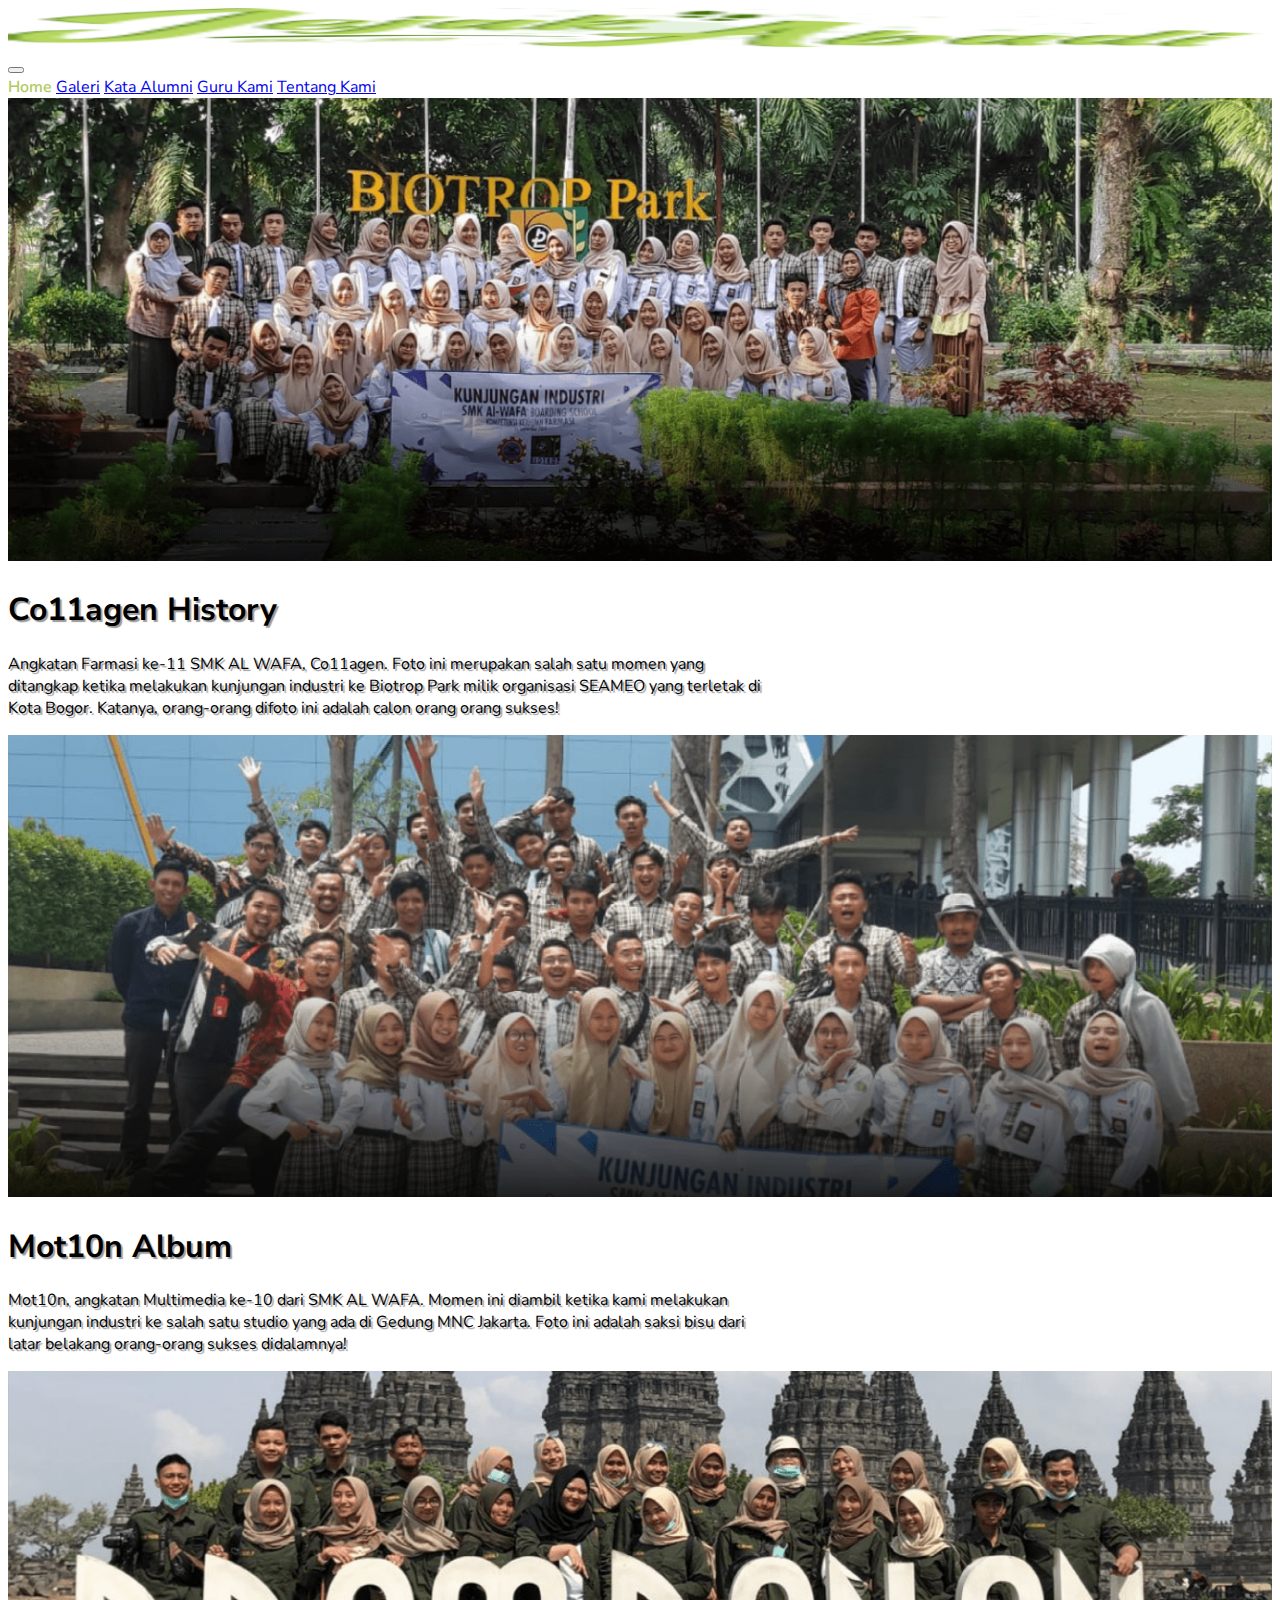
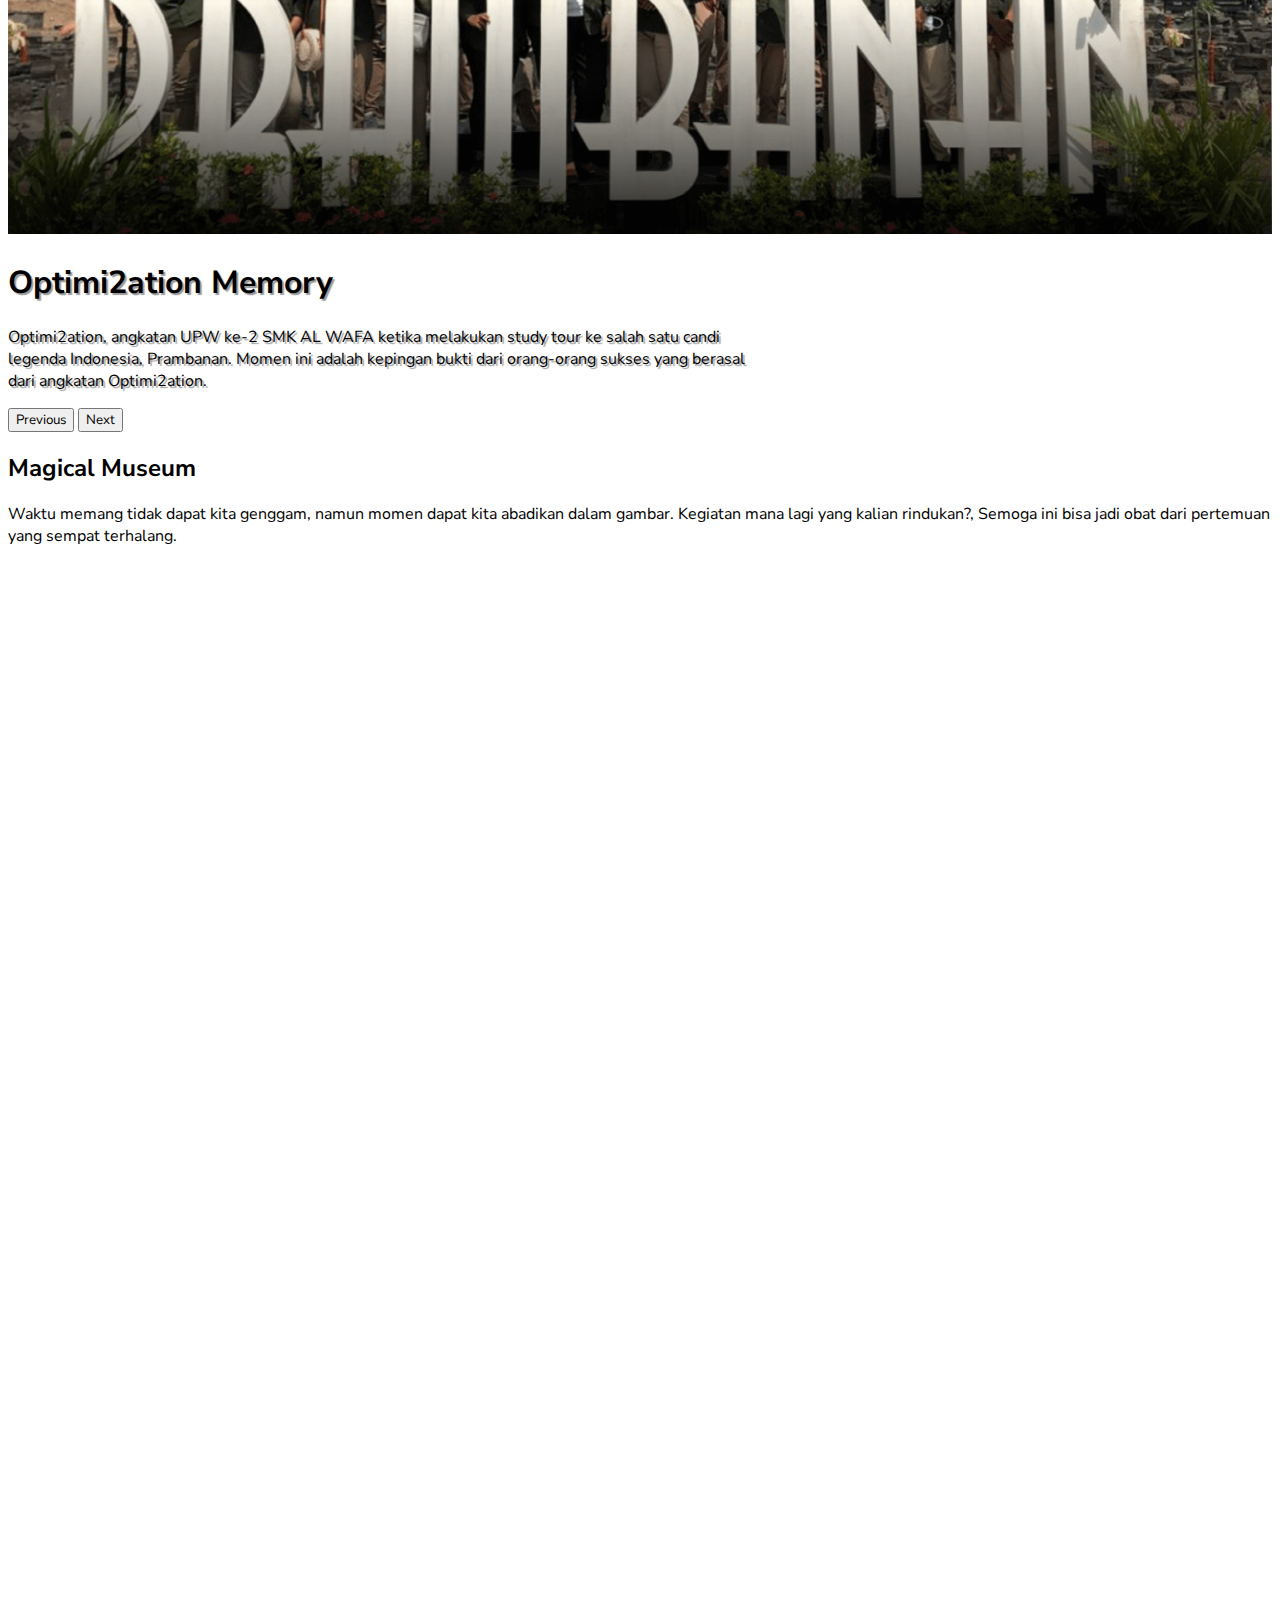
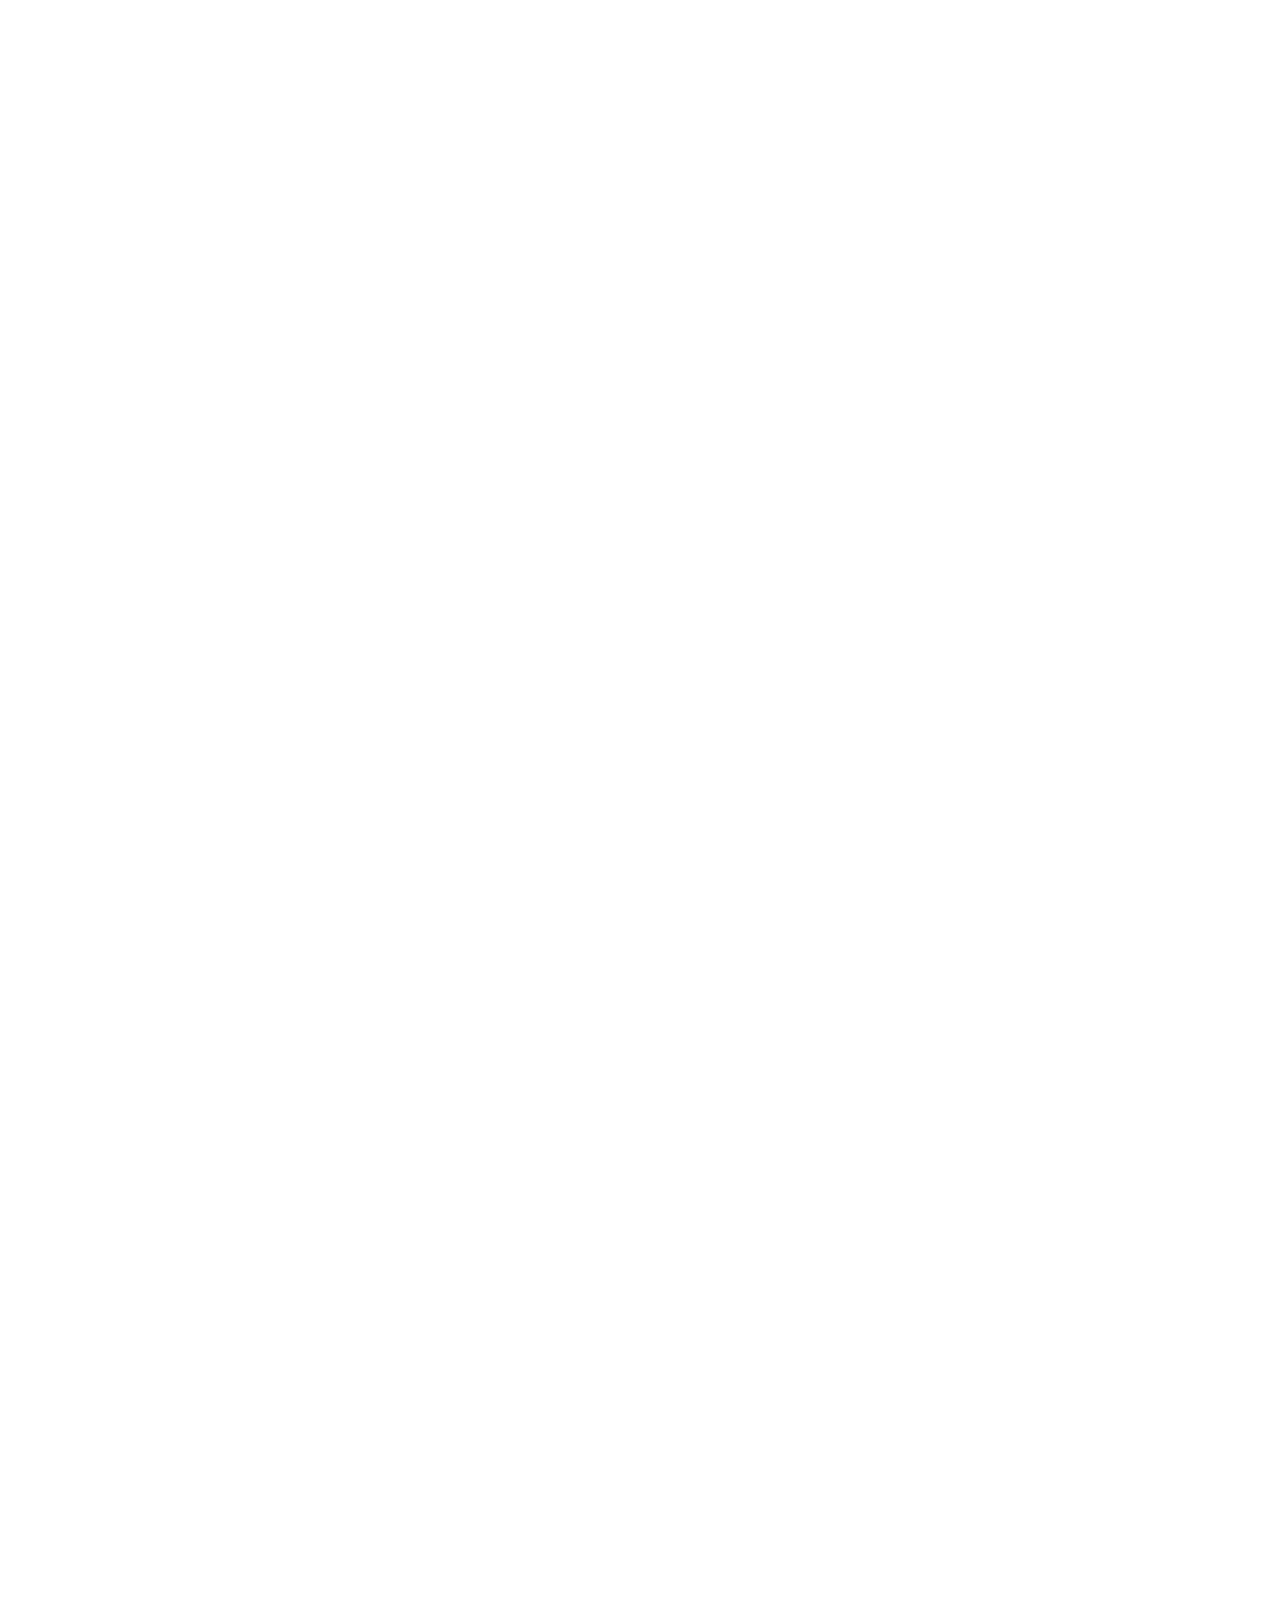
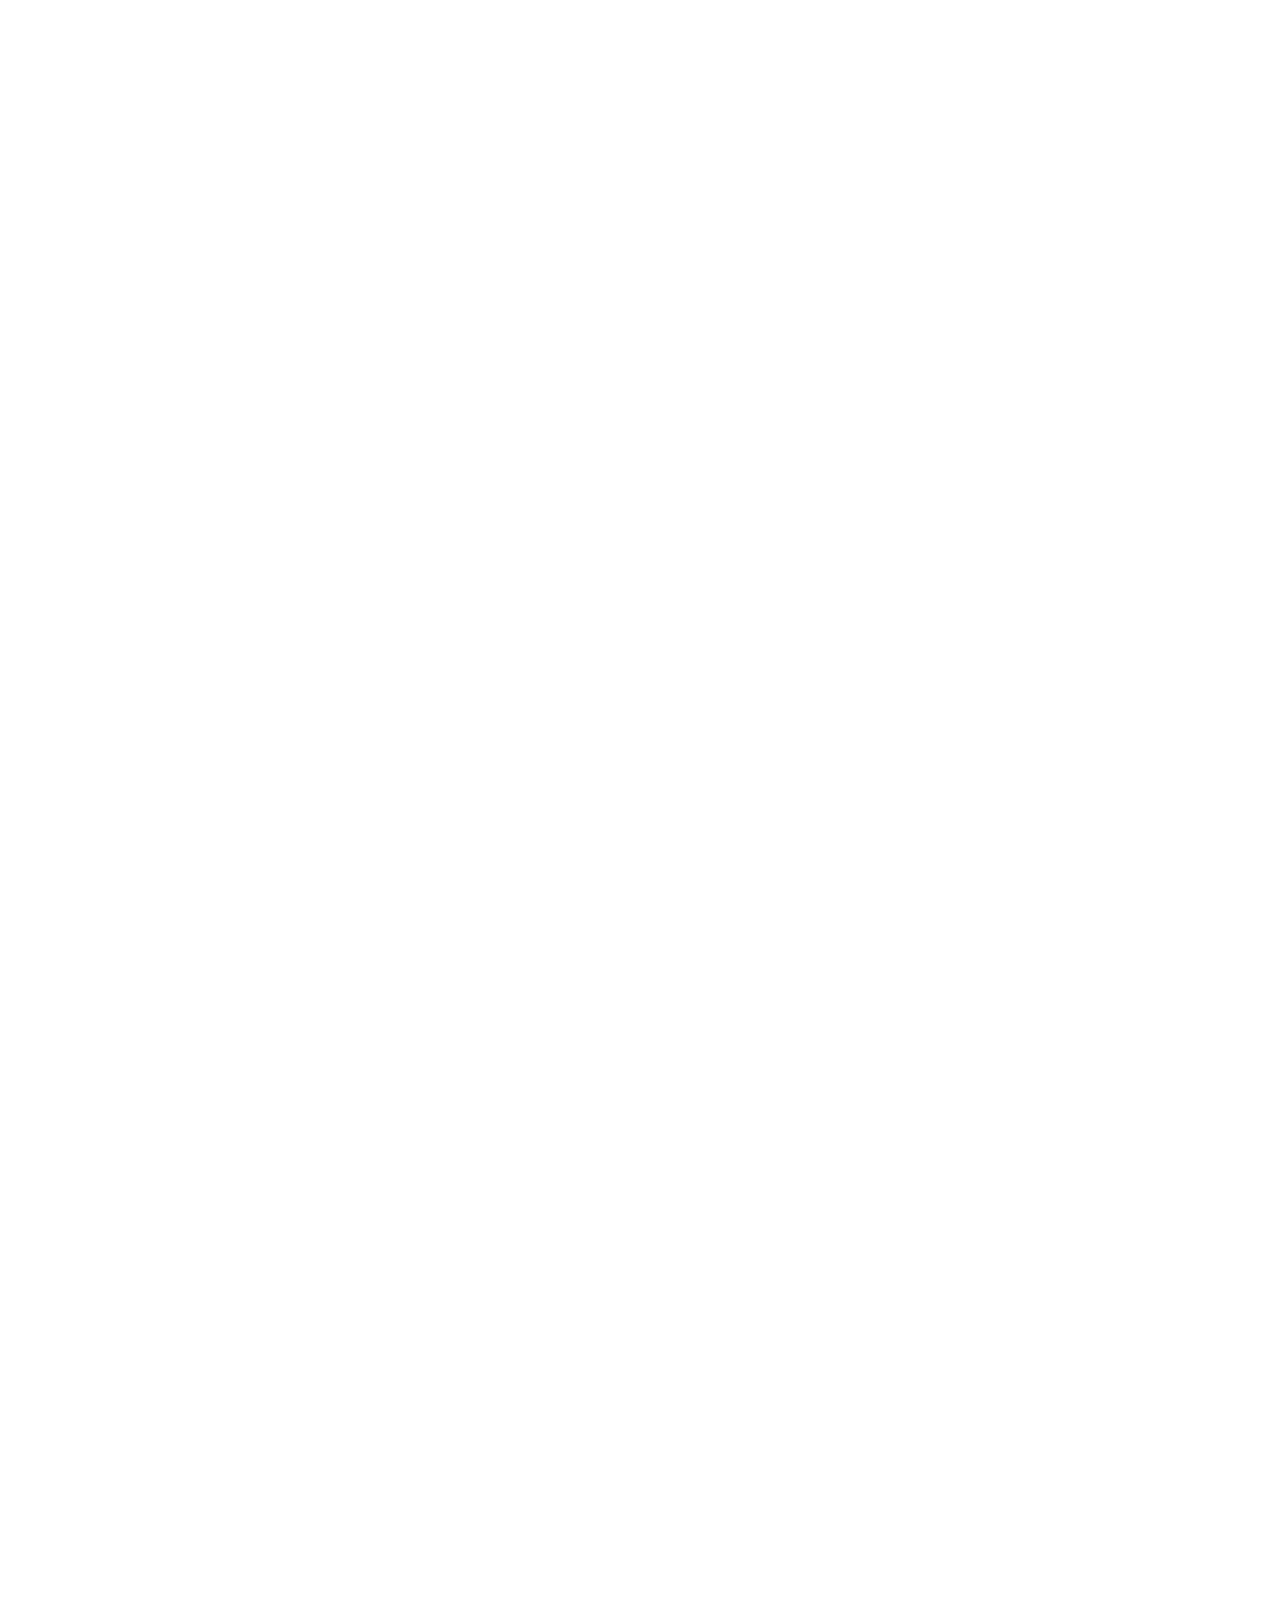
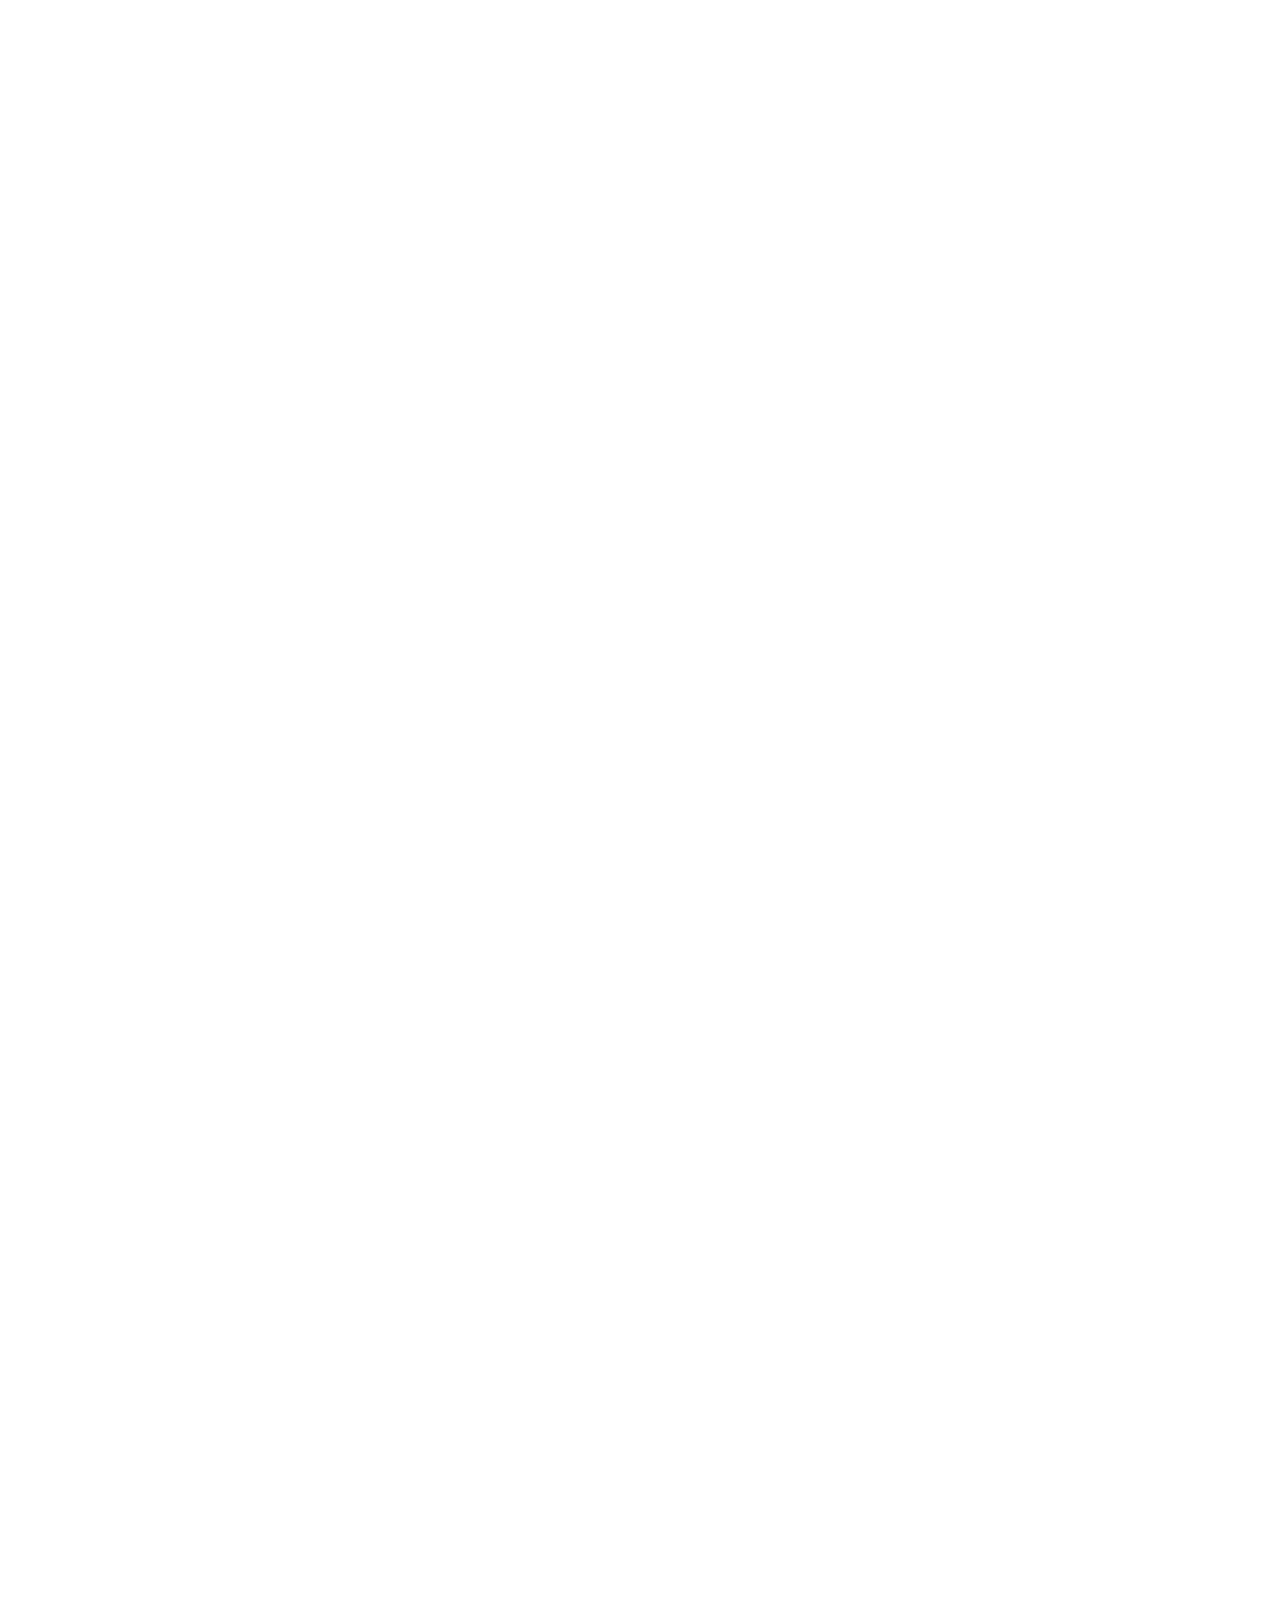
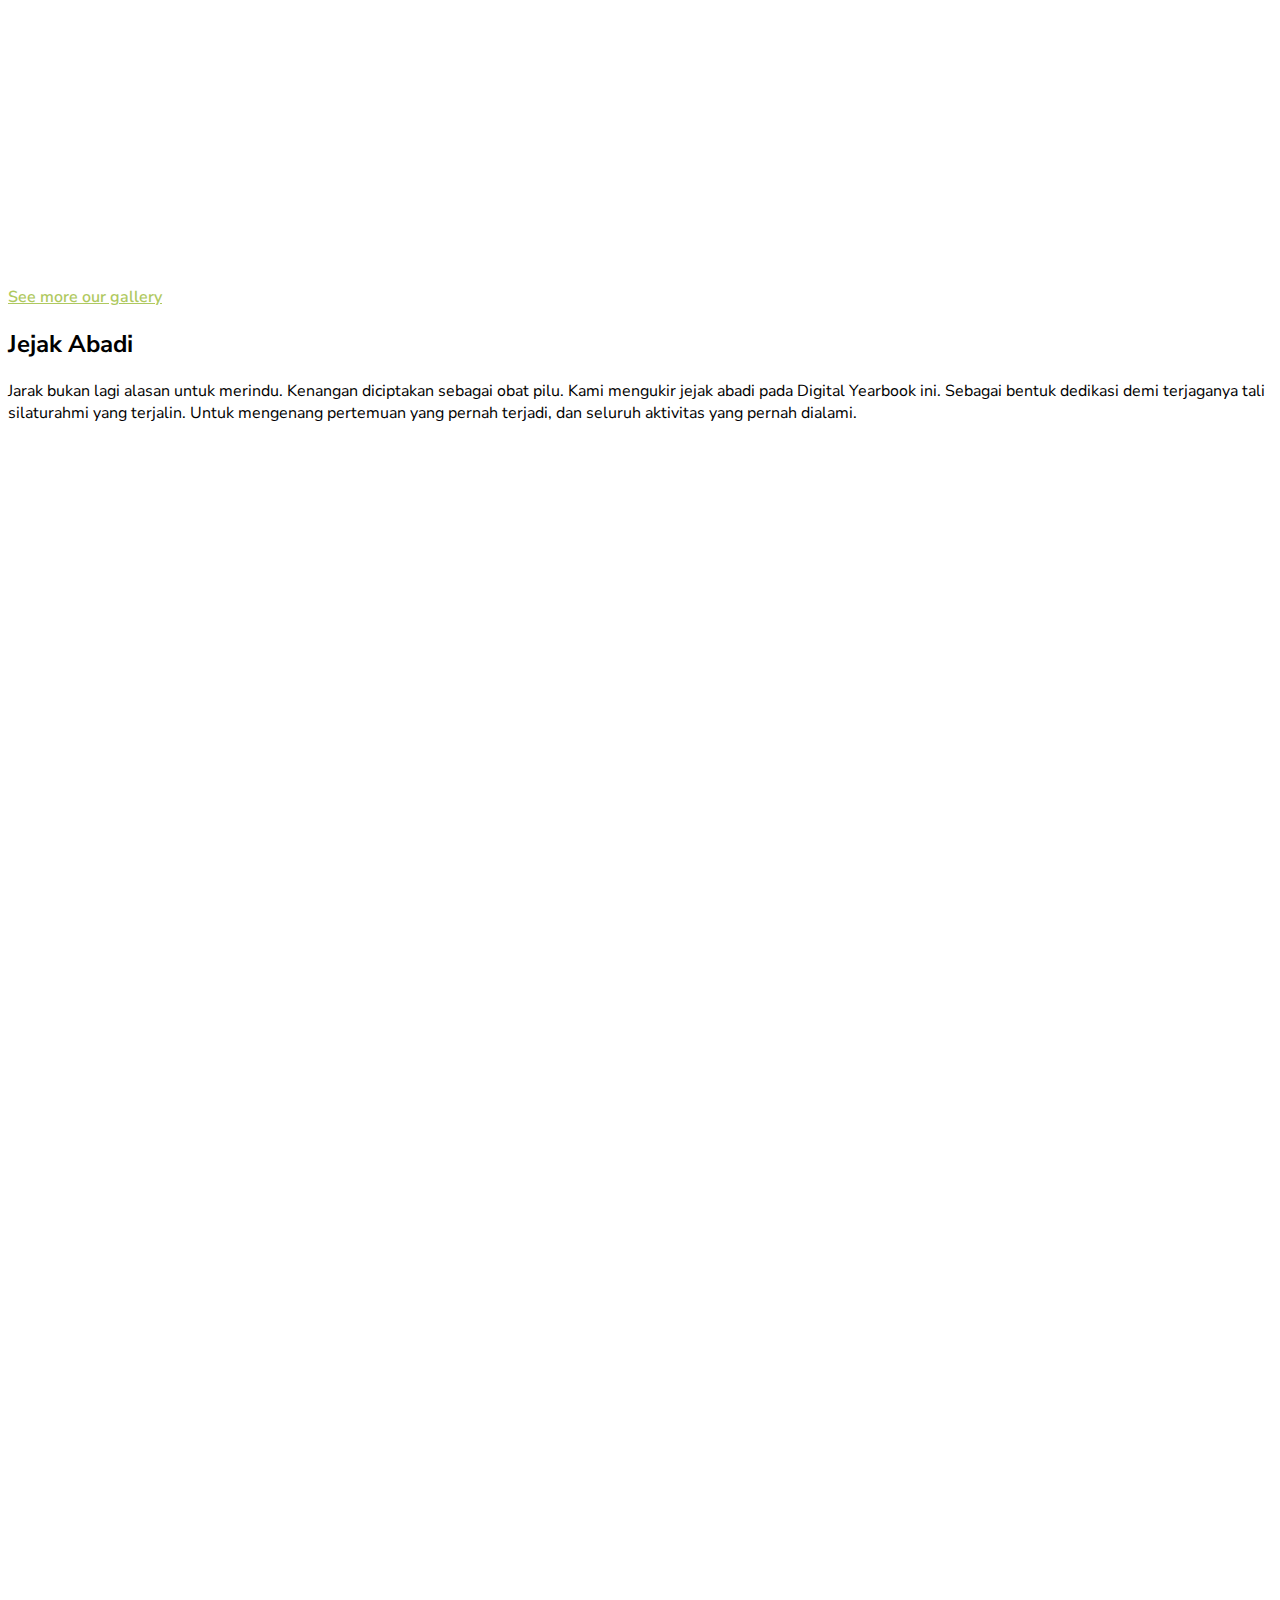
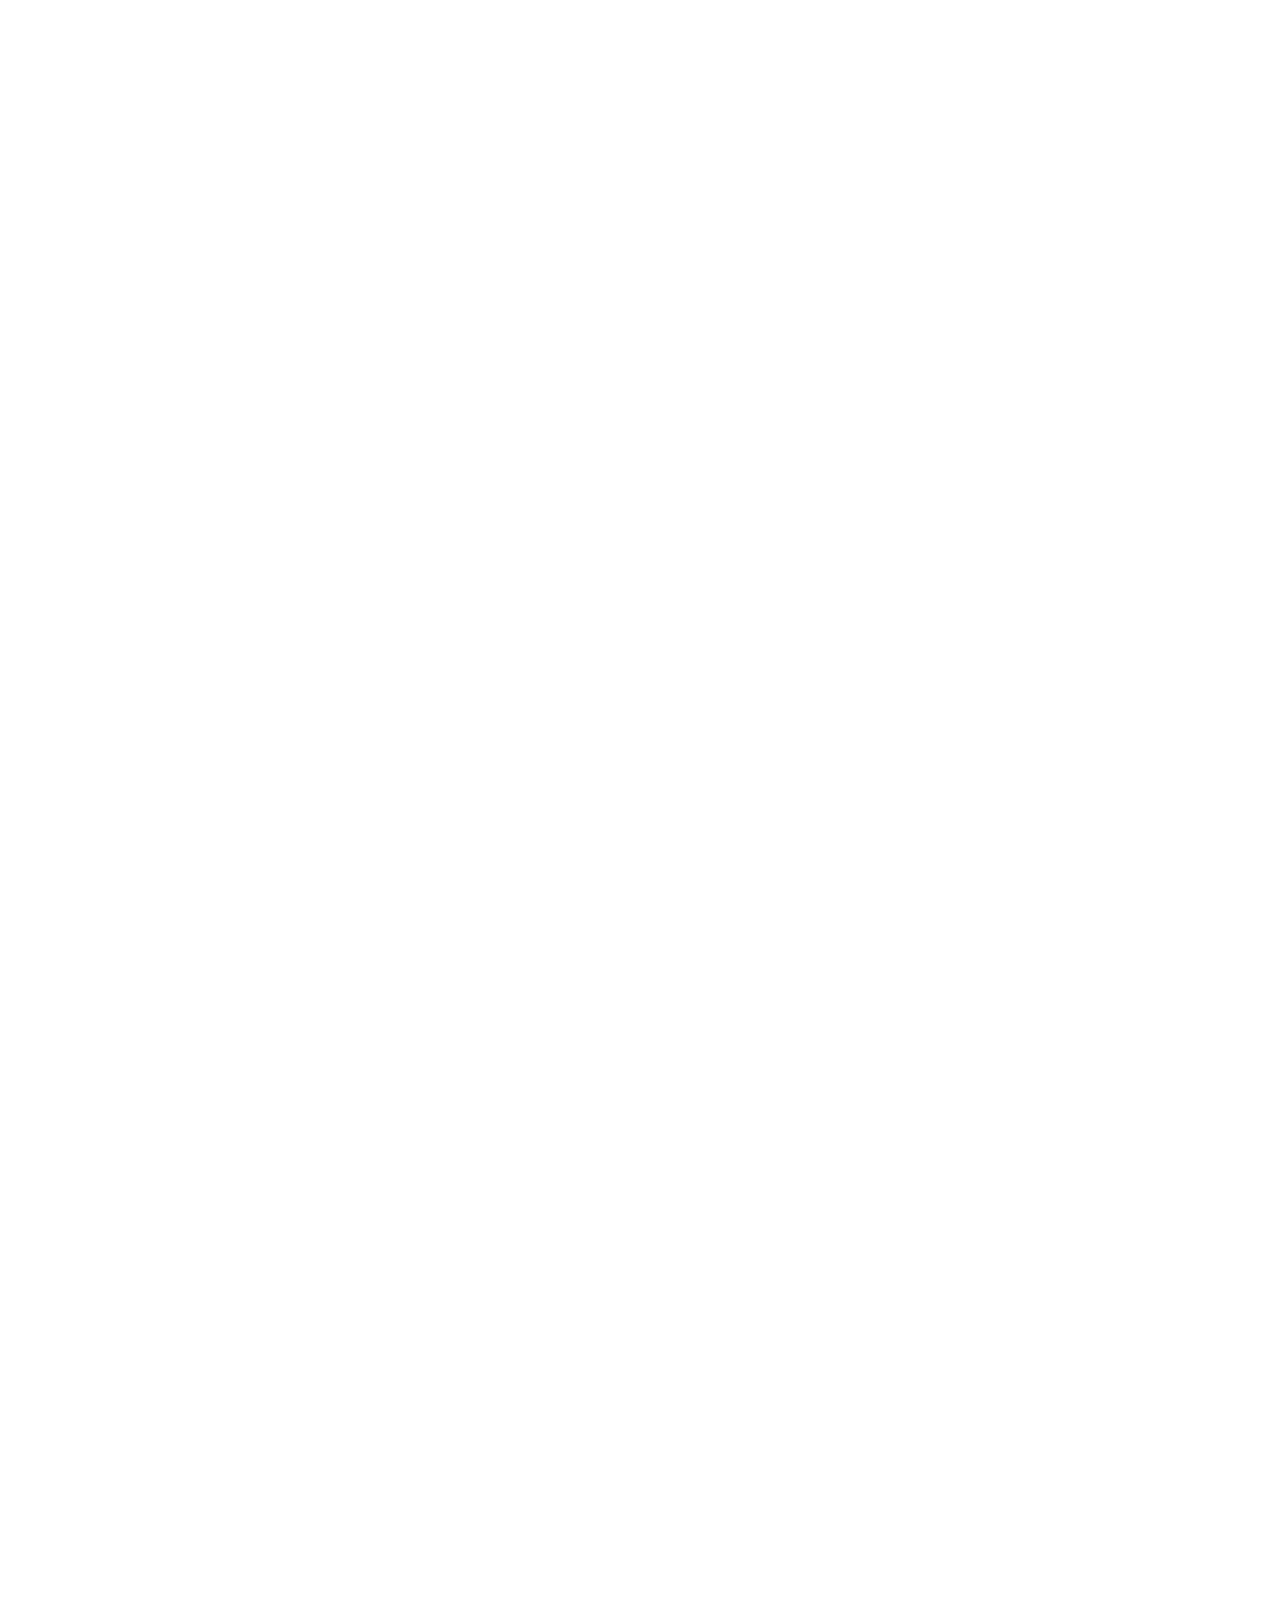
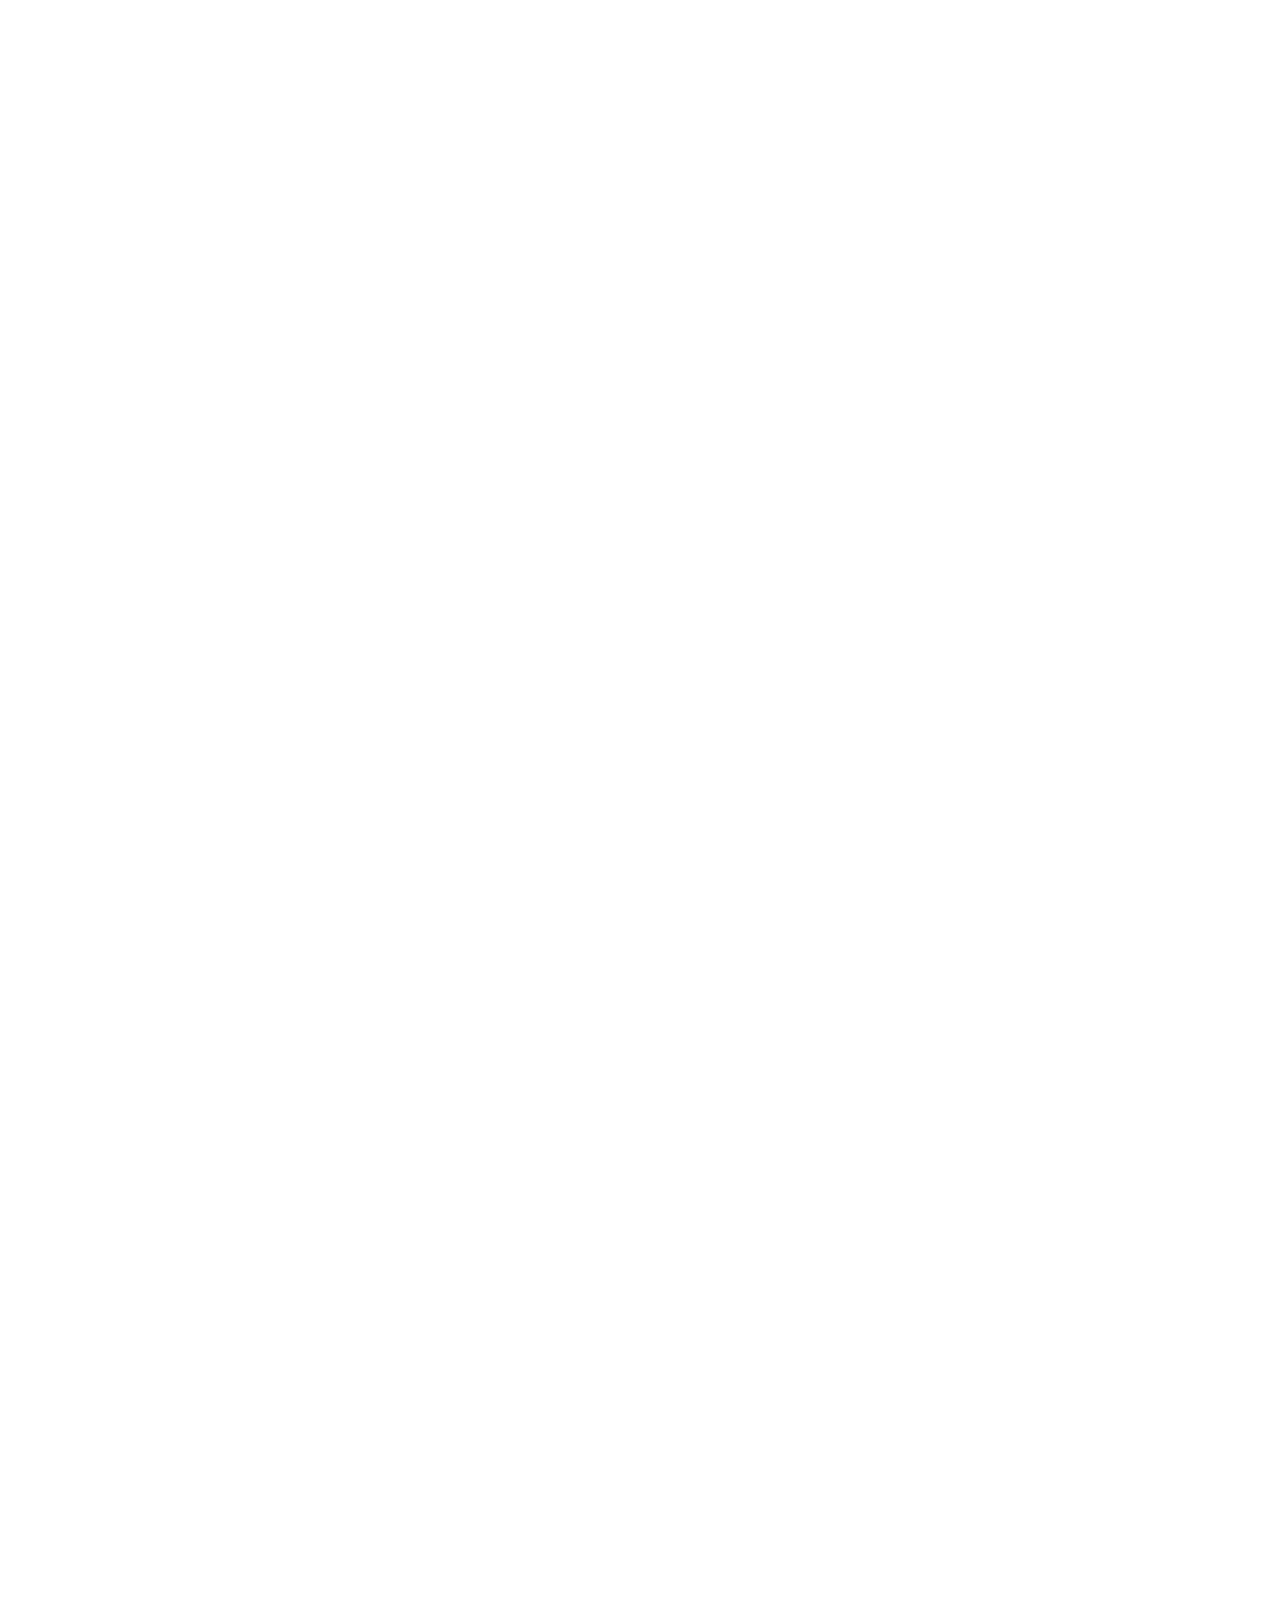
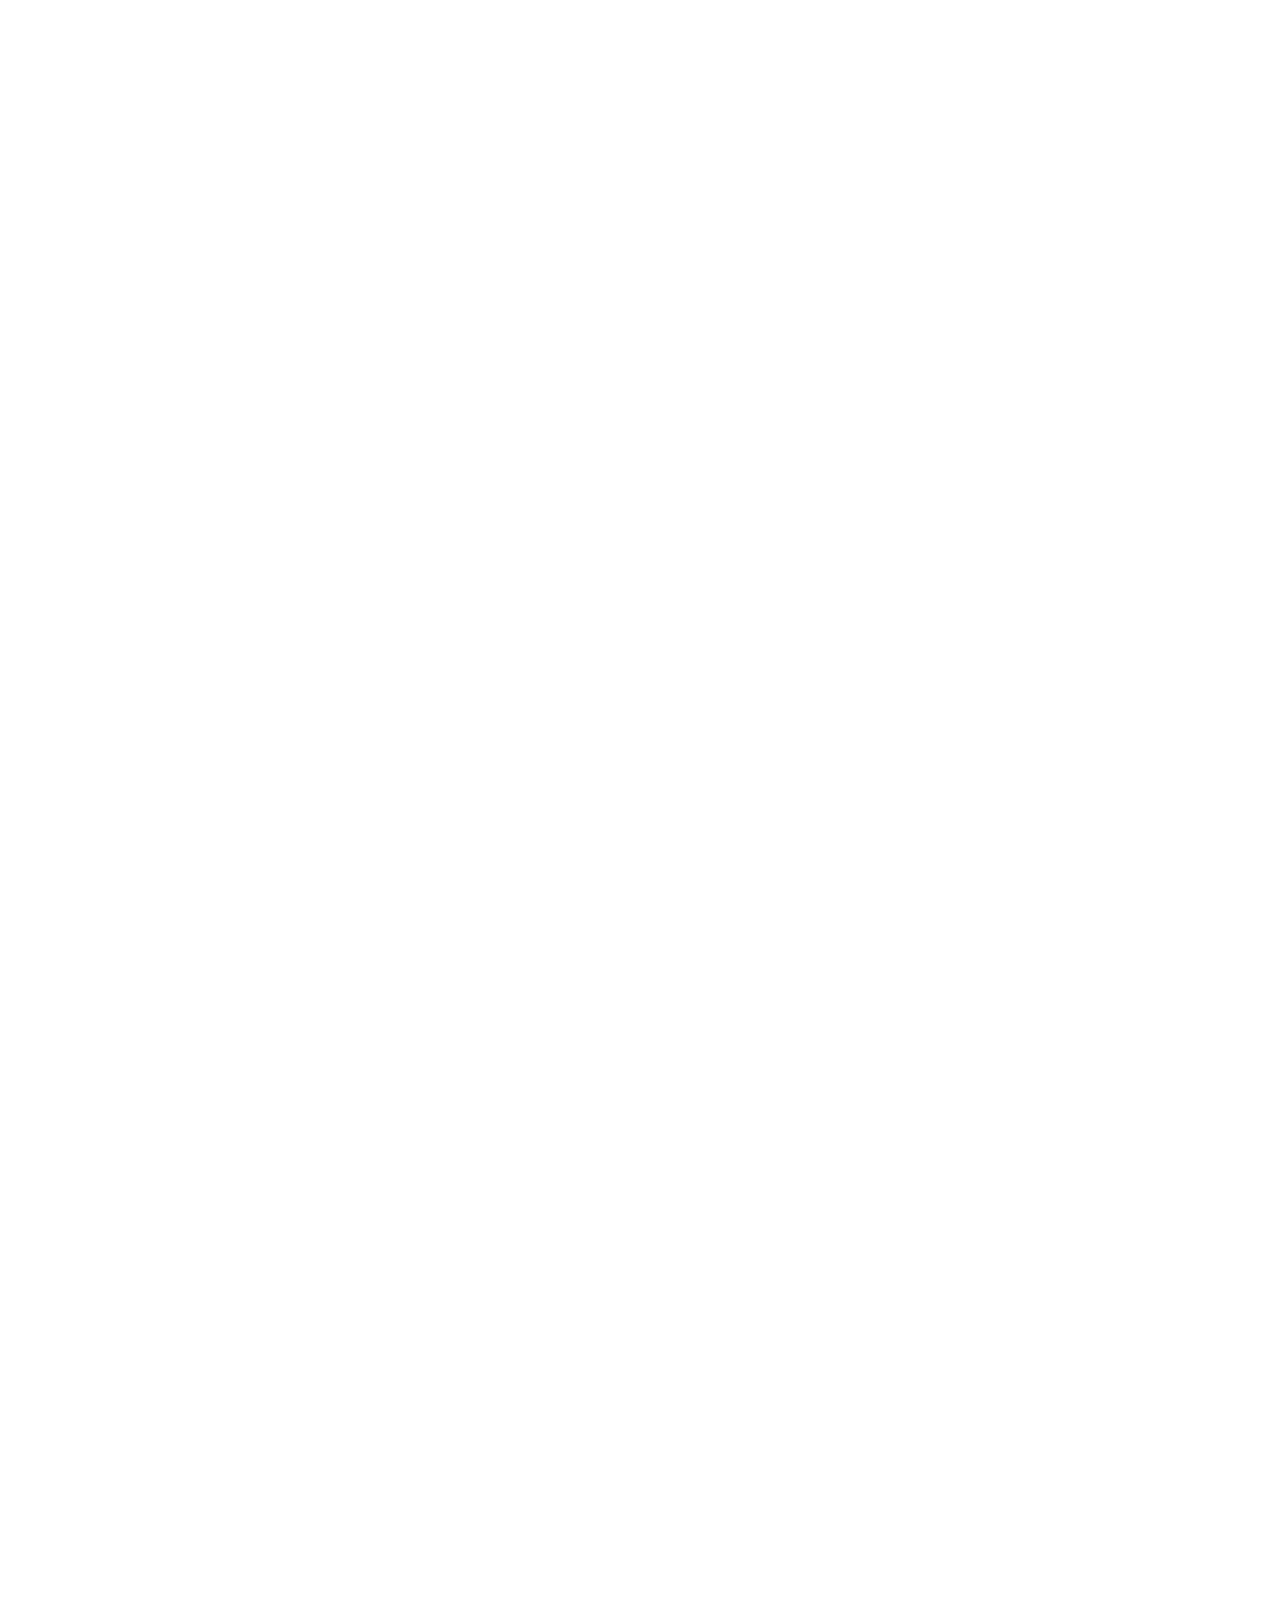
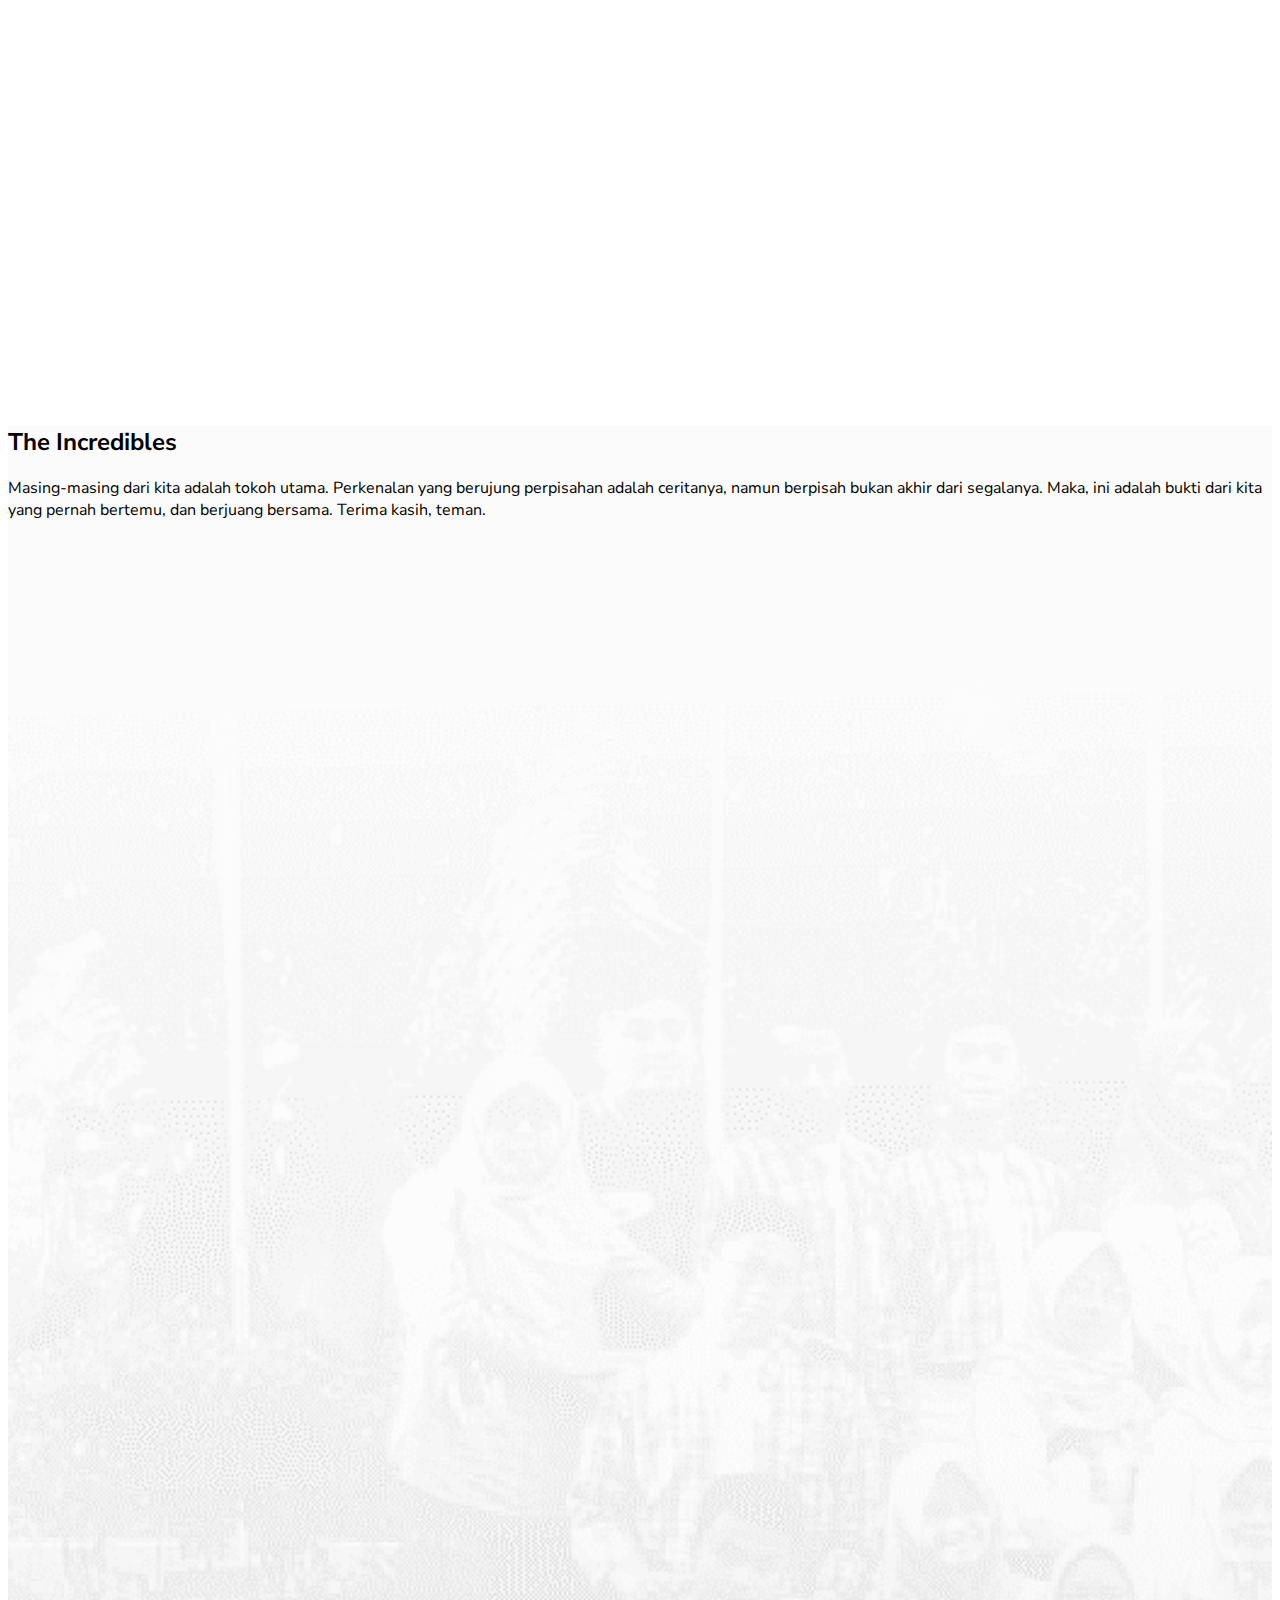
<file: index.html>
<!DOCTYPE html>
<html lang="en">
  <head>
    <!-- Required meta tags -->
    <meta charset="utf-8" />
    <meta name="viewport" content="width=device-width, initial-scale=1" />

    <!-- Bootstrap CSS -->
    <link href="https://cdn.jsdelivr.net/npm/bootstrap@5.0.2/dist/css/bootstrap.min.css" rel="stylesheet" integrity="sha384-EVSTQN3/azprG1Anm3QDgpJLIm9Nao0Yz1ztcQTwFspd3yD65VohhpuuCOmLASjC" crossorigin="anonymous" />

    <!-- My CSS -->
    <link rel="stylesheet" href="css/style.css" />

    <!-- AOS -->
    <link rel="stylesheet" href="https://unpkg.com/aos@next/dist/aos.css" />

    <title>Home | Jejak Abadi</title>
  </head>
  <body>
    <!-- Navbar -->
    <nav class="navbar fixed-top navbar-expand-lg navbar-light bg-light">
      <div class="container">
        <a class="navbar-brand" href="#">
          <img src="image/logo-2.png" alt="" height="40" />
        </a>
        <button class="navbar-toggler" type="button" data-bs-toggle="collapse" data-bs-target="#navbarNavAltMarkup" aria-controls="navbarNavAltMarkup" aria-expanded="false" aria-label="Toggle navigation">
          <span class="navbar-toggler-icon"></span>
        </button>
        <div class="collapse navbar-collapse justify-content-end" id="navbarNavAltMarkup">
          <div class="navbar-nav">
            <a class="nav-link active">Home</a>
            <a class="nav-link" href="html/galeri.html">Galeri</a>
            <a class="nav-link" href="html/kataalumni.html">Kata Alumni</a>
            <a class="nav-link" href="html/guru-kami.html">Guru Kami</a>
            <a class="nav-link" href="html/tentangkami.html">Tentang Kami</a>
          </div>
        </div>
      </div>
    </nav>
    <!-- Akhir Navbar -->

    <!-- Carousel -->
    <div id="carouselExampleCaptions" class="carousel slide mt-5" data-bs-ride="carousel">
      <div class="carousel-inner">
        <div class="carousel-item active">
          <img src="image/Carousel/1.png" class="d-block w-100 img-carousel" alt="..." />
          <div class="carousel-caption d-none d-md-block">
            <h1>Co11agen History</h1>
            <p>
              Angkatan Farmasi ke-11 SMK AL WAFA, Co11agen. Foto ini merupakan salah satu momen yang ditangkap ketika melakukan kunjungan industri ke Biotrop Park milik organisasi SEAMEO yang terletak di Kota Bogor. Katanya, orang-orang
              difoto ini adalah calon orang orang sukses!
            </p>
          </div>
        </div>
        <div class="carousel-item">
          <img src="image/Carousel/2.png" class="d-block w-100" alt="..." />
          <div class="carousel-caption d-none d-md-block">
            <h1>Mot10n Album</h1>
            <p>
              Mot10n, angkatan Multimedia ke-10 dari SMK AL WAFA. Momen ini diambil ketika kami melakukan kunjungan industri ke salah satu studio yang ada di Gedung MNC Jakarta. Foto ini adalah saksi bisu dari latar belakang orang-orang
              sukses didalamnya!
            </p>
          </div>
        </div>
        <div class="carousel-item">
          <img src="image/Carousel/3.png" class="d-block w-100" alt="..." />
          <div class="carousel-caption d-none d-md-block">
            <h1>Optimi2ation Memory</h1>
            <p>Optimi2ation, angkatan UPW ke-2 SMK AL WAFA ketika melakukan study tour ke salah satu candi legenda Indonesia, Prambanan. Momen ini adalah kepingan bukti dari orang-orang sukses yang berasal dari angkatan Optimi2ation.</p>
          </div>
        </div>
      </div>
      <button class="carousel-control-prev" type="button" data-bs-target="#carouselExampleCaptions" data-bs-slide="prev">
        <span class="carousel-control-prev-icon" aria-hidden="true"></span>
        <span class="visually-hidden">Previous</span>
      </button>
      <button class="carousel-control-next" type="button" data-bs-target="#carouselExampleCaptions" data-bs-slide="next">
        <span class="carousel-control-next-icon" aria-hidden="true"></span>
        <span class="visually-hidden">Next</span>
      </button>
    </div>
    <!-- Akhir Carousel -->

    <!-- Galeri -->
    <div class="galeri mt-5" id="galeri">
      <div class="container">
        <div class="row justify-content-center">
          <div class="col-10 col-md-8 text-center main-title">
            <h2>Magical Museum</h2>
            <p>Waktu memang tidak dapat kita genggam, namun momen dapat kita abadikan dalam gambar. Kegiatan mana lagi yang kalian rindukan?, Semoga ini bisa jadi obat dari pertemuan yang sempat terhalang.</p>
          </div>
        </div>

        <div class="row mt-3">
          <div class="col-12 col-md-6">
            <figure class="figure">
              <img src="image/Gallery-1/1.png" class="text-center figure-img img-fluid img-galeri" alt="..." />

                
            </figure>
          </div>

          <div class="col-12 col-md-6">
            <div class="row">
              <div class="col-6">
                <figure class="figure">
                  <img src="image/Gallery-1/2.png" class="text-center figure-img img-fluid img-galeri" alt="..." />

               
                </figure>
              </div>
              <div class="col-6">
                <figure class="figure">
                  <img src="image/Gallery-1/3.png" class="text-center figure-img img-fluid img-galeri" alt="..." />

                 
                </figure>
              </div>
            </div>
            <div class="row">
              <div class="col-7">
                <figure class="figure">
                  <img src="image/Gallery-1/4.png" class="text-center figure-img img-fluid img-galeri" alt="..." />

                
                </figure>
              </div>
              <div class="col-5">
                <figure class="figure">
                  <img src="image/Gallery-1/5.png" class="text-center figure-img img-fluid img-galeri" alt="..." />

                </figure>
              </div>
            </div>
          </div>
        </div>

        <div class="row">
          <div class="col text-center">
            <a href="html/galeri.html" style="color: #afc95f; font-weight: 600"> See more our gallery </a>
          </div>
        </div>
      </div>
    </div>
    <!-- Akhir Galeri -->

    <!-- What is it -->
    <div class="apaini mt-5" id="apaini">
      <div class="container pt-4">
        <div class="row justify-content-center">
          <div class="col-10 text-center main-title">
            <h2>Jejak Abadi</h2>
            <p>
              Jarak bukan lagi alasan untuk merindu. Kenangan diciptakan sebagai obat pilu. Kami mengukir jejak abadi pada Digital Yearbook ini. Sebagai bentuk dedikasi demi terjaganya tali silaturahmi yang terjalin. Untuk mengenang
              pertemuan yang pernah terjadi, dan seluruh aktivitas yang pernah dialami.
            </p>
          </div>
        </div>

        <div class="row justify-content-center mt-4">
          <div class="col-10 col-md-6">
            <div class="row foto">
              <div class="col-3">
                <figure class="figure">
                  <img src="image/ini/1.png" class="figure-img img-fluid img-whatis" alt="..." />
                </figure>
              </div>
              <div class="col-3">
                <figure class="figure">
                  <img src="image/ini/2.png" class="figure-img img-fluid img-whatis" alt="..." />
                </figure>
              </div>
              <div class="col-3">
                <figure class="figure">
                  <img src="image/ini/3.png" class="figure-img img-fluid img-whatis" alt="..." />
                </figure>
              </div>
              <div class="col-3">
                <figure class="figure">
                  <img src="image/ini/4.png" class="figure-img img-fluid img-whatis" alt="..." />
                </figure>
              </div>
              <div class="col-6" style="margin-top: -25px">
                <figure class="figure">
                  <img src="image/ini/5.png" class="figure-img img-fluid img-whatis" alt="..." />
                </figure>
              </div>
              <div class="col-6" style="margin-top: -25px">
                <figure class="figure">
                  <img src="image/ini/6.png" class="figure-img img-fluid img-whatis" alt="..." />
                </figure>
              </div>
            </div>
          </div>
        </div>
      </div>
    </div>
    <!-- Akhir What is it -->

    <!-- Ucapan -->
    <div class="darikami">
      <div class="container pt-5">
        <div class="row justify-content-center">
          <div class="col-md-8 col-10 text-center main-title">
            <h2>The Incredibles</h2>
            <p>
              Masing-masing dari kita adalah tokoh utama. Perkenalan yang berujung perpisahan adalah ceritanya, namun berpisah bukan akhir dari segalanya. Maka, ini adalah bukti dari kita yang pernah bertemu, dan berjuang bersama. Terima
              kasih, teman.
            </p>
          </div>
        </div>

        <div class="row mt-4">
          <div class="col-6 col-md-3 profile-img">
            <figure class="figure text-center kata-kami">
              <img src="image/profile/1.png" class="figure-img img-fluid rounded" alt="..." />
              <figcaption class="figure-caption text-dark">
                <h3>Zidhan Tresna</h3>
                <p class="text-muted">Ketua OSIS SMK Al-Wafa</p>
                <p>Terima Kasih telah membuat kertas kosong ku menjadi lebih berwana.</p>
              </figcaption>
            </figure>
          </div>
          <div class="col-6 col-md-3 profile-img">
            <figure class="figure text-center kata-kami">
              <img src="image/profile/2.png" class="figure-img img-fluid rounded" alt="..." />
              <figcaption class="figure-caption text-dark">
                <h3>Syifa Aprilia K</h3>
                <p class="text-muted">Ketua MPK SMK Al-Wafa</p>
                <p>Semua berubah sejak COVID-19 menyerang... libur ngga beres beres sejak kelas 11 :( kangen banget do everything together and not virtual</p>
              </figcaption>
            </figure>
          </div>
          <div class="col-6 col-md-3 profile-img">
            <figure class="figure text-center kata-kami">
              <img src="image/profile/3.png" class="figure-img img-fluid rounded" alt="..." />
              <figcaption class="figure-caption text-dark">
                <h3>Ghea Lastya</h3>
                <p class="text-muted">Sekretaris OSIS SMK Al-Wafa</p>
                <p>Teman, makasih banyak atas semua kebersamaan yang sekarang hanya tinggal kenangan. Jangan lupain kalo kalian punya temen yang namanya Ghea ya! InsyaaAllah aku bakal selalu siap buat bantuin kalian kalo kalian butuh bantuan. Jangan sungkan buat hubungi aku ya! See you on top!</p>
              </figcaption>
            </figure>
          </div>
          <div class="col-6 col-md-3 profile-img">
            <figure class="figure text-center kata-kami">
              <img src="image/profile/4.png" class="figure-img img-fluid rounded" alt="..." />
              <figcaption class="figure-caption text-dark">
                <h3>Decan Herdiansyah</h3>
                <p class="text-muted">Wakil Ketua MPK SMK Al-Wafa</p>
                <p>Tentang pertemuan yang amat di butuhkan</p>
              </figcaption>
            </figure>
          </div>
        </div>
      </div>
    </div>
    <!-- Akhir Ucapan -->

    <!-- Footer -->
    <footer class="mt-4 pt-3 pb-3">
      <div class="container">
        <div class="row justify-content-between">
          <div class="col text-center">
            <p>All right reserved by <a href="https://alwafaboardingschool.sch.id/" target="_blank">SMK Al-Wafa 2020/2021</a> Copyright 2021</p>
          </div>

          </div>
        </div>
      </div>
    </footer>
    <!-- Akhir Footer -->

    <!-- JS AOS -->
    <script src="https://unpkg.com/aos@next/dist/aos.js"></script>
    <script>
      const galeriImage = document.querySelectorAll('.img-galeri');
      galeriImage.forEach((img, i) => {
        img.dataset.aos = 'fade-up';
        img.dataset.aosDelay = i * 100;
        img.dataset.aosDuration = 1000;
        img.dataset.aosOnce = true;
      });

      const galeriWhatis = document.querySelectorAll('.img-whatis');
      galeriWhatis.forEach((img, i) => {
        img.dataset.aos = 'fade-down';
        img.dataset.aosDelay = i * 100;
        img.dataset.aosDuration = 1000;
        img.dataset.aosOnce = true;
      });

      const ourProfile = document.querySelectorAll('.profile-img');
      ourProfile.forEach((div, i) => {
        div.dataset.aos = 'zoom-in';
        div.dataset.aosDelay = i * 100;
        div.dataset.aosDuration = 500;
        div.dataset.aosOnce = true;
      });

      AOS.init();
    </script>

    <!-- Option 1: Bootstrap Bundle with Popper -->
    <script src="https://cdn.jsdelivr.net/npm/bootstrap@5.0.2/dist/js/bootstrap.bundle.min.js" integrity="sha384-MrcW6ZMFYlzcLA8Nl+NtUVF0sA7MsXsP1UyJoMp4YLEuNSfAP+JcXn/tWtIaxVXM" crossorigin="anonymous"></script>
  </body>
</html>
</file>
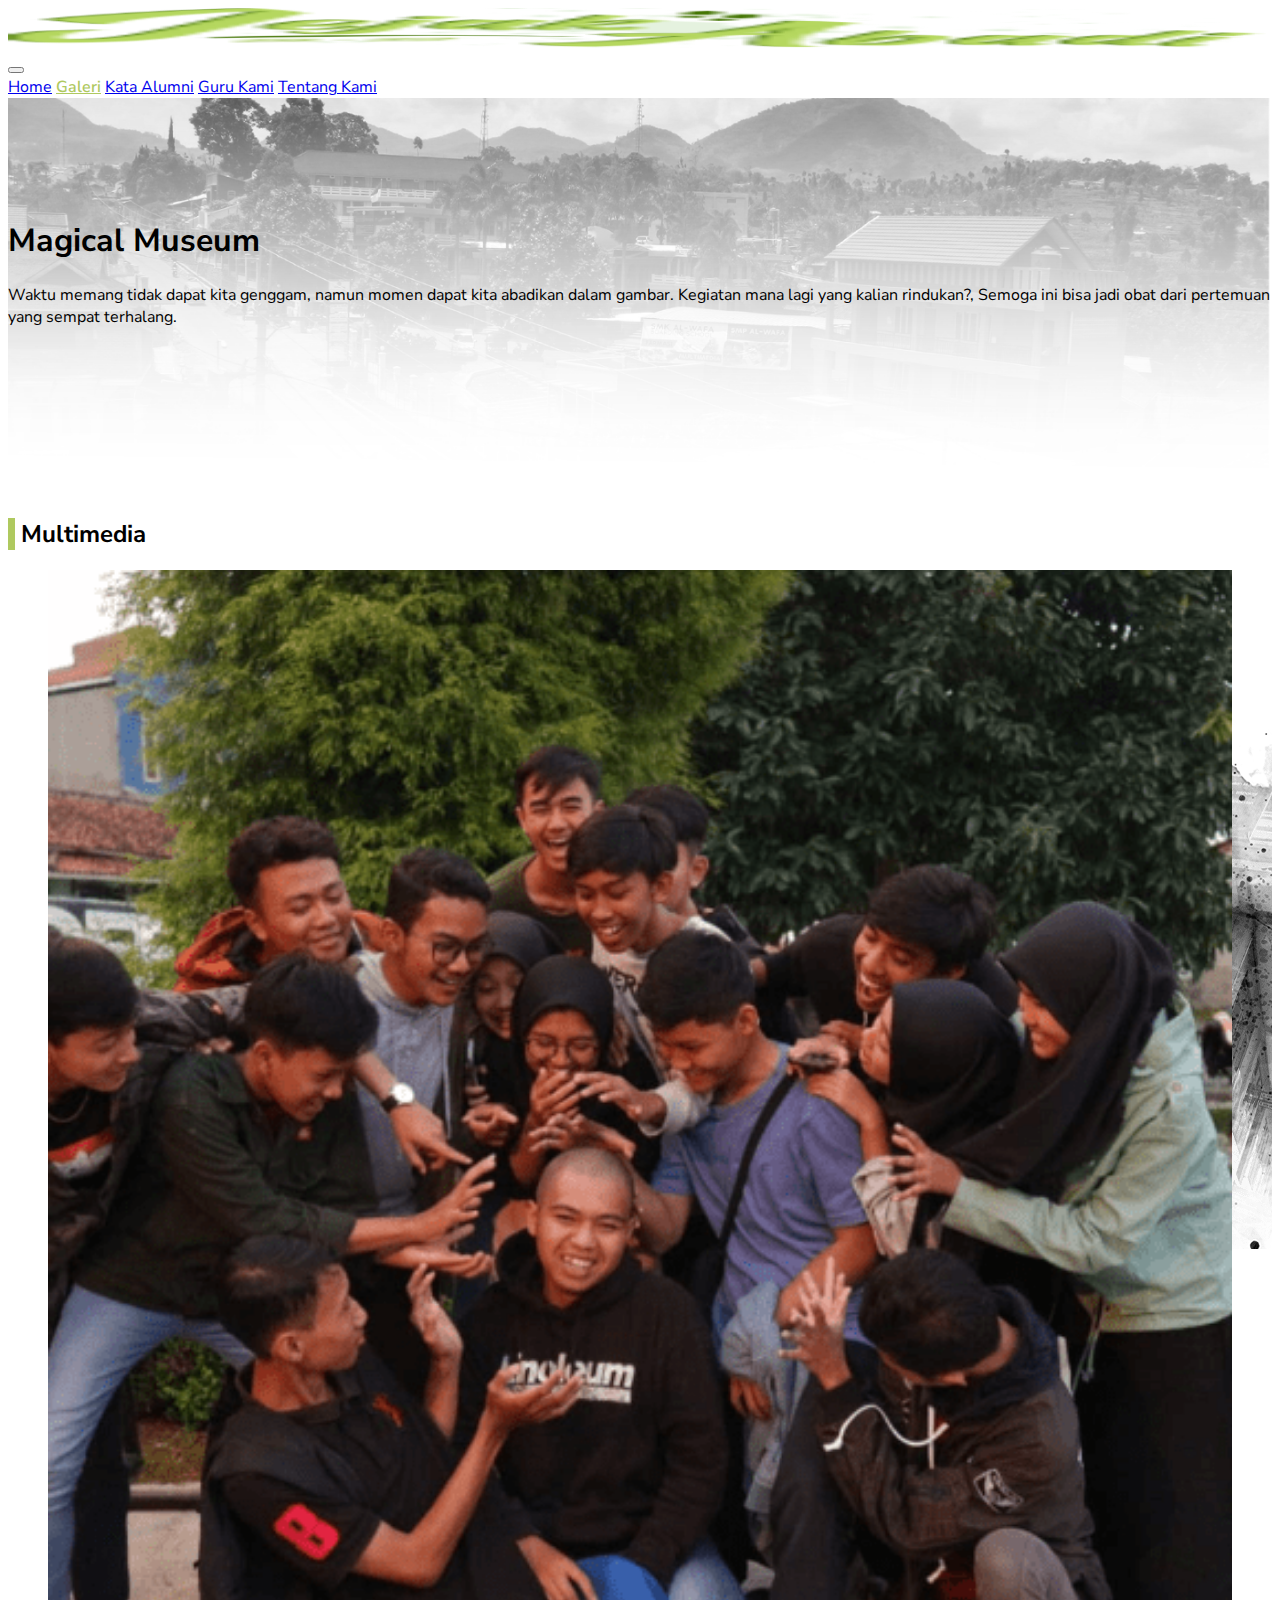
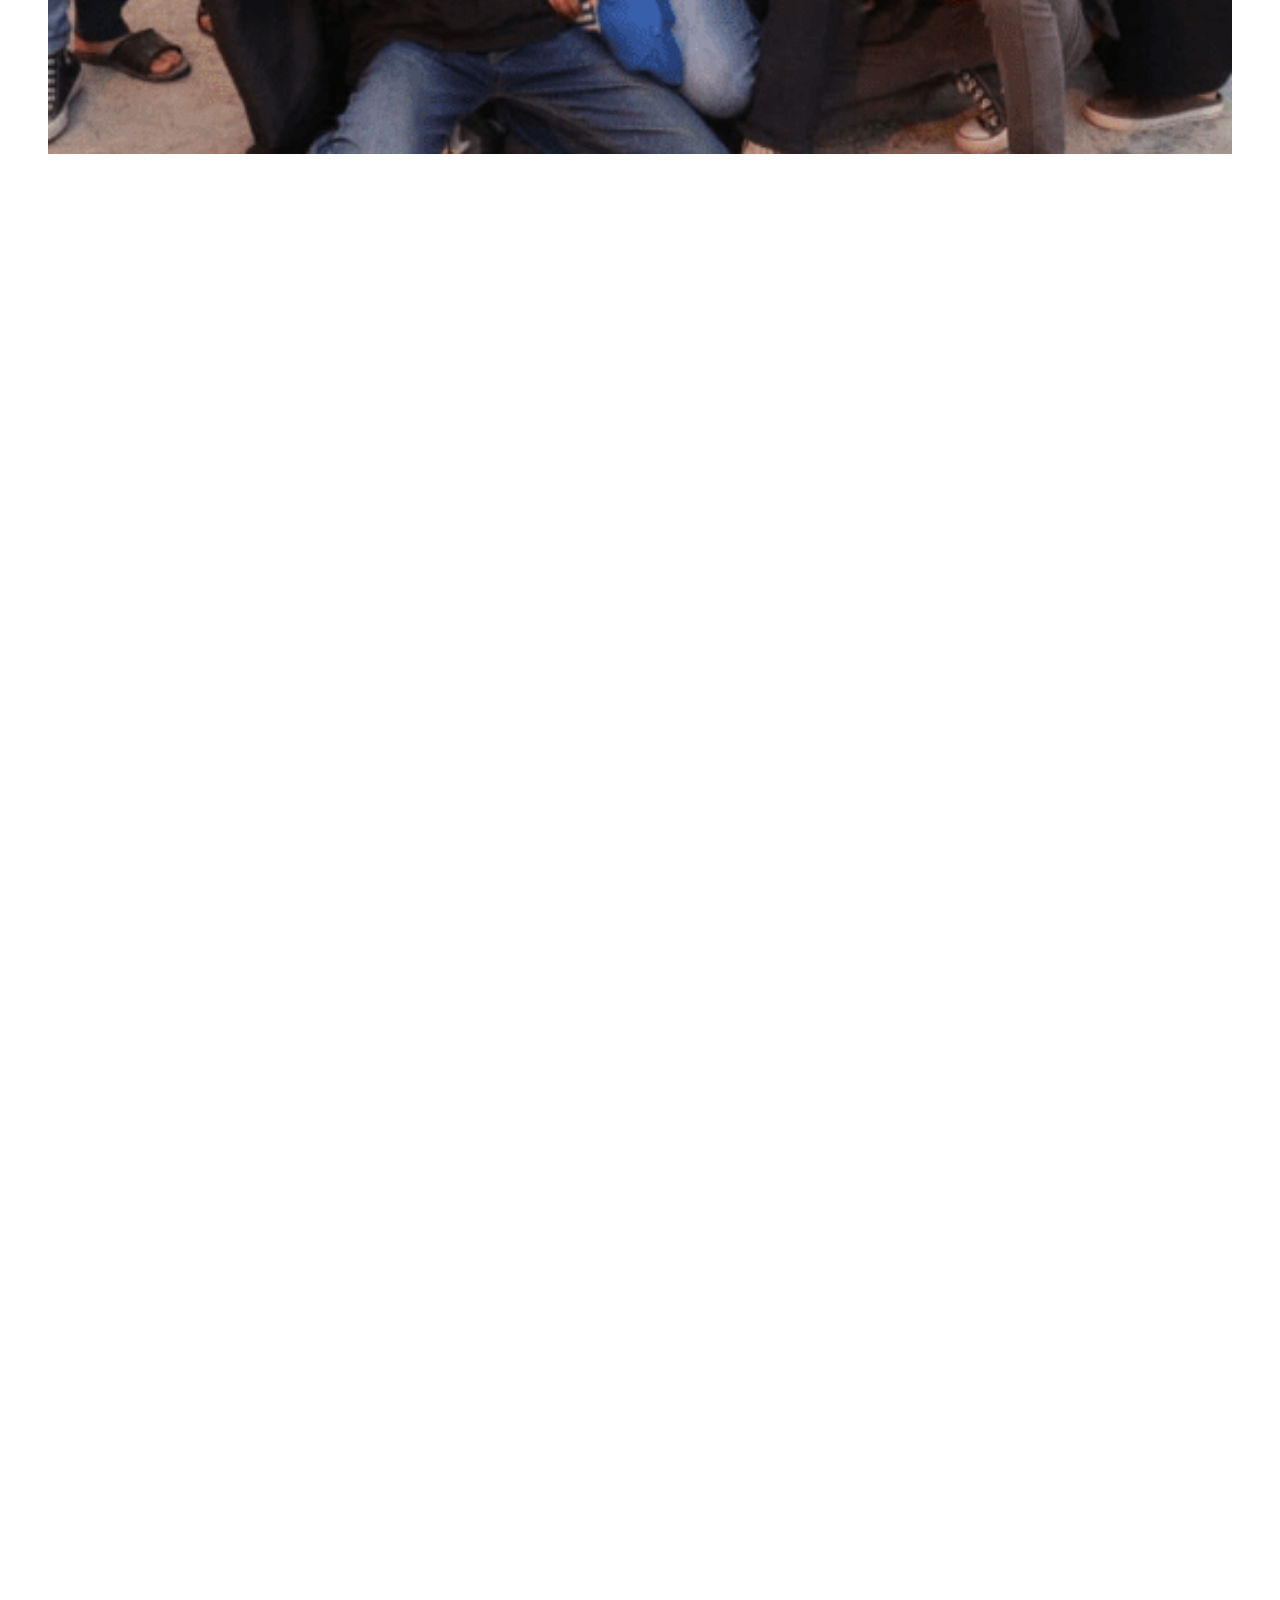
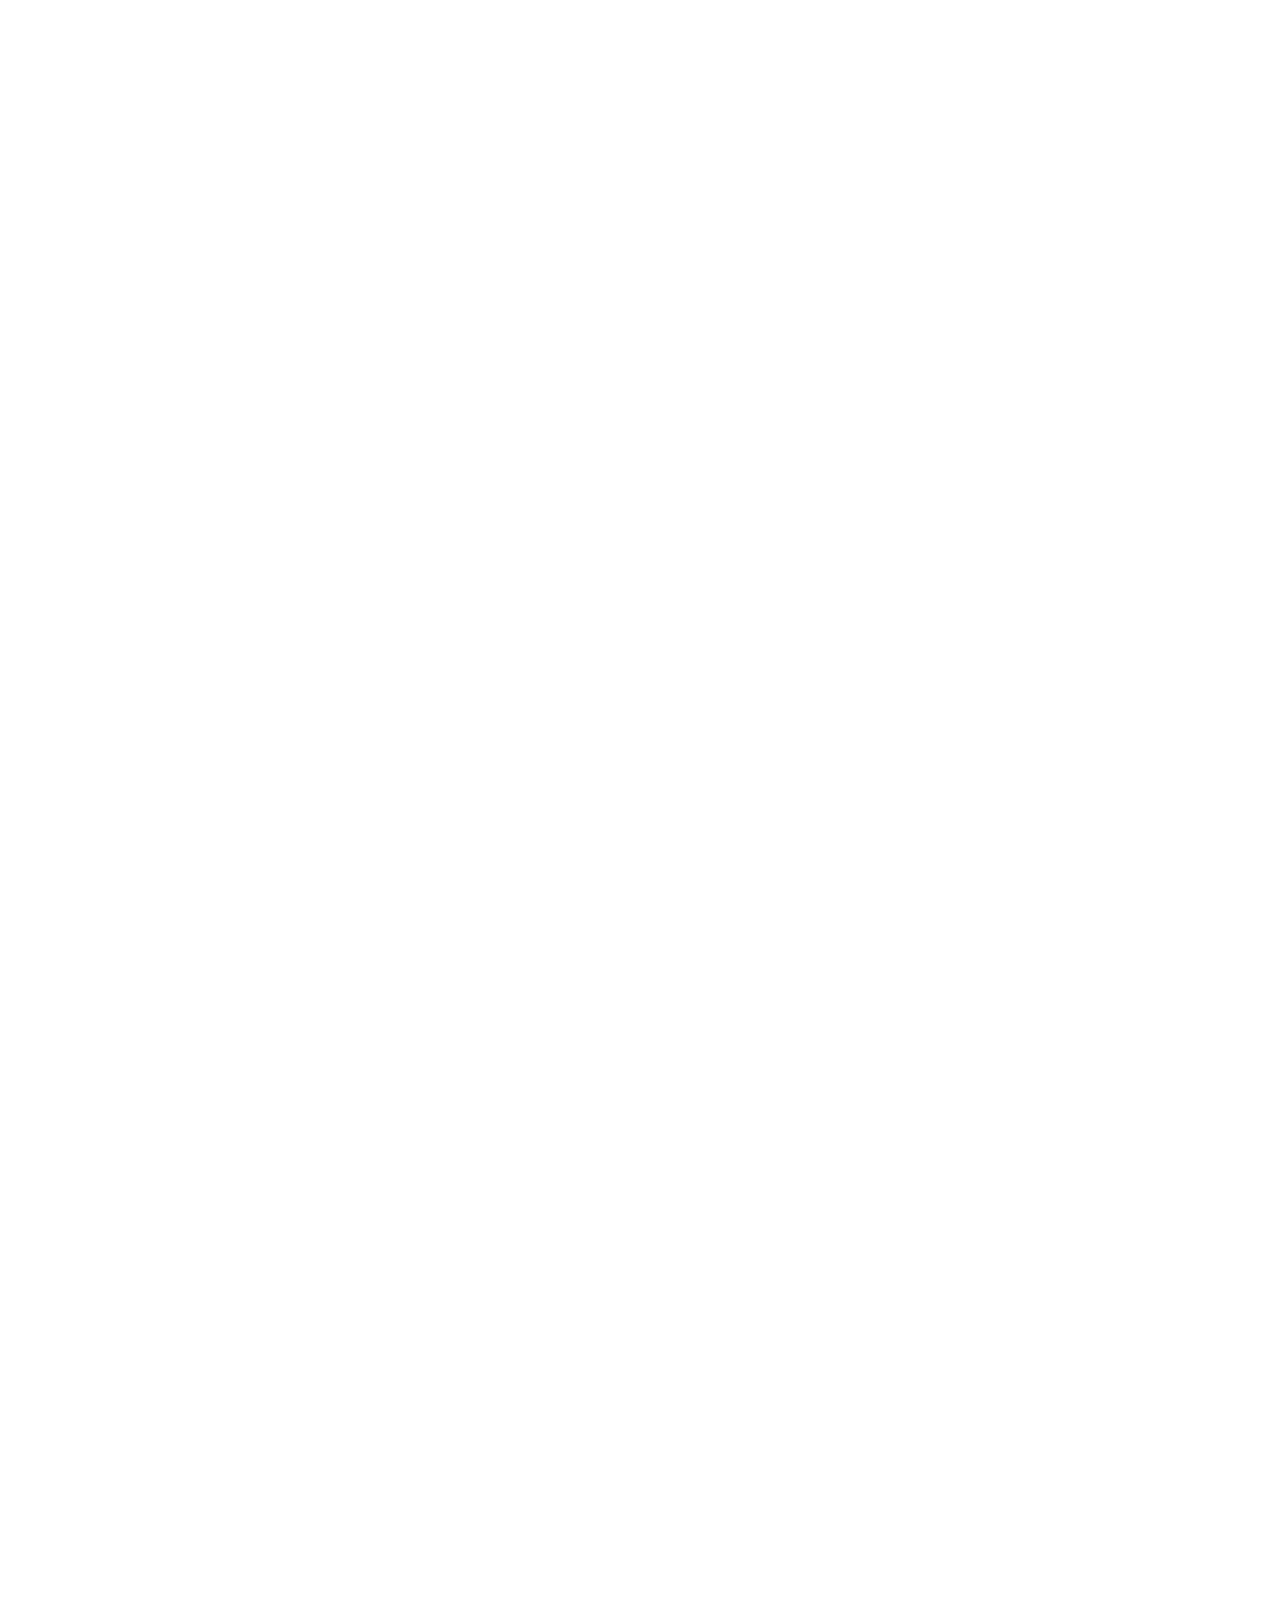
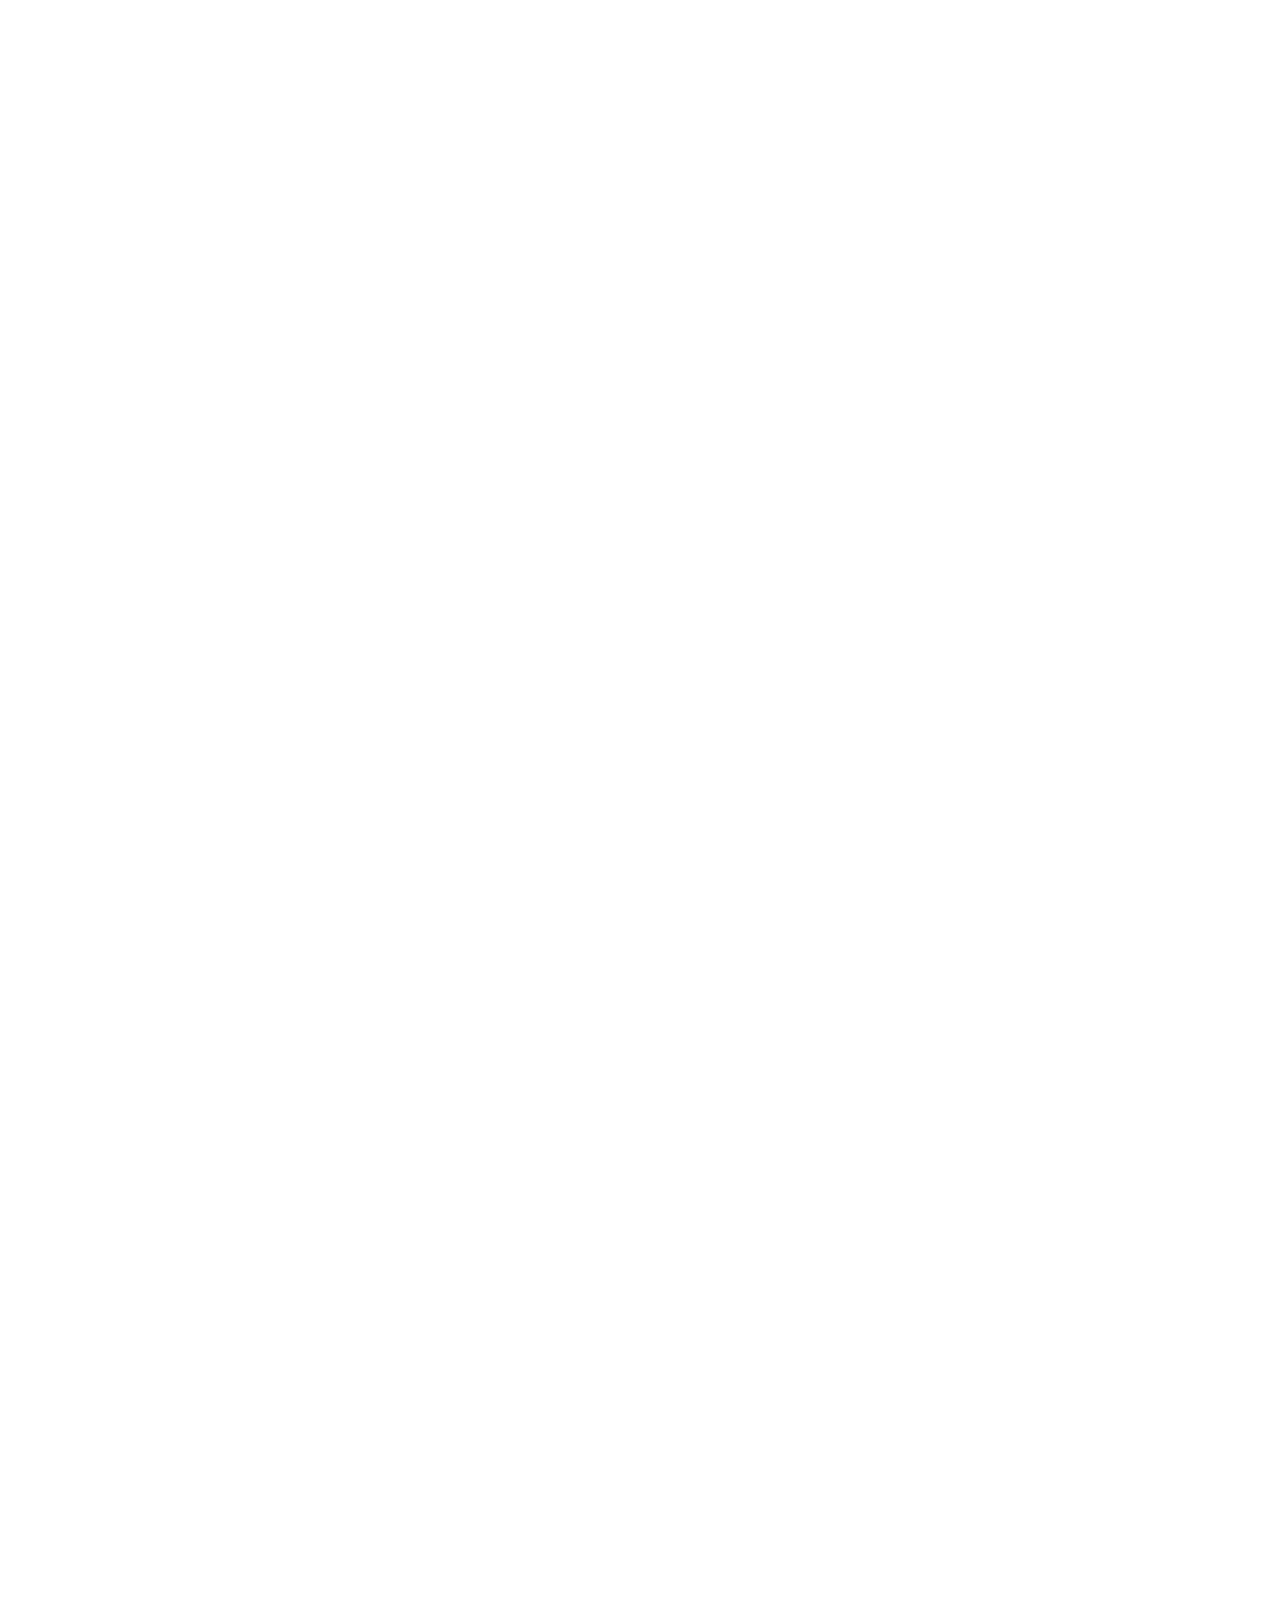
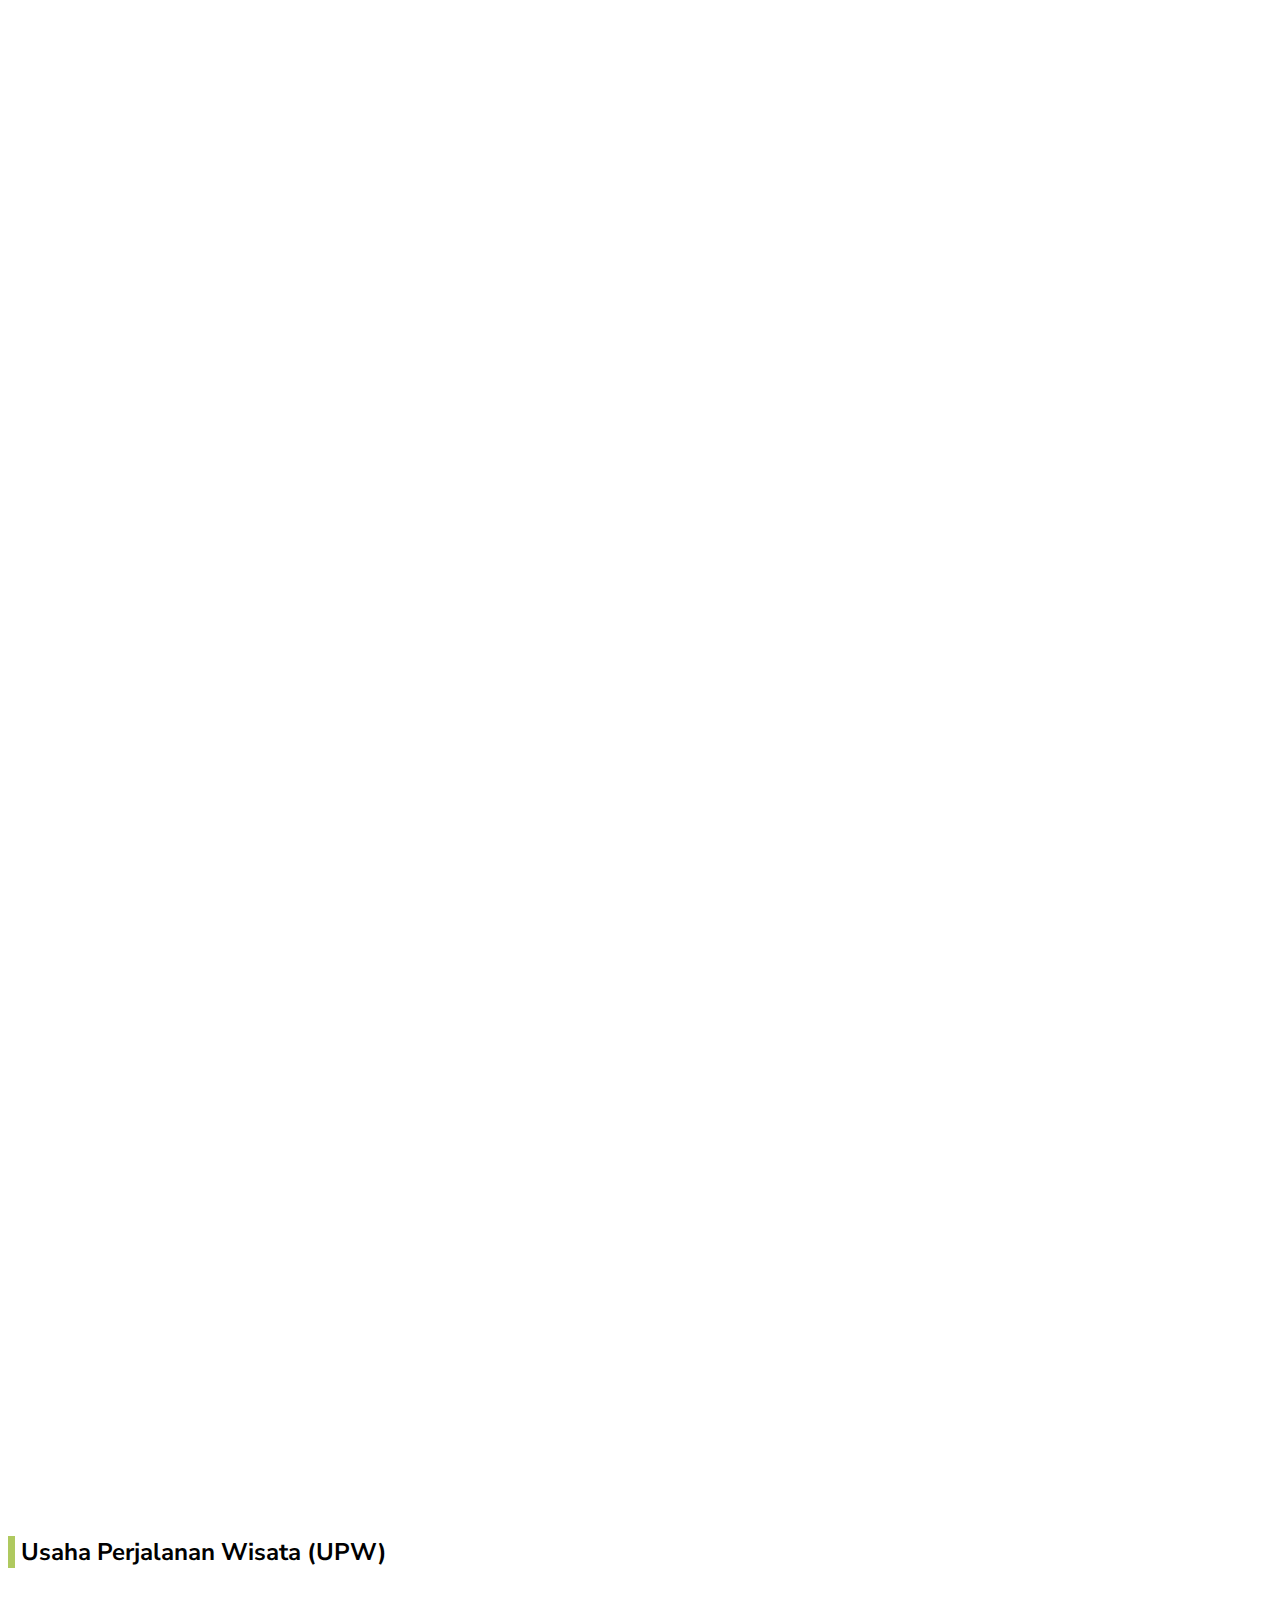
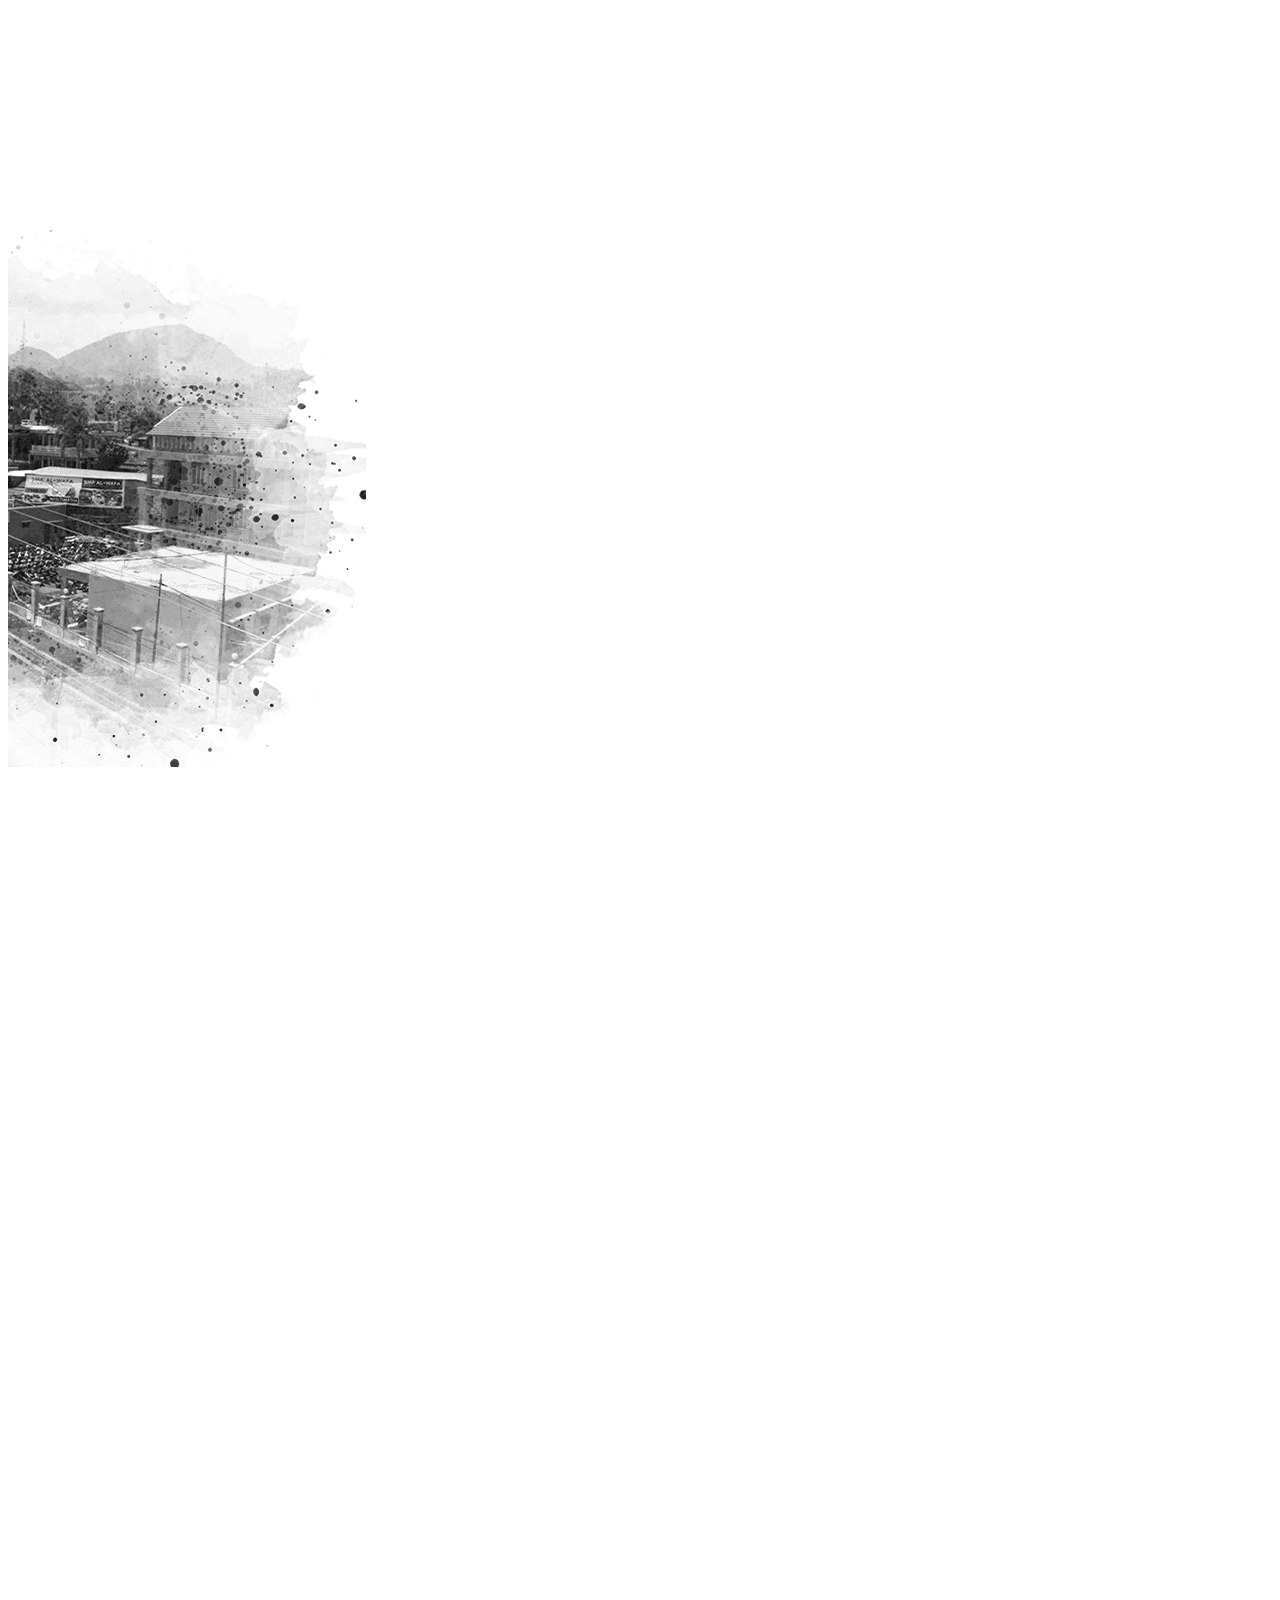
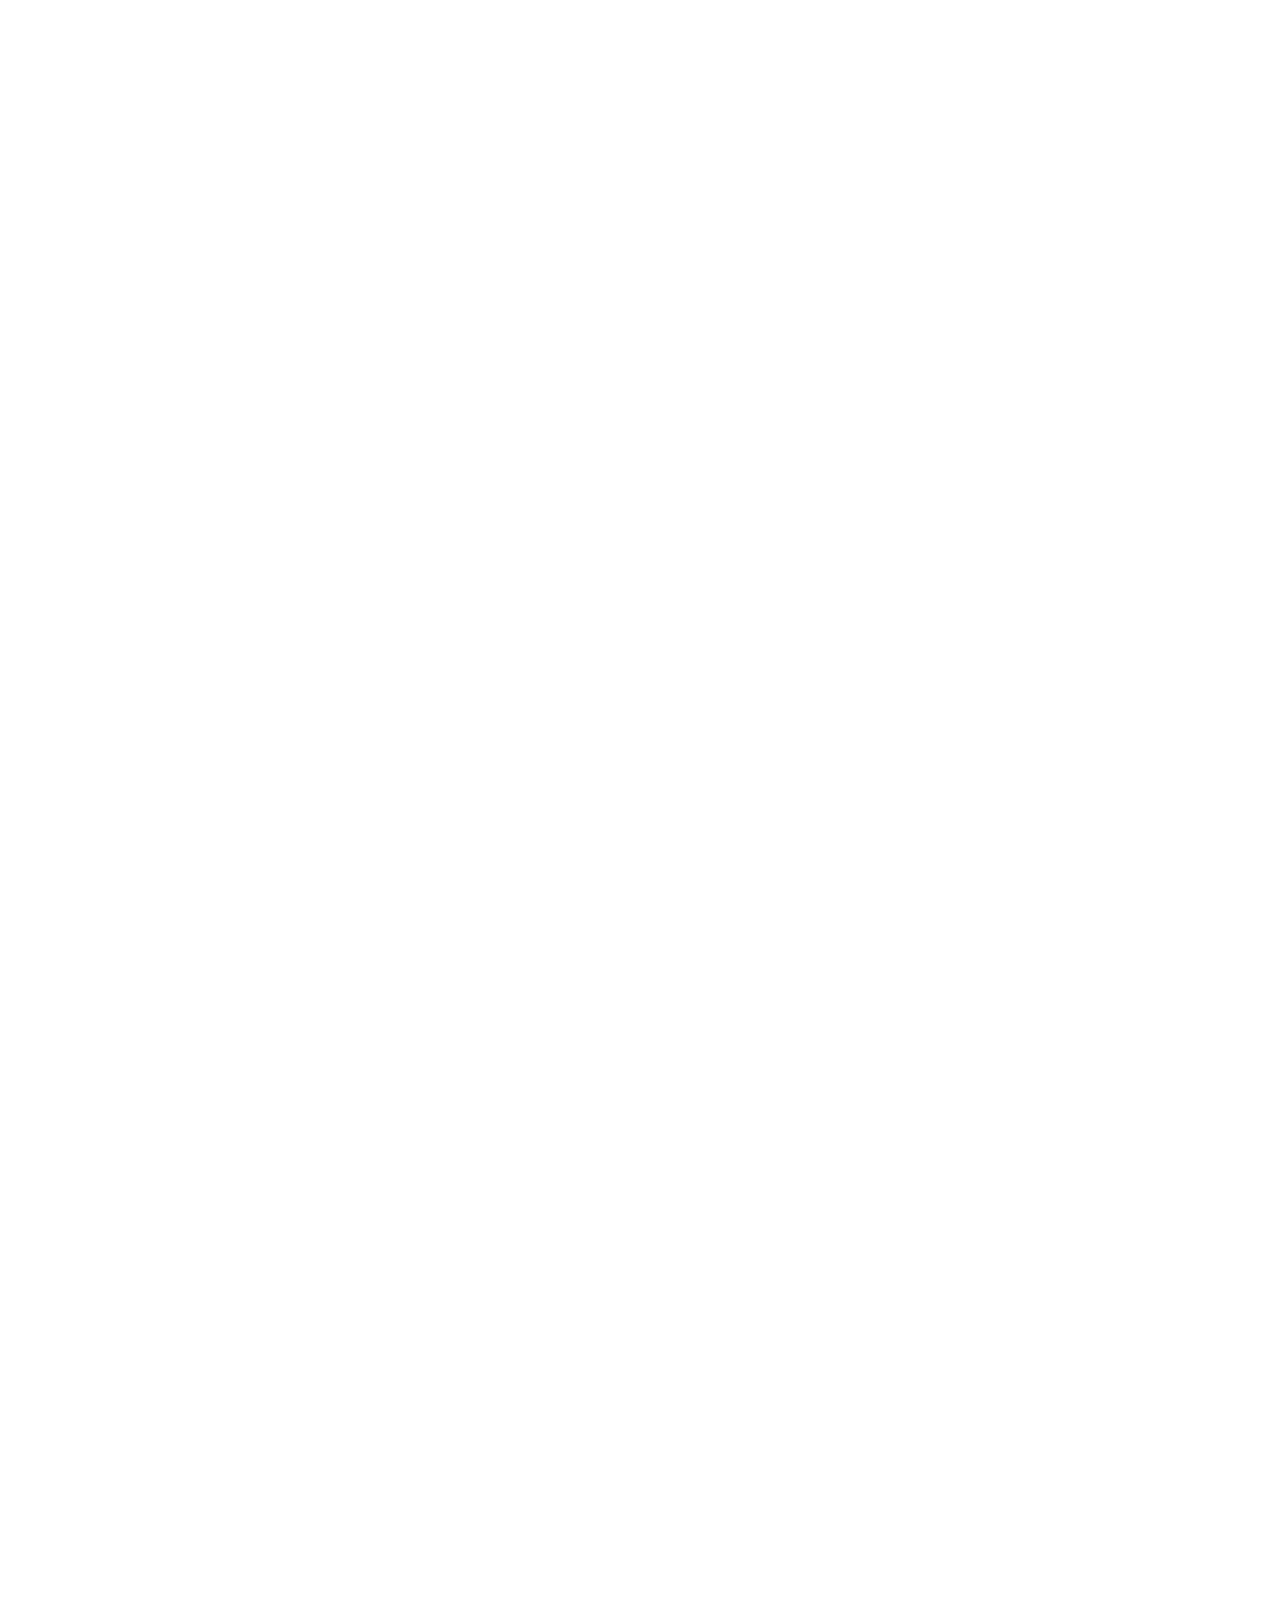
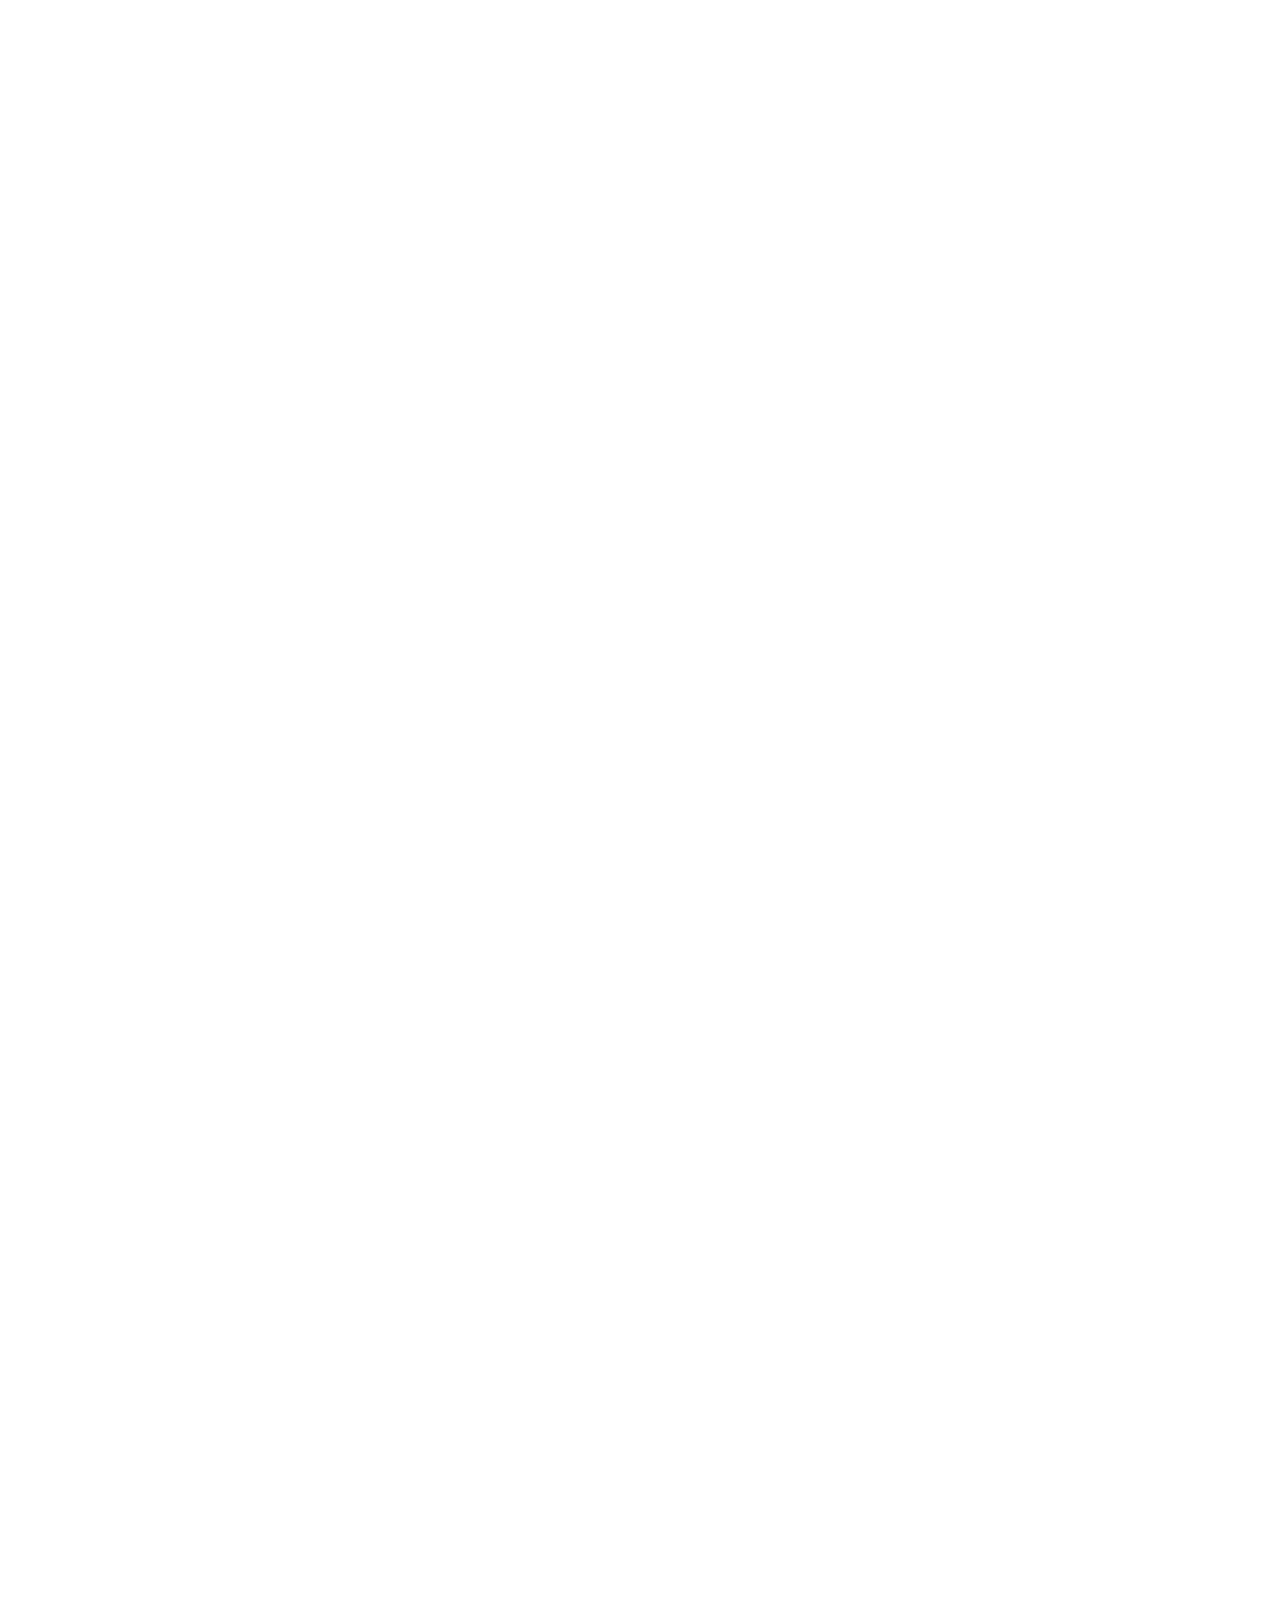
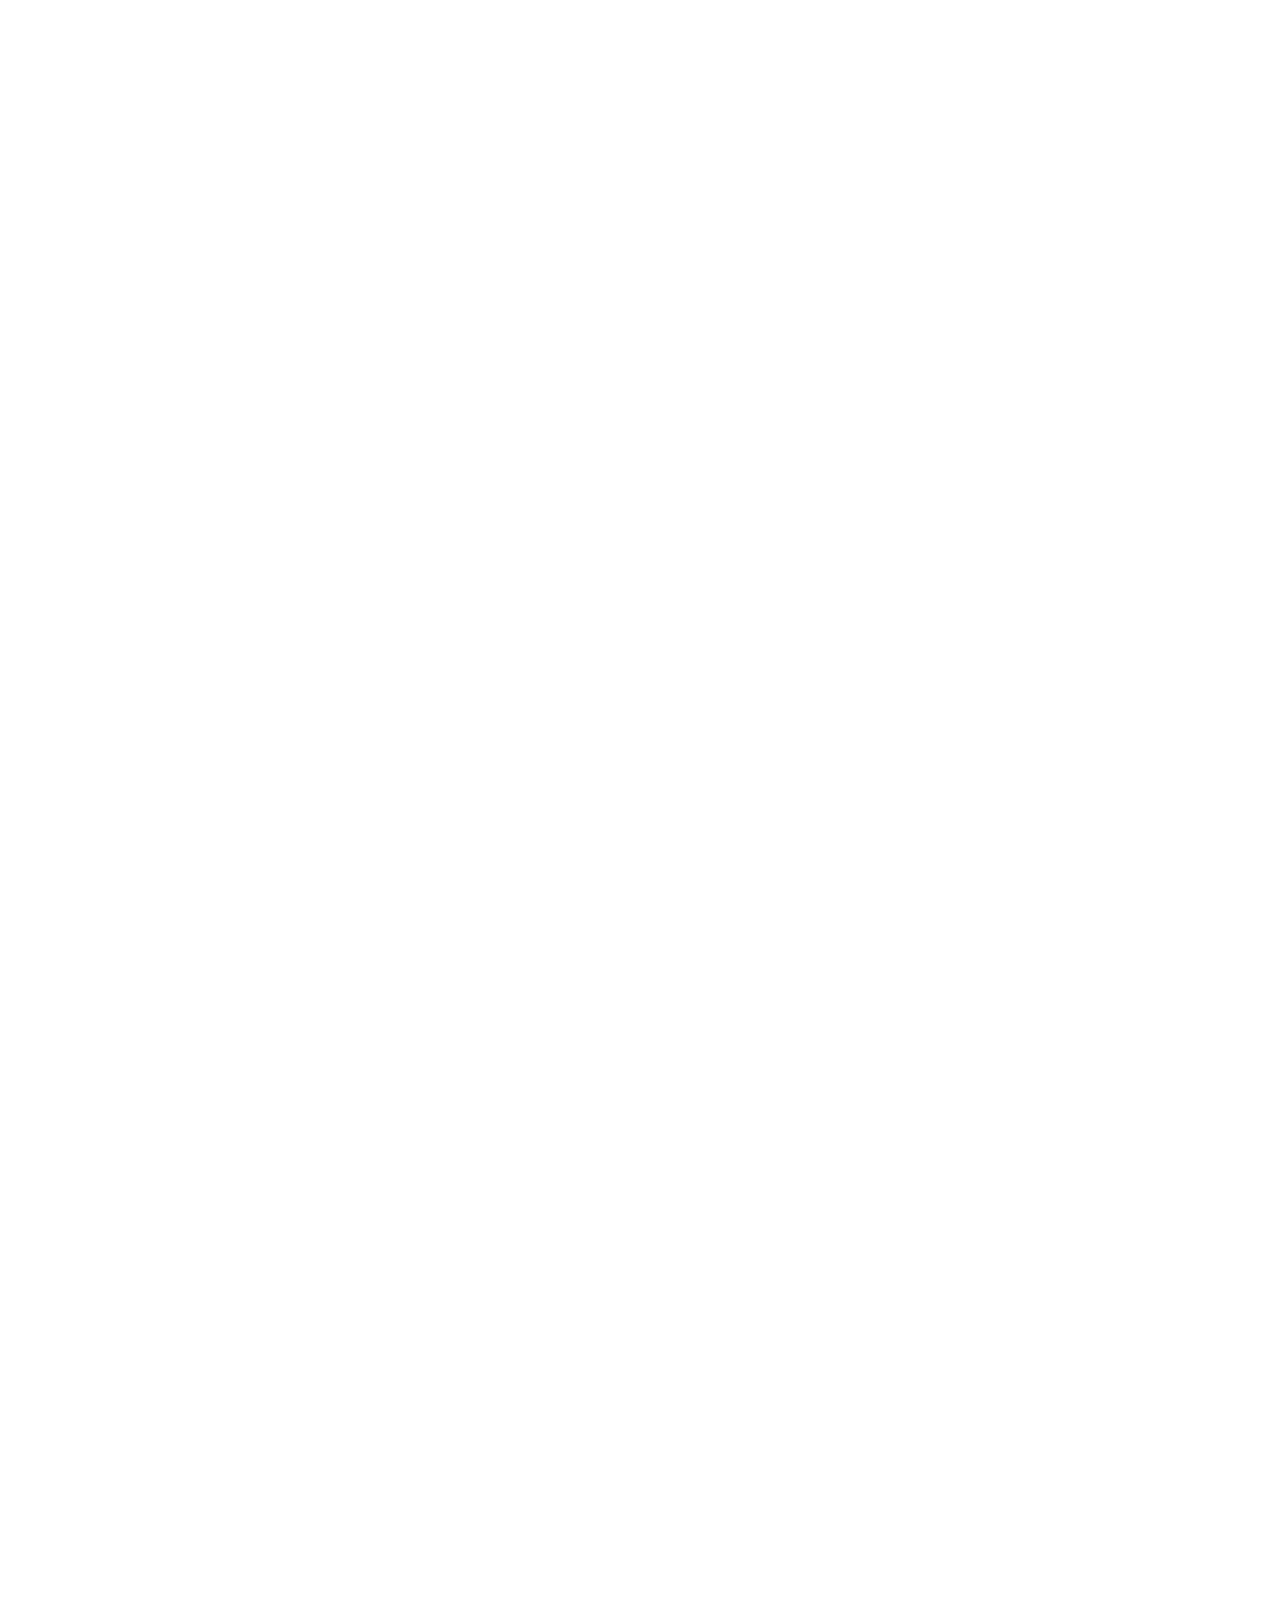
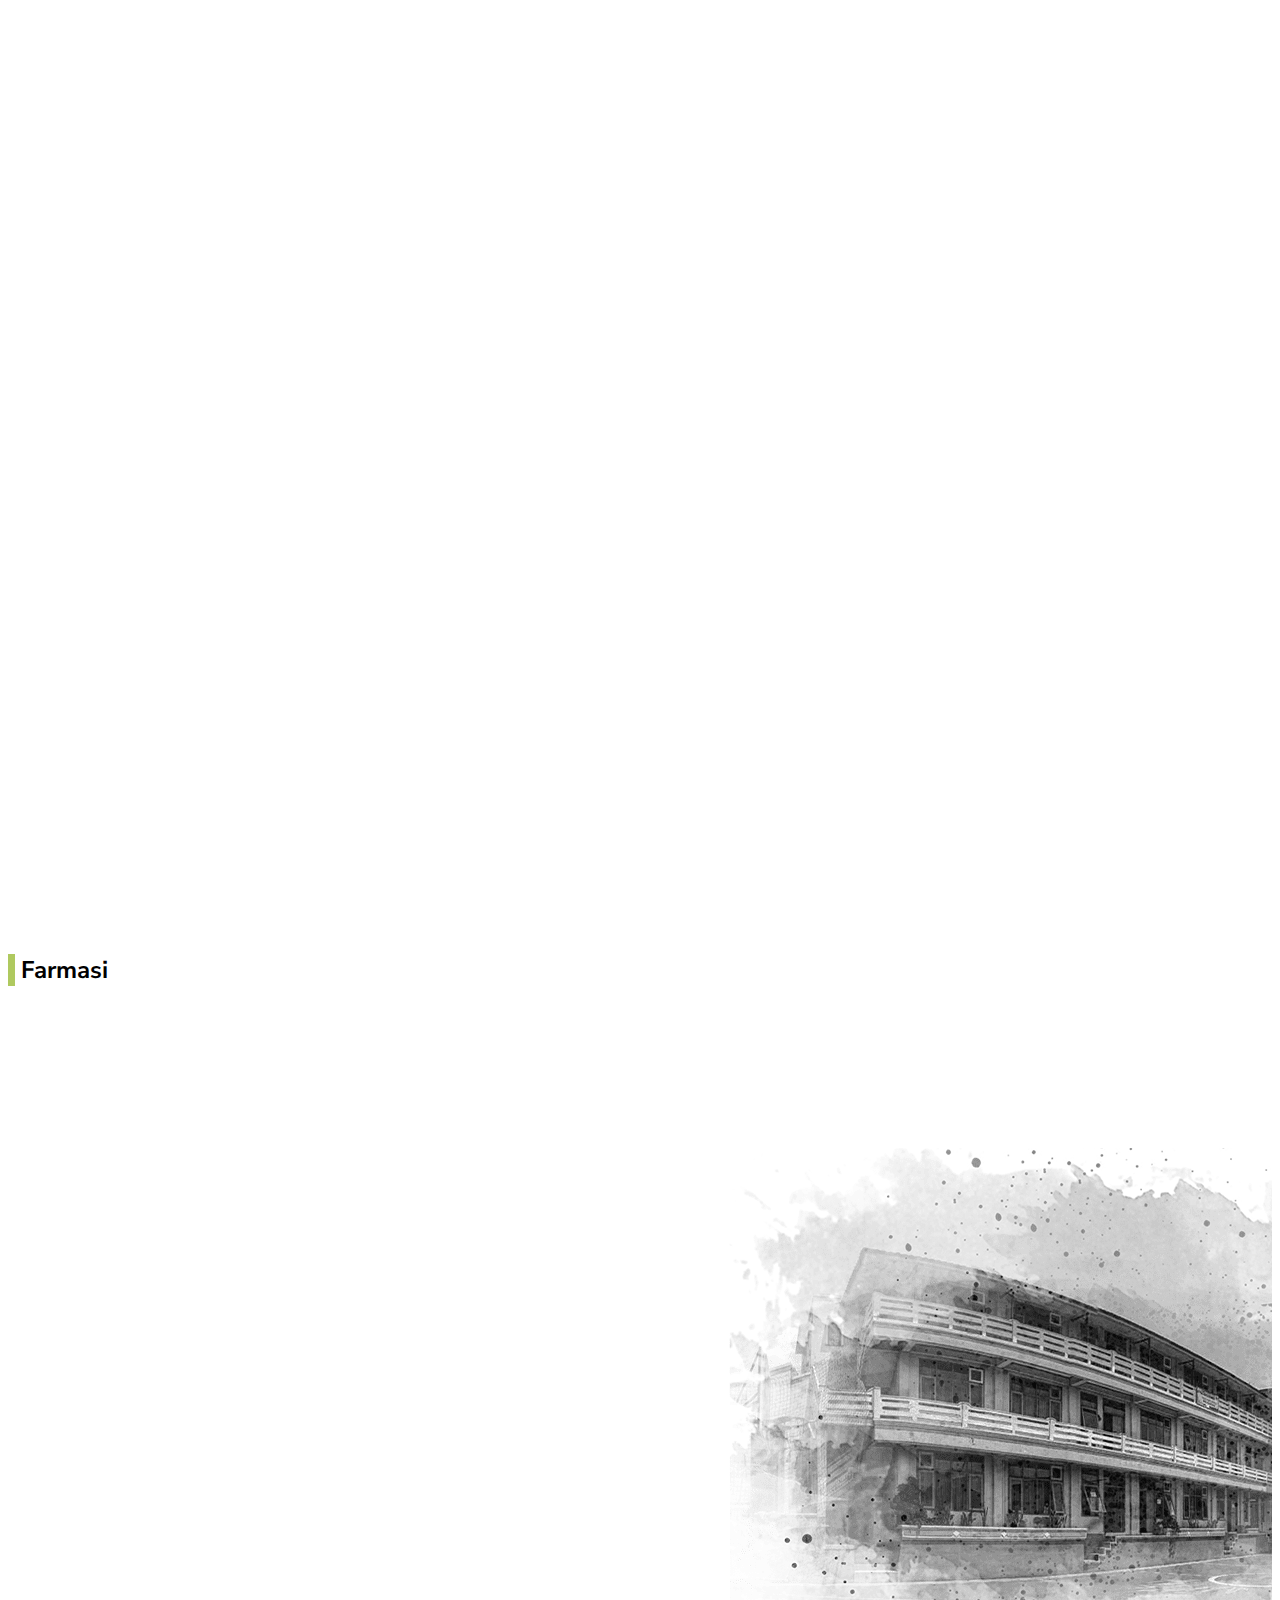
<file: html/galeri.html>
<!DOCTYPE html>
<html lang="en">
  <head>
    <!-- Required meta tags -->
    <meta charset="utf-8" />
    <meta name="viewport" content="width=device-width, initial-scale=1" />

    <!-- Bootstrap CSS -->
    <link href="https://cdn.jsdelivr.net/npm/bootstrap@5.0.2/dist/css/bootstrap.min.css" rel="stylesheet" integrity="sha384-EVSTQN3/azprG1Anm3QDgpJLIm9Nao0Yz1ztcQTwFspd3yD65VohhpuuCOmLASjC" crossorigin="anonymous" />

    <!-- My CSS -->
    <link rel="stylesheet" href="../css/style.css" />

    <!-- AOS -->
    <link rel="stylesheet" href="https://unpkg.com/aos@next/dist/aos.css" />

    <title>Galeri | Jejak Abadi</title>
  </head>
  <body>
    <!-- Navbar -->
    <nav class="navbar fixed-top navbar-expand-lg navbar-light bg-light">
      <div class="container">
        <a class="navbar-brand" href="#">
          <img src="../image/logo-2.png" alt="" height="40" />
        </a>
        <button class="navbar-toggler" type="button" data-bs-toggle="collapse" data-bs-target="#navbarNavAltMarkup" aria-controls="navbarNavAltMarkup" aria-expanded="false" aria-label="Toggle navigation">
          <span class="navbar-toggler-icon"></span>
        </button>
        <div class="collapse navbar-collapse justify-content-end" id="navbarNavAltMarkup">
          <div class="navbar-nav">
            <a class="nav-link" href="../index.html">Home</a>
            <a class="nav-link active" href="#">Galeri</a>
            <a class="nav-link" href="kataalumni.html">Kata Alumni</a>
            <a class="nav-link" href="guru-kami.html">Guru Kami</a>
            <a class="nav-link" href="tentangkami.html">Tentang Kami</a>
          </div>
        </div>
      </div>
    </nav>
    <!-- Akhir Navbar -->

    <!-- Jumbotron -->
    <div class="jumbotron bg jumbotron-fluid mt-5">
      <div class="container text-center">
        <h1 class="display-4 fw-bolder">Magical Museum</h1>
        <p class="lead">Waktu memang tidak dapat kita genggam, namun momen dapat kita abadikan dalam gambar. Kegiatan mana lagi yang kalian rindukan?, Semoga ini bisa jadi obat dari pertemuan yang sempat terhalang.</p>
      </div>
    </div>
    <!-- Akhir Jumbotron -->

    <!-- Galeri Multimedia -->
    <div class="galeri-foto" id="galeri-multi">
      <div class="container">
        <div class="row">
          <div class="col">
            <h2><span>I</span> Multimedia</h2>
          </div>
        </div>

        <div class="row mt-3 mt-5">
          <div class="col-12 col-md-6">
            <figure class="figure">
              <img src="../image/galeri/Multimedia/1-min.png" class="text-center figure-img img-fluid img-galeri" alt="..." />
            </figure>
          </div>

          <div class="col-12 col-md-6">
            <div class="row">
              <div class="col-6">
                <figure class="figure">
                  <img src="../image/galeri/Multimedia/2-min.png" class="text-center figure-img img-fluid img-galeri" alt="..." />
                </figure>
              </div>
              <div class="col-6">
                <figure class="figure">
                  <img src="../image/galeri/Multimedia/3-min.png" class="text-center figure-img img-fluid img-galeri" alt="..." />
                </figure>
              </div>
            </div>

            <div class="row">
              <div class="col-12">
                <figure class="figure">
                  <img src="../image/galeri/Multimedia/4-min.png" class="text-center figure-img img-fluid img-galeri" alt="..." />
                </figure>
              </div>
            </div>
          </div>
        </div>

        <div class="row mt-3">
          <div class="col-6 col-md-3">
            <figure class="figure">
              <img src="../image/galeri/Multimedia/5-min.png" class="text-center figure-img img-fluid img-galeri" alt="..." />
            </figure>
          </div>

          <div class="col-6 col-md-3">
            <figure class="figure">
              <img src="../image/galeri/Multimedia/6-min.png" class="text-center figure-img img-fluid img-galeri" alt="..." />
            </figure>
          </div>

          <div class="col-6 col-md-3">
            <figure class="figure">
              <img src="../image/galeri/Multimedia/7-min.png" class="text-center figure-img img-fluid img-galeri" alt="..." />
            </figure>
          </div>
          <div class="col-6 col-md-3">
            <figure class="figure">
              <img src="../image/galeri/Multimedia/8-min.png" class="text-center figure-img img-fluid img-galeri" alt="..." />
            </figure>
          </div>
        </div>
      </div>
    </div>
    <!-- Akhir Galeri Multi -->

    <!-- Galeri UPW -->
    <div class="galeri-foto mt-5" id="galeri-upw">
      <div class="container">
        <div class="row">
          <div class="col">
            <h2><span>I</span> Usaha Perjalanan Wisata (UPW)</h2>
          </div>
        </div>

        <div class="row mt-5">
          <div class="col-12 col-md-6">
            <figure class="figure">
              <img src="../image/galeri/UPW/1.png" class="text-center figure-img img-fluid img-galeri" alt="..." />
            </figure>
          </div>

          <div class="col-12 col-md-6">
            <div class="row">
              <div class="col-6">
                <figure class="figure">
                  <img src="../image/galeri/UPW/2-min.png" class="text-center figure-img img-fluid img-galeri" alt="..." />
                </figure>
              </div>
              <div class="col-6">
                <figure class="figure">
                  <img src="../image/galeri/UPW/3-min.png" class="text-center figure-img img-fluid img-galeri" alt="..." />
                </figure>
              </div>
            </div>

            <div class="row">
              <div class="col-12">
                <figure class="figure">
                  <img src="../image/galeri/UPW/4-min.png" class="text-center figure-img img-fluid img-galeri" alt="..." />
                </figure>
              </div>
            </div>
          </div>
        </div>

        <div class="row mt-3">
          <div class="col-6 col-md-3">
            <figure class="figure">
              <img src="../image/galeri/UPW/5-min.png" class="text-center figure-img img-fluid img-galeri" alt="..." />
            </figure>
          </div>

          <div class="col-6 col-md-3">
            <figure class="figure">
              <img src="../image/galeri/UPW/6-min.png" class="text-center figure-img img-fluid img-galeri" alt="..." />
            </figure>
          </div>

          <div class="col-6 col-md-3">
            <figure class="figure">
              <img src="../image/galeri/UPW/7-min.png" class="text-center figure-img img-fluid img-galeri" alt="..." />
            </figure>
          </div>
          <div class="col-6 col-md-3">
            <figure class="figure">
              <img src="../image/galeri/UPW/8-min.png" class="text-center figure-img img-fluid img-galeri" alt="..." />
            </figure>
          </div>
        </div>
      </div>
    </div>
    <!-- Akhir Galeri UPW -->

    <!-- Galeri Farmasi -->
    <div class="galeri-foto mt-5" id="galeri-farmasi">
      <div class="container">
        <div class="row">
          <div class="col">
            <h2><span>I</span> Farmasi</h2>
          </div>
        </div>

        <div class="row mt-5">
          <div class="col-12 col-md-6">
            <figure class="figure">
              <img src="../image/galeri/Farmasi/1-min.png" class="text-center figure-img img-fluid img-galeri" alt="..." />
            </figure>
          </div>

          <div class="col-12 col-md-6">
            <div class="row">
              <div class="col-6">
                <figure class="figure">
                  <img src="../image/galeri/Farmasi/2-min.png" class="text-center figure-img img-fluid img-galeri" alt="..." />
                </figure>
              </div>
              <div class="col-6">
                <figure class="figure">
                  <img src="../image/galeri/Farmasi/3-min.png" class="text-center figure-img img-fluid img-galeri" alt="..." />
                </figure>
              </div>
            </div>

            <div class="row">
              <div class="col-12">
                <figure class="figure">
                  <img src="../image/galeri/Farmasi/4-min.png" class="text-center figure-img img-fluid img-galeri" alt="..." />
                </figure>
              </div>
            </div>
          </div>
        </div>

        <div class="row mt-3">
          <div class="col-6 col-md-3">
            <figure class="figure">
              <img src="../image/galeri/Farmasi/5-min.png" class="text-center figure-img img-fluid img-galeri" alt="..." />
            </figure>
          </div>

          <div class="col-6 col-md-3">
            <figure class="figure">
              <img src="../image/galeri/Farmasi/6-min.png" class="text-center figure-img img-fluid img-galeri" alt="..." />
            </figure>
          </div>

          <div class="col-6 col-md-3">
            <figure class="figure">
              <img src="../image/galeri/Farmasi/7-min.png" class="text-center figure-img img-fluid img-galeri" alt="..." />
            </figure>
          </div>
          <div class="col-6 col-md-3">
            <figure class="figure">
              <img src="../image/galeri/Farmasi/8-min.png" class="text-center figure-img img-fluid img-galeri" alt="..." />
            </figure>
          </div>
        </div>
      </div>
    </div>
    <!-- Akhir Galeri  Farmasi -->

    <!-- Cerita kami -->
    <div class="galeri-foto us ceritaKami mt-5" id="ceritaKami">
      <div class="container">
        <div class="row">
          <div class="col text-center">
            <h2>Ini Cerita Kita</h2>
            <p>Kolase-kolase ini menjadi saksi kita pernah berjuang dan tertawa bersama...</p>
          </div>
        </div>

        <div class="row mt-3">
          <div class="col-6 col-md-3">
            <figure class="figure">
              <img src="../image/galeri/1-min.png" class="text-center figure-img img-fluid img-galeri" alt="..." />
            </figure>
          </div>
          <div class="col-6 col-md-3">
            <figure class="figure">
              <img src="../image/galeri/2-min.png" class="text-center figure-img img-fluid img-galeri" alt="..." />
            </figure>
          </div>
          <div class="col-6 col-md-3">
            <figure class="figure">
              <img src="../image/galeri/3-min.png" class="text-center figure-img img-fluid img-galeri" alt="..." />
            </figure>
          </div>
          <div class="col-6 col-md-3">
            <figure class="figure">
              <img src="../image/galeri/4-min.png" class="text-center figure-img img-fluid img-galeri" alt="..." />
            </figure>
          </div>
          <div class="col-6 col-md-3">
            <figure class="figure">
              <img src="../image/galeri/5-min.png" class="text-center figure-img img-fluid img-galeri" alt="..." />
            </figure>
          </div>
          <div class="col-6 col-md-3">
            <figure class="figure">
              <img src="../image/galeri/6-min.png" class="text-center figure-img img-fluid img-galeri" alt="..." />
            </figure>
          </div>
          <div class="col-6 col-md-3">
            <figure class="figure">
              <img src="../image/galeri/7-min.png" class="text-center figure-img img-fluid img-galeri" alt="..." />
            </figure>
          </div>
          <div class="col-6 col-md-3">
            <figure class="figure">
              <img src="../image/galeri/8-min.png" class="text-center figure-img img-fluid img-galeri" alt="..." />
            </figure>
          </div>
          <div class="col-6 col-md-3">
            <figure class="figure">
              <img src="../image/galeri/9-min.png" class="text-center figure-img img-fluid img-galeri" alt="..." />
            </figure>
          </div>
          <div class="col-6 col-md-3">
            <figure class="figure">
              <img src="../image/galeri/10-min.png" class="text-center figure-img img-fluid img-galeri" alt="..." />
            </figure>
          </div>
          <div class="col-6 col-md-3">
            <figure class="figure">
              <img src="../image/galeri/11-min.png" class="text-center figure-img img-fluid img-galeri" alt="..." />
            </figure>
          </div>
          <div class="col-6 col-md-3">
            <figure class="figure">
              <img src="../image/galeri/12-min.png" class="text-center figure-img img-fluid img-galeri" alt="..." />
            </figure>
          </div>

          <div class="col-6 col-md-3">
            <figure class="figure">
              <img src="../image/galeri/13-min.png" class="text-center figure-img img-fluid img-galeri" alt="..." />
            </figure>
          </div>
          <div class="col-6 col-md-3">
            <figure class="figure">
              <img src="../image/galeri/14-min.png" class="text-center figure-img img-fluid img-galeri" alt="..." />
            </figure>
          </div>
          <div class="col-6 col-md-3">
            <figure class="figure">
              <img src="../image/galeri/15-min.png" class="text-center figure-img img-fluid img-galeri" alt="..." />
            </figure>
          </div>
          <div class="col-6 col-md-3">
            <figure class="figure">
              <img src="../image/galeri/16-min.png" class="text-center figure-img img-fluid img-galeri" alt="..." />
            </figure>
          </div>
          <div class="col-6 col-md-3">
            <figure class="figure">
              <img src="../image/galeri/17-min.png" class="text-center figure-img img-fluid img-galeri" alt="..." />
            </figure>
          </div>
          <div class="col-6 col-md-3">
            <figure class="figure">
              <img src="../image/galeri/18-min.png" class="text-center figure-img img-fluid img-galeri" alt="..." />
            </figure>
          </div>
          <div class="col-6 col-md-3">
            <figure class="figure">
              <img src="../image/galeri/19-min.png" class="text-center figure-img img-fluid img-galeri" alt="..." />
            </figure>
          </div>
          <div class="col-6 col-md-3">
            <figure class="figure">
              <img src="../image/galeri/20-min.png" class="text-center figure-img img-fluid img-galeri" alt="..." />
            </figure>
          </div>
          <div class="col-6 col-md-3">
            <figure class="figure">
              <img src="../image/galeri/21-min.png" class="text-center figure-img img-fluid img-galeri" alt="..." />
            </figure>
          </div>
          <div class="col-6 col-md-3">
            <figure class="figure">
              <img src="../image/galeri/22-min.png" class="text-center figure-img img-fluid img-galeri" alt="..." />
            </figure>
          </div>
          <div class="col-6 col-md-3">
            <figure class="figure">
              <img src="../image/galeri/23-min.png" class="text-center figure-img img-fluid img-galeri" alt="..." />
            </figure>
          </div>
          <div class="col-6 col-md-3">
            <figure class="figure">
              <img src="../image/galeri/24-min.png" class="text-center figure-img img-fluid img-galeri" alt="..." />
            </figure>
          </div>

          <div class="col-6 col-md-3">
            <figure class="figure">
              <img src="../image/galeri/25-min.png" class="text-center figure-img img-fluid img-galeri" alt="..." />
            </figure>
          </div>
          <div class="col-6 col-md-3">
            <figure class="figure">
              <img src="../image/galeri/26-min.png" class="text-center figure-img img-fluid img-galeri" alt="..." />
            </figure>
          </div>
          <div class="col-6 col-md-3">
            <figure class="figure">
              <img src="../image/galeri/27-min.png" class="text-center figure-img img-fluid img-galeri" alt="..." />
            </figure>
          </div>
          <div class="col-6 col-md-3">
            <figure class="figure">
              <img src="../image/galeri/28-min.png" class="text-center figure-img img-fluid img-galeri" alt="..." />
            </figure>
          </div>
          <div class="col-6 col-md-3">
            <figure class="figure">
              <img src="../image/galeri/29-min.png" class="text-center figure-img img-fluid img-galeri" alt="..." />
            </figure>
          </div>
          <div class="col-6 col-md-3">
            <figure class="figure">
              <img src="../image/galeri/30-min.png" class="text-center figure-img img-fluid img-galeri" alt="..." />
            </figure>
          </div>
          <div class="col-6 col-md-3">
            <figure class="figure">
              <img src="../image/galeri/31-min.png" class="text-center figure-img img-fluid img-galeri" alt="..." />
            </figure>
          </div>
          <div class="col-6 col-md-3">
            <figure class="figure">
              <img src="../image/galeri/32-min.png" class="text-center figure-img img-fluid img-galeri" alt="..." />
            </figure>
          </div>
        </div>
      </div>
    </div>
    <!-- Akhir Cerita kami -->

    <!-- Footer -->
    <footer class="mt-4 pt-3 pb-3">
      <div class="container">
        <div class="row justify-content-between">
          <div class="col text-center">
            <p>All right reserved by <a href="https://alwafaboardingschool.sch.id/" target="_blank">SMK Al-Wafa 2020/2021</a> Copyright 2021</p>
          </div>

          </div>
        </div>
      </div>
    </footer>
    <!-- Akhir Footer -->

    <!-- JS AOS -->
    <script src="https://unpkg.com/aos@next/dist/aos.js"></script>
    <script>
      const galeriImage = document.querySelectorAll('.img-galeri');
      galeriImage.forEach((img, i) => {
        img.dataset.aos = 'fade-up';
        img.dataset.aosDelay = i * 50;
        img.dataset.aosDuration = 500;
        img.dataset.aosOnce = true;
      });

      AOS.init();
    </script>

    <!-- Option 1: Bootstrap Bundle with Popper -->
    <script src="https://cdn.jsdelivr.net/npm/bootstrap@5.0.2/dist/js/bootstrap.bundle.min.js" integrity="sha384-MrcW6ZMFYlzcLA8Nl+NtUVF0sA7MsXsP1UyJoMp4YLEuNSfAP+JcXn/tWtIaxVXM" crossorigin="anonymous"></script>
  </body>
</html>
</file>
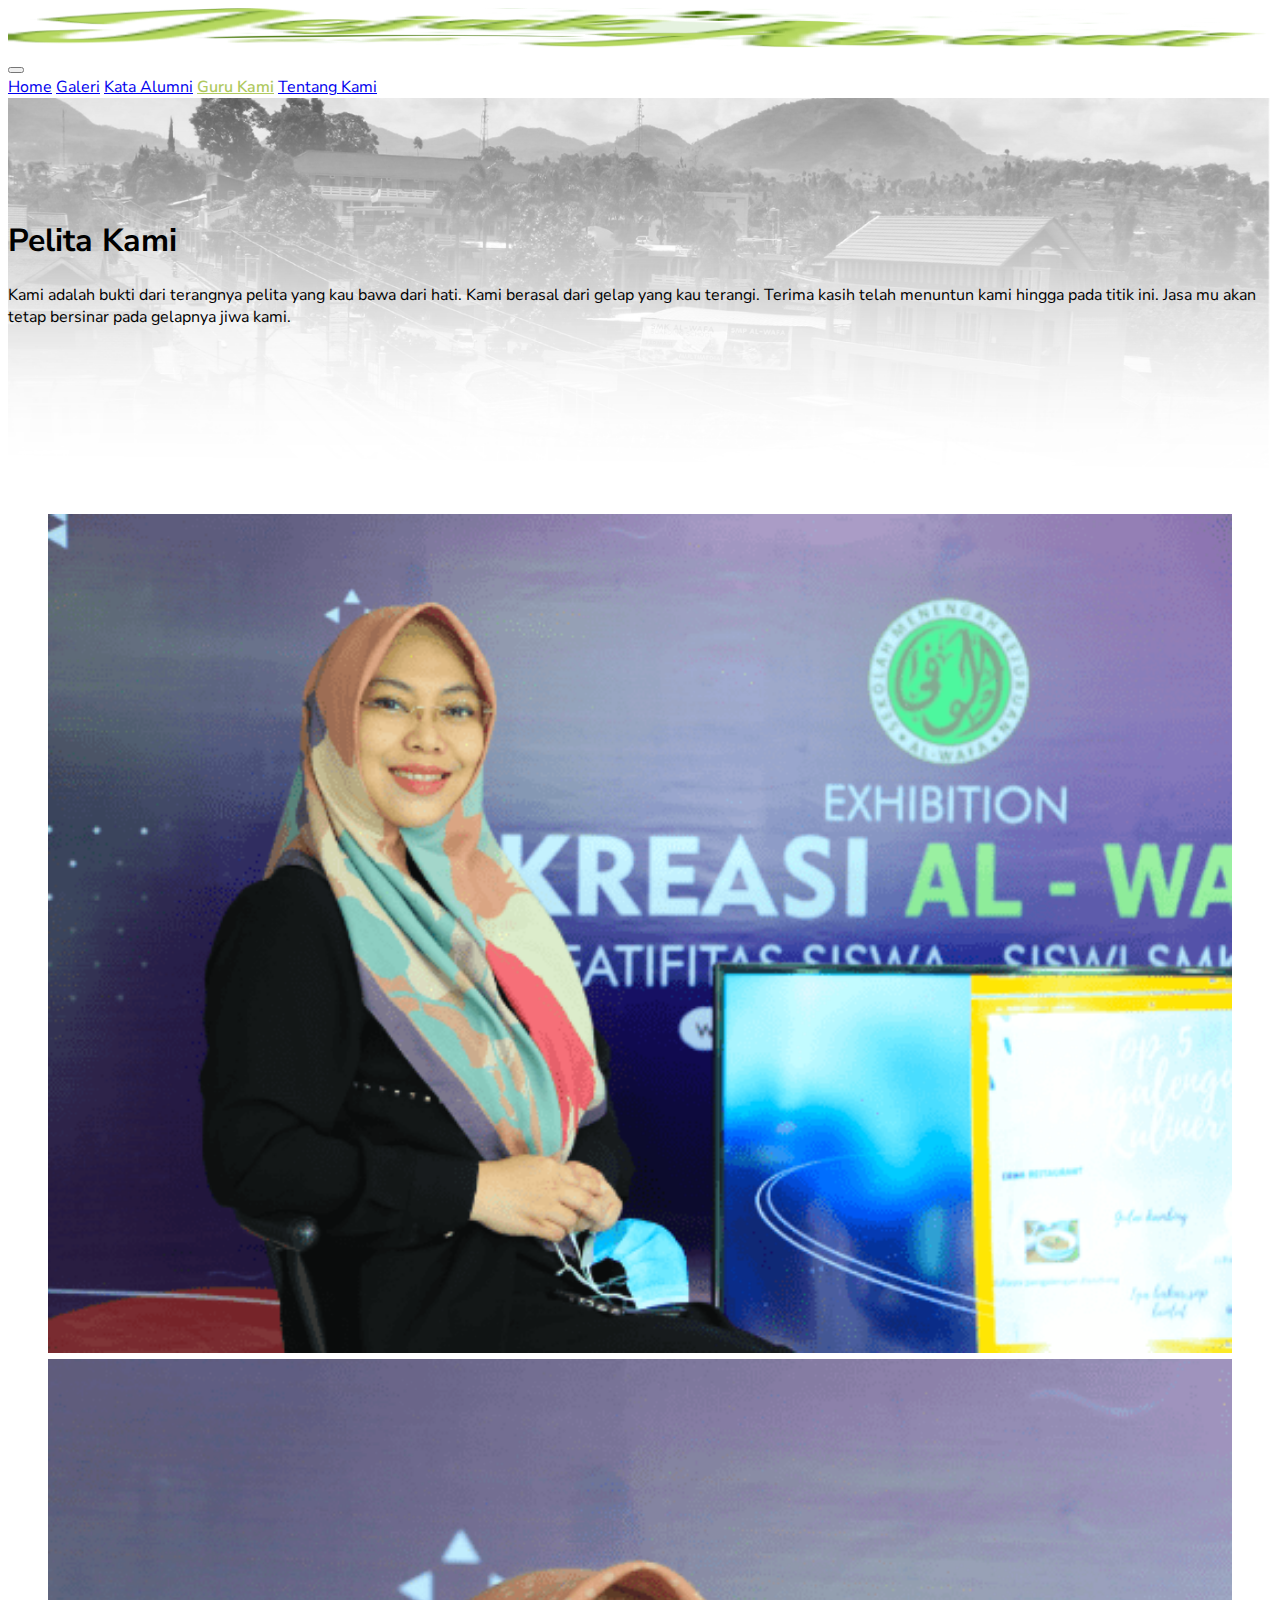
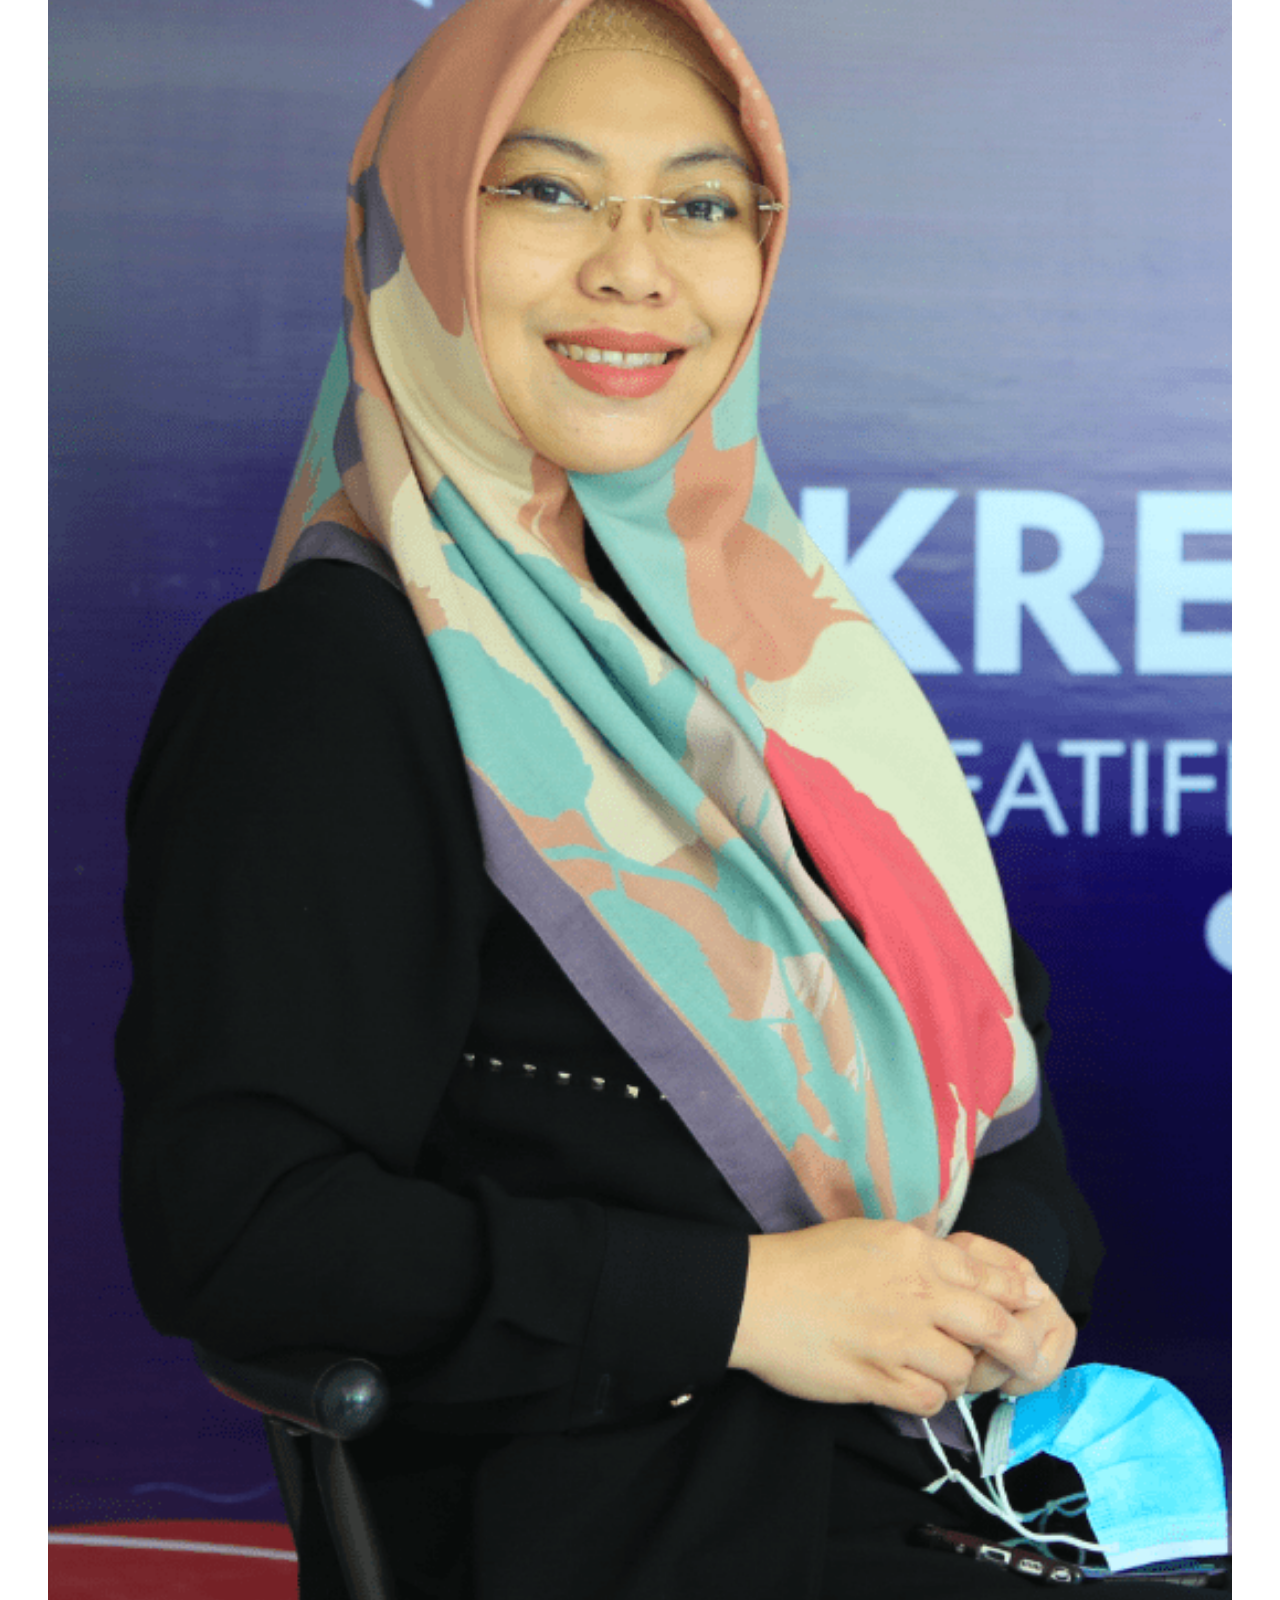
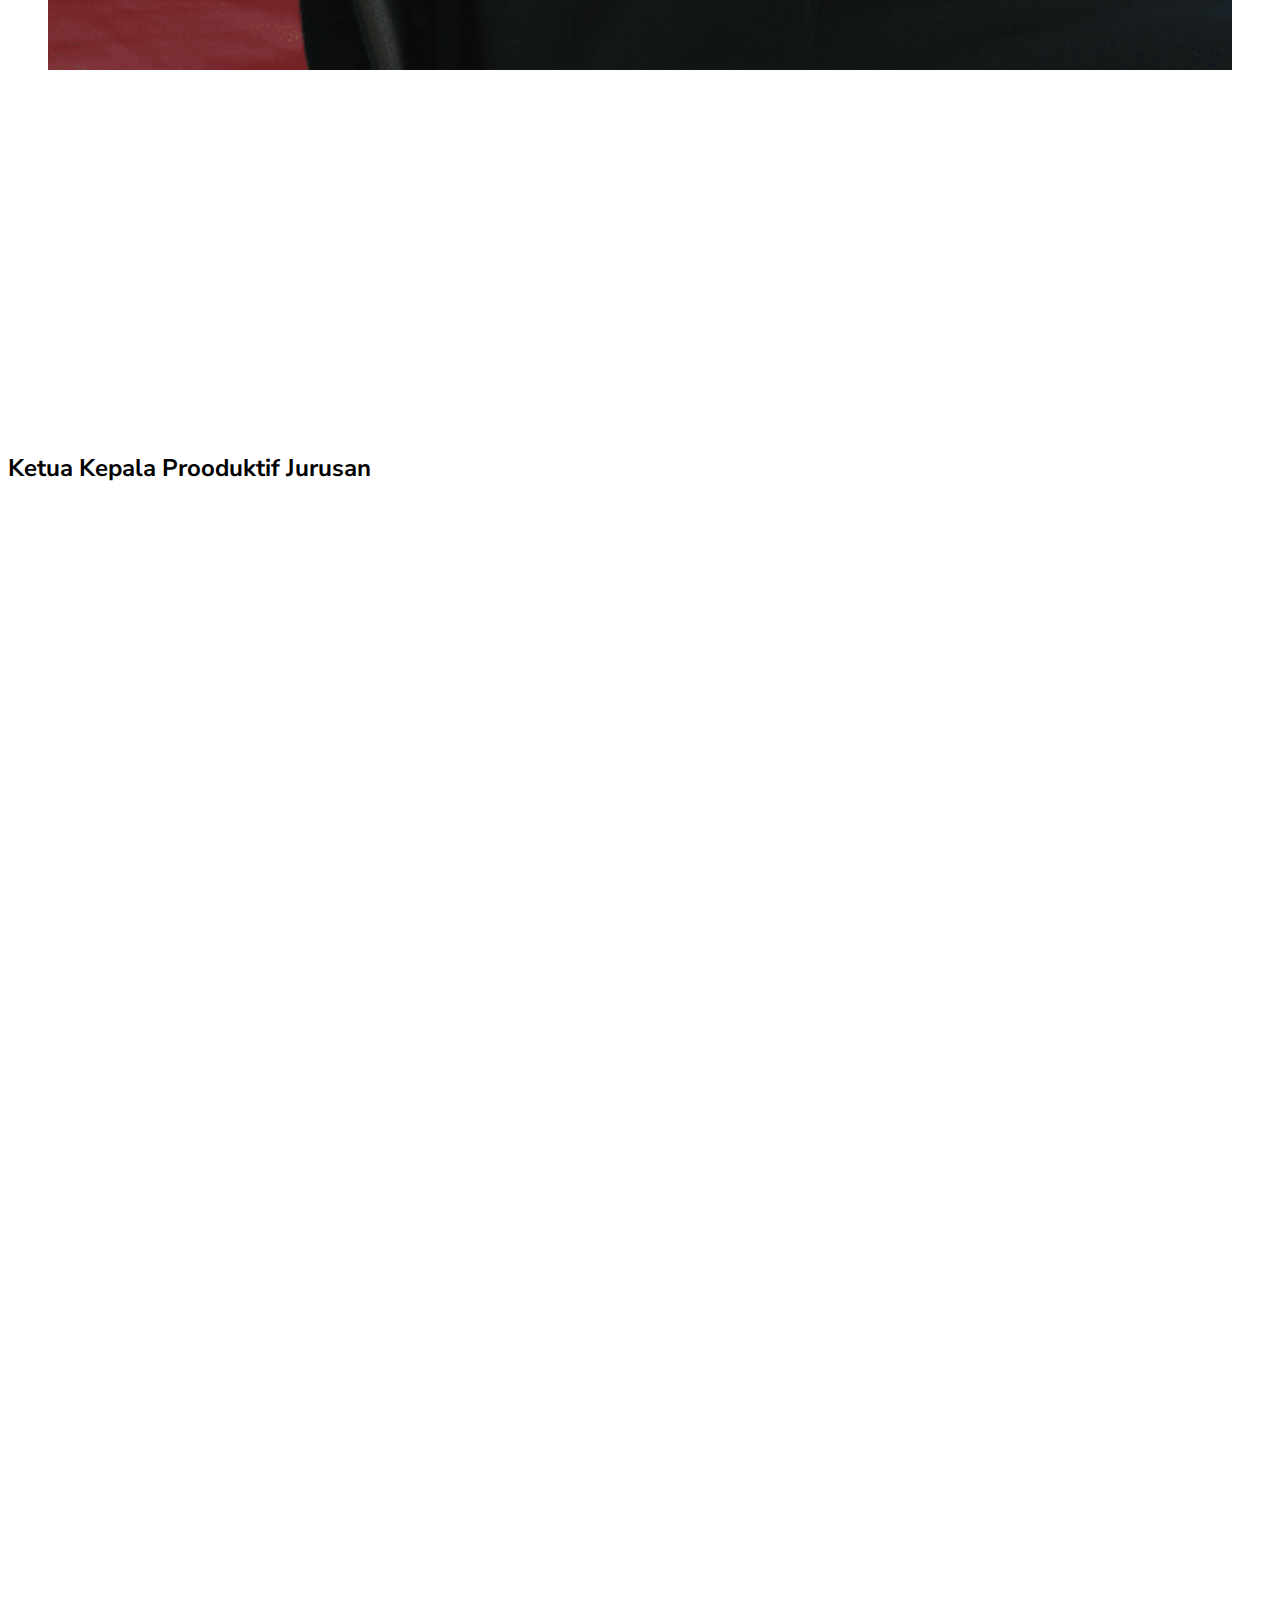
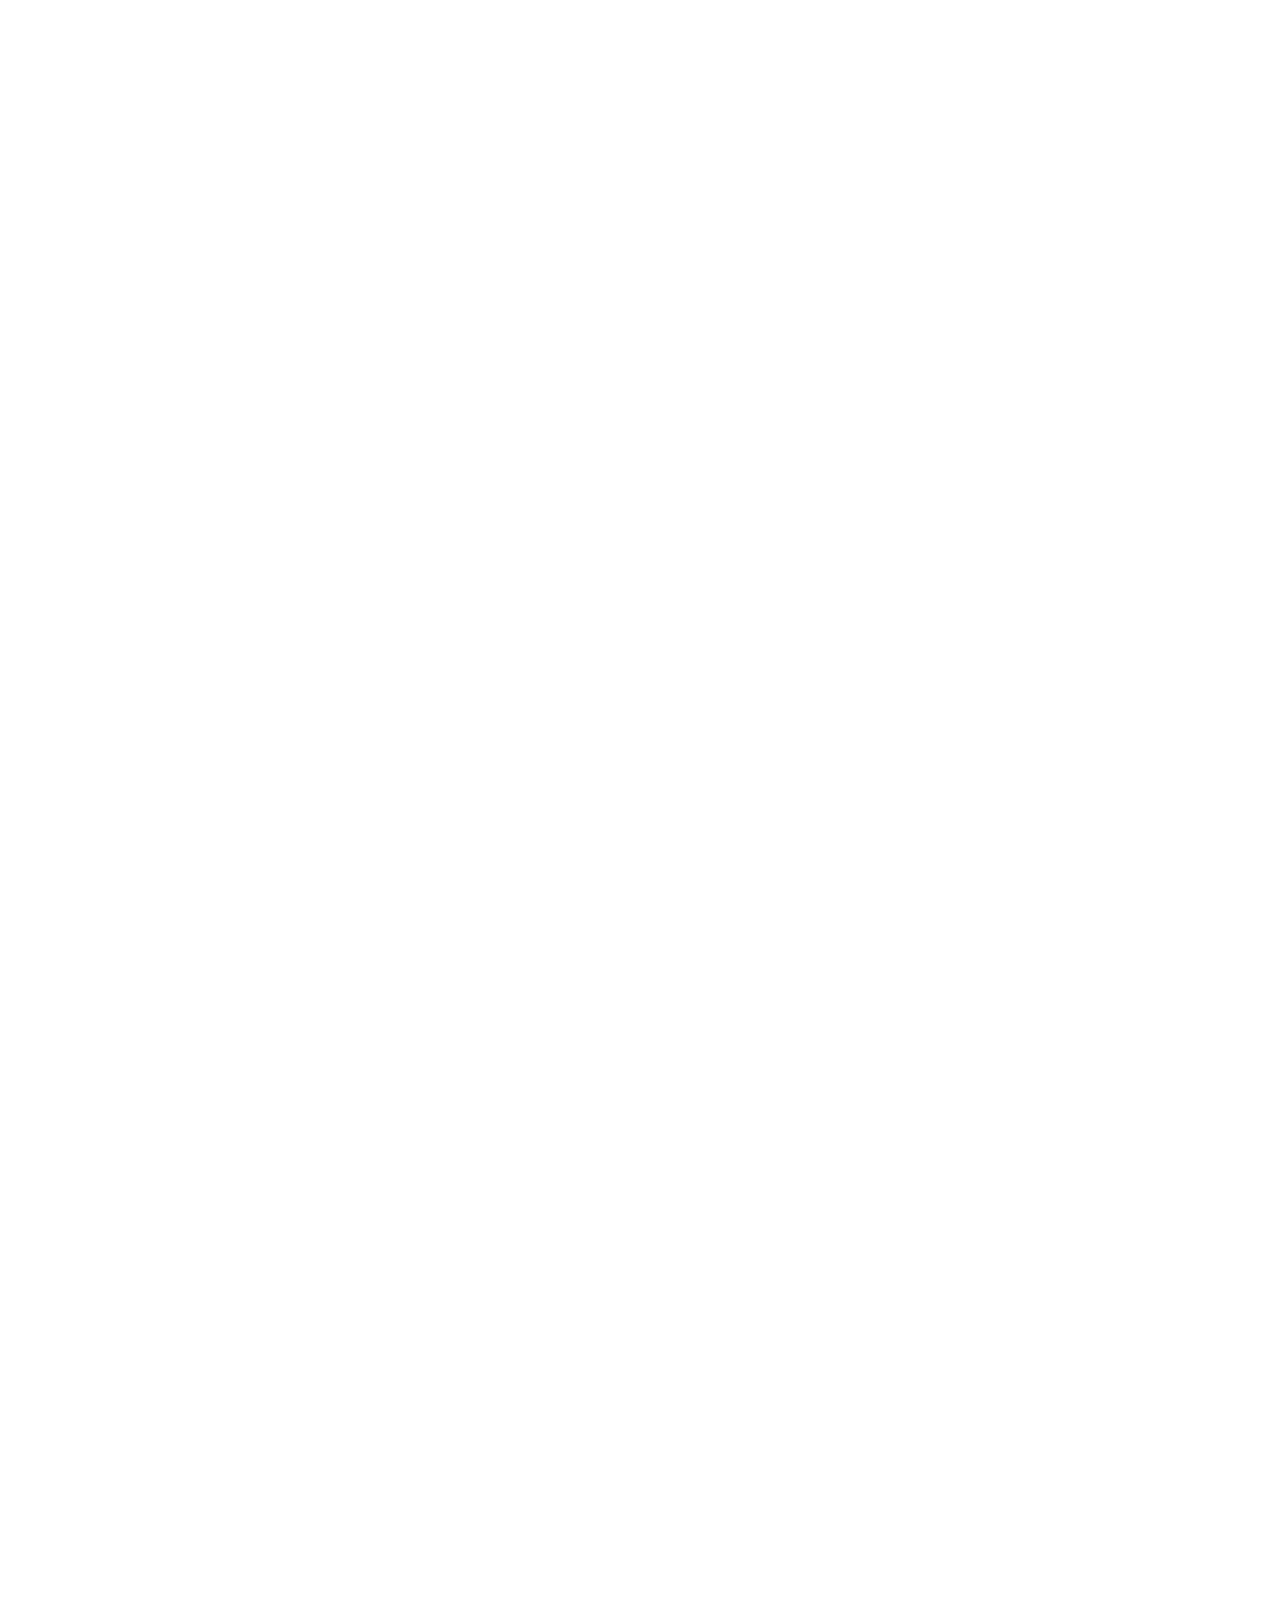
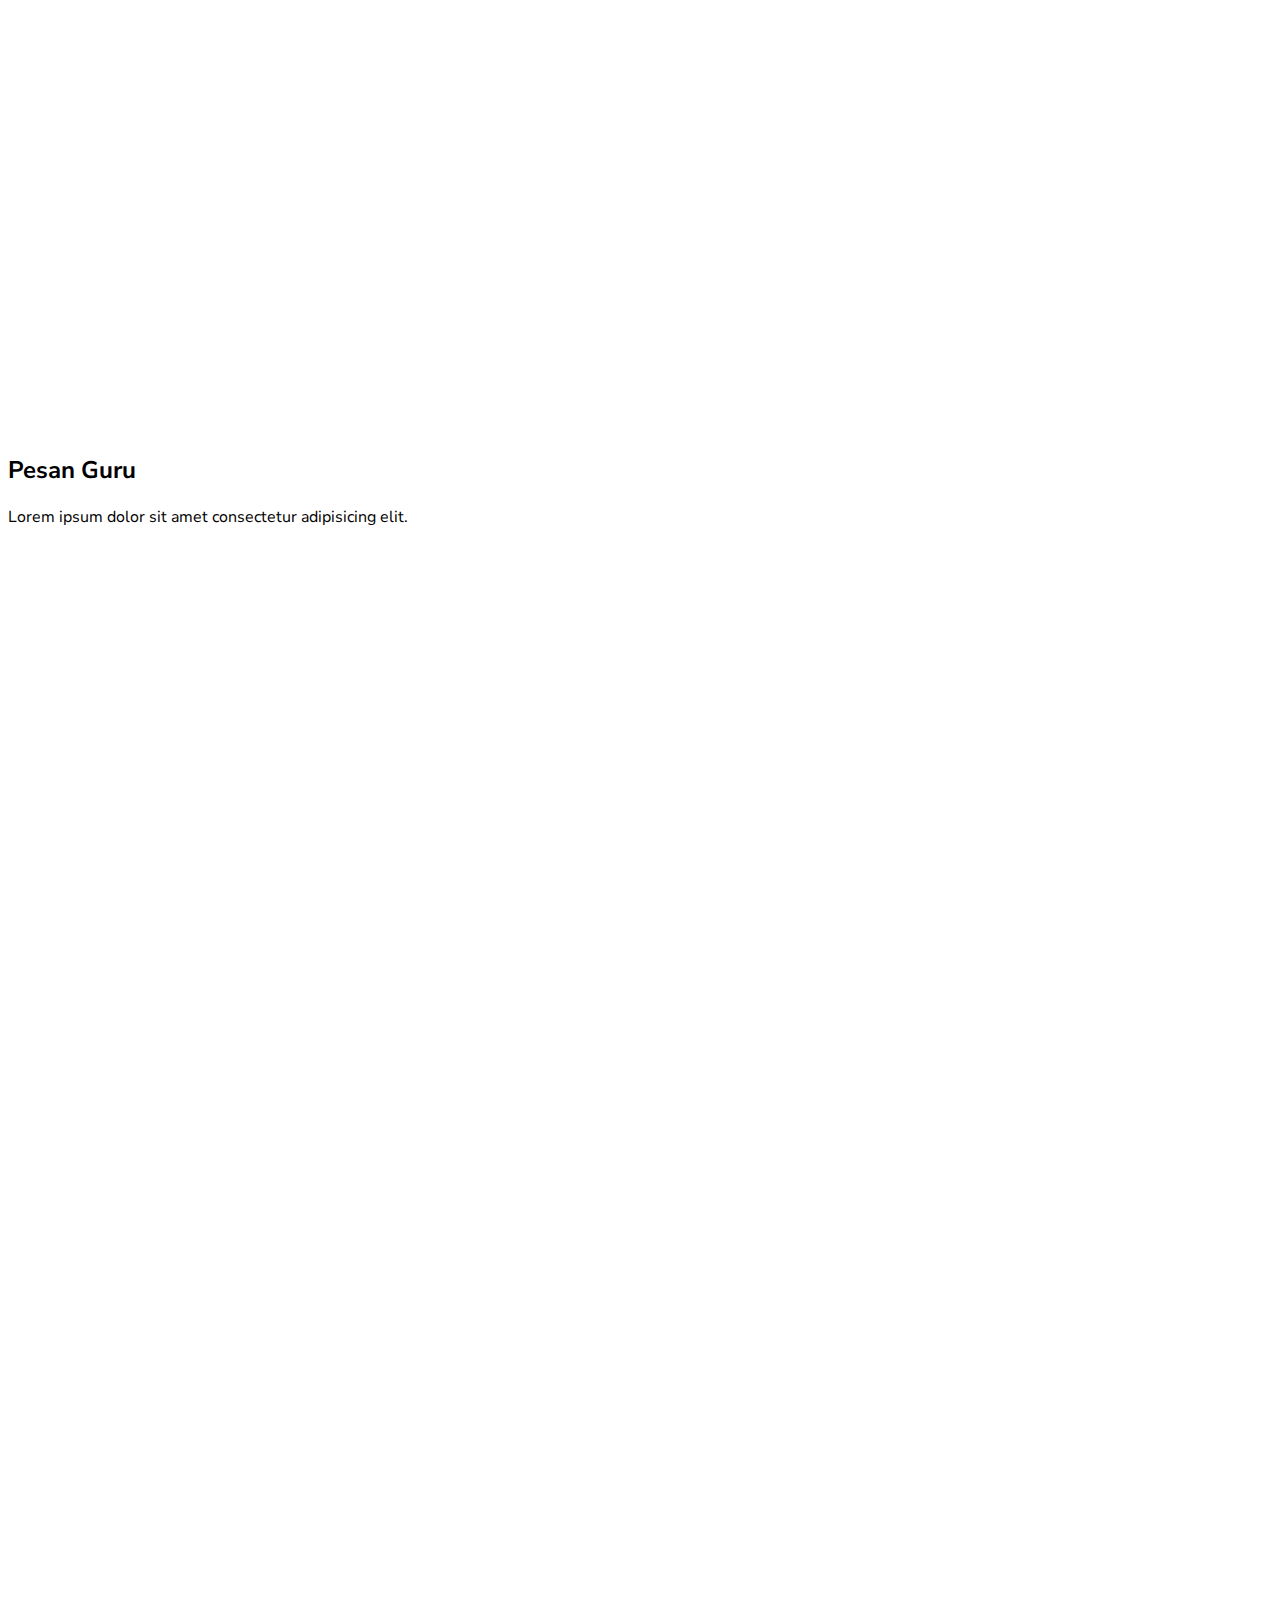
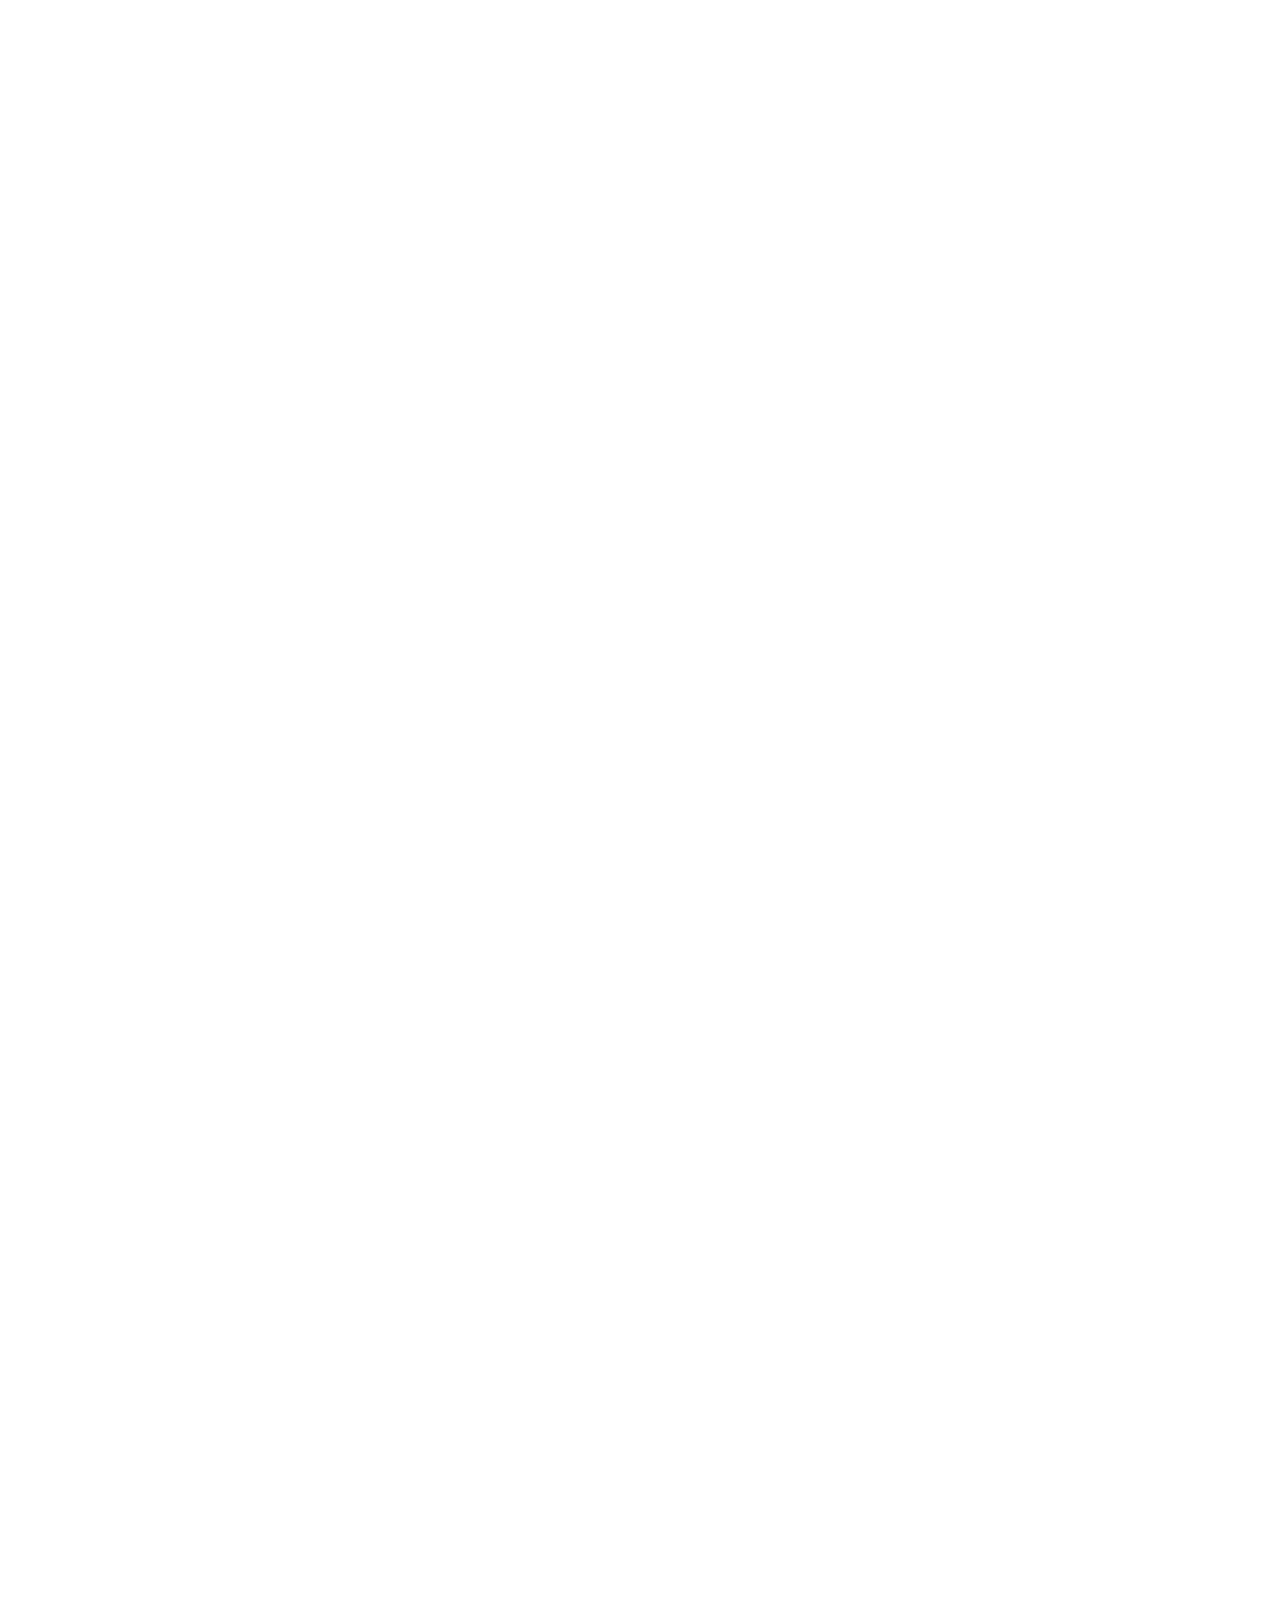
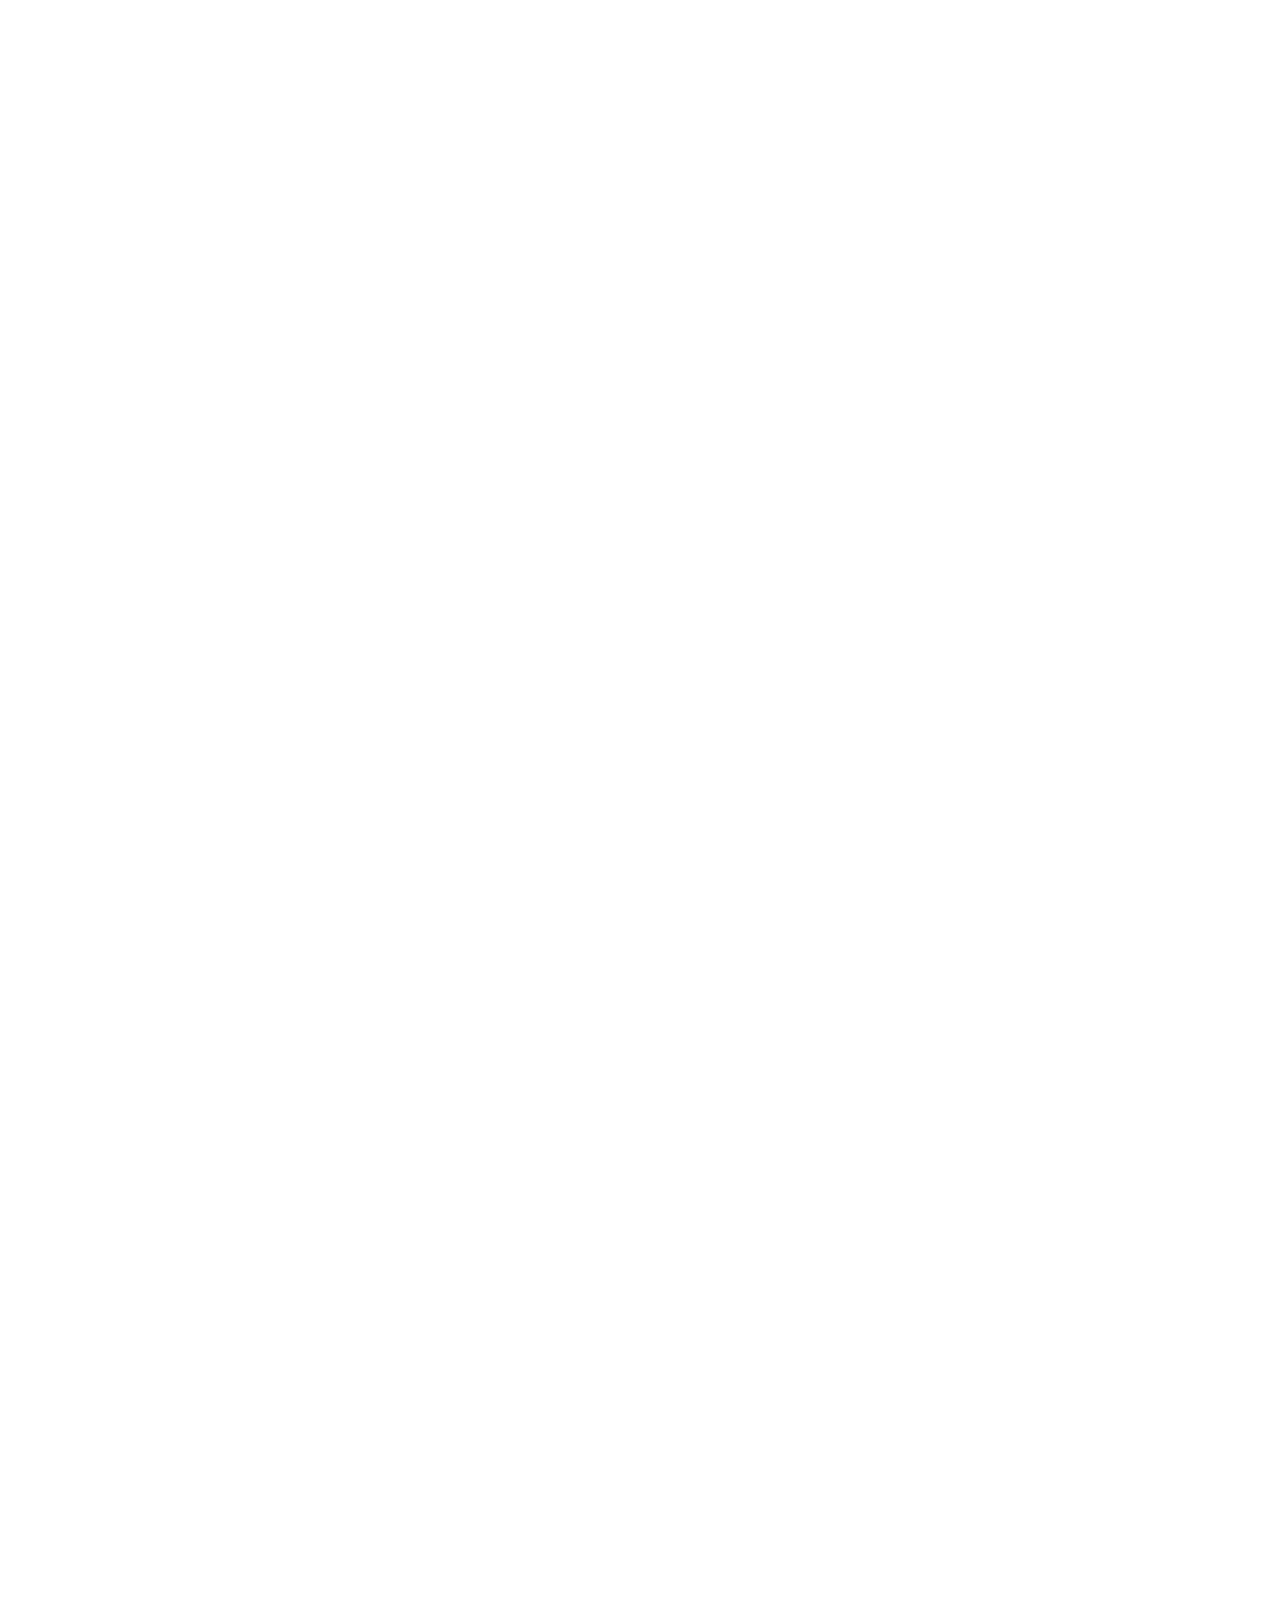
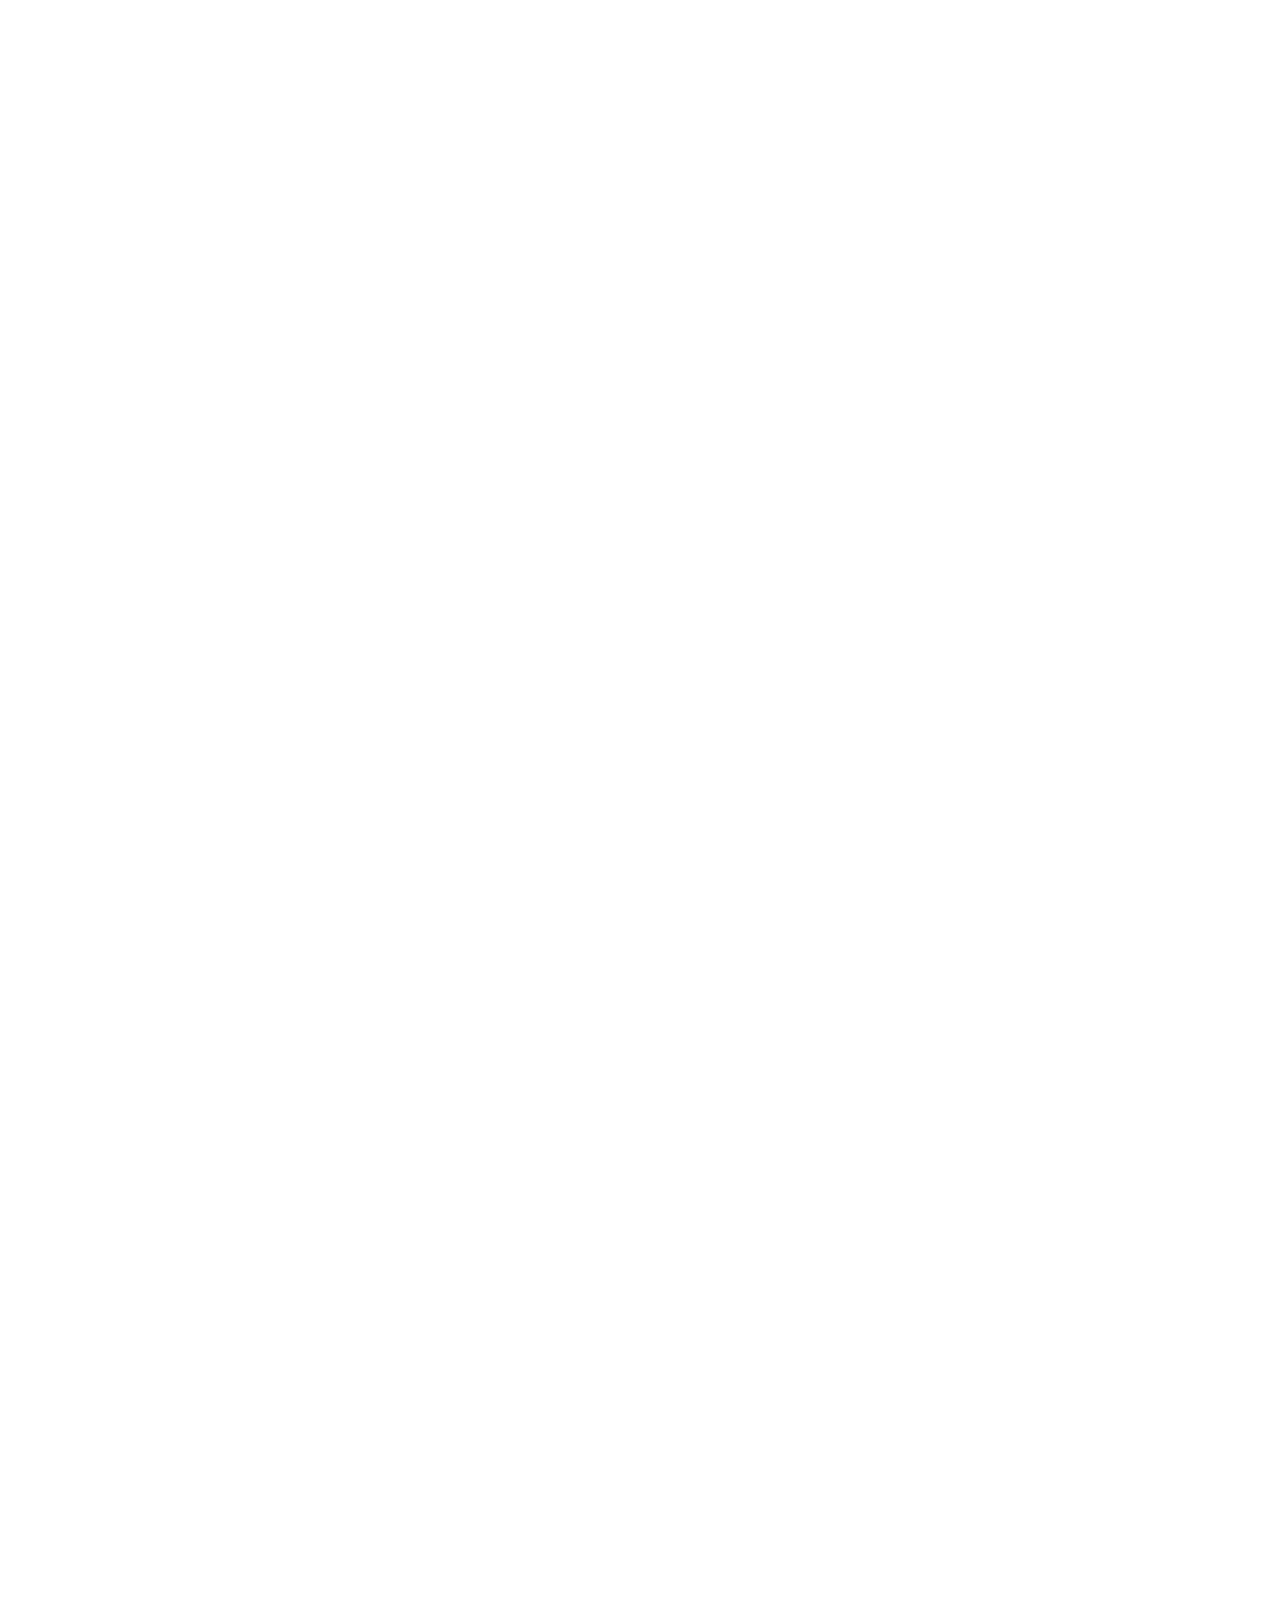
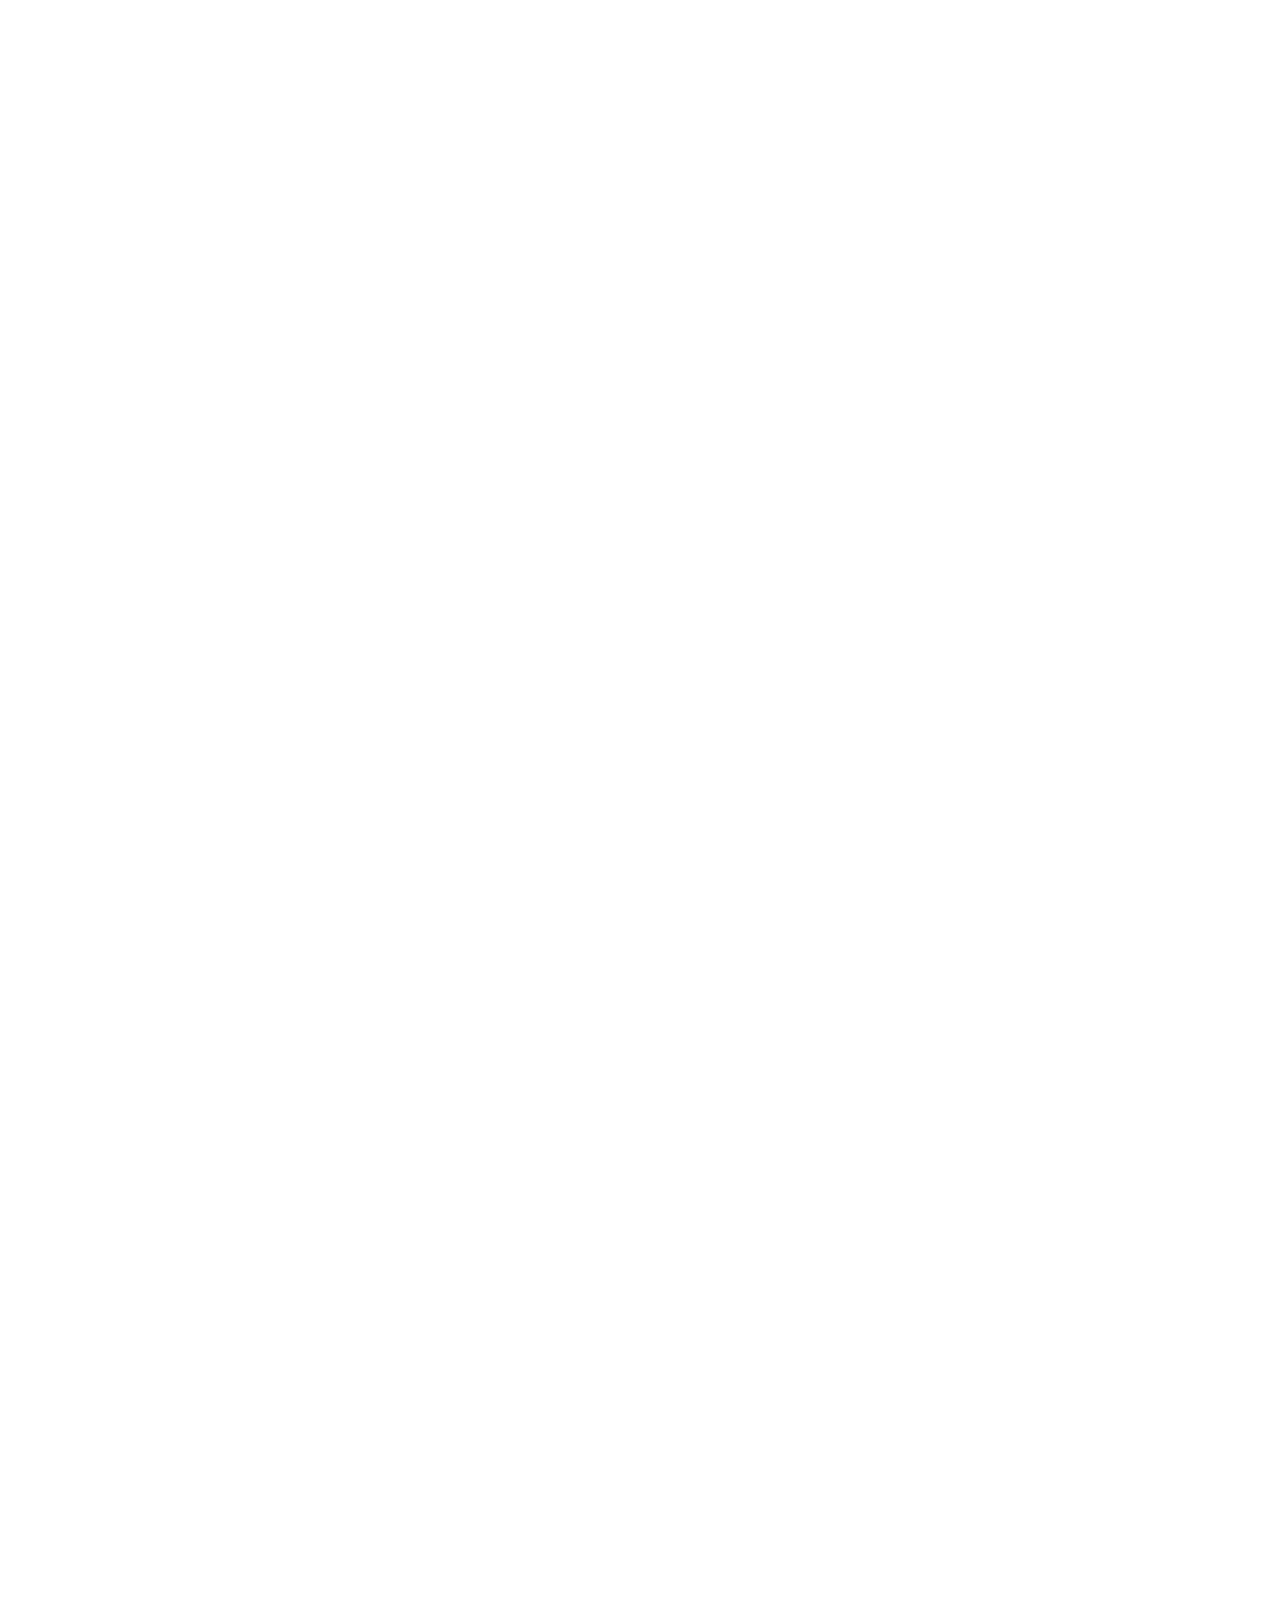
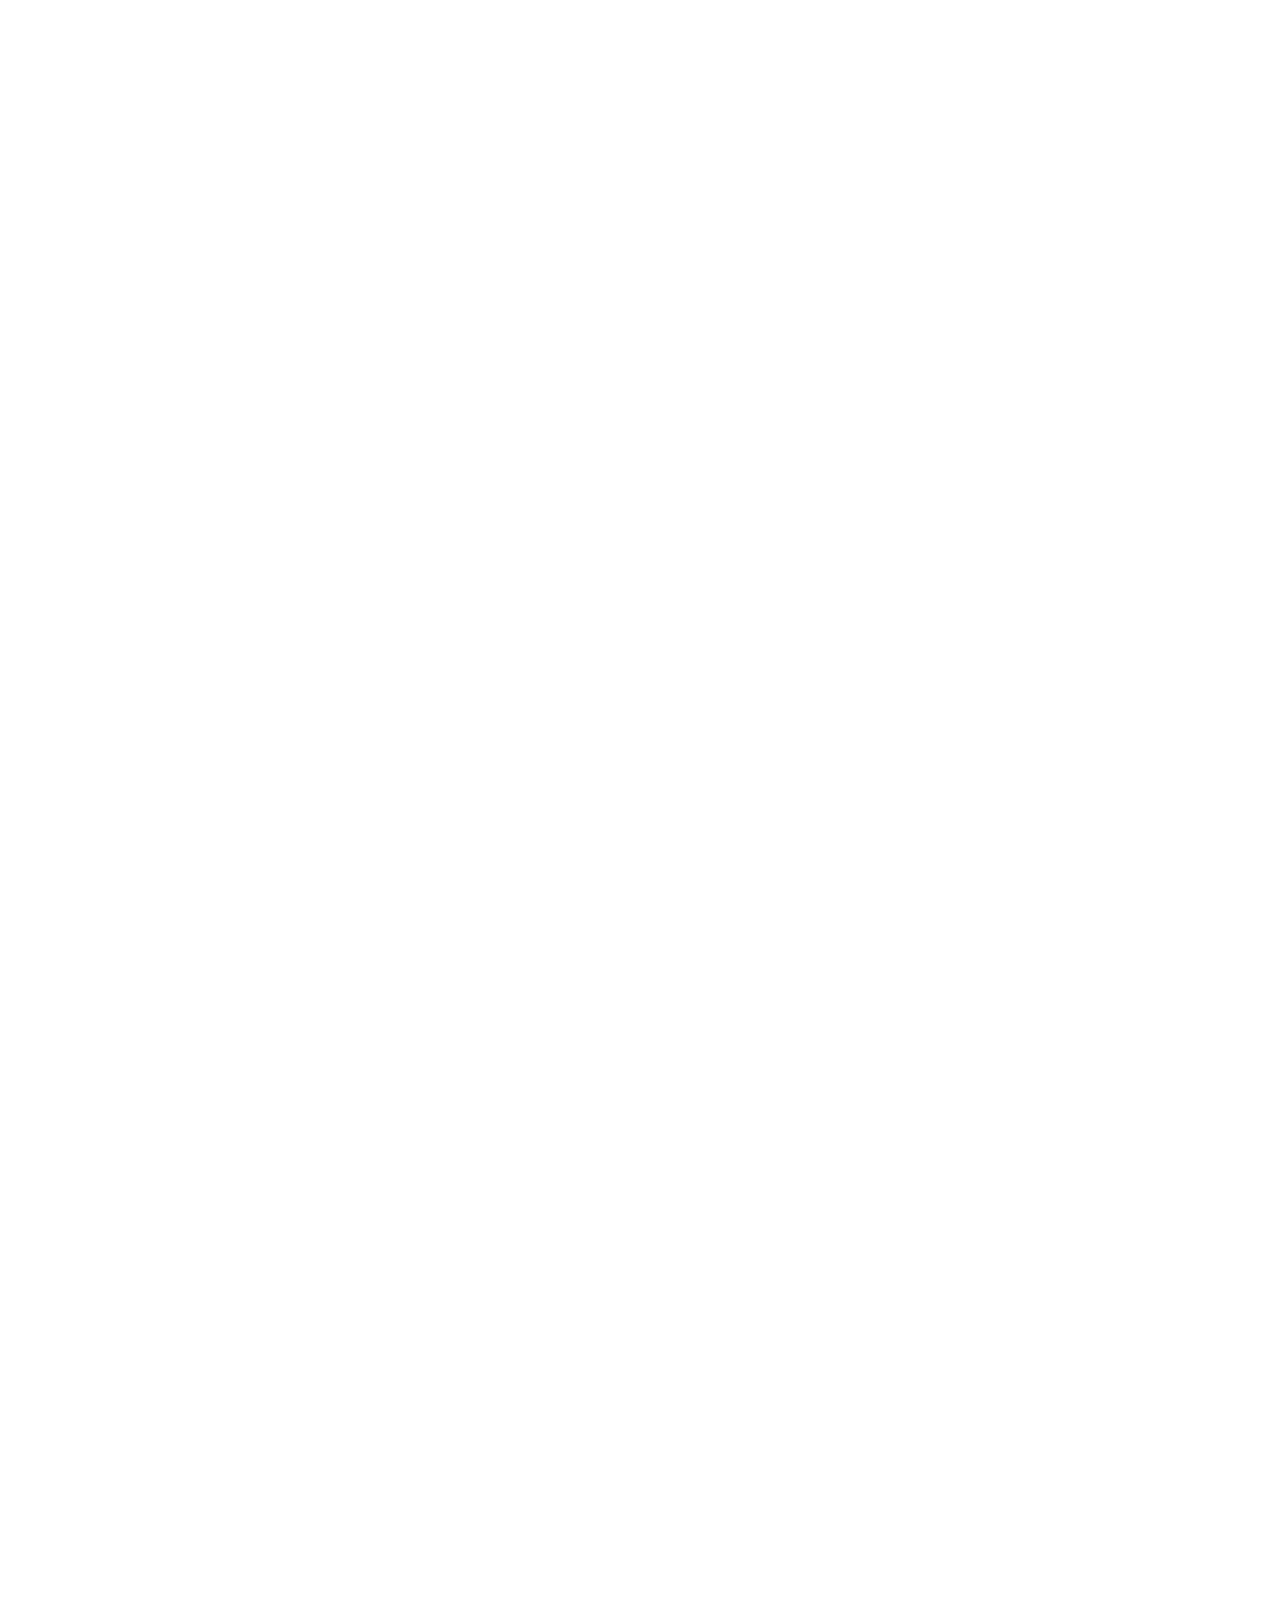
<file: html/guru-kami.html>
<!DOCTYPE html>
<html lang="en">
  <head>
    <!-- Required meta tags -->
    <meta charset="utf-8" />
    <meta name="viewport" content="width=device-width, initial-scale=1" />

    <!-- Bootstrap CSS -->
    <link href="https://cdn.jsdelivr.net/npm/bootstrap@5.0.2/dist/css/bootstrap.min.css" rel="stylesheet" integrity="sha384-EVSTQN3/azprG1Anm3QDgpJLIm9Nao0Yz1ztcQTwFspd3yD65VohhpuuCOmLASjC" crossorigin="anonymous" />

    <!-- My CSS -->
    <link rel="stylesheet" href="../css/style.css" />

    <!-- AOS -->
    <link rel="stylesheet" href="https://unpkg.com/aos@next/dist/aos.css" />

    <title>Guru Kami | Jejak Abadi</title>
  </head>
  <body>
    <!-- Navbar -->
    <nav class="navbar fixed-top navbar-expand-lg navbar-light bg-light">
      <div class="container">
        <a class="navbar-brand" href="#">
          <img src="../image/logo-2.png" alt="" height="40" />
        </a>
        <button class="navbar-toggler" type="button" data-bs-toggle="collapse" data-bs-target="#navbarNavAltMarkup" aria-controls="navbarNavAltMarkup" aria-expanded="false" aria-label="Toggle navigation">
          <span class="navbar-toggler-icon"></span>
        </button>
        <div class="collapse navbar-collapse justify-content-end" id="navbarNavAltMarkup">
          <div class="navbar-nav">
            <a class="nav-link" href="../index.html">Home</a>
            <a class="nav-link" href="galeri.html">Galeri</a>
            <a class="nav-link" href="kataalumni.html">Kata Alumni</a>
            <a class="nav-link active" href="#">Guru Kami</a>
            <a class="nav-link" href="tentangkami.html">Tentang Kami</a>
          </div>
        </div>
      </div>
    </nav>
    <!-- Akhir Navbar -->

    <!-- Jumbotron -->
    <div class="jumbotron bg jumbotron-fluid mt-5">
      <div class="container text-center">
        <h1 class="display-4 fw-bolder">Pelita Kami</h1>
        <p class="lead">
          Kami adalah bukti dari terangnya pelita yang kau bawa dari hati. Kami berasal dari gelap yang kau terangi. Terima kasih telah menuntun kami hingga pada titik ini. Jasa mu akan tetap bersinar pada gelapnya jiwa kami.
        </p>
      </div>
    </div>
    <!-- Akhir Jumbotron -->

    <!-- Ketua osis -->
    <div class="teacher" id="teacher">
      <div class="container">
        <div class="row align-items-center justify-content-center">
          <div class="col-12 col-md-4 text-center" data-aos="fade-right">
            <figure class="figure">
              <img src="../image/guru/bu_hj.png" class="figure-img img-fluid d-md-none d-block" alt="..." />
              <img src="../image/guru/20210527104001_IMG_9942 - Tintin Hermawati-min.png" class="figure-img img-fluid d-md-block d-none" alt="..." />
            </figure>
          </div>

          <div class="col-12 col-md-5 text-center text-md-start" data-aos="fade-left">
            <p class="text-muted">Kepala Sekolah SMK Al-Wafa</p>
            <h2>Ibu Apt. Hj. Tintin Hermawati, S.Si</h2>
            <p class="text-muted">@tintinhermawati</p>

            <p>
              Angkatan kelulusan tahun 2021 ini angkatan tangguh. Terima kasih telah berjuang bersama melewati semua. Ananda ditempa selama 3 tahun di SMK Al Wafa dengan 2 metode 1.5 taun tatap muka dan 1.5 taun lagi secara jarak jauh
              akibat pandemi melanda negeri. Ibu apresiasi ananda yg tetap semangat menuntut ilmu dan beradaptasi dgn kondisi pandemi. Penempaan diri selama di SMK Al Wafa insyaa Allah akan menjadi pondasi untuk kalian melangkah ke
              kehidupan baru.
            </p>
            <p>
              Pasca lulus dari SMK Al Wafa baik yang bekerja, yang melanjutkan kuliah ataupun yang berwirausaha, ibu titip dimanapun ananda berada, apapun langkah yang ananda ambil, diniatkan sebagai ibadah untuk mendapatkan ridlo Allah.
              Jaga nama baik ananda, nama baik keluarga dan nama baik almamater. Teruslah selalu berkarya, kejar terus cita cita impian ananda dan Ibu doakan ananda selalu ada dalam lindungan Allah dan ada dalam keberkahan. Mohon maaf jika
              ada kesalahan maupun kekhilafan dari ibu secara pribadi untuk ananda semua.
            </p>
            <p>Salam suksessss</p>
          </div>
        </div>

        <!-- Ketua Jurusan -->
        <div class="row mt-5">
          <div class="col text-center">
            <h2>Ketua Kepala Prooduktif Jurusan</h2>
          </div>
        </div>

        <!-- Ketua Masing-masing prodi -->
        <div class="row mt-3 justify-content-center">
          <div class="col-6 col-md-4">
            <figure class="figure kaprodi">
              <img src="../image/guru/Rifky 1 - Rifky S Nugraha-min.png" class="text-center figure-img img-fluid" alt="..." />
              <figcaption class="figure-caption text-dark text-center">
                <h3>Rifky Shahib N S.Kom, ACA</h3>
                <p class="text-muted">Multimedia - @rhyzanue</p>
                <p>
                  "Cara yang kalian tempuh untuk menjalani perjuangan pada masa itu sungguh berkesan, banyak liku permasalahan yang menuntut kita untuk selalu mencoba sesuatu yang baru. Sehingga Bapak seakan tidak mampu berada berjalan di
                  belakang kalian untuk mendorong, tapi Bapak banyak belajar dari kalian, sehingga kita bisa berjalan sejajar beriringan, Terimakasih semuanya.. Temukanlah bakat dan ke-sukaan alami masing-masing, dan cukup jalani dengan
                  hati. Semoga kalian sukses Dunia Akhirat.. Aamiin.."
                </p>
              </figcaption>
            </figure>
          </div>
          <div class="col-6 col-md-4">
            <figure class="figure kaprodi">
              <img src="../image/guru/IMG_20210713_181233 - Keluarga Purnama-min.png" class="figure-img img-fluid" alt="..." />
              <figcaption class="figure-caption text-dark text-center">
                <h3>Apt. Uwan Purnama, S.Farm</h3>
                <p class="text-muted">Farmasi</p>
                <p>Jadilah pribadi yang mandiri, bertanggung jawab dan jujur karena itu merupakan salah satu cara yang akan membawa kalian menuju kesuksesan</p>
              </figcaption>
            </figure>
          </div>

          <div class="col-6 col-md-4">
            <figure class="figure kaprodi">
              <img src="../image/guru/WhatsApp Image 2021-07-13 at 17.57.36 - UPW Al-Wafa-min.png" class="figure-img img-fluid" alt="..." />
              <figcaption class="figure-caption text-dark text-center">
                <h3>Adzhani Diah Ikramina S. S</h3>
                <p class="text-muted">Usaha Perjalanan Wisata - @adzhanijani</p>
                <p>What a proud moment! i just couldn’t be happier for you all "Minna san Graduation omedetou", see you on top guys ❤</p>
              </figcaption>
            </figure>
          </div>
        </div>

        <!-- Title -->
        <div class="row mt-5 mb-4">
          <div class="col text-center">
            <h2>Pesan Guru</h2>
            <p>Lorem ipsum dolor sit amet consectetur adipisicing elit.</p>
          </div>
        </div>
        <!--  Akhir -->

        <div class="guru">
          <div class="row">
            <div class="col-6 col-md-4">
              <div class="card mb-3">
                <img src="../image/guru/IMG-20210330-WA0002 - Mohamad Solihin-min.png" class="card-img-top" alt="..." />
                <div class="card-body">
                  <h5 class="card-title">Mohamad Solihin</h5>
                  <p class="text-muted">Guru Matematika - @Solihin.oleh</p>
                  <p class="card-text">Semoga ilmu yg didapatkan selama di Al-Wafa bermanfaat,. Tetap semangat menuntut ilmu di mana pun dan kapan pun, jadilah orang2 yg bermanfaat bagi orang lain..</p>
                </div>
              </div>

              <div class="card mb-3">
                <img src="../image/guru/20210502_090818 - ninon nur ainun nisa-min.png" class="card-img-top" alt="..." />
                <div class="card-body">
                  <h5 class="card-title">Ninon Nur Ainun Nisa</h5>
                  <p class="text-muted">Guru - @ninonnurainunnisa</p>
                  <p class="card-text">Angkatan yang jaim tapi kalo udah ngobrol, kocak banget</p>
                </div>
              </div>

              <div class="card mb-3">
                <img src="../image/guru/Repeat Grid 1-min.png" class="card-img-top" alt="..." />
                <div class="card-body">
                  <h5 class="card-title">Nurul Sri Wahyuni</h5>
                  <p class="text-muted">Staf Tata Usaha - @oellazqia91</p>
                  <p class="card-text">
                    Pembelajaran tahun 2020/2021 sangat terasa singkat karena pertemuan kita yg terbatas, tetapi semoga semua yg kalian lalui dalam keterbatasan tersebut bisa membawa kalian kedalam pencapaian kesuksesan tiada batas. Semoga
                    ilmu yg telah diberikan oleh bpk/ibu guru dapat bermanfaat dan selalu dalam keberkahan. Stay safe and healthy
                  </p>
                </div>
              </div>

              <div class="card mb-3">
                <img src="../image/guru/14615570_1312463262106435_7896445560194235328_o - Jejak Umurku.png" class="img-fluid rounded-start" alt="..." />

                <div class="card-body">
                  <h5 class="card-title">Ramadhan Ginanjar NS., A.Md. Kom., MOS.</h5>
                  <p class="text-muted">Guru - @jejakumurku</p>
                  <p class="card-text">
                    Angkatan ini adalah angkatan yang penuh misteri dan merupakan pengalaman pertama saya untuk mengasuh menjadi walikelas tanpa kenal dengan anak-anak saya. Semoga kedepan nya angkatan ini menjadi angkatan yang banyak
                    bermunculan orang sukses dan bermanfaat bagi rekan sejawat dan juga semuanya, aamiin
                  </p>
                </div>
              </div>

              <div class="card mb-3">
                <img src="../image/guru/20210603_081710 - Novianty Kurniawan.png" class="img-fluid rounded-start" alt="..." />

                <div class="card-body">
                  <h5 class="card-title">Novianty Kurniawan</h5>
                  <p class="text-muted">Reseptionis - @noviantykoer</p>
                  <p class="card-text">Semoga sukses selalu berkah dan bermanfaat ilmunya</p>
                </div>
              </div>

              <div class="card mb-3">
                <img src="../image/guru/IMG_20210709_093644_853 - AA GIM_S.jpg" class="img-fluid rounded-start" alt="..." />

                <div class="card-body">
                  <h5 class="card-title">Giman hermawan</h5>
                  <p class="text-muted">Caraka/Staft TU</p>
                  <p class="card-text">SEMANGAT BERJUANG PANTAMG MENYERAH GIAT BELAJAR WALAU SIKON YG TERBATAS</p>
                </div>
              </div>

              <div class="card mb-3">
                <img src="../image/guru/E1542BB7-33C1-46C1-A279-57033C33D4F4 - Reta Dewi Montiana-min.png" class="img-fluid rounded-start" alt="..." />

                <div class="card-body">
                  <h5 class="card-title">Reta Dewi Montiana</h5>
                  <p class="text-muted">Laboran - @retadewimontianaa</p>
                  <p class="card-text">"congrats on your graduation, ur hard work over the years has never been in vain. cheer up! u must have a bright future ✨ see you on the top"</p>
                </div>
              </div>

              <div class="card mb-3">
                <img src="../image/guru/nwdn_file_temp_1607076208122 - Bro bro 23-min.png" class="img-fluid rounded-start" alt="..." />

                <div class="card-body">
                  <h5 class="card-title">Asep Anapriansyah</h5>
                  <p class="text-muted">Laboran - @23anapriansyah</p>
                  <p class="card-text">
                    "Dear angkatan 2020/2021, selamat ya kalian udah lulus dengan baik, udah bikin orang tua bangga, dan yang pasti kalian udah bikin diri kalian bangga, walaupun banyak hambatan di masa pandemi ini semoga terus semangat dan
                    berusaha" "Sedih karena gak ada graduation atau graduation nya online, tapi jangan patah semangat ya. Kalian lulusan terkuat dan hebat bisa melewati semua ujian dimasa pandemik ini. Semoga abis ini semua menjadi lebih
                    baik dan bisa membagakan orang tua kalian, semoga kalian dalam keadaan yang sehat dan baik baik saja sukses terus buat kalian ya"!!!
                  </p>
                </div>
              </div>

              <div class="card mb-3">
                <img src="../image/guru/WhatsApp Image 2021-07-13 at 20.42.17 - Santi Faujiah-min.png" class="img-fluid rounded-start" alt="..." />

                <div class="card-body">
                  <h5 class="card-title">Santi Faujiah</h5>
                  <p class="text-muted">Laboran - @santifauziyah</p>
                  <p class="card-text">
                    "Tidak ada kata yang tepat untuk diucapkan, wahai anak anakku tersayang. Hanya hening yang selalu tersebar derai untuk mengucapkan selamat tinggal. Selamat atas kelulusan kalian dan tetap semangat melanjutkan
                    perjuangan..Semoga kalian sukses dimanapun kalian berada.
                    <br />
                    pergi ke pasar membeli dirigen <br />
                    tak lupa mampir ke toko pak Hilmi <br />
                    mot10n,d2stination,dan co11agen <br />
                    kalian selalu ada di hati kami"
                  </p>
                </div>
              </div>
            </div>

            <div class="col-6 col-md-4">
              <div class="card mb-3">
                <img src="../image/guru/Screenshot_20210709-185250_Gallery - Fenny Yuliawati-min.png" class="card-img-top" alt="..." />
                <div class="card-body">
                  <h5 class="card-title">Fenny Yuliawati</h5>
                  <p class="text-muted">Guru - @nr_fenny</p>
                  <p class="card-text">Kalian hebat, kalian luar biasa. Sukses terus kedepannya, tetap semangat. Never give up</p>
                </div>
              </div>

              <div class="card mb-3">
                <img src="../image/guru/DSC09765 - Hira Karmachela-min.png" class="card-img-top" alt="..." />
                <div class="card-body">
                  <h5 class="card-title">Hira Karmachela, S.Pd.,ACA</h5>
                  <p class="text-muted">Guru Produktif Multimedia - @babeoded</p>
                  <p class="card-text">Maaf atas segala kekeliruan Babe 🙏Dahulukan Syariat sebelum Art 👍</p>
                </div>
              </div>

              <div class="card mb-3">
                <img src="../image/guru/75e4c620425d3bad9974490960ca5766 - Kang Kiki-min.png" class="card-img-top" alt="..." />
                <div class="card-body">
                  <h5 class="card-title">Kiki Rukman Nurhakim, S.Pd.I</h5>
                  <p class="text-muted">Pembina OSIS - @kiki_rukman_nurhakim</p>
                  <p class="card-text">Kalian angkatan luar biasa, unik menginspirasi,dan yang pasti ngangenin</p>
                </div>
              </div>

              <div class="card mb-3">
                <img src="../image/guru/IMG_20190611_112017 - Leli Cahyuni-min.png" class="card-img-top" alt="..." />
                <div class="card-body">
                  <h5 class="card-title">Leli Cahyuni Durakhman, S.S., S.Pd</h5>
                  <p class="text-muted">Guru Bahasa Inggris - @lelicahyuni_d</p>
                  <p class="card-text">
                    Happy graduation day! What a proud day! We just couldn't be happier for you! Semua orang bisa melihat kesuksesan, tapi tidak semua orang bisa melihat semangat dan kerja keras yang di butuhkan untuk mencapainya, selamat
                    untuk kalian semua yang sudah menjadi lulusan terbaik. Congratulations guys !
                  </p>
                </div>
              </div>

              <div class="card mb-3">
                <img src="../image/guru/096A3CA4-AAA5-4B9F-9316-B041B7CC1D86 - Tessa Eka Yuniar-min.png" class="img-fluid rounded-start" alt="..." />

                <div class="card-body">
                  <h5 class="card-title">Tessa Eka Yuniar</h5>
                  <p class="text-muted">Guru - @tessaeyy</p>
                  <p class="card-text">sesuatu😂 seru sih ngajar kalian. tetap jadi pribadi yg rendah hati dan sopan. see you on top🥰</p>
                </div>
              </div>

              <div class="card mb-3">
                <img src="../image/guru/IMG_20210710_213440 - maryani eneng.png" class="img-fluid rounded-start" alt="..." />

                <div class="card-body">
                  <h5 class="card-title">Eneng Maryani</h5>
                  <p class="text-muted">Tata Usaha - @neng_adza</p>
                  <p class="card-text">Semoga sukses dan semua cita cita kalian tercapai</p>
                </div>
              </div>

              <div class="card mb-3">
                <img src="../image/guru/IMG_20191228_162100-removebg-preview (4) - Nina Nuraeni-min.png" class="img-fluid rounded-start" alt="..." />

                <div class="card-body">
                  <h5 class="card-title">Nina Nuraeni, S.Pd.</h5>
                  <p class="text-muted">Guru - @ninanura89</p>
                  <p class="card-text">
                    Selamat menempuh perjalanan dan tujuan yang sesungguhnya. Mulailah dari mana kalian berada, gunakan potensi dan ilmu yang kalian miliki, dan lakukan apa yang kalian bisa. Jadilah insan yang bermanfaat dimanapun kalian
                    berada. Sukses untuk semua angkatan 2020/2021, kalian pasti bisa :)
                  </p>
                </div>
              </div>

              <div class="card mb-3">
                <img src="../image/guru/Anggira Devia - Anggira Devia-min.png" class="img-fluid rounded-start" alt="..." />

                <div class="card-body">
                  <h5 class="card-title">Anggira Devia, ACA</h5>
                  <p class="text-muted">Guru - @anggiradevia</p>
                  <p class="card-text">
                    Semoga angkatan 2020/2021 meski lulus dalam pembelajaran daring akibat pandemi, tapi bisa menjadi lulusan yang tangguh, berkarakter positif, berwawasan luas, dan bermanfaat untuk semua. Semoga Allah beri kelancaran dan
                    keberkahan di setiap langkah kalian yaaa.. 🤗
                  </p>
                </div>
              </div>

              <div class="card mb-3">
                <img src="../image/guru/WhatsApp Image 2021-07-13 at 22.33.25 - Hilmi anwar musyaddad-min.png" class="img-fluid rounded-start" alt="..." />

                <div class="card-body">
                  <h5 class="card-title">Hilmi Anwar Musyadad</h5>
                  <p class="text-muted">Guru - @pago_jumamah</p>
                  <p class="card-text">
                    Selamat dan sukses atas kelulusannya. Tetap semangat mencari ilmu, selalu yakin bahwa kita mampu terus melangkah lebih baik lagi dan lagi. Semoga Allah selalu memberikan keberkahan dalam hidup kita, baik didunia maupun
                    diakhirat kelak.
                  </p>
                </div>
              </div>
            </div>

            <div class="col-6 col-md-4">
              <div class="card mb-3">
                <img src="../image/guru/20200918_074310 - Anita Lilian-min.png" class="card-img-top" alt="..." />
                <div class="card-body">
                  <h5 class="card-title">Anita Lilian Meliawati, S.Pd</h5>
                  <p class="text-muted">Guru - @anitalilian.puttysyilla22</p>
                  <p class="card-text">
                    Ibu sangat bangga dengan angkatan ini banyak sekali kesan diantara kita ya, kalian membuat semangat dalam mengajar kalian semua asik asikkk ceria menghibur, apa lagi yang dulu sama ibu walikelasnya sempat membuat terharu
                    sedih dan jadwal yang paling ditunggu dikelas kalian. Terimakasih semua .... Semoga sukses semua anak2 tercapai semua mimpi kalian dan jangan lupa dengan kami guru-guru kalian. Selamat berjuang di kehidupan sesungguhnya
                    anak-anak ...
                  </p>
                </div>
              </div>

              <div class="card mb-3">
                <img src="../image/guru/IMG_20200728_092312 - Luki Yogaswara Yusuf-min.png" class="card-img-top" alt="..." />
                <div class="card-body">
                  <h5 class="card-title">apt.,Luki Yogaswara Yusuf, S.Si.</h5>
                  <p class="text-muted">Guru - @lukiyogaswara</p>
                  <p class="card-text">
                    Masa masa kita bersama adalah masa terindah, namun waktu tak pernah bisa berhenti, kita hanya bisa berhenti sejenak mengingat kebersamaan kita, dibuku kenangan ini mudah-mudahan bisa menjadi pengingat bahwa kita pernah
                    saling berbagi ilmu, bertatap muka via luring maupun daring dan saling mendoakan satu sama lain agar selalu bahagia dunia dan akhirat. Selamat menempuh kedewasaan anak anak ku, bapak akan selalu berharap kalian
                    memanfaatkan dan membagikan ilmu yg telah didapat. Semangat ya, hadapi masa depan dgn senyuman, menjadi apapun kalian di masa depan bapak akan selalu bangga.
                  </p>
                </div>
              </div>

              <div class="card mb-3">
                <img src="../image/guru/Remini20210520183444439 - Rima Safitri-min.png" class="card-img-top" alt="..." />
                <div class="card-body">
                  <h5 class="card-title">Rima Sapitri</h5>
                  <p class="text-muted">Guru BK - @rimasafitri09</p>
                  <p class="card-text">
                    Haii kaliaaan mungkin kita belum kenal terlalu lama, dan juga hanya beberapa yang sempet bertemu langsung sama ibu tapi gapapa mungkin next time kita bisa ketemu lagi. Semangat dan sukses selalu kaliannn jangann rebahan
                    wae yaa gaiis 😁Happy graduation day! What a proud day! We just couldn't be happier for you! Semua orang bisa melihat kesuksesan, tapi tidak semua orang bisa melihat semangat dan kerja keras yang di butuhkan untuk
                    mencapainya, selamat untuk kalian semua yang sudah menjadi lulusan terbaik. Congratulations guys !
                  </p>
                </div>
              </div>

              <div class="card mb-3">
                <img src="../image/guru/20210528_134939 - siti astri-min (1).png" class="img-fluid rounded-start" alt="..." />

                <div class="card-body">
                  <h5 class="card-title">Siti Astri Solihah</h5>
                  <p class="text-muted">Staf Tata Usaha - @sitiastrisolihah</p>
                  <p class="card-text">
                    Teruntuk semua llusan 2021.. Kalian hebat ,kalian luar biasa bisa mengikuti pelajaran sampai tuntas meskipun bnyak nya keterbatasan... Semoga ilmu yg di dapat bisa bermanfaat.. Sukses selalu untuk anak"ku. Jadilah anak"
                    yg soleh dan solehah yang berakhlak baik. ❤
                  </p>
                </div>
              </div>

              <div class="card mb-3 d-none d-md-block">
                <img src="../image/guru/+62 857-2220-3232 20210713_184111 - Zona Peka-min.png" class="card-img-top" alt="..." />
                <div class="card-body">
                  <h5 class="card-title">Resmawan, S.Sos.I</h5>
                  <p class="text-muted">Guru Fisika - @Zona_peka</p>
                  <p class="card-text">"kami hanya mampu membimbing kalian sampai gerbang kelulusan, tetapi Allah mampu membimbing kalian sampai gerbang syurga, Maka berpegang lah pada kalam-Nya (Al-Quran)"</p>
                </div>
              </div>

              <div class="card mb-3 d-none d-md-block">
                <img src="../image/guru/IMG_20210713_191451 - Dini Rudiawati-min.png" class="card-img-top" alt="..." />
                <div class="card-body">
                  <h5 class="card-title">Dini Rudiawati S</h5>
                  <p class="text-muted">Guru Bahasa Indonesia - @dinirudiawati</p>
                  <p class="card-text">
                    "Ada pantun buat kalian. <br /><br />
                    Pakai baju punya penari <br />
                    Bajunya harum mewangi <br />
                    Sampai jumpa di lain hari <br />
                    Semoga Allah selalu melindungi <br />
                    <br /><br />
                    Kawan-kawan, Maafkan salahku dari dulu hingga kini Semoga kalian tetap berani Menapaki jalan dengan pasti Jangan takut jika harus berlari Karena Allah kan menemani Dari Bu Dini Yang pernah menemani"
                  </p>
                </div>
              </div>

              <div class="card mb-3 d-none d-md-block">
                <img src="../image/guru/20210411113058_IMG_0194 - Septian Ali-min.png" class="card-img-top" alt="..." />
                <div class="card-body">
                  <h5 class="card-title">Septian Ali Yusril Ainun ACA</h5>
                  <p class="text-muted">Tim media Al-Wafa - @aliseptian</p>
                  <p class="card-text">
                    Angkat yang luar biasa, pertemuan cuman sebentar namun berkesan semoga ilmu yang kalian peroleh menjadi ilmu yang berkah dan bermanfaat, sukses buat kalian semua jangan lupakan kami nanti kita ketemu lagi
                  </p>
                </div>
              </div>

              <div class="card mb-3 d-none d-md-block">
                <img src="../image/guru/WhatsApp Image 2021-07-13 at 23.49.06 - GR Pradana-min.png" class="img-fluid rounded-start" alt="..." />

                <div class="card-body">
                  <h5 class="card-title">Denden Alfian Somantri</h5>
                  <p class="text-muted">Guru - @Iam_dendensport</p>
                  <p class="card-text">
                    "Teruslah belajar, dimana pun, kapan pun dan dari siapa pun. Belajar tidak identik dengan sekolah, dari kehidupan nyata pun kita bisa belajar. Perbedaan belajar di sekolah dan di kehidupan nyata hanya pada dua kata yang
                    prosesnya dibalik.
                    <br />
                    Ketika belajar di Sekolah, kita melakukan belajar terlebih dahulu, kemudian diberikan ujian untuk melihat hasil dari belajar yang dilakukan. Sementara dalam kehidupan nyata, kita diberikan ujian terlebih dahulu, kemudian
                    kita belajar dari ujian yang kita hadapi. Maka penting bagi kita untuk terus belajar, belajar sepanjang hayat harus menjadi pedoman penting dalam kehidupan kita"
                  </p>
                </div>
              </div>
            </div>

            <div class="col-6 d-block d-md-none">
              <div class="card mb-3">
                <img src="../image/guru/+62 857-2220-3232 20210713_184111 - Zona Peka-min.png" class="card-img-top" alt="..." />
                <div class="card-body">
                  <h5 class="card-title">Resmawan, S.Sos.I</h5>
                  <p class="text-muted">Guru Fisika - @Zona_peka</p>
                  <p class="card-text">"kami hanya mampu membimbing kalian sampai gerbang kelulusan, tetapi Allah mampu membimbing kalian sampai gerbang syurga, Maka berpegang lah pada kalam-Nya (Al-Quran)"</p>
                </div>
              </div>

              <div class="card mb-3">
                <img src="../image/guru/IMG_20210713_191451 - Dini Rudiawati-min.png" class="card-img-top" alt="..." />
                <div class="card-body">
                  <h5 class="card-title">Dini Rudiawati S</h5>
                  <p class="text-muted">Guru Bahasa Indonesia - @dinirudiawati</p>
                  <p class="card-text">
                    "Ada pantun buat kalian. <br /><br />
                    Pakai baju punya penari <br />
                    Bajunya harum mewangi <br />
                    Sampai jumpa di lain hari <br />
                    Semoga Allah selalu melindungi <br />
                    <br /><br />
                    Kawan-kawan, Maafkan salahku dari dulu hingga kini Semoga kalian tetap berani Menapaki jalan dengan pasti Jangan takut jika harus berlari Karena Allah kan menemani Dari Bu Dini Yang pernah menemani"
                  </p>
                </div>
              </div>

              <div class="card mb-3">
                <img src="../image/guru/20210411113058_IMG_0194 - Septian Ali-min.png" class="card-img-top" alt="..." />
                <div class="card-body">
                  <h5 class="card-title">Septian Ali Yusril Ainun ACA</h5>
                  <p class="text-muted">Tim media Al-Wafa - @aliseptian</p>
                  <p class="card-text">
                    Angkat yang luar biasa, pertemuan cuman sebentar namun berkesan semoga ilmu yang kalian peroleh menjadi ilmu yang berkah dan bermanfaat, sukses buat kalian semua jangan lupakan kami nanti kita ketemu lagi
                  </p>
                </div>
              </div>

              <div class="card mb-3">
                <img src="../image/guru/WhatsApp Image 2021-07-13 at 23.49.06 - GR Pradana-min.png" class="img-fluid rounded-start" alt="..." />

                <div class="card-body">
                  <h5 class="card-title">Denden Alfian Somantri</h5>
                  <p class="text-muted">Guru - @Iam_dendensport</p>
                  <p class="card-text">
                    "Teruslah belajar, dimana pun, kapan pun dan dari siapa pun. Belajar tidak identik dengan sekolah, dari kehidupan nyata pun kita bisa belajar. Perbedaan belajar di sekolah dan di kehidupan nyata hanya pada dua kata yang
                    prosesnya dibalik.
                    <br />
                    Ketika belajar di Sekolah, kita melakukan belajar terlebih dahulu, kemudian diberikan ujian untuk melihat hasil dari belajar yang dilakukan. Sementara dalam kehidupan nyata, kita diberikan ujian terlebih dahulu, kemudian
                    kita belajar dari ujian yang kita hadapi. Maka penting bagi kita untuk terus belajar, belajar sepanjang hayat harus menjadi pedoman penting dalam kehidupan kita"
                  </p>
                </div>
              </div>
            </div>
          </div>
        </div>
      </div>
    </div>
    <!-- Akhir Ketua osis -->

    <!-- Footer -->
    <footer class="mt-4 pt-3 pb-3">
      <div class="container">
        <div class="row justify-content-between">
          <div class="col text-center">
            <p>All right reserved by <a href="https://alwafaboardingschool.sch.id/" target="_blank">SMK Al-Wafa 2020/2021</a> Copyright 2021</p>
          </div>

          </div>
        </div>
      </div>
    </footer>
    <!-- Akhir Footer -->

    <!-- JS AOS -->
    <script src="https://unpkg.com/aos@next/dist/aos.js"></script>
    <script>
      const galeriImage = document.querySelectorAll('.img-galeri');
      galeriImage.forEach((img, i) => {
        img.dataset.aos = 'fade-up';
        img.dataset.aosDelay = i * 20;
        img.dataset.aosDuration = 500;
        img.dataset.aosOffset = 10;
        img.dataset.aosOnce = true;
      });

      const cardImage = document.querySelectorAll('.card');
      cardImage.forEach((div, i) => {
        div.dataset.aos = 'fade-up';
        div.dataset.aosDelay = i * 50;
        div.dataset.aosDuration = 500;
        div.dataset.aosOnce = true;
      })

      const ketuaImage = document.querySelectorAll('.kaprodi');
      ketuaImage.forEach((figure, i) => {
        figure.dataset.aos = 'fade-up';
        figure.dataset.aosDelay = i * 50;
        figure.dataset.aosDuration = 500;
        figure.dataset.aosOnce = true;
      })

      AOS.init();
    </script>

    <!-- Option 1: Bootstrap Bundle with Popper -->
    <script src="https://cdn.jsdelivr.net/npm/bootstrap@5.0.2/dist/js/bootstrap.bundle.min.js" integrity="sha384-MrcW6ZMFYlzcLA8Nl+NtUVF0sA7MsXsP1UyJoMp4YLEuNSfAP+JcXn/tWtIaxVXM" crossorigin="anonymous"></script>
  </body>
</html>
</file>
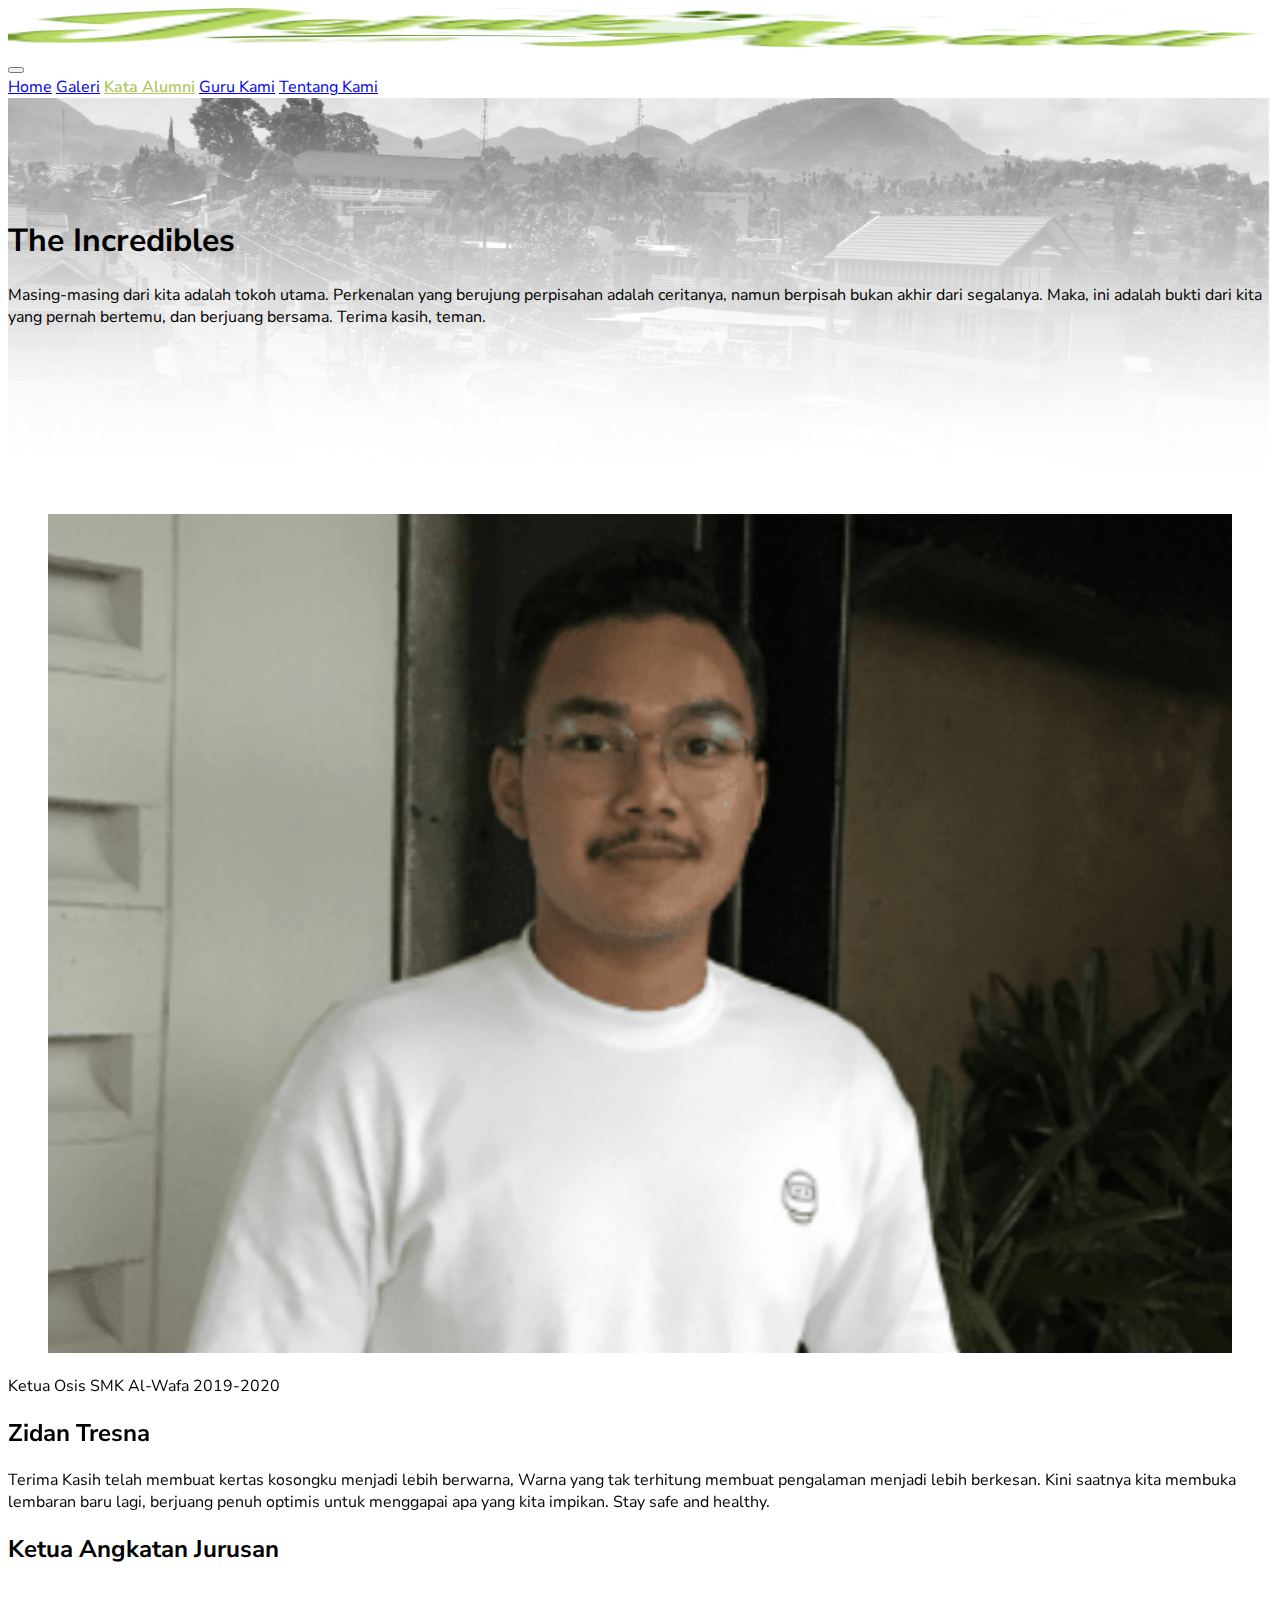
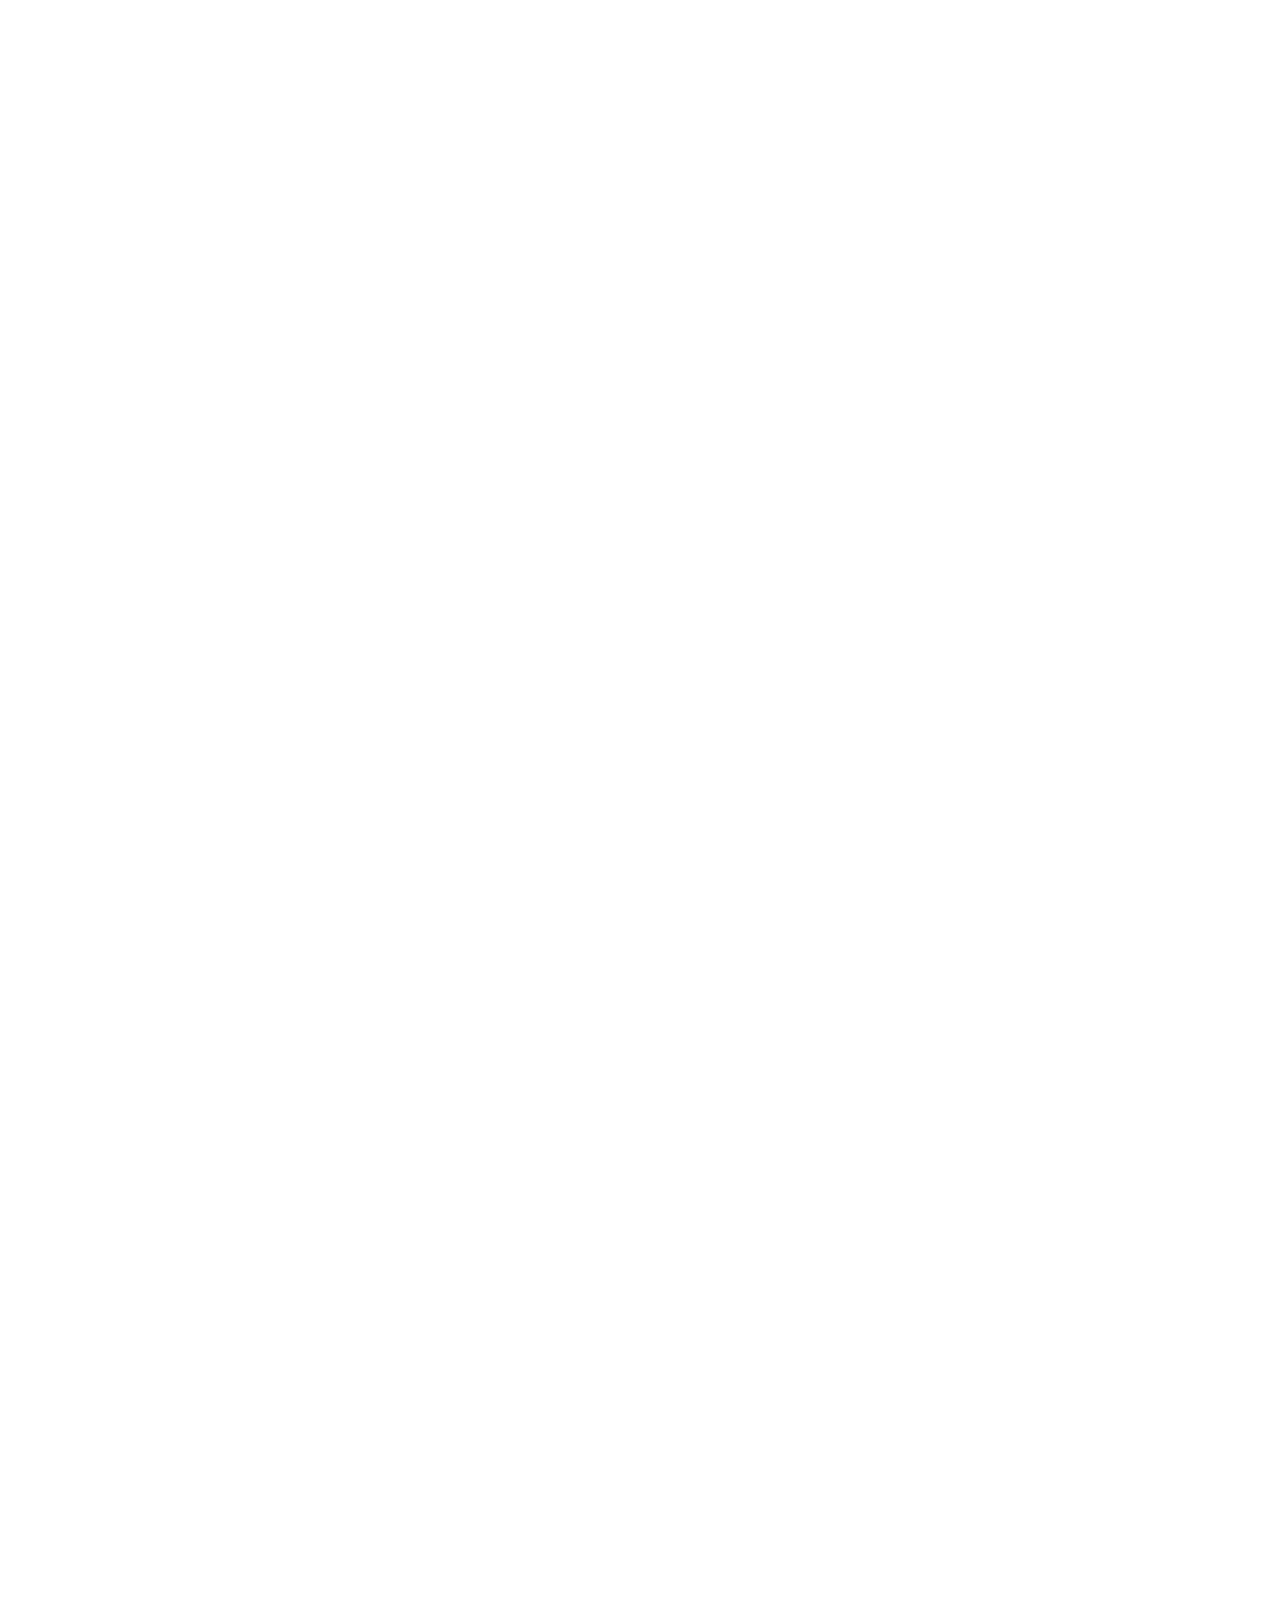
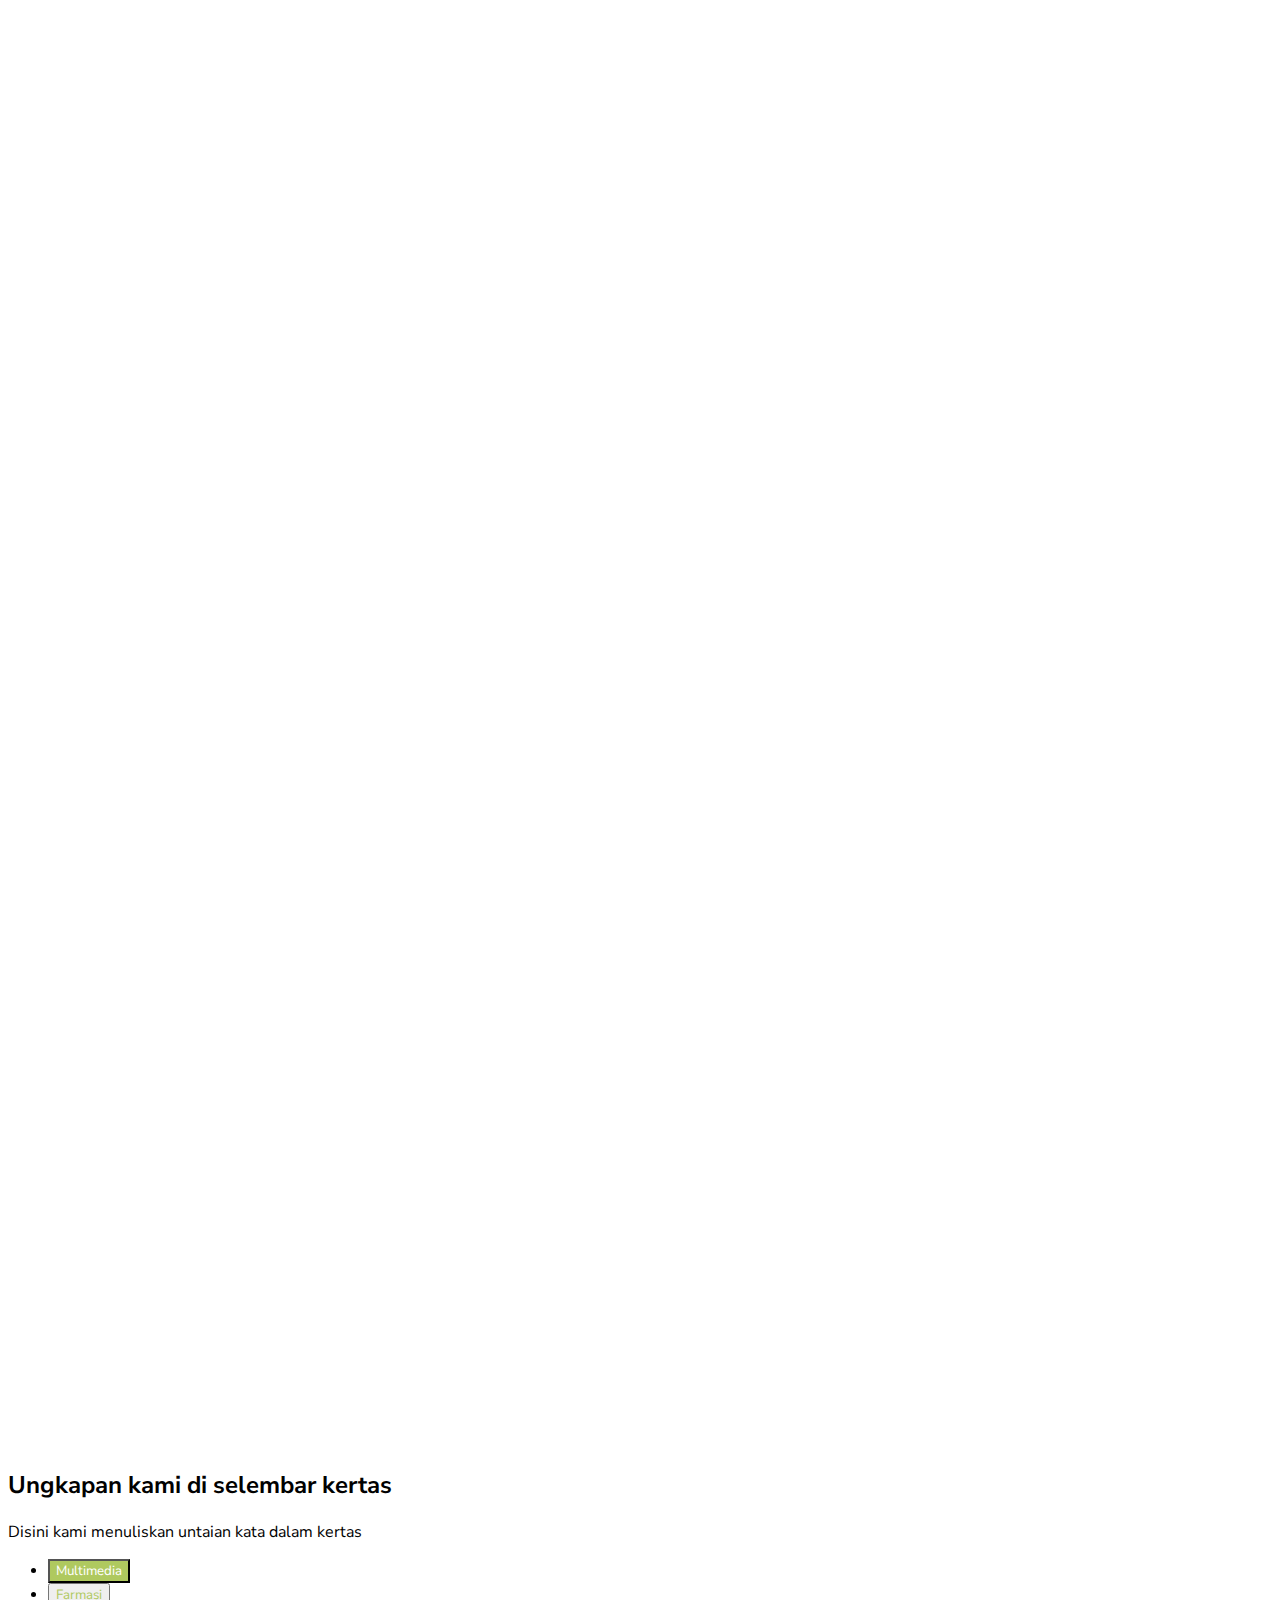
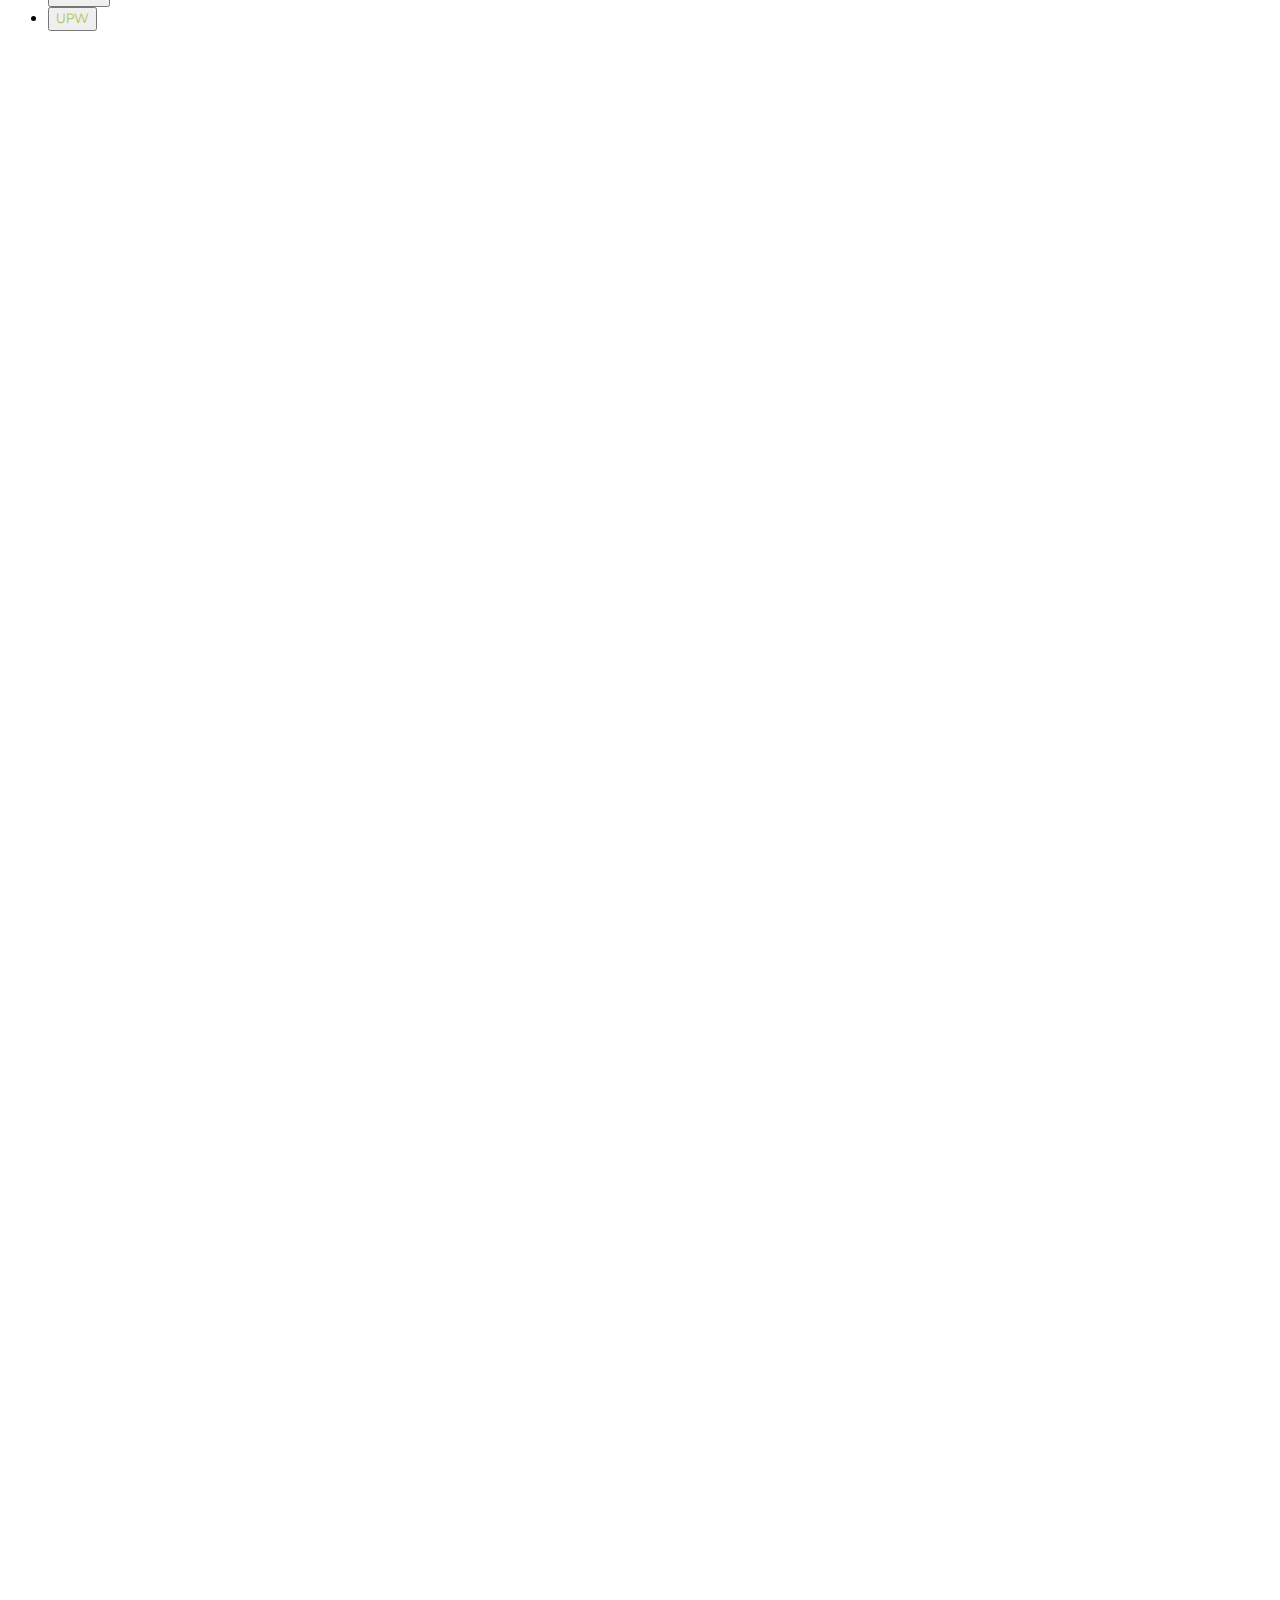
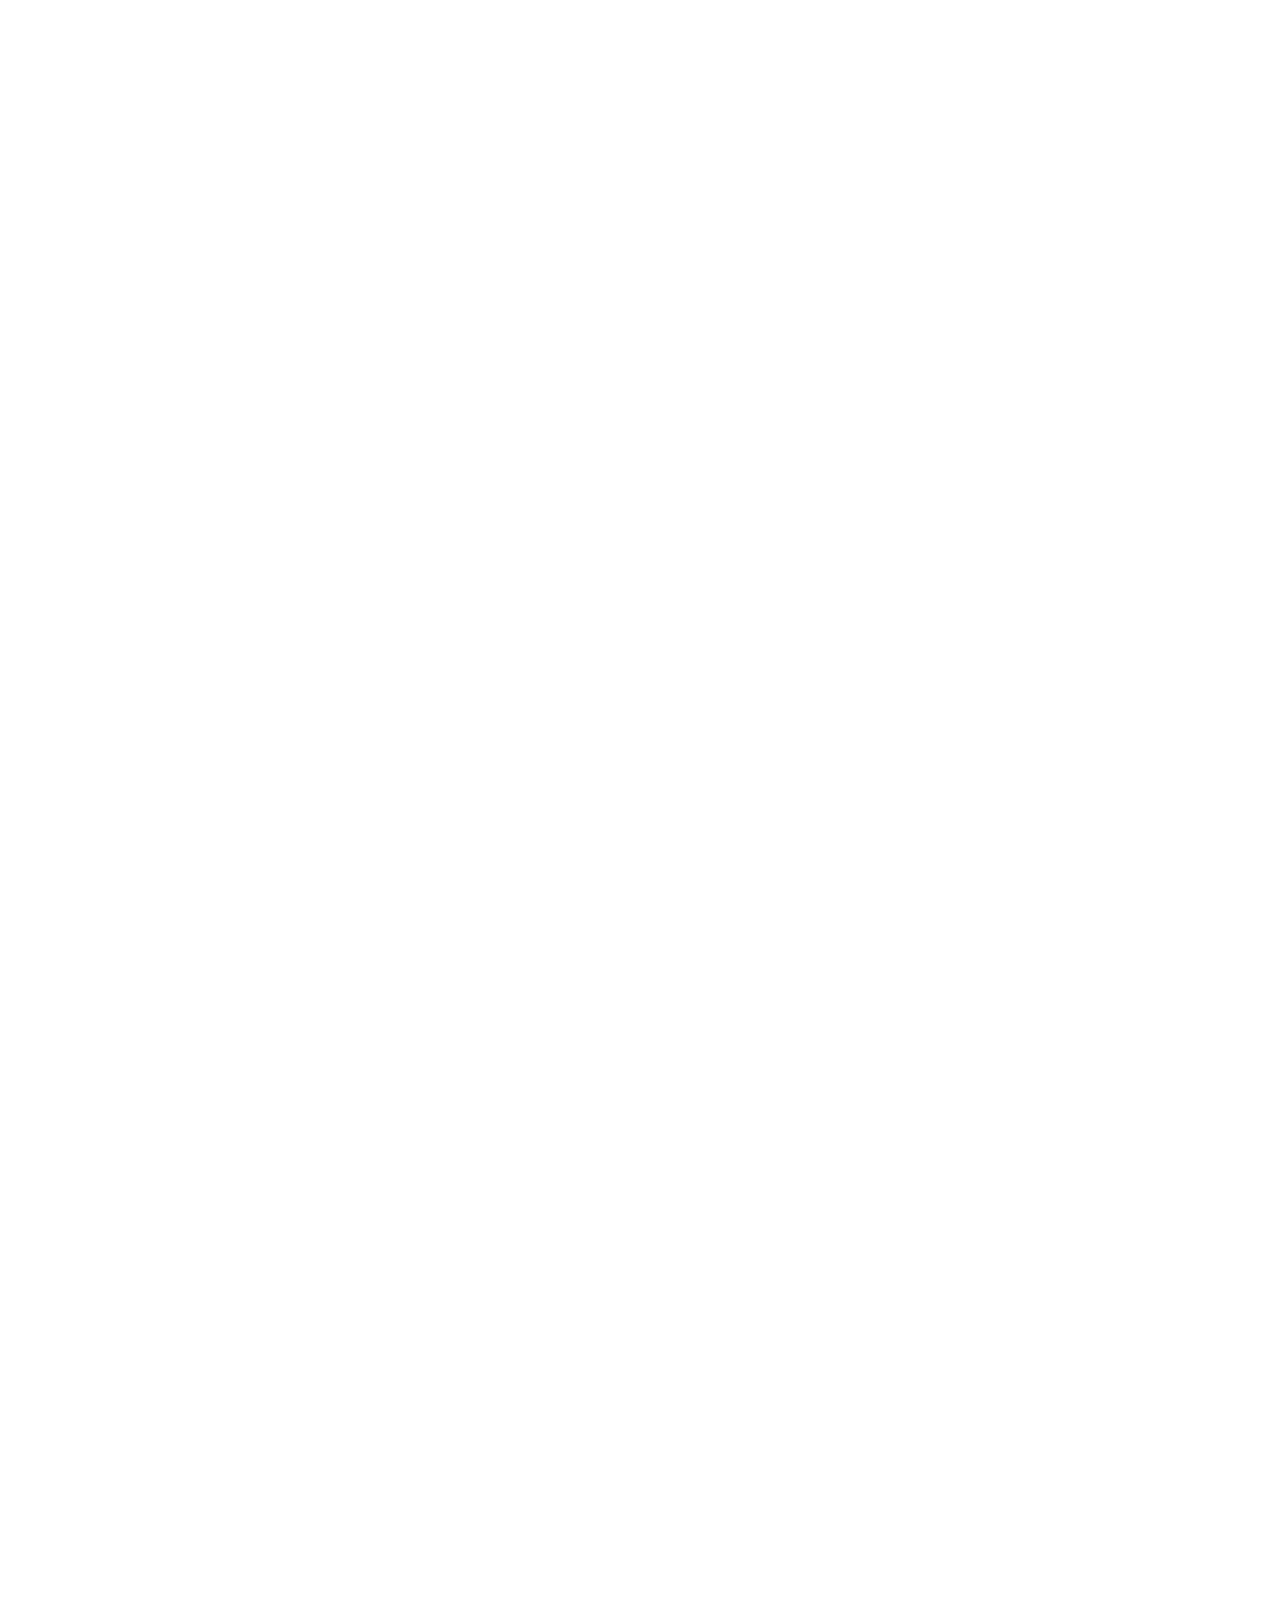
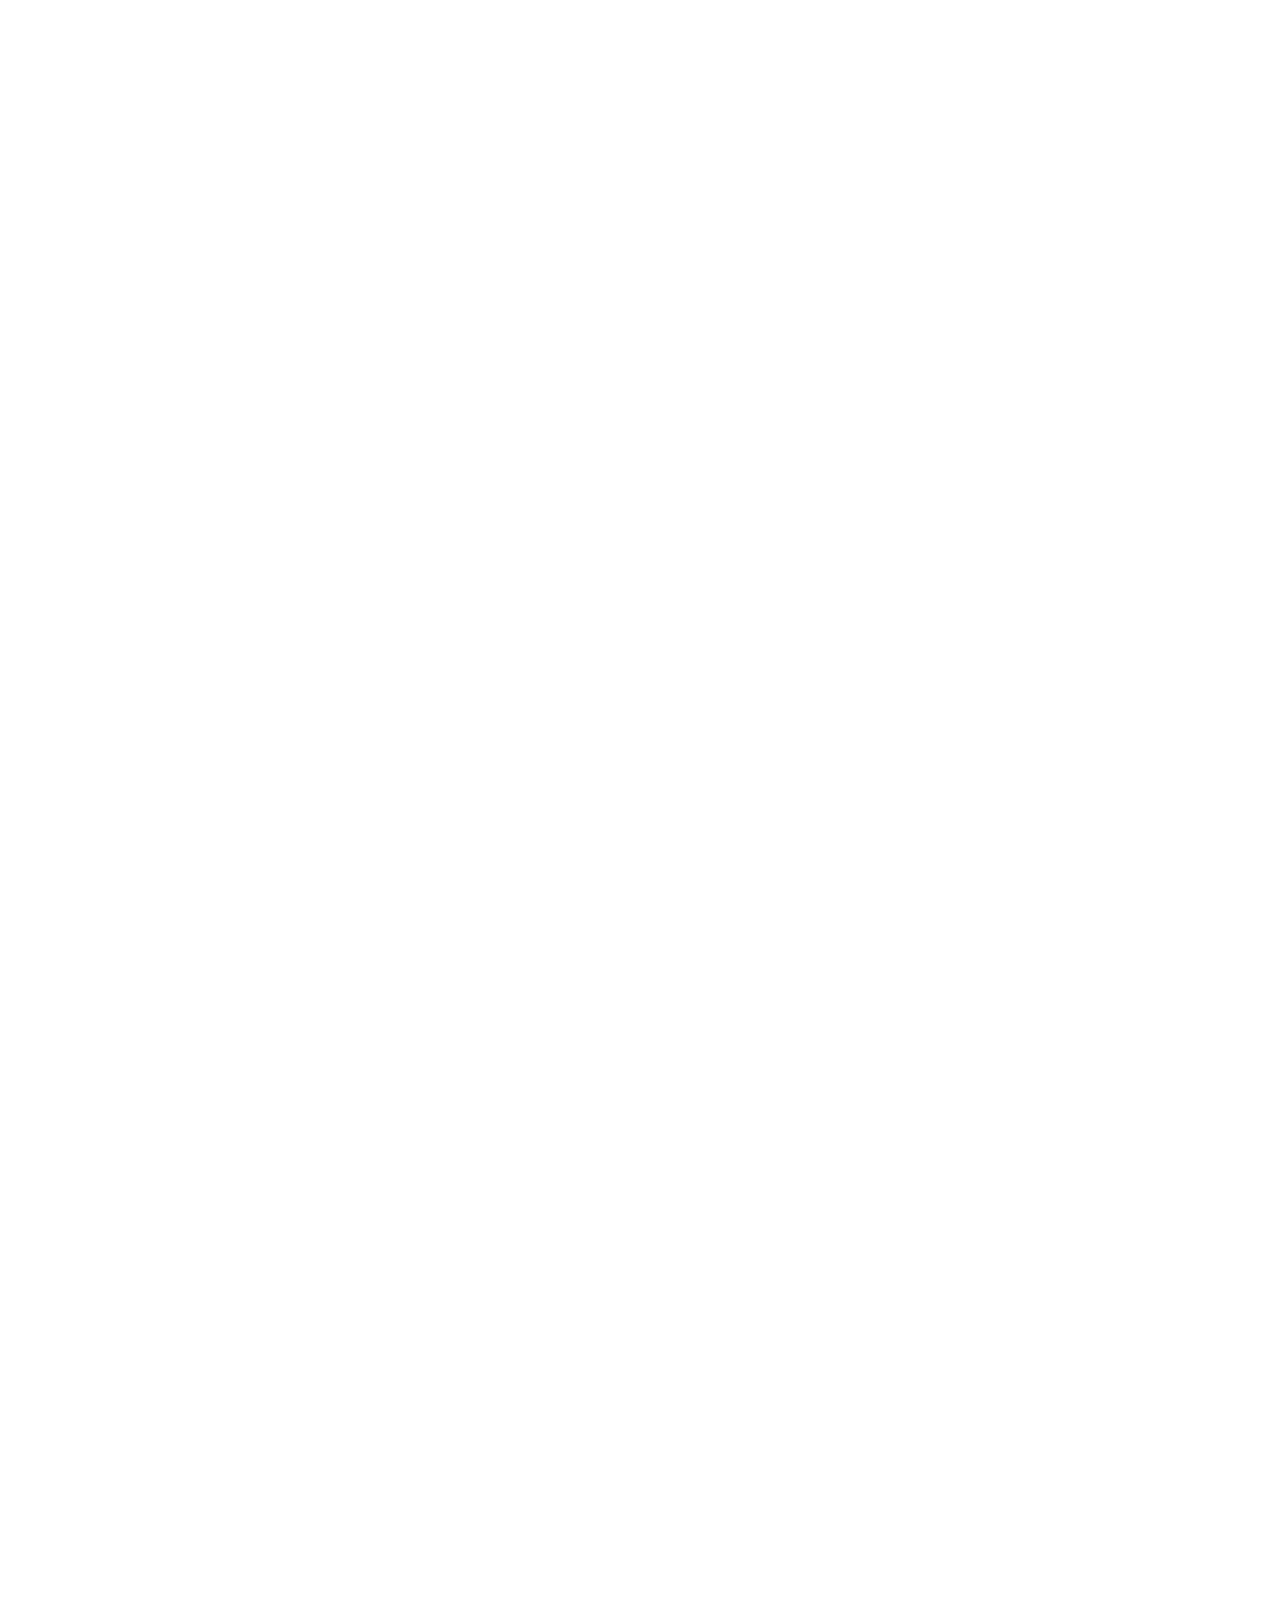
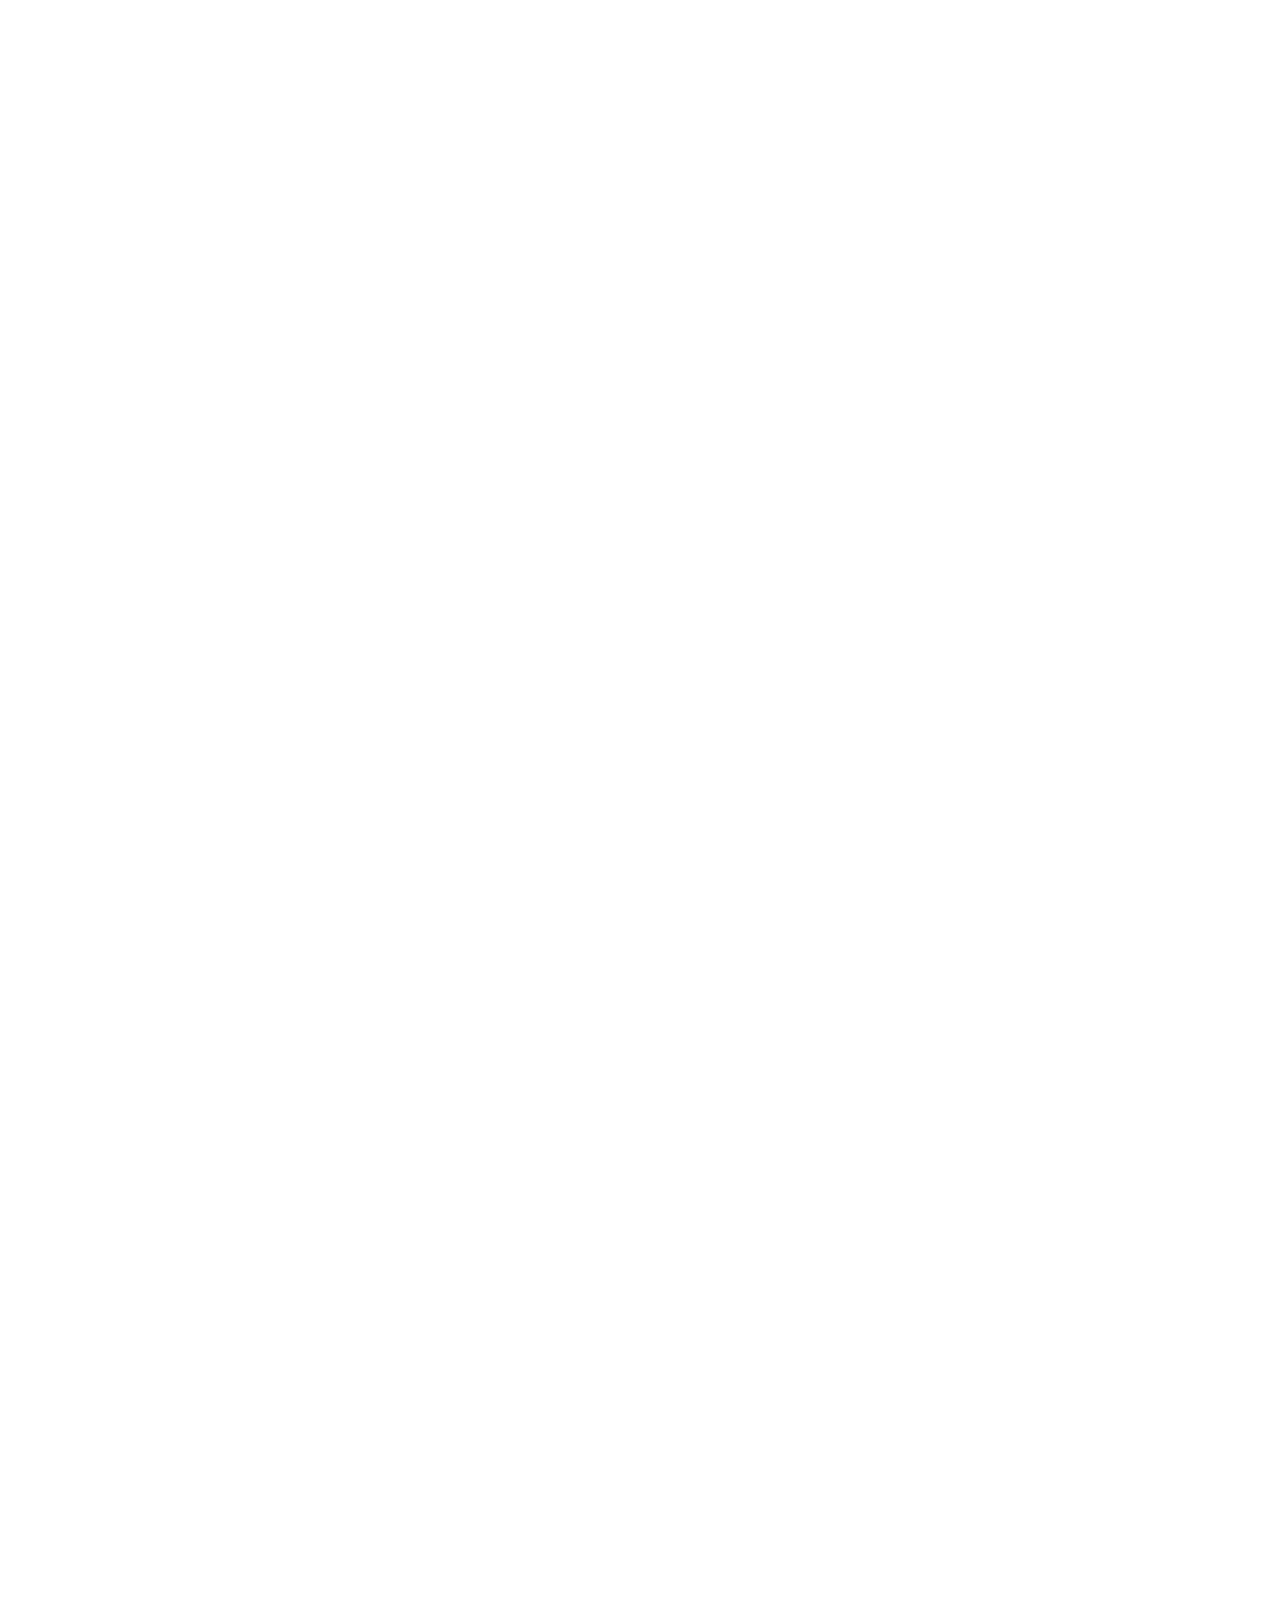
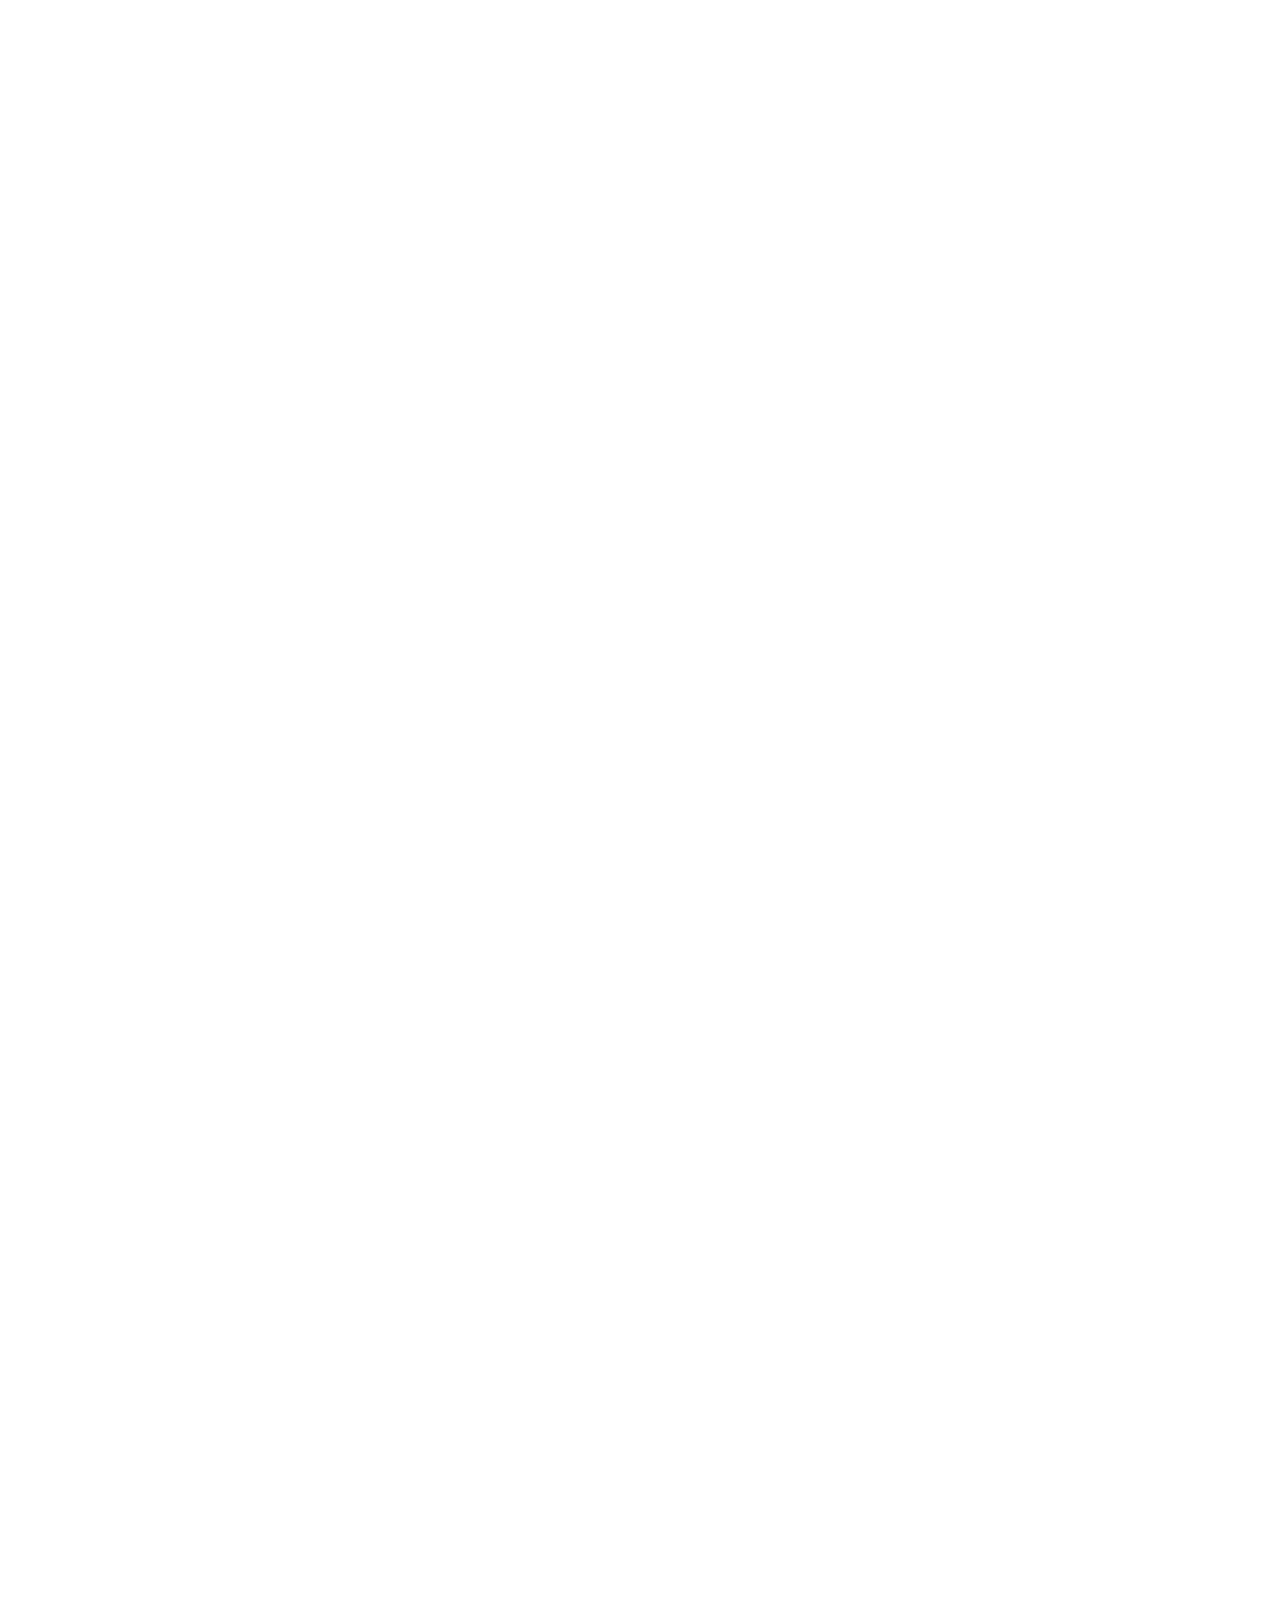
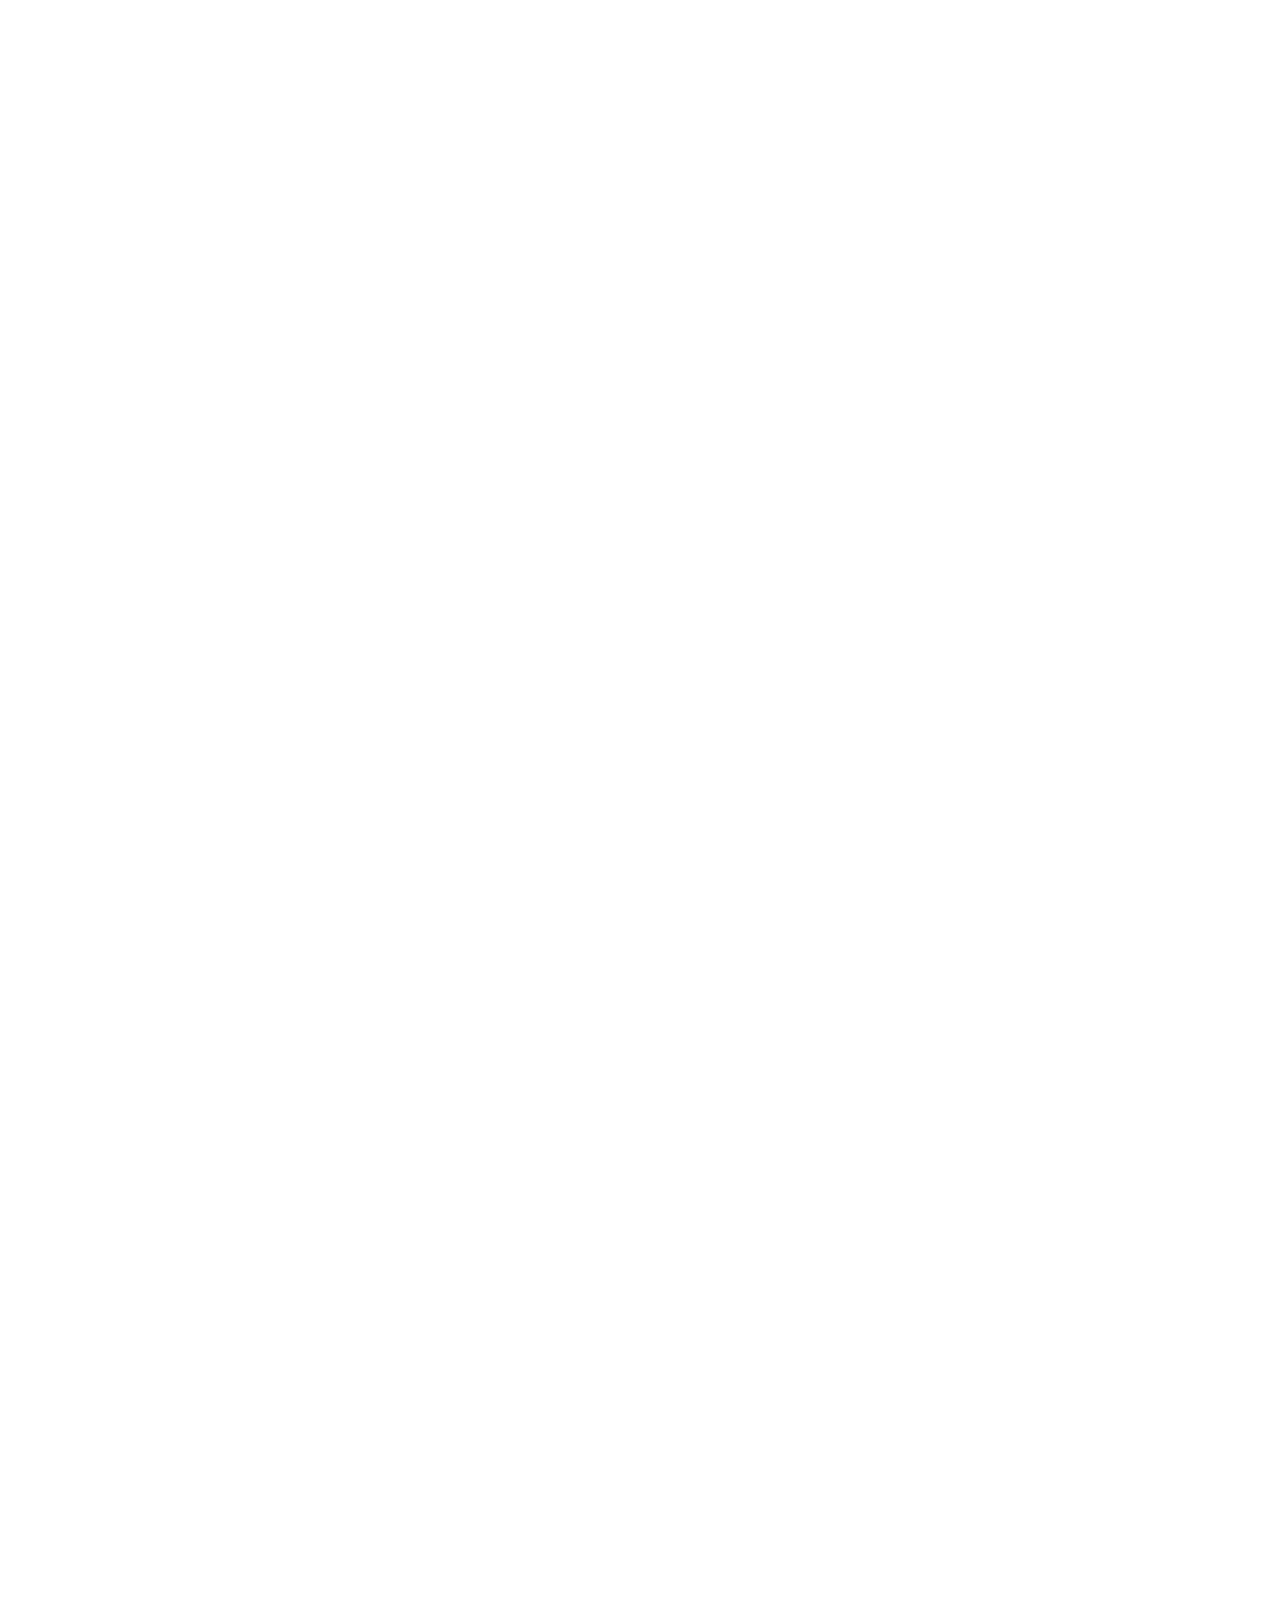
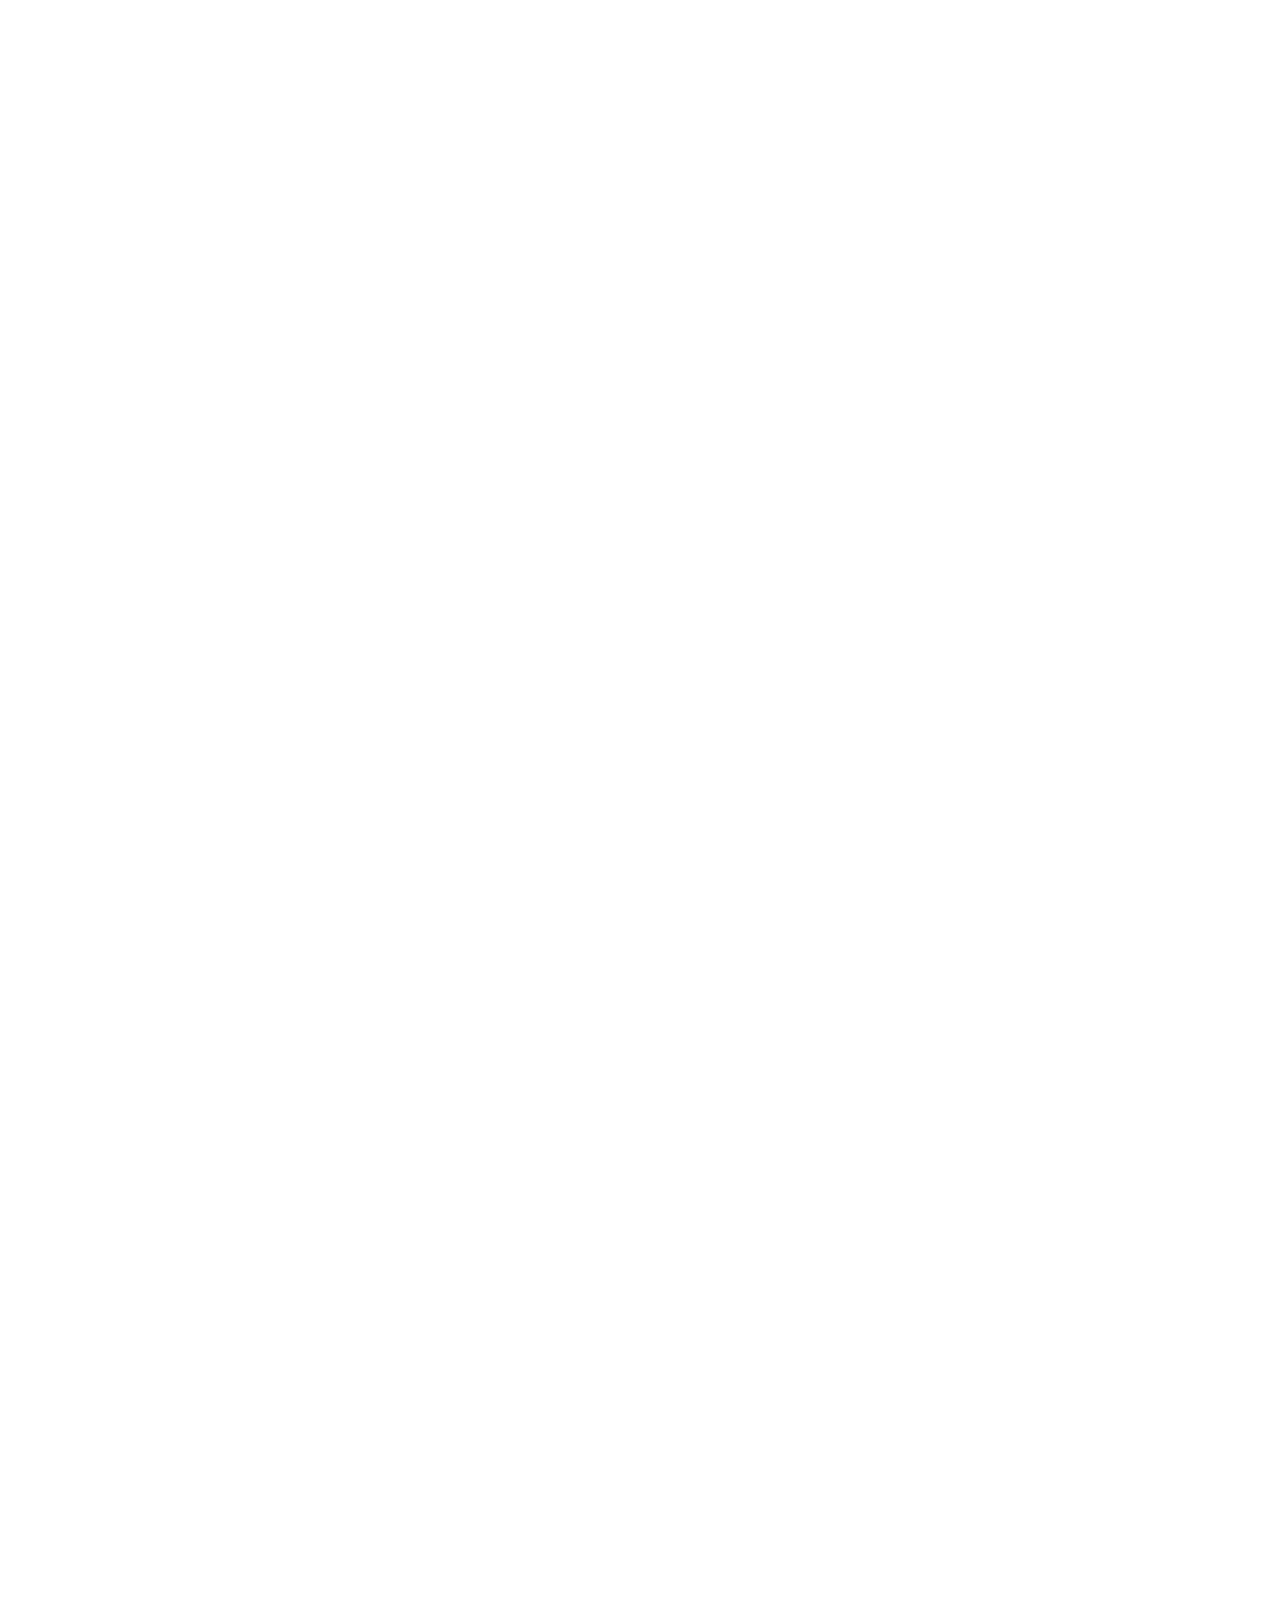
<file: html/kataalumni.html>
<!DOCTYPE html>
<html lang="en">
  <head>
    <!-- Required meta tags -->
    <meta charset="utf-8" />
    <meta name="viewport" content="width=device-width, initial-scale=1" />

    <!-- Bootstrap CSS -->
    <link href="https://cdn.jsdelivr.net/npm/bootstrap@5.0.2/dist/css/bootstrap.min.css" rel="stylesheet" integrity="sha384-EVSTQN3/azprG1Anm3QDgpJLIm9Nao0Yz1ztcQTwFspd3yD65VohhpuuCOmLASjC" crossorigin="anonymous" />

    <!-- My CSS -->
    <link rel="stylesheet" href="../css/style.css" />

    <!-- AOS -->
    <link rel="stylesheet" href="https://unpkg.com/aos@next/dist/aos.css" />

    <title>Kata Alumni | Jejak Abadi</title>
  </head>
  <body>
    <!-- Navbar -->
    <nav class="navbar fixed-top navbar-expand-lg navbar-light bg-light">
      <div class="container">
        <a class="navbar-brand" href="#">
          <img src="../image/logo-2.png" alt="" height="40" />
        </a>
        <button class="navbar-toggler" type="button" data-bs-toggle="collapse" data-bs-target="#navbarNavAltMarkup" aria-controls="navbarNavAltMarkup" aria-expanded="false" aria-label="Toggle navigation">
          <span class="navbar-toggler-icon"></span>
        </button>
        <div class="collapse navbar-collapse justify-content-end" id="navbarNavAltMarkup">
          <div class="navbar-nav">
            <a class="nav-link" href="../index.html">Home</a>
            <a class="nav-link" href="galeri.html">Galeri</a>
            <a class="nav-link active" href="#">Kata Alumni</a>
            <a class="nav-link" href="guru-kami.html">Guru Kami</a>
            <a class="nav-link" href="tentangkami.html">Tentang Kami</a>
          </div>
        </div>
      </div>
    </nav>
    <!-- Akhir Navbar -->

    <!-- Jumbotron -->
    <div class="jumbotron bg jumbotron-fluid mt-5">
      <div class="container text-center">
        <h1 class="display-4 fw-bolder">The Incredibles</h1>
        <p class="lead">
          Masing-masing dari kita adalah tokoh utama. Perkenalan yang berujung perpisahan adalah ceritanya, namun berpisah bukan akhir dari segalanya. Maka, ini adalah bukti dari kita yang pernah bertemu, dan berjuang bersama. Terima kasih,
          teman.
        </p>
      </div>
    </div>
    <!-- Akhir Jumbotron -->

    <!-- Ketua osis -->
    <div class="ketua" id="ketua">
      <div class="container">
        <div class="row align-items-center" data-aos="fade-up">
          <div class="col-12 col-md-6 text-center">
            <figure class="figure">
              <img src="../image/angkatan/ketua-osis.png" class="figure-img img-fluid" alt="..." />
            </figure>
          </div>

          <div class="col-12 col-md-5 text-center text-md-start">
            <p class="text-muted">Ketua Osis SMK Al-Wafa 2019-2020</p>
            <h2>Zidan Tresna</h2>
            <p>
              Terima Kasih telah membuat kertas kosongku menjadi lebih berwarna, Warna yang tak terhitung membuat pengalaman menjadi lebih berkesan. Kini saatnya kita membuka lembaran baru lagi, berjuang penuh optimis untuk menggapai apa
              yang kita impikan. Stay safe and healthy.
            </p>
          </div>
        </div>

        <!-- Ketua Jurusan -->
        <div class="row mt-5">
          <div class="col text-center">
            <h2>Ketua Angkatan Jurusan</h2>
          </div>
        </div>

        <!-- Ketua Masing-masing prodi -->
        <div class="row mt-3 justify-content-center">
          <div class="col-6 col-md-4">
             <figure class="figure ketua-img">
              <img src="../image/angkatan/ketua/205BDDF1-7176-428C-B02C-8DF29807712A - Arif Rizky-min.png" class="text-center figure-img img-fluid rounded" alt="..." />
              <figcaption class="figure-caption text-dark text-center">
                <h3>Arief Rizky P</h3>
                <p class="text-muted">Multimedia</p>
                <p>Sehattt dan sukses!</p>
              </figcaption>
            </figure>
          </div>
          <div class="col-6 col-md-4">
             <figure class="figure ketua-img">
              <img src="../image/angkatan/ketua/rian-min.png" class="figure-img img-fluid rounded" alt="..." />
              <figcaption class="figure-caption text-dark text-center">
                <h3>Rian Maulana</h3>
                <p class="text-muted">Farmasi</p>
                <p>Semoga sukses kalian yg menjalani kehidupan masing masing, semoga apa yang kalin tuju menjadi kesuksesan kalian amiin.</p>
              </figcaption>
            </figure>
          </div>

          <div class="col-6 col-md-4">
             <figure class="figure ketua-img">
              <img src="../image/angkatan/ketua/IMG_20200630_135222_964 - M.Firhann-min.png" class="figure-img img-fluid rounded" alt="..." />
              <figcaption class="figure-caption text-dark text-center">
                <h3>Muhammad Firhan Makhrozan</h3>
                <p class="text-muted">Usaha Perjalanan Wisata</p>
                <p>Sukses untuk semuanya</p>
              </figcaption>
            </figure>
          </div>
        </div>

        <!-- Title -->
        <div class="row mt-5">
          <div class="col text-center">
            <h2>Ungkapan kami di selembar kertas</h2>
            <p>Disini kami menuliskan untaian kata dalam kertas</p>
          </div>
        </div>
        <!--  Akhir -->

        <!-- Prodi -->
        <ul class="nav nav-pills mb-4 mt-3 justify-content-center" id="pills-tab" role="tablist">
          <li class="nav-item" role="presentation">
            <button class="nav-link active" id="pills-home-tab" data-bs-toggle="pill" data-bs-target="#pills-home" type="button" role="tab" aria-controls="pills-home" aria-selected="true">Multimedia</button>
          </li>
          <li class="nav-item" role="presentation">
            <button class="nav-link" id="pills-profile-tab" data-bs-toggle="pill" data-bs-target="#pills-profile" type="button" role="tab" aria-controls="pills-profile" aria-selected="false">Farmasi</button>
          </li>
          <li class="nav-item" role="presentation">
            <button class="nav-link" id="pills-contact-tab" data-bs-toggle="pill" data-bs-target="#pills-contact" type="button" role="tab" aria-controls="pills-contact" aria-selected="false">UPW</button>
          </li>
        </ul>
        <div class="tab-content" id="pills-tabContent">
          <!-- Multimedia -->
          <div class="tab-pane fade show active" id="pills-home" role="tabpanel" aria-labelledby="pills-home-tab">
            <div class="row">
              <div class="col-6 col-md-3">
                <div class="card">
                  <img src="../image/angkatan/multi/zidhan.png" class="card-img-top" alt="..." />
                  <div class="card-body text-dark">
                    <h5 class="card-title">Zidhan Tresna</h5>
                    <p class="text-muted" style="font-weight: lighter; font-size: 12px">@zidhant_</p>
                    <p class="card-text fw-normal">
                      Terima Kasih telah membuat kertas kosongku menjadi lebih berwarna, Warna yang tak terhitung membuat pengalaman menjadi lebih berkesan. Kini saatnya kita membuka lembaran baru lagi, berjuang penuh optimis untuk
                      menggapai apa yang kita impikan. Stay safe and healthy.
                    </p>
                  </div>
                </div>

                <div class="card mt-2">
                  <img src="../image/angkatan/multi/fajar.png" class="card-img-top" alt="..." />
                  <div class="card-body text-dark">
                    <h5 class="card-title">Fajar Muhammad</h5>
                    <p class="text-muted" style="font-weight: lighter; font-size: 12px">@fajmuvej</p>
                    <p class="card-text fw-normal">Stay save ya geys!</p>
                  </div>
                </div>

                <div class="card mt-2">
                  <img src="../image/angkatan/multi/novita.png" class="card-img-top" alt="..." />
                  <div class="card-body text-dark">
                    <h5 class="card-title">Novita</h5>
                    <p class="text-muted" style="font-weight: lighter; font-size: 12px">@nvvitaa</p>
                    <p class="card-text fw-normal">Bahagia itu sederhana Sesederhana kamu tersenyum dan bersyukur dengan apa yang telah kamu miliki</p>
                  </div>
                </div>

                <div class="card mt-2">
                  <img src="../image/angkatan/multi/205BDDF1-7176-428C-B02C-8DF29807712A - Arif Rizky-min.png" class="card-img-top" alt="..." />

                  <div class="card-body text-dark">
                    <h5 class="card-title">Arief rizky prasetyo</h5>
                    <p class="text-muted" style="font-weight: lighter; font-size: 12px">@Arifprasetio_</p>
                    <p class="card-text fw-normal">Sehattt dan sukses!</p>
                  </div>
                </div>

                <div class="card mt-2">
                  <img src="../image/angkatan/multi/ahmad.png" class="card-img-top" alt="..." />

                  <div class="card-body text-dark">
                    <h5 class="card-title">Ahmad Nijamul Wijdan Kurniawan</h5>
                    <p class="text-muted" style="font-weight: lighter; font-size: 12px">@aldric.syn22</p>
                    <p class="card-text fw-normal">Masa sekolah memang penuh suka maupun duka meskipun kini sudah berpisah semoga kita bertemu lagi🖐️</p>
                  </div>
                </div>

                <div class="card mt-2">
                  <img src="../image/angkatan/multi/2D4E12D7-3B6A-4D17-9242-2066150C5CDF - Farhan-min.png" class="card-img-top" alt="..." />
                  <div class="card-body text-dark">
                    <h5 class="card-title">Mohammad Farhan Hafidz</h5>
                    <p class="text-muted" style="font-weight: lighter; font-size: 12px">@ieufarhan</p>
                    <p class="card-text fw-normal">TIDAK ADA</p>
                  </div>
                </div>

                <div class="card mt-2">
                  <img src="../image/angkatan/multi/IMG_20210711_192008_657 - Salsa Beer-min.png" class="card-img-top" alt="..." />
                  <div class="card-body text-dark">
                    <h5 class="card-title">Karin Nabianka</h5>
                    <p class="text-muted" style="font-weight: lighter; font-size: 12px">@Karinnabiankaa_</p>
                    <p class="card-text fw-normal">Bercerita tentang hidup yang penuh dengan luka</p>
                  </div>
                </div>

                <div class="card mt-2">
                  <img src="../image/angkatan/multi/20210329113020_IMG_8751 (2) - Ronny Hermawan-min.png" class="card-img-top" alt="..." />
                  <div class="card-body text-dark">
                    <h5 class="card-title">Ronny Hermawan</h5>
                    <p class="text-muted" style="font-weight: lighter; font-size: 12px">@pokeronnn_</p>
                    <p class="card-text fw-normal">Gagal itu urusan nanti, yang penting kita berani untuk mencoba</p>
                  </div>
                </div>

                <div class="card mt-2">
                  <img src="../image/angkatan/multi/+62 896-3646-5580 20210617_161718 - tery firmansyah-min.png" class="card-img-top" alt="..." />
                  <div class="card-body text-dark">
                    <h5 class="card-title">Tery Firmansyah</h5>
                    <p class="text-muted" style="font-weight: lighter; font-size: 12px">@f1rst_kings</p>
                    <p class="card-text fw-normal">berterima kasih kepada guru² yang telah mengajari saya, saya bangga bisa bersekolah di Smk ALWAFA Ciwidey, semoga dengan bersekolahnya di smk alwafa ciwidey saya dapat mendapatkan pekerjaan yang layak/sejurusan. saya berharap dapat membanggakan orang tua saya.</p>
                  </div>
                </div>
              </div>

              <div class="col-6 col-md-3">
                <div class="card">
                  <img src="../image/angkatan/multi/azka.png" class="card-img-top" alt="..." />
                  <div class="card-body text-dark">
                    <h5 class="card-title">Azka Zufar Hanif</h5>
                    <p class="text-muted" style="font-weight: lighter; font-size: 12px">@hanifzzqr</p>
                    <p class="card-text fw-normal">
                      Perjalanan ini mengantarkan ku kepada orang-orang baik dan memiliki motivasi tinggi. Teruslah berkarya dan berinovasi, raihlah mimpi kalian setinggi mungkin. I cant wait so much to see you on top! Success you All!
                    </p>
                  </div>
                </div>

                <div class="card mt-2">
                  <img src="../image/angkatan/multi/anisa.png" class="card-img-top" alt="..." />
                  <div class="card-body text-dark">
                    <h5 class="card-title">Anisa Jamilatu Saida</h5>
                    <p class="text-muted" style="font-weight: lighter; font-size: 12px">@Anizajs_</p>
                    <p class="card-text fw-normal">Belum tau mau nulis apa, kayaknya menyesuaikan sama mood aja :) :)</p>
                  </div>
                </div>

                <div class="card mt-2">
                  <img src="../image/angkatan/multi/opek.png" class="card-img-top" alt="..." />
                  <div class="card-body text-dark">
                    <h5 class="card-title">Muhammad Taufiq Raihan</h5>
                    <p class="text-muted" style="font-weight: lighter; font-size: 12px">@peekopek</p>
                    <p class="card-text fw-normal">mana tau ***, tiba tiba dikasih kertas trus disuruh ngungkapin kan aneh</p>
                  </div>
                </div>

                <div class="card mt-2">
                  <img src="../image/angkatan/multi/fillah.png" class="card-img-top" alt="..." />
                  <div class="card-body text-dark">
                    <h5 class="card-title">Nafilah Abdurrahman</h5>
                    <p class="text-muted" style="font-weight: lighter; font-size: 12px">@anufilah</p>
                    <p class="card-text fw-normal">Terima kasih semuanya. Kalau ditulis terimakasih nya sebanyak apa, kertas nya gaakan cukup. Sukses selalu!</p>
                  </div>
                </div>

                <div class="card mt-2">
                  <img src="../image/angkatan/multi/annas-min.png" class="card-img-top" alt="..." />
                  <div class="card-body text-dark">
                    <h5 class="card-title">Annas Alaudin</h5>
                    <p class="text-muted" style="font-weight: lighter; font-size: 12px">@_annasalaudin</p>
                    <p class="card-text fw-normal">Tetaplah hidup walau tak berguna</p>
                  </div>
                </div>

                <div class="card mt-2">
                  <img src="../image/angkatan/multi/IMG_20210613_213954 - firzi aljabar-min.png" class="card-img-top" alt="..." />
                  <div class="card-body text-dark">
                    <h5 class="card-title">Firzi Aljabar</h5>
                    <p class="text-muted" style="font-weight: lighter; font-size: 12px">@Virjialjabarr</p>
                    <p class="card-text fw-normal">Sukses</p>
                  </div>
                </div>

                <div class="card mt-2">
                  <img src="../image/angkatan/multi/IMG-20210518-WA0096 - lingga baihaqi-min.png" class="card-img-top" alt="..." />
                  <div class="card-body text-dark">
                    <h5 class="card-title">Lingga Udar Baihaqi</h5>
                    <p class="text-muted" style="font-weight: lighter; font-size: 12px">@Lucyqihaqi</p>
                    <p class="card-text fw-normal">Jika tidak bisa menjadi yang terbaik setidaknya jadi lah orang baik</p>
                  </div>
                </div>

                <div class="card mt-2">
                  <img src="../image/angkatan/multi/9DAC98F5-E6DD-4154-96CC-637BB513ED8B - Firdaus Salman-min.png" class="card-img-top" alt="..." />
                  <div class="card-body text-dark">
                    <h5 class="card-title">Muhamad Firdaus Salman</h5>
                    <p class="text-muted" style="font-weight: lighter; font-size: 12px">@Firdaaannn_</p>
                    <p class="card-text fw-normal">Menceritakan kenangan indah</p>
                  </div>
                </div>

                <div class="card mt-2">
                  <img src="../image/angkatan/multi/IMG_20210713_200225_317 - Arrafi Hafizhan-min.png" class="card-img-top" alt="..." />
                  <div class="card-body text-dark">
                    <h5 class="card-title">Dearrafi Hafizhan Putra Firdaus</h5>
                    <p class="text-muted" style="font-weight: lighter; font-size: 12px">@jxz.fi</p>
                    <p class="card-text fw-normal">dunia memang kejam, yang baik cuma aku.</p>
                  </div>
                </div>
              </div>

              <div class="col-6 col-md-3">
                <div class="card">
                  <img src="../image/angkatan/multi/rifqi.png" class="card-img-top" alt="..." />
                  <div class="card-body text-dark">
                    <h5 class="card-title">Rifqi Nugroho</h5>
                    <p class="text-muted" style="font-weight: lighter; font-size: 12px">@zvyn_lol</p>
                    <p class="card-text fw-normal">semoga betah di al wafa</p>
                  </div>
                </div>

                <div class="card mt-2">
                  <img src="../image/angkatan/multi/haritsah.png" class="card-img-top" alt="..." />
                  <div class="card-body text-dark">
                    <h5 class="card-title">Muhamad Haritsah Sukmana</h5>
                    <p class="text-muted" style="font-weight: lighter; font-size: 12px">@mharitsah_</p>
                    <p class="card-text fw-normal">Study hard , Work hard and Istira Hard</p>
                  </div>
                </div>

                <div class="card mt-2">
                  <img src="../image/angkatan/multi/rehan.png" class="card-img-top" alt="..." />
                  <div class="card-body text-dark">
                    <h5 class="card-title">Muhammad Raihan Dwi Pratama Putra</h5>
                    <p class="text-muted" style="font-weight: lighter; font-size: 12px">@raihandpp_</p>
                    <p class="card-text fw-normal">Saya sangat berterima kasih kepada guru guru SMK AL-WAFA yang selama mebimbing kami selama 3 tahun dan saya berterima kasih kepada wali kelas saya yaitu bapak solehin</p>
                  </div>
                </div>

                <div class="card mt-2">
                  <img src="../image/angkatan/multi/rezha.png" class="card-img-top" alt="..." />
                  <div class="card-body text-dark">
                    <h5 class="card-title">Muhammad Rezha Gibson Raditya</h5>
                    <p class="text-muted" style="font-weight: lighter; font-size: 12px">@rrezhagibson</p>
                    <p class="card-text fw-normal">Im Bored</p>
                  </div>
                </div>

                <div class="card mt-2">
                  <img src="../image/angkatan/multi/20210618122948_IMG_0798_2 - Nurhaliza Dwiyanti-min.png" class="card-img-top" alt="..." />
                  <div class="card-body text-dark">
                    <h5 class="card-title">Nurhaliza Dwiyanti</h5>
                    <p class="text-muted" style="font-weight: lighter; font-size: 12px">@halizaadw</p>
                    <p class="card-text fw-normal">terimakasih karna sudah berjuang sampai sekarat:), semoga sukses!</p>
                  </div>
                </div>

                <div class="card mt-2">
                  <img src="../image/angkatan/multi/IMG_1389 - Muhammad Reva-min.png" class="card-img-top" alt="..." />
                  <div class="card-body text-dark">
                    <h5 class="card-title">Muhammad Reva Hamdani</h5>
                    <p class="text-muted" style="font-weight: lighter; font-size: 12px">@reva_hmdi</p>
                    <p class="card-text fw-normal">Kalau anda tidak menikmati hidup,ngapain Hidup?</p>
                  </div>
                </div>

                <div class="card mt-2">
                  <img src="../image/angkatan/multi/4770C91D-E8A6-475D-B779-C5AB7B16FF70 - Gina Ramdania.png" class="card-img-top" alt="..." />
                  <div class="card-body text-dark">
                    <h5 class="card-title">Gina Ramdania</h5>
                    <p class="text-muted" style="font-weight: lighter; font-size: 12px">@ginaramd</p>
                    <p class="card-text fw-normal">sampai bertemu kembali di titik terbaik menurut takdir, orang orang baik🥰</p>
                  </div>
                </div>

                <div class="card mt-2">
                  <img src="../image/angkatan/multi/A5958630-2067-4829-A8AA-0C5F2B6001AB - Cindi Maulidia-min.png" class="card-img-top" alt="..." />
                  <div class="card-body text-dark">
                    <h5 class="card-title">Cindi Maulidia</h5>
                    <p class="text-muted" style="font-weight: lighter; font-size: 12px">@cindimaul</p>
                    <p class="card-text fw-normal">sayang alwafaku</p>
                  </div>
                </div>

                <div class="card mt-2">
                  <img src="../image/angkatan/multi/2021-06-06-050954865 - Althaf Hadri-min.png" class="card-img-top" alt="..." />
                  <div class="card-body text-dark">
                    <h5 class="card-title">Althaf Hadri</h5>
                    <p class="text-muted" style="font-weight: lighter; font-size: 12px">@althafffs</p>
                    <p class="card-text fw-normal">senang</p>
                  </div>
                </div>
              </div>

              <div class="col-6 col-md-3">
                <div class="card">
                  <img src="../image/angkatan/multi/bowo.png" class="card-img-top" alt="..." />
                  <div class="card-body text-dark">
                    <h5 class="card-title">Muhammad Syahrul Adilla Daffa a.k.a Bowo</h5>
                    <p class="text-muted" style="font-weight: lighter; font-size: 12px">@daffffasire</p>
                    <p class="card-text fw-normal">huhh edannnn</p>
                  </div>
                </div>

                <div class="card mt-2">
                  <img src="../image/angkatan/multi/mela.png" class="card-img-top" alt="..." />
                  <div class="card-body text-dark">
                    <h5 class="card-title">Mela Kamelia Fidliani Raga</h5>
                    <p class="text-muted" style="font-weight: lighter; font-size: 12px">@mela_kamelia19</p>
                    <p class="card-text fw-normal">Selama sekolah 3 tahun di SMK Al-Wafa sedihnya ketika udah lulus gaada graduation kenangan sama teman2, ibu&bapak guru👋😔</p>
                  </div>
                </div>

                <div class="card mt-2">
                  <img src="../image/angkatan/multi/20210510_132236 - Cici sutarni-min.png" class="card-img-top" alt="..." />
                  <div class="card-body text-dark">
                    <h5 class="card-title">Cici sutarni</h5>
                    <p class="text-muted" style="font-weight: lighter; font-size: 12px">@cicisutarni</p>
                    <p class="card-text fw-normal">
                      Pelajaran paling berharga dalam hidup adalah pengalaman, baik/buruk semuanya jadi pelajaran dan pertimbangan ketika melangkah ke depan. Untuk kawan kawan seperjuangan terimakasih sudah menjadi pelangi dan kadang jadi
                      awan hitam dalam kehidupan, tetap semangat, jangan pernah mengahiri hubungan persaudaraan ini sampai jumpa di versi yang lebih baik 🤗😙
                    </p>
                  </div>
                </div>

                <div class="card mt-2">
                  <img src="../image/angkatan/multi/zahra.png" class="card-img-top" alt="..." />
                  <div class="card-body text-dark">
                    <h5 class="card-title">Zahra Nur Ghaida Sulaeman</h5>
                    <p class="text-muted" style="font-weight: lighter; font-size: 12px">@10.03am._</p>
                    <p class="card-text fw-normal">makasih dan maaf untuk semuanya, semoga sukses, see you on top!^^/</p>
                  </div>
                </div>

                <div class="card mt-2">
                  <img src="../image/angkatan/multi/IMG20200713125641 - fardina siska-min.png" class="card-img-top" alt="..." />

                  <div class="card-body text-dark">
                    <h5 class="card-title">Fardina Siska</h5>
                    <p class="text-muted" style="font-weight: lighter; font-size: 12px">@frdnsiss_</p>
                    <p class="card-text fw-normal">
                      Walaupun jd angkatan corona/lulus disaat pandemi, semoga diberikan yg terbaik bagi semua lulusan al-wafa, baik yg melanjutkan kuliah/kerja. Semoga ilmu yg di dpt selama bersekolah di alwafa dpt digunakan sebaik-baiknya
                    </p>
                  </div>
                </div>

                <div class="card mt-2">
                  <img src="../image/angkatan/multi/2D3E338F-A1C9-4638-A56E-88842EF59763 - Wighi Haikal.png" class="card-img-top" alt="..." />

                  <div class="card-body text-dark">
                    <h5 class="card-title">Muhamad Wighi Haikal</h5>
                    <p class="text-muted" style="font-weight: lighter; font-size: 12px">-</p>
                    <p class="card-text fw-normal">Terimakasih kepada temen” semoga kalian semua pada sukses goodluck guysss....</p>
                  </div>
                </div>

                <div class="card mt-2">
                  <img src="../image/angkatan/multi/PicsArt_06-29-08.37.23 - Siti Indriyani-min.png" class="card-img-top" alt="..." />

                  <div class="card-body text-dark">
                    <h5 class="card-title">Siti indriyani</h5>
                    <p class="text-muted" style="font-weight: lighter; font-size: 12px">@mbun_pagii</p>
                    <p class="card-text fw-normal">Jaga pertemanan mu sampe kapanpun jangan sampai putus silaturahmi apalagi putus karna temen baru xixi</p>
                  </div>
                </div>
              </div>
            </div>
          </div>
          <!-- Akhir Multi -->

          <!-- Farmasi -->
          <div class="tab-pane fade" id="pills-profile" role="tabpanel" aria-labelledby="pills-profile-tab">
            <div class="row">
              <div class="col-6 col-md-3">
                <div class="card">
                  <img src="../image/angkatan/farmasi/IMG20210110120025 - Tarisya Icha-min.png" class="card-img-top" alt="..." />
                  <div class="card-body text-dark">
                    <h5 class="card-title">Tarisya zalianty</h5>
                    <p class="text-muted" style="font-weight: lighter; font-size: 12px">@tarisyaicha98</p>
                    <p class="card-text fw-normal">Berbuat baik tanpa perlu alasan</p>
                  </div>
                </div>

                <div class="card mt-2">
                  <img src="../image/angkatan/farmasi/WhatsApp Image 2021-07-07 at 17.14.27 - HusenGaming-min.png" class="card-img-top" alt="..." />
                  <div class="card-body text-dark">
                    <h5 class="card-title">Ghea Lastya</h5>
                    <p class="text-muted" style="font-weight: lighter; font-size: 12px">@ghealasttt</p>
                    <p class="card-text fw-normal">
                      Teman, makasih banyak atas semua kebersamaan yang sekarang hanya tinggal kenangan. Jangan lupain kalo kalian punya temen yang namanya Ghea ya! InsyaaAllah aku bakal selalu siap buat bantuin kalian kalo kalian butuh
                      bantuan. Jangan sungkan buat hubungi aku ya! See you on top!
                    </p>
                  </div>
                </div>

                <div class="card mt-2">
                  <img src="../image/angkatan/farmasi/IMG_20210707_185627 - Astry Meiranti-min.png" class="card-img-top" alt="..." />
                  <div class="card-body text-dark">
                    <h5 class="card-title">Astry meiranti</h5>
                    <p class="text-muted" style="font-weight: lighter; font-size: 12px">@asttrymei</p>
                    <p class="card-text fw-normal">aku akan merindukan sekolah, teman, dan guru. tapi percayalah aku lebih merindukan jung hoseok</p>
                  </div>
                </div>

                <div class="card mt-2">
                  <img src="../image/angkatan/farmasi/IMG_20210318_215045_839 - Rian Maulana-min.png" class="card-img-top" alt="..." />
                  <div class="card-body text-dark">
                    <h5 class="card-title">Rian Maulana Muttaqin</h5>
                    <p class="text-muted" style="font-weight: lighter; font-size: 12px">@beh_rian</p>
                    <p class="card-text fw-normal">
                      Trimakasih untuk semua ibu bapak guru yang telah membimbingku dengan senang hati, mohon maaf kepada ibu bapak guru kalo aku banyak salah, karna ke ikhlasan ibu bapak guru sebagai kunci kesuksesan, semoga rian bisa
                      membanggakan semua nya termasuk almamater sekolah juga☺, trimakasih juga untuk teman teman rian yg sudah berjalan bersama dalam keadaan senang mau pun sedih,semoga sukses kalian yg menjalani kehidupan masing masing,
                      semoga apa yang kalin tuju menjadi kesuksesan kalian amiin.
                    </p>
                  </div>
                </div>

                <div class="card mt-2">
                  <img src="../image/angkatan/farmasi/IMG-20210708-WA0003 - Sithi Rochmah-min.png" class="card-img-top" alt="..." />
                  <div class="card-body text-dark">
                    <h5 class="card-title">Sithi Rochmah</h5>
                    <p class="text-muted" style="font-weight: lighter; font-size: 12px">@sithi_r26</p>
                    <p class="card-text fw-normal">
                      Seneng banget bisa ketemu orang-orang baik dan orang-orang hebat di smk alwafa, banyak banget kenangan ditempat ini beserta orang-orang hebat yang nggk bisa dilupain:(, ganyangka udh lulus aja, berasa baru kemarin
                      masuk smkth, kemana" bareng-bareng sama temen susah senang sama temen nggk pisah gitu, paling pisahnya pas perpul doang... Eehh sekarang udah lulus dan udh punya kesibukan masing-masing ada yang melanjutkan kuliah,
                      bekerja dan ada juga yang berwirausaha, pokonya seneng banget bisa ketemu kalian, semoga kalian selalu dalam lindungan Allah SWT, sehat selalu, dan semoga menjadi orang-orang sukses aamiin
                    </p>
                  </div>
                </div>

                <div class="card mt-2">
                  <img src="../image/angkatan/farmasi/FB_IMG_1626008743168 - Nofa Rifqi-min.png" class="card-img-top" alt="..." />
                  <div class="card-body text-dark">
                    <h5 class="card-title">Nofa Rifqi Ananda</h5>
                    <p class="text-muted" style="font-weight: lighter; font-size: 12px">@nofaarifqi</p>
                    <p class="card-text fw-normal">Assalamualaikum.</p>
                  </div>
                </div>

                <div class="card mt-2">
                  <img src="../image/angkatan/farmasi/IMG-20210605-WA0017 - saffanah Latifah T-min.png" class="card-img-top" alt="..." />
                  <div class="card-body text-dark">
                    <h5 class="card-title">Saffanah Latifah Taufkk</h5>
                    <p class="text-muted" style="font-weight: lighter; font-size: 12px">@Saffanah_bawazier</p>
                    <p class="card-text fw-normal">Just be yourself and love yourself</p>
                  </div>
                </div>

                <div class="card mt-2">
                  <img src="../image/angkatan/farmasi/IMG-20210607-WA0089 - Yayah Selvia-min.png" class="card-img-top" alt="..." />
                  <div class="card-body text-dark">
                    <h5 class="card-title">Yayah Selvia</h5>
                    <p class="text-muted" style="font-weight: lighter; font-size: 12px">@Inisiyay_</p>
                    <p class="card-text fw-normal">Makaci buat 3 taonyaaa lopyuu olll <3</p>
                  </div>
                </div>

                <div class="card mt-2">
                  <img src="../image/angkatan/farmasi/jessica.png" class="card-img-top" alt="..." />
                  <div class="card-body text-dark">
                    <h5 class="card-title">Jessica Alifia An-haq</h5>
                    <p class="text-muted" style="font-weight: lighter; font-size: 12px">@jessicalifiaa</p>
                    <p class="card-text fw-normal">life can be so exhausting sometimes. just smile, like nothing happened </p>
                  </div>
                </div>
              </div>

              <div class="col-6 col-md-3 mt-2 mt-md-0">
                <div class="card">
                  <img src="../image/angkatan/farmasi/IMG_20210703_143644_181 - Mayaa Lisda-min.png" class="card-img-top" alt="..." />
                  <div class="card-body text-dark">
                    <h5 class="card-title">Maya Lisdawati</h5>
                    <p class="text-muted" style="font-weight: lighter; font-size: 12px">@Myalsda</p>
                    <p class="card-text fw-normal">Semoga sukses selalu</p>
                  </div>
                </div>

                <div class="card mt-2">
                  <img src="../image/angkatan/farmasi/IMG_20210707_171839 - Balqis A. Anggalarang-min.png" class="card-img-top" alt="..." />
                  <div class="card-body text-dark">
                    <h5 class="card-title">Balqis Arih Anggalarang</h5>
                    <p class="text-muted" style="font-weight: lighter; font-size: 12px">@balqisarihhh29__</p>
                    <p class="card-text fw-normal">قد يجبرنا القدر على الإبتعاد لكن لاشئ يجبرنا على النسيان</p>
                  </div>
                </div>

                <div class="card mt-2">
                  <img src="../image/angkatan/farmasi/IMG_20200222_224108_682 - Hi Hat-min.png" class="card-img-top" alt="..." />
                  <div class="card-body text-dark">
                    <h5 class="card-title">Ahmad Sopian</h5>
                    <p class="text-muted" style="font-weight: lighter; font-size: 12px">@ox_ahmadsopian</p>
                    <p class="card-text fw-normal">Tetaplah hidup walau se-harum oleum lecoris aselli !</p>
                  </div>
                </div>

                <div class="card mt-2">
                  <img src="../image/angkatan/farmasi/DSCF9782(1) - Diana Valentin-min.png" class="card-img-top" alt="..." />
                  <div class="card-body text-dark">
                    <h5 class="card-title">Diana Valentin</h5>
                    <p class="text-muted" style="font-weight: lighter; font-size: 12px">@dianavlntnn_</p>
                    <p class="card-text fw-normal">Fii Hifzillah</p>
                  </div>
                </div>

                <div class="card mt-2">
                  <img src="../image/angkatan/farmasi/IMG-20210708-WA0000 - Linda Putri-min.png" class="card-img-top" alt="..." />
                  <div class="card-body text-dark">
                    <h5 class="card-title">Linda Putri Fajrianti</h5>
                    <p class="text-muted" style="font-weight: lighter; font-size: 12px">@lindafajrrr</p>
                    <p class="card-text fw-normal">praktikum akan jadi memorable moment, will miss youuu:)</p>
                  </div>
                </div>

                <div class="card mt-2">
                  <img src="../image/angkatan/farmasi/IMG-20210412-WA0005_1 - Vania Zenabiyah-min.png" class="card-img-top" alt="..." />
                  <div class="card-body text-dark">
                    <h5 class="card-title">Vania Zenabiyah</h5>
                    <p class="text-muted" style="font-weight: lighter; font-size: 12px">@vaneeyyy_</p>
                    <p class="card-text fw-normal">......</p>
                  </div>
                </div>

                <div class="card mt-2">
                  <img src="../image/angkatan/farmasi/IMG_20210513_101148 - Tasyabilla Putri Amanda-min.png" class="card-img-top" alt="..." />
                  <div class="card-body text-dark">
                    <h5 class="card-title">Tasyabilla Putri Amanda</h5>
                    <p class="text-muted" style="font-weight: lighter; font-size: 12px">@amndatsy</p>
                    <p class="card-text fw-normal">
                      I believe that the future is beautiful, jika kita terus bekerja keras dan berdoa untuk masa depan yang cerah. Oh ya, When remember Mark Lee said : Anyways, have good friends surround you, have good peers, surround
                      yourself with good people cause you are a good person too. So, terimakasih sudah menjadi teman yang baik dan tetap lah menjadi orang yang baik.
                    </p>
                  </div>
                </div>

                <div class="card mt-2">
                  <img src="../image/angkatan/farmasi/bobon.png" class="card-img-top" alt="..." />
                  <div class="card-body text-dark">
                    <h5 class="card-title">Riyadi Febrianto</h5>
                    <p class="text-muted" style="font-weight: lighter; font-size: 12px">@riyadi_argadinata</p>
                    <p class="card-text fw-normal">Bukan waktu yang berjalan cepat,tapi memang kebersamaan kita yang sangat singkat.</p>
                  </div>
                </div>

                <div class="card mt-2">
                  <img src="../image/angkatan/farmasi/SAVE_20210713_191122 - Agam Rifaldi-min.png" class="card-img-top" alt="..." />
                  <div class="card-body text-dark">
                    <h5 class="card-title">Agam Rifaldi</h5>
                    <p class="text-muted" style="font-weight: lighter; font-size: 12px">@lmbayung.senja</p>
                    <p class="card-text fw-normal">Banyak banyak sabar banyak banyak istighfar dan Lupakan kurangnya cari kelebihannya</p>
                  </div>
                </div>

                <div class="card mt-2">
                  <img src="../image/angkatan/farmasi/SAVE_20210713_191122 - Agam Rifaldi-min.png" class="card-img-top" alt="..." />
                  <div class="card-body text-dark">
                    <h5 class="card-title">Agam Rifaldi</h5>
                    <p class="text-muted" style="font-weight: lighter; font-size: 12px">@@lmbayung.senja</p>
                    <p class="card-text fw-normal">Banyak banyak sabar banyak banyak istighfar dan Lupakan kurangnya cari kelebihannya</p>
                  </div>
                </div>

                <div class="card mt-2">
                  <img src="../image/angkatan/farmasi/IMG-20210523-WA0006 - Sauqi Rafly-min.png" class="card-img-top" alt="..." />
                  <div class="card-body text-dark">
                    <h5 class="card-title">Rafly sauqi</h5>
                    <p class="text-muted" style="font-weight: lighter; font-size: 12px">@antihistamin_04</p>
                    <p class="card-text fw-normal">Banyak banyak sabar banyak banyak istighfar dan Lupakan kurangnya cari kelebihannya</p>
                  </div>
                </div>
              </div>

              <div class="col-6 col-md-3 mt-2 mt-md-0">
                <div class="card">
                  <img src="../image/angkatan/farmasi/20210707_180543 - Mey_s channel-min.png" class="card-img-top" alt="..." />
                  <div class="card-body text-dark">
                    <h5 class="card-title">Mey Karlina Leni Meylani</h5>
                    <p class="text-muted" style="font-weight: lighter; font-size: 12px">@meeykarlnal_</p>
                    <p class="card-text fw-normal">Apapun keadaanmu saat ini jalani dengan ikhlas, karena bisa jadi apa yang terjadi hari ini adalah salah satu doamu di masa lalu. So, tetap semangat jangan mengeluh ❤</p>
                  </div>
                </div>

                <div class="card mt-2">
                  <img src="../image/angkatan/farmasi/IMG-20210413-WA0048 - Shafira Ferawati-min.png" class="card-img-top" alt="..." />
                  <div class="card-body text-dark">
                    <h5 class="card-title">Shafira Fetawati Puteri Suhendar</h5>
                    <p class="text-muted" style="font-weight: lighter; font-size: 12px">@ShafiraFerawati</p>
                    <p class="card-text fw-normal">Ada sesuatu yang lebih penting daripada kegagalan, yaitu mensyukuri yang telah didapat.</p>
                  </div>
                </div>

                <div class="card mt-2">
                  <img src="../image/angkatan/farmasi/IMG_20210305_125657_750 - Syaila Zahra-min.png" class="card-img-top" alt="..." />
                  <div class="card-body text-dark">
                    <h5 class="card-title">Syaila Zahra Thiasty</h5>
                    <p class="text-muted" style="font-weight: lighter; font-size: 12px">@syailazahrathsty</p>
                    <p class="card-text fw-normal">god's plan is good</p>
                  </div>
                </div>

                <div class="card mt-2">
                  <img src="../image/angkatan/farmasi/IMG20210513113213 - Intan Dwita-min.png" class="card-img-top" alt="..." />
                  <div class="card-body text-dark">
                    <h5 class="card-title">Intan Dwita Apriani</h5>
                    <p class="text-muted" style="font-weight: lighter; font-size: 12px">@intandw.a</p>
                    <p class="card-text fw-normal">Pertemuan degan bermacam macam karakter teman membuat saya mengerti bagaimana caranya bersosialisasi dan mengendalikan emosi</p>
                  </div>
                </div>

                <div class="card mt-2">
                  <img src="../image/angkatan/farmasi/IMG_20210610_163231 - Isna azizah-min.png" class="card-img-top" alt="..." />
                  <div class="card-body text-dark">
                    <h5 class="card-title">Isnaeni Nur Azizah</h5>
                    <p class="text-muted" style="font-weight: lighter; font-size: 12px">@snz144_</p>
                    <p class="card-text fw-normal">
                      Kesuksesan bukanlah tentang menjadi orang yang berkarir dan memiliki segala yang kau inginkan tapi sukses pada hakikatnya adalah saat kau mampu memberikan manfaat bagi orang lain saat di dunia bahkan sampai ke akhirat
                      kelak.
                    </p>
                  </div>
                </div>

                <div class="card mt-2">
                  <img src="../image/angkatan/farmasi/PicsArt_07-08-04.55.57 - siti hanif-min.png" class="card-img-top" alt="..." />
                  <div class="card-body text-dark">
                    <h5 class="card-title">Siti Hanif Nurkhalifah</h5>
                    <p class="text-muted" style="font-weight: lighter; font-size: 12px">@siti.h.khalifah32</p>
                    <p class="card-text fw-normal">kesuksesan mungkin membuatmu lupa kepada allah tapi percayalah allah tidak akan pernah lupa kepada hambanya</p>
                  </div>
                </div>

                <div class="card mt-2">
                  <img src="../image/angkatan/farmasi/9DDA7DC6-CD34-436C-89F5-6322153D1AB7 - Meilani Dwi fitriani.png" class="card-img-top" alt="..." />
                  <div class="card-body text-dark">
                    <h5 class="card-title">Meilani Dwi Fitrianim</h5>
                    <p class="text-muted" style="font-weight: lighter; font-size: 12px">@meilaniiiiiid</p>
                    <p class="card-text fw-normal">Jangan sombong di atas langit masih ada langit:)</p>
                  </div>
                </div>

                <div class="card mt-2">
                  <img src="../image/angkatan/farmasi/PicsArt_05-01-09.00.49 - Amelia Noviyanti-min.png" class="card-img-top" alt="..." />
                  <div class="card-body text-dark">
                    <h5 class="card-title">Amelia Noviyanti</h5>
                    <p class="text-muted" style="font-weight: lighter; font-size: 12px">@Noviyanti1336</p>
                    <p class="card-text fw-normal">Terus berusaha jangan pantang menyerah</p>
                  </div>
                </div>

                <div class="card mt-2">
                  <img src="../image/angkatan/farmasi/D5A70839-6FC0-4A1F-B645-8279A7F529CD - Shiddiq Farhanul Hakim-min.png" class="card-img-top" alt="..." />
                  <div class="card-body text-dark">
                    <h5 class="card-title">Shiddiq Farhanul Hakim</h5>
                    <p class="text-muted" style="font-weight: lighter; font-size: 12px">@shiddiqfrh</p>
                    <p class="card-text fw-normal">makan somay dirumah wahyu. nawaitu someday with you :)</p>
                  </div>
                </div>

                <div class="card mt-2">
                  <img src="../image/angkatan/farmasi/IMG_20210703_203634_084 - Devi siti-min.png" class="card-img-top" alt="..." />
                  <div class="card-body text-dark">
                    <h5 class="card-title">Devi siti nurwendah</h5>
                    <p class="text-muted" style="font-weight: lighter; font-size: 12px">@devisiti_</p>
                    <p class="card-text fw-normal">Tetap semangat buat temen temen dan sukses trus semoga kalian bisa menggapai cita cita yang kalian ingin kan.</p>
                  </div>
                </div>
              </div>

              <div class="col-6 col-md-3 mt-2 mt-md-0">
                <div class="card">
                  <img src="../image/angkatan/farmasi/IMG_20210629_200933_133 - nine suci-min.png" class="card-img-top" alt="..." />
                  <div class="card-body text-dark">
                    <h5 class="card-title">Nine suci guntari</h5>
                    <p class="text-muted" style="font-weight: lighter; font-size: 12px">@ninesucii</p>
                    <p class="card-text fw-normal">.</p>
                  </div>
                </div>

                <div class="card mt-2">
                  <img src="../image/angkatan/farmasi/IMG-20210707-WA0038 - Astry Meiranti-min.png" class="card-img-top" alt="..." />
                  <div class="card-body text-dark">
                    <h5 class="card-title">Annisa madinatul ulfa</h5>
                    <p class="text-muted" style="font-weight: lighter; font-size: 12px">@annisa_madifa</p>
                    <p class="card-text fw-normal">cuman mau bilang senengg batt bisa kenal sama kalian smua dan smoga kita bisa menggapai kesuksesan kita segera yaa</p>
                  </div>
                </div>

                <div class="card mt-2">
                  <img src="../image/angkatan/farmasi/0001-3643431276_20210630_205158_0000 - Dhilla Handayani-min.png" class="card-img-top" alt="..." />
                  <div class="card-body text-dark">
                    <h5 class="card-title">Dhilla Handayani Putri</h5>
                    <p class="text-muted" style="font-weight: lighter; font-size: 12px">@dhllhndynptrrrr_</p>
                    <p class="card-text fw-normal">Lanaa a'maalunaa walakum a'maalukum🌻</p>
                  </div>
                </div>

                <div class="card mt-2">
                  <img src="../image/angkatan/farmasi/DSCF9786 - Kiki Rijki-min.png" class="card-img-top" alt="..." />
                  <div class="card-body text-dark">
                    <h5 class="card-title">Kiki Rijki Yulianti</h5>
                    <p class="text-muted" style="font-weight: lighter; font-size: 12px">@kikirijkiyulianti</p>
                    <p class="card-text fw-normal">Sampai jumpa dilain waktu</p>
                  </div>
                </div>

                <div class="card mt-2">
                  <img src="../image/angkatan/farmasi/IMG-20210705-WA0029 - Jihan Spd-min.png" class="card-img-top" alt="..." />
                  <div class="card-body text-dark">
                    <h5 class="card-title">Jihan s</h5>
                    <p class="text-muted" style="font-weight: lighter; font-size: 12px">@Jihanjejeee</p>
                    <p class="card-text fw-normal">Gak ngertiii:(</p>
                  </div>
                </div>

                <div class="card mt-2">
                  <img src="../image/angkatan/farmasi/IMG_0401 - Decan Dra-min.png" class="card-img-top" alt="..." />
                  <div class="card-body text-dark">
                    <h5 class="card-title">Decan Herdiansyah</h5>
                    <p class="text-muted" style="font-weight: lighter; font-size: 12px">@decanherdiansyah</p>
                    <p class="card-text fw-normal">Tentang pertemuan yang amat di butuhkan</p>
                  </div>
                </div>

                <div class="card mt-2">
                  <img src="../image/angkatan/farmasi/IMG-20210507-WA0017 - Nyimaskrisna Mulyati-min.png" class="card-img-top" alt="..." />
                  <div class="card-body text-dark">
                    <h5 class="card-title">Nyimas Krisna Mulyati</h5>
                    <p class="text-muted" style="font-weight: lighter; font-size: 12px">@Nyimaskrisna_</p>
                    <p class="card-text fw-normal">
                      Mau ngucapin terimakasih sebanyak-banyaknya semua pelajaran sekolah dan pelajaran hidup kerasnya di sekolah, bahagianya di sekolah dan semuanya. Makasi buat teman-teman semua juga, makasi banyak kakak-kakak dan
                      adik-adik yang kenalnya padahal baru adik aja, karna adik satu lagi ga pada kenal ga bisa kenalan juga;) makasi juga friendzonenya sakit banget btw hhe. Semoga selalu sehat, bahagia dan selamat bertemu nanti setelah
                      mencapai kesuksesan nya masing-masing.
                    </p>
                  </div>
                </div>

                <div class="card mt-2">
                  <img src="../image/angkatan/farmasi/IMG-20210507-WA0017 - Nyimaskrisna Mulyati-min.png" class="card-img-top" alt="..." />
                  <div class="card-body text-dark">
                    <h5 class="card-title">Saffanah Latifah Taufkk</h5>
                    <p class="text-muted" style="font-weight: lighter; font-size: 12px">@Saffanah_bawazier</p>
                    <p class="card-text fw-normal">Just be yourself and love yourself</p>
                  </div>
                </div>

                <div class="card mt-2">
                  <img src="../image/angkatan/farmasi/syakira.png" class="card-img-top" alt="..." />
                  <div class="card-body text-dark">
                    <h5 class="card-title">Syakira niyatazahra al masudi</h5>
                    <p class="text-muted" style="font-weight: lighter; font-size: 12px">@syakiraaniataa</p>
                    <p class="card-text fw-normal">“ saya sekolah disini gara gara dibuang Hogwarts “</p>
                  </div>
                </div>

                <div class="card mt-2">
                  <img src="../image/angkatan/farmasi/IMG_20210707_175831_195 - Juwita Roisyah-min.png" class="card-img-top" alt="..." />
                  <div class="card-body text-dark">
                    <h5 class="card-title">Juwita Roisyah</h5>
                    <p class="text-muted" style="font-weight: lighter; font-size: 12px">@Juwitarrrrrrr</p>
                    <p class="card-text fw-normal">Our greatest pride is not in never failing, but in getting back up every time we fall.</p>
                  </div>
                </div>
              </div>
            </div>
          </div>
          <!-- Akhir Farmasi -->

          <!-- UPW -->
          <div class="tab-pane fade" id="pills-contact" role="tabpanel" aria-labelledby="pills-contact-tab">
            <div class="row">
              <div class="col-6 col-md-3">
                <div class="card">
                  <img src="../image/angkatan/upw/IMG_20210612_183241_257 - Syifa Aprilia-min.png" class="card-img-top" alt="..." />
                  <div class="card-body text-dark">
                    <h5 class="card-title">Syifa Aprilia Khoirunnisa</h5>
                    <p class="text-muted" style="font-weight: lighter; font-size: 12px">@Syfaa_15</p>
                    <p class="card-text fw-normal">Semua berubah sejak COVID-19 menyerang... libur ngga beres beres sejak kelas 11 :( kangen banget do everything together and not virtual</p>
                  </div>
                </div>

                <div class="card mt-2">
                  <img src="../image/angkatan/upw/IMG-20210629-WA0023 - Diana Salwa-min.png" class="card-img-top" alt="..." />
                  <div class="card-body text-dark">
                    <h5 class="card-title">Diana Salwa</h5>
                    <p class="text-muted" style="font-weight: lighter; font-size: 12px">@dianasalwa_</p>
                    <p class="card-text fw-normal">Dear God, if today I lose my hope please remind me that Your plans are better than my dreams.</p>
                  </div>
                </div>

                <div class="card mt-2">
                  <img src="../image/angkatan/upw/IMG-20210125-WA0038 - hilmia wrdn-min.png" class="card-img-top" alt="..." />
                  <div class="card-body text-dark">
                    <h5 class="card-title">Hilmia Kusuma Wardani Sugiri</h5>
                    <p class="text-muted" style="font-weight: lighter; font-size: 12px">@hilmiaaak</p>
                    <p class="card-text fw-normal">Pengen graduation di Yogyakarta bareng temen-temen wkwkwk</p>
                  </div>
                </div>
              </div>

              <div class="col-6 col-md-3">
                <div class="card">
                  <img src="../image/angkatan/upw/IMG-20201024-WA0098 - Muhammad Fahri-min.png" class="card-img-top" alt="..." />
                  <div class="card-body text-dark">
                    <h5 class="card-title">Muhammad fachri</h5>
                    <p class="text-muted" style="font-weight: lighter; font-size: 12px">@Muhammadf4hr1</p>
                    <p class="card-text fw-normal">Hiduplah Walau Tak Berguna</p>
                  </div>
                </div>

                <div class="card mt-2">
                  <img src="../image/angkatan/upw/IMG_20200630_135222_964 - M.Firhann-min.png" class="card-img-top" alt="..." />
                  <div class="card-body text-dark">
                    <h5 class="card-title">Muhammad Firhan Makhrozan</h5>
                    <p class="text-muted" style="font-weight: lighter; font-size: 12px">@m.firhannn</p>
                    <p class="card-text fw-normal">Sukses untuk semuanya</p>
                  </div>
                </div>

                <div class="card mt-2">
                  <img src="../image/angkatan/upw/photo6307594327186058371 - Plariska Febriani-min.png" class="card-img-top" alt="..." />
                  <div class="card-body text-dark">
                    <h5 class="card-title">Plariska Febriani</h5>
                    <p class="text-muted" style="font-weight: lighter; font-size: 12px">@kakaiskaa</p>
                    <p class="card-text fw-normal">Dan pada akhirnya yang tersisa hanyalah sebuah kenangan.</p>
                  </div>
                </div>
              </div>

              <div class="col-6 col-md-3">
                <div class="card">
                  <img src="../image/angkatan/upw/IMG-20201014-WA0011 - Azizah Effendi-min.png" class="card-img-top" alt="..." />
                  <div class="card-body text-dark">
                    <h5 class="card-title">Azizah Fadilah Effendi</h5>
                    <p class="text-muted" style="font-weight: lighter; font-size: 12px">@azizaheffend</p>
                    <p class="card-text fw-normal">
                      Tak terasa berjalannya waktu dari awal pertemuan hingga akhir perpisahan. Awal yang tidak saling kenal,awal yang masih canggung berkenalan,dan akhirnya bisa sedekat keluarga sendiri. Waktu memang tidak terasa,tapi
                      sangat terasa kenangannya selama 3 tahun bersama dengan keluarga besar Optimi2ation. semoga ilmu yang di dapat selama 3 tahun, berguna hingga kelak nanti. Selamat dan sukses kawan😇 #LulusanTahun21
                    </p>
                  </div>
                </div>

                <div class="card mt-2">
                  <img src="../image/angkatan/upw/IMG-20181205-WA0008 - Gian Fadhilah-min.png" class="card-img-top" alt="..." />
                  <div class="card-body text-dark">
                    <h5 class="card-title">Gian Fadilah</h5>
                    <p class="text-muted" style="font-weight: lighter; font-size: 12px">@gian_fadhilah21</p>
                    <p class="card-text fw-normal">Tetaplah berguna walau kamu sebenarnya tidak berguna ;v</p>
                  </div>
                </div>
              </div>

              <div class="col-6 col-md-3">
                <div class="card">
                  <img src="../image/angkatan/upw/6B67A0FD-8CB2-4974-800A-5CB1FDE2C217 - Jihan Zulfa-min.png" class="card-img-top" alt="..." />
                  <div class="card-body text-dark">
                    <h5 class="card-title">Jihan zulfa firdaus</h5>
                    <p class="text-muted" style="font-weight: lighter; font-size: 12px">@Jiann.zf</p>
                    <p class="card-text fw-normal">Jangan lupain aku ya, semoga sukses terus dan jangan lupa beli produk hijab aku cuma di jewshop</p>
                  </div>
                </div>

                <div class="card mt-2">
                  <img src="../image/angkatan/upw/IMG_20200713_110211_116 - N Reni-min.png" class="card-img-top" alt="..." />
                  <div class="card-body text-dark">
                    <h5 class="card-title">N Reni Pebriani</h5>
                    <p class="text-muted" style="font-weight: lighter; font-size: 12px">@reni_fbi</p>
                    <p class="card-text fw-normal">
                      Aku sangat merindukan suasana sekolah , rindu teman teman belajar bersama bercandaan bersama, tapi apalah daya kita sekarang sudah tidak bisa seperti dulu lagi dan kita pun terpisan karena masa depan ,sehat dan sukses
                      kawan-kawan seperjuangan:)
                    </p>
                  </div>
                </div>
              </div>
            </div>
          </div>
          <!-- Akhir UPW -->
        </div>
        <!-- Akhir Prodi -->
      </div>
    </div>
    <!-- Akhir Ketua osis -->

    <!-- Footer -->
    <footer class="mt-4 pt-3 pb-3">
      <div class="container">
        <div class="row justify-content-between">
          <div class="col text-center">
            <p>All right reserved by <a href="https://alwafaboardingschool.sch.id/" target="_blank">SMK Al-Wafa 2020/2021</a> Copyright 2021</p>
          </div>

          </div>
        </div>
      </div>
    </footer>
    <!-- Akhir Footer -->

    <!-- JS AOS -->
    <script src="https://unpkg.com/aos@next/dist/aos.js"></script>
    <script>
      const cardImage = document.querySelectorAll('.card');
      cardImage.forEach((div, i) => {
        div.dataset.aos = 'fade-up';
        div.dataset.aosDelay = i * 50;
        div.dataset.aosDuration = 500;
        div.dataset.aosOnce = true;
      })

      const ketuaImage = document.querySelectorAll('.ketua-img');
      ketuaImage.forEach((figure, i) => {
        figure.dataset.aos = 'fade-up';
        figure.dataset.aosDelay = i * 50;
        figure.dataset.aosDuration = 500;
        figure.dataset.aosOnce = true;
      })

      AOS.init({
        once: false,
      });
    </script>

    <!-- Option 1: Bootstrap Bundle with Popper -->
    <script src="https://cdn.jsdelivr.net/npm/bootstrap@5.0.2/dist/js/bootstrap.bundle.min.js" integrity="sha384-MrcW6ZMFYlzcLA8Nl+NtUVF0sA7MsXsP1UyJoMp4YLEuNSfAP+JcXn/tWtIaxVXM" crossorigin="anonymous"></script>
  </body>
</html>
</file>
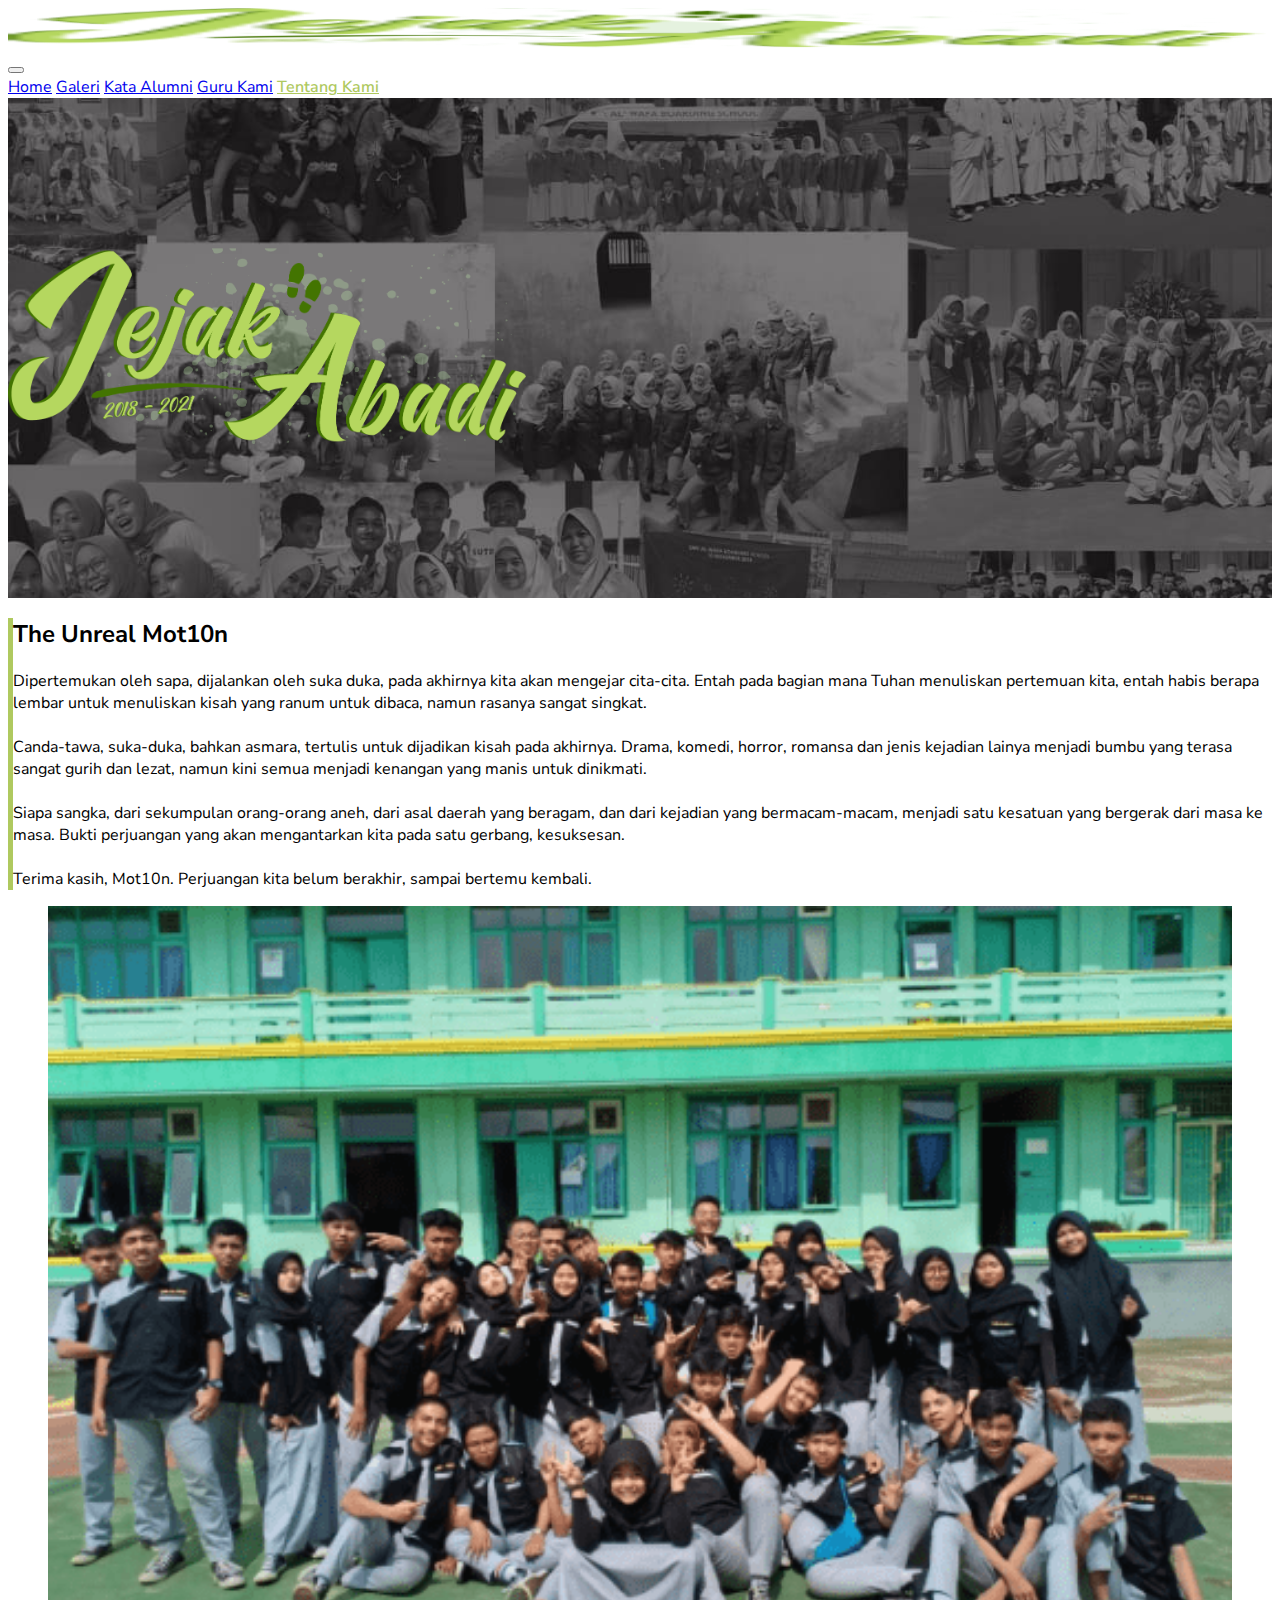
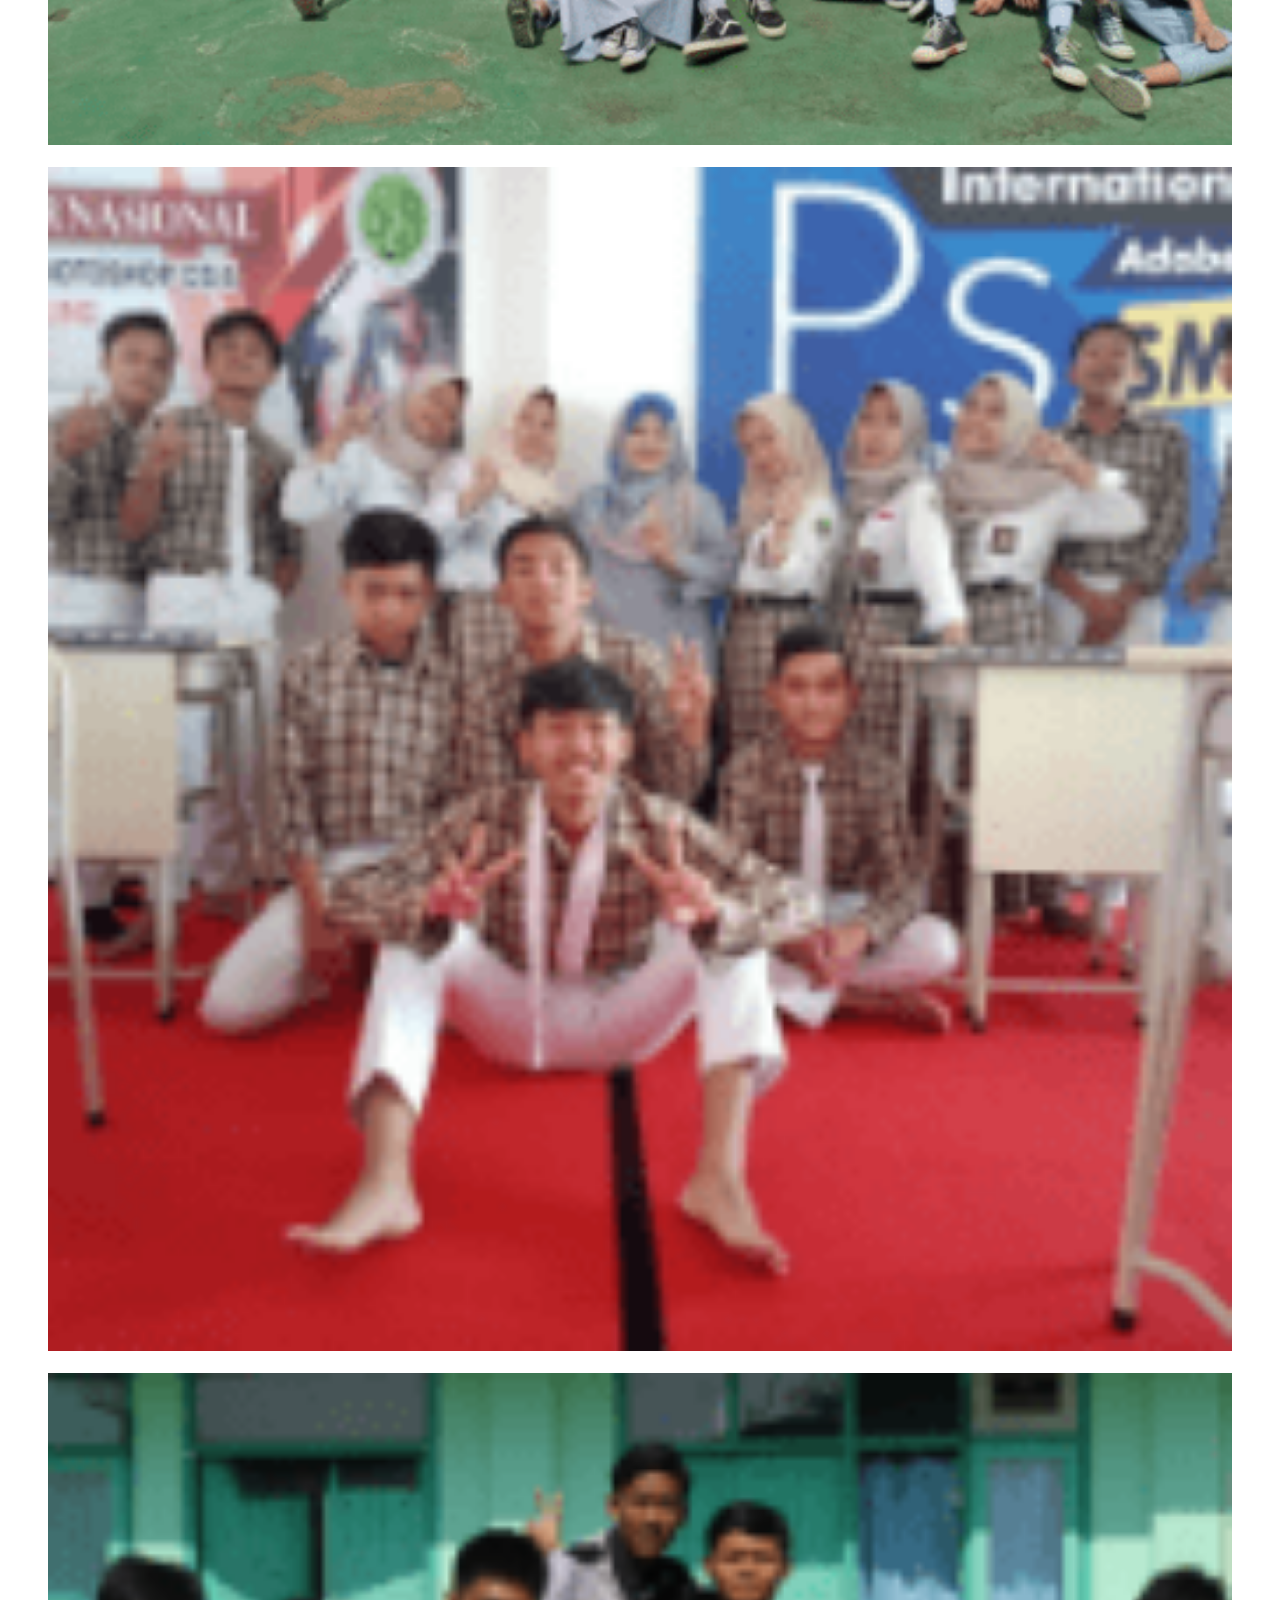
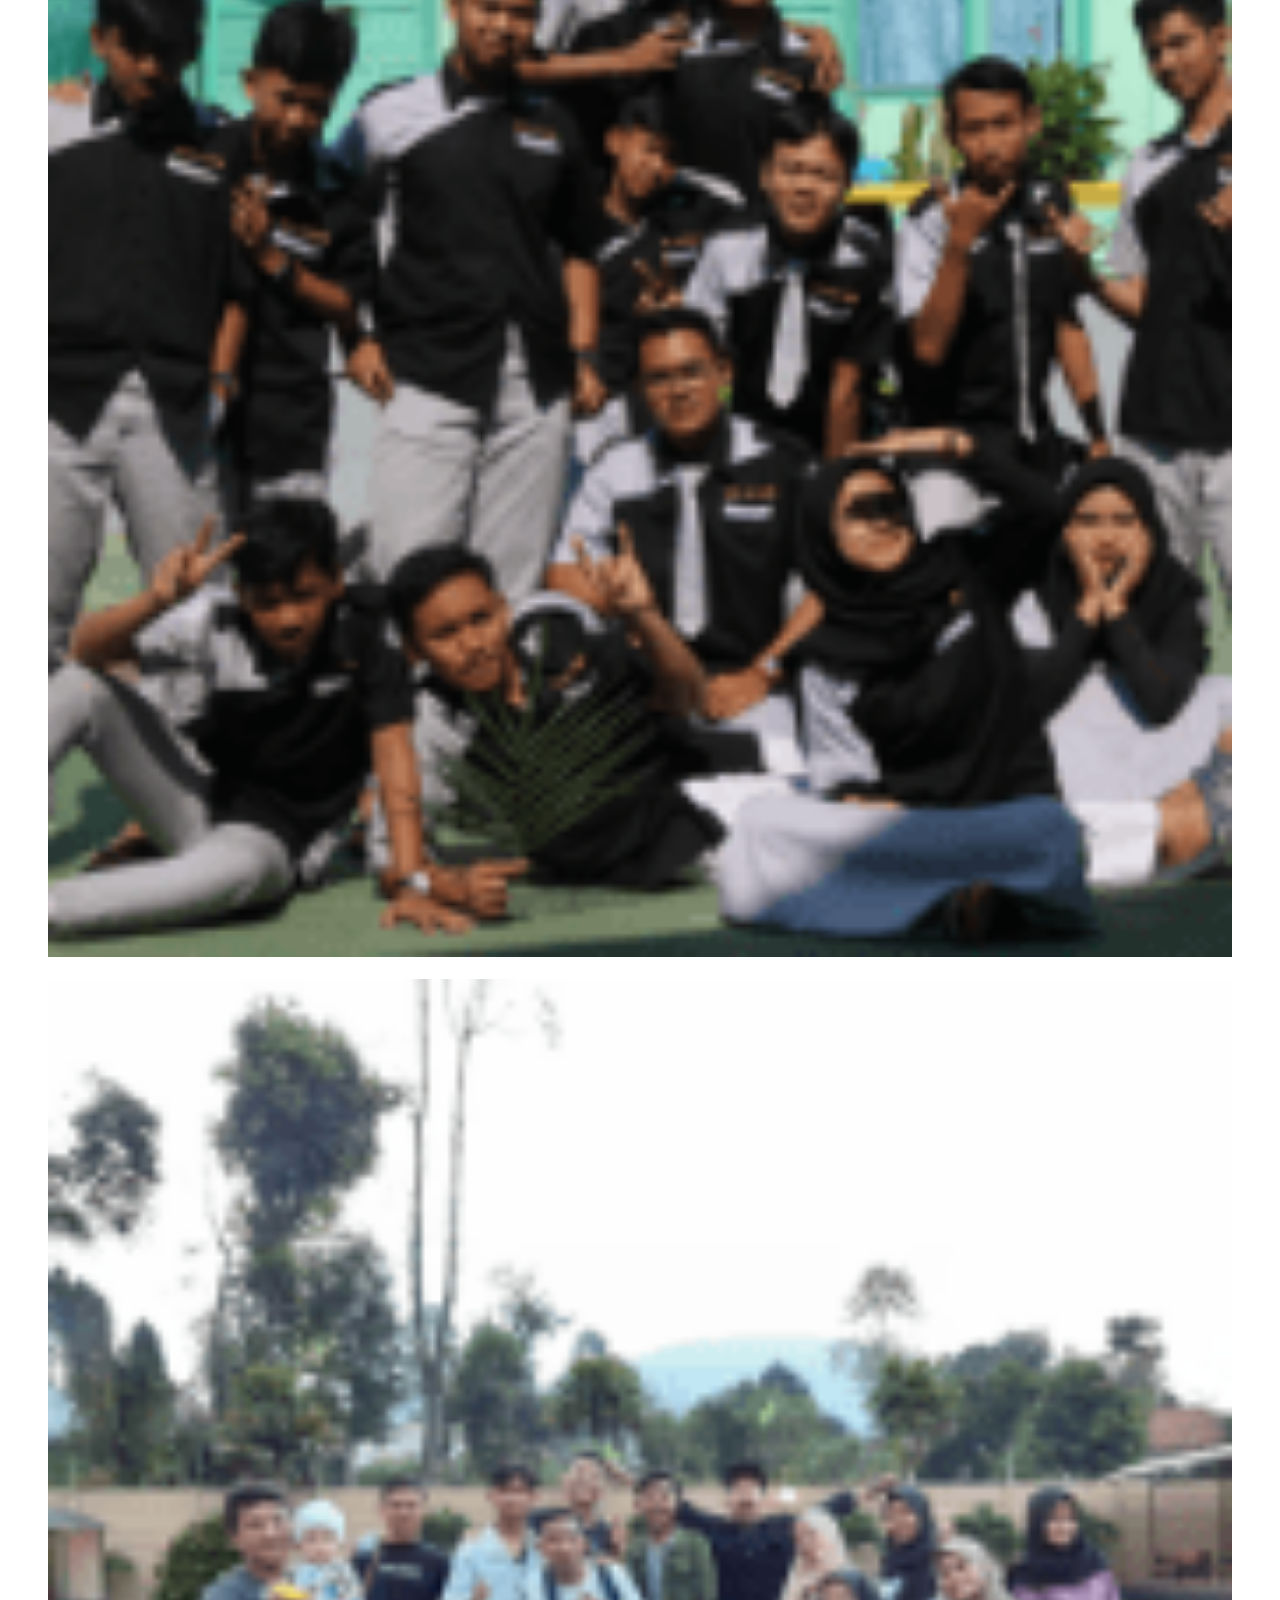
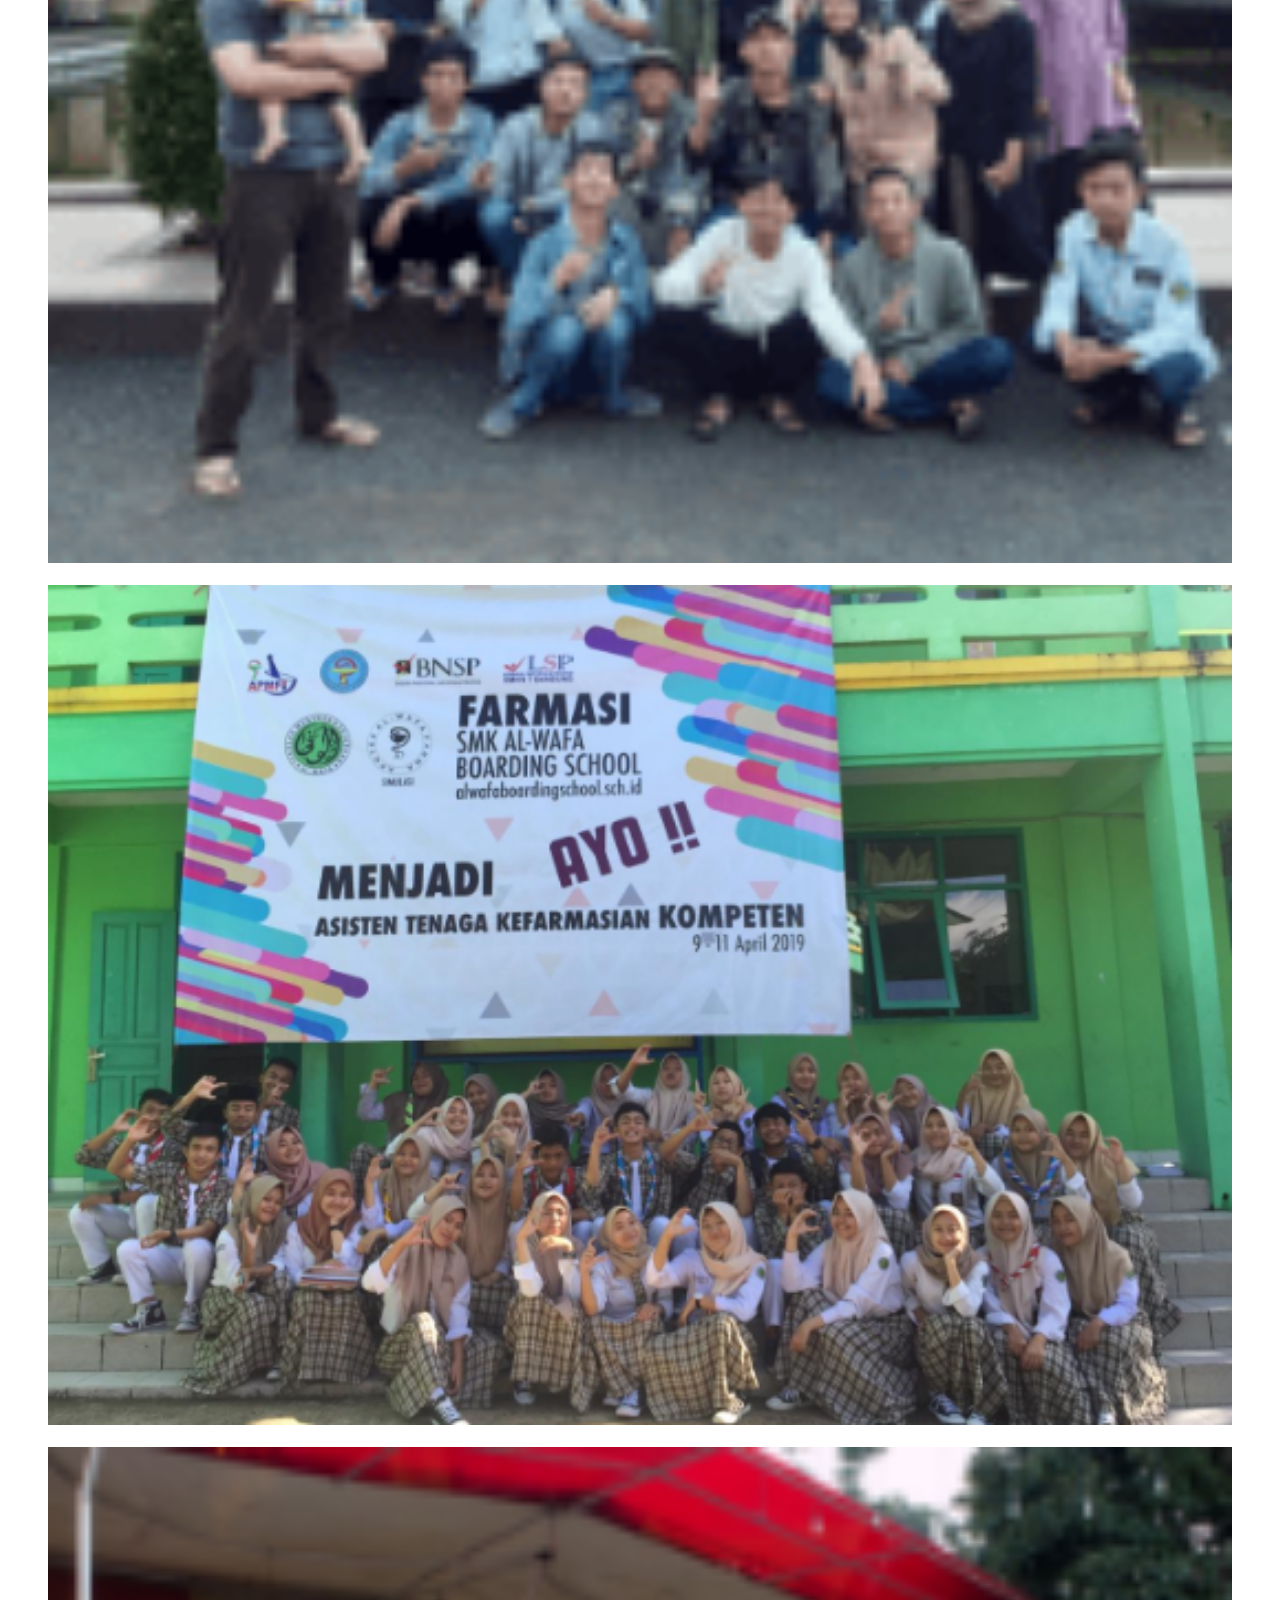
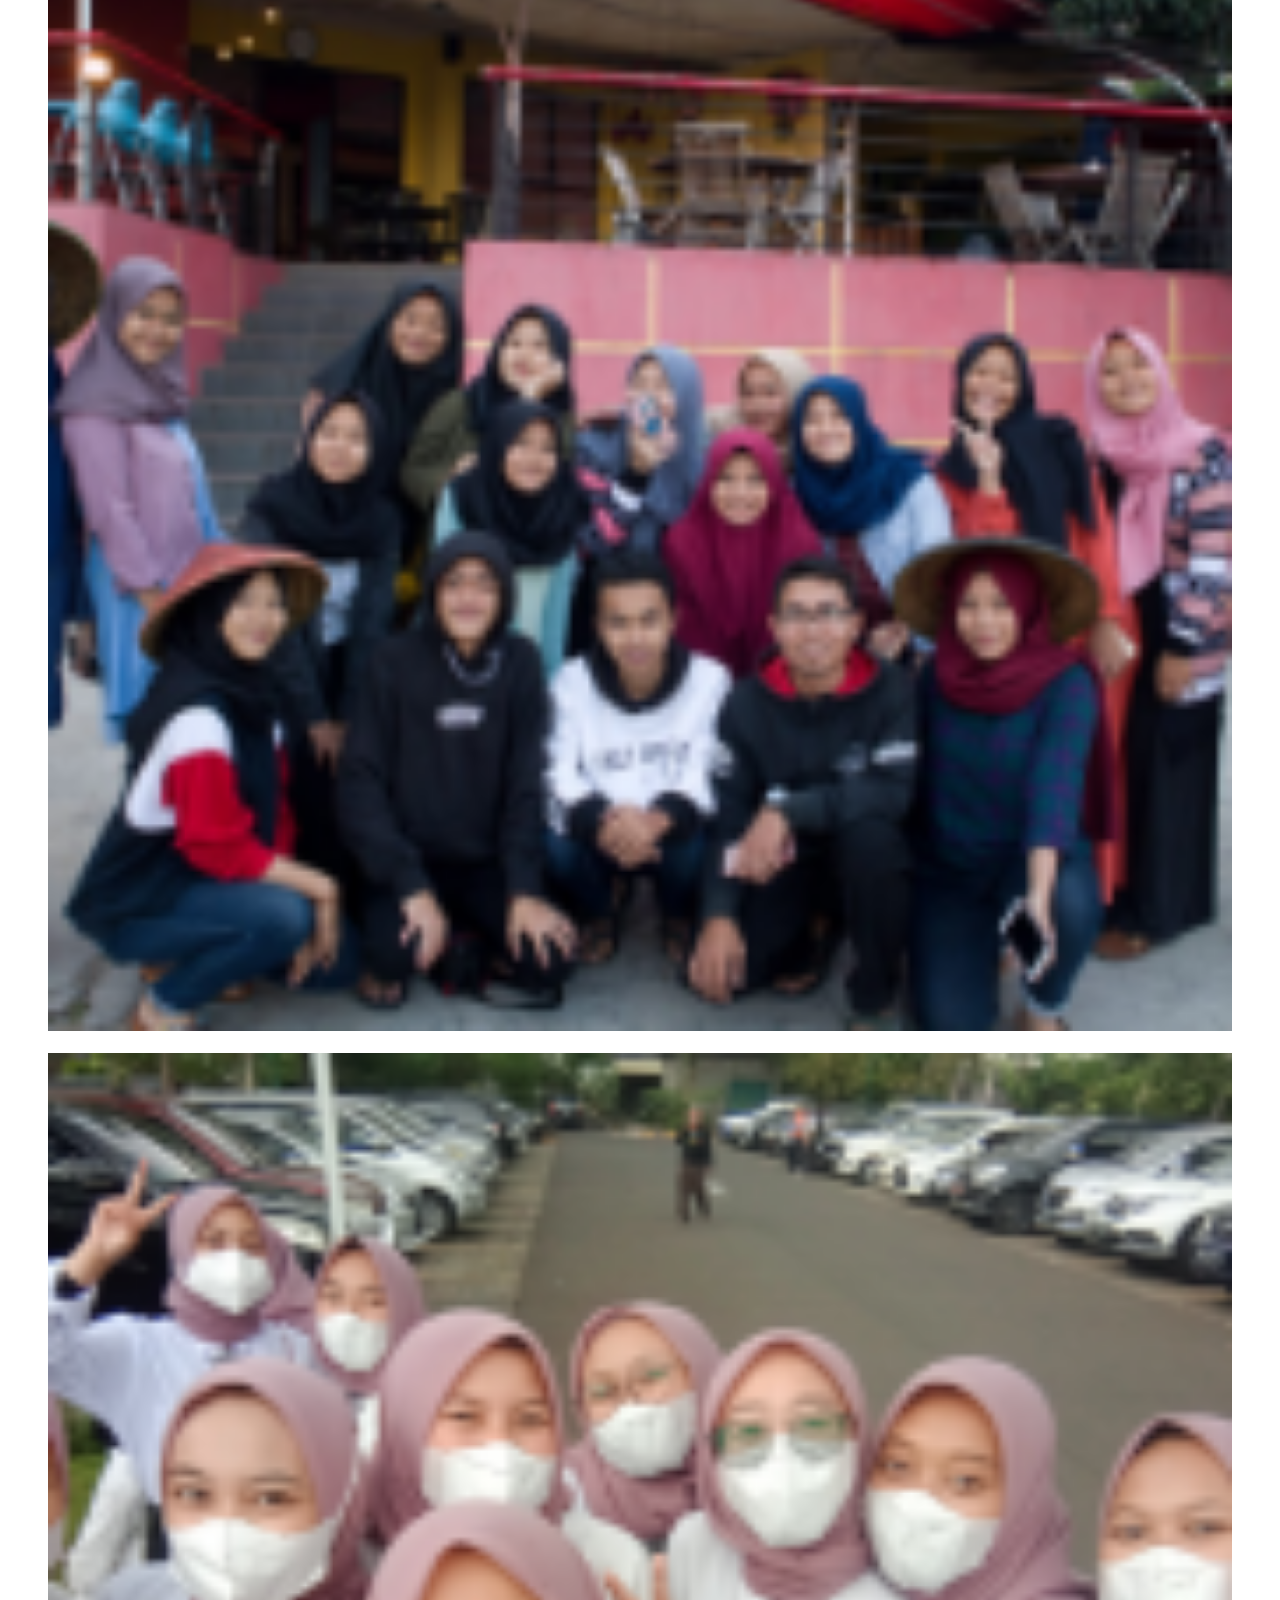
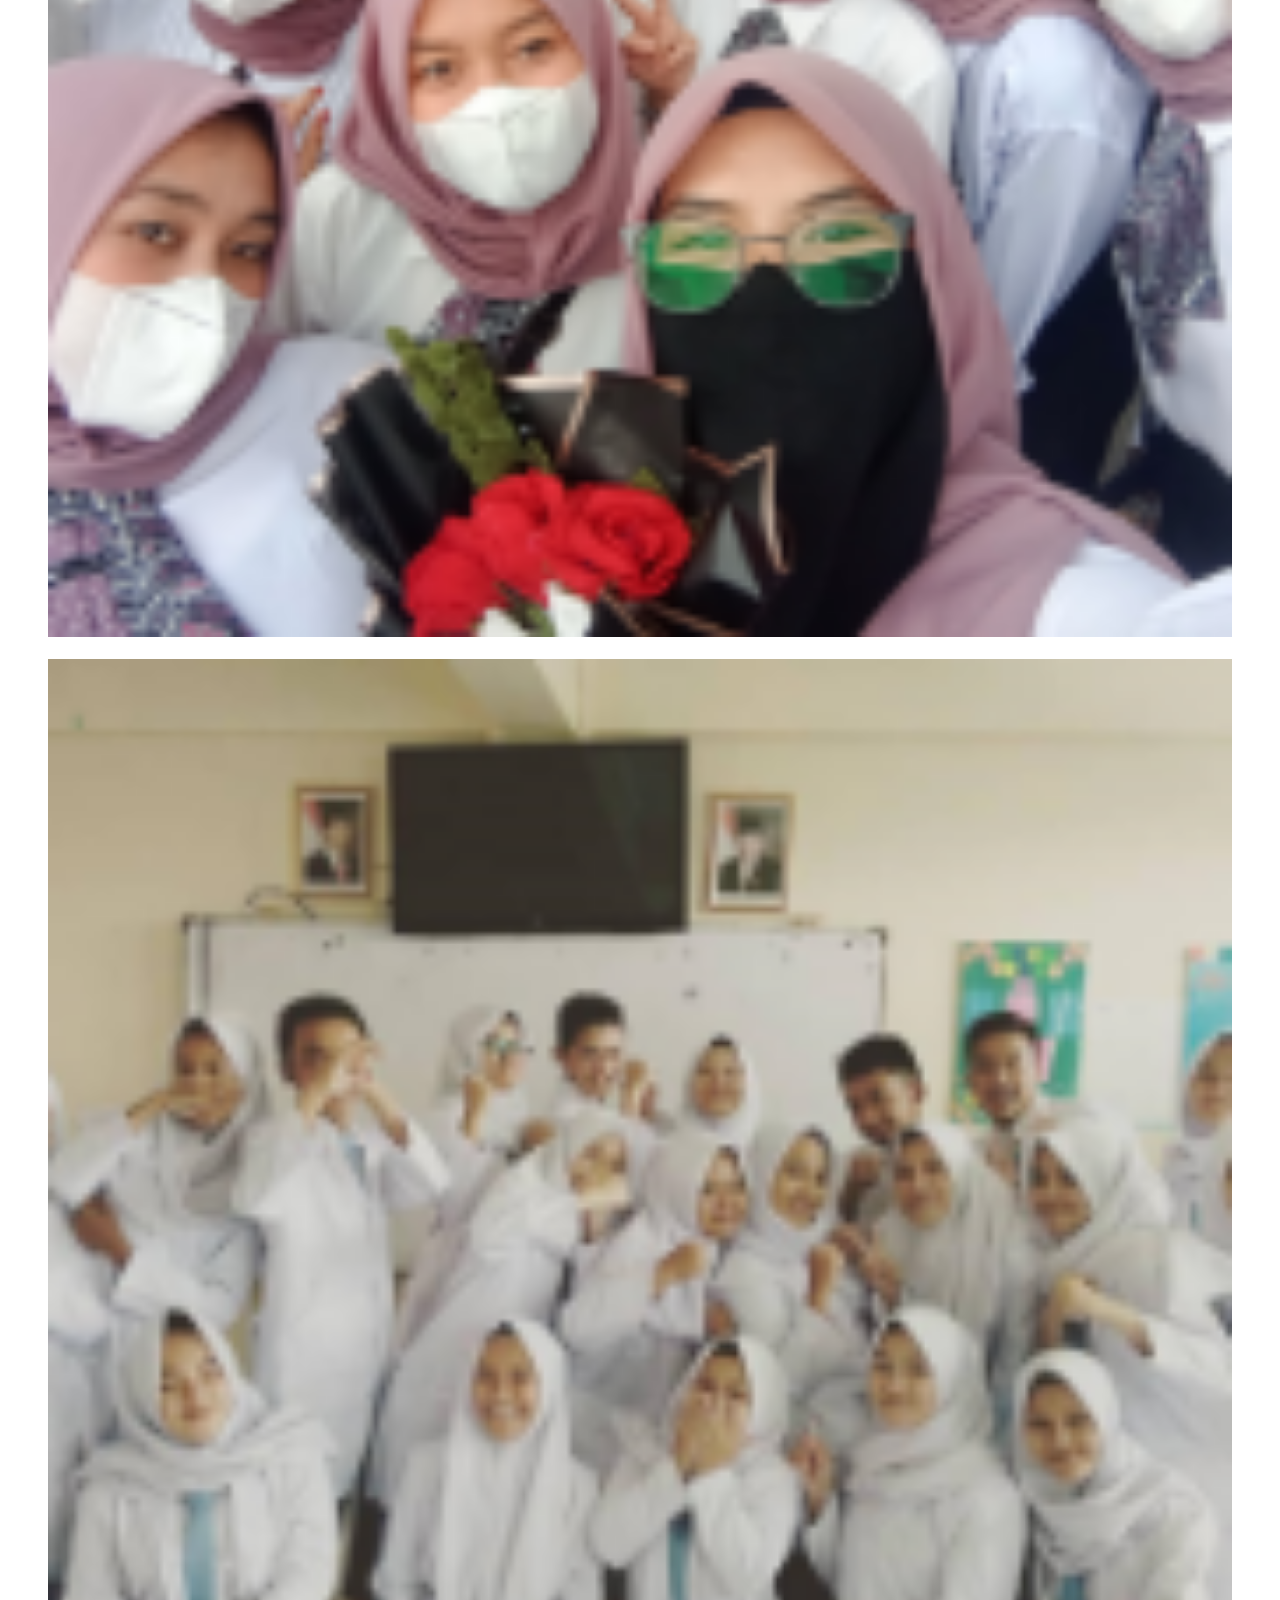
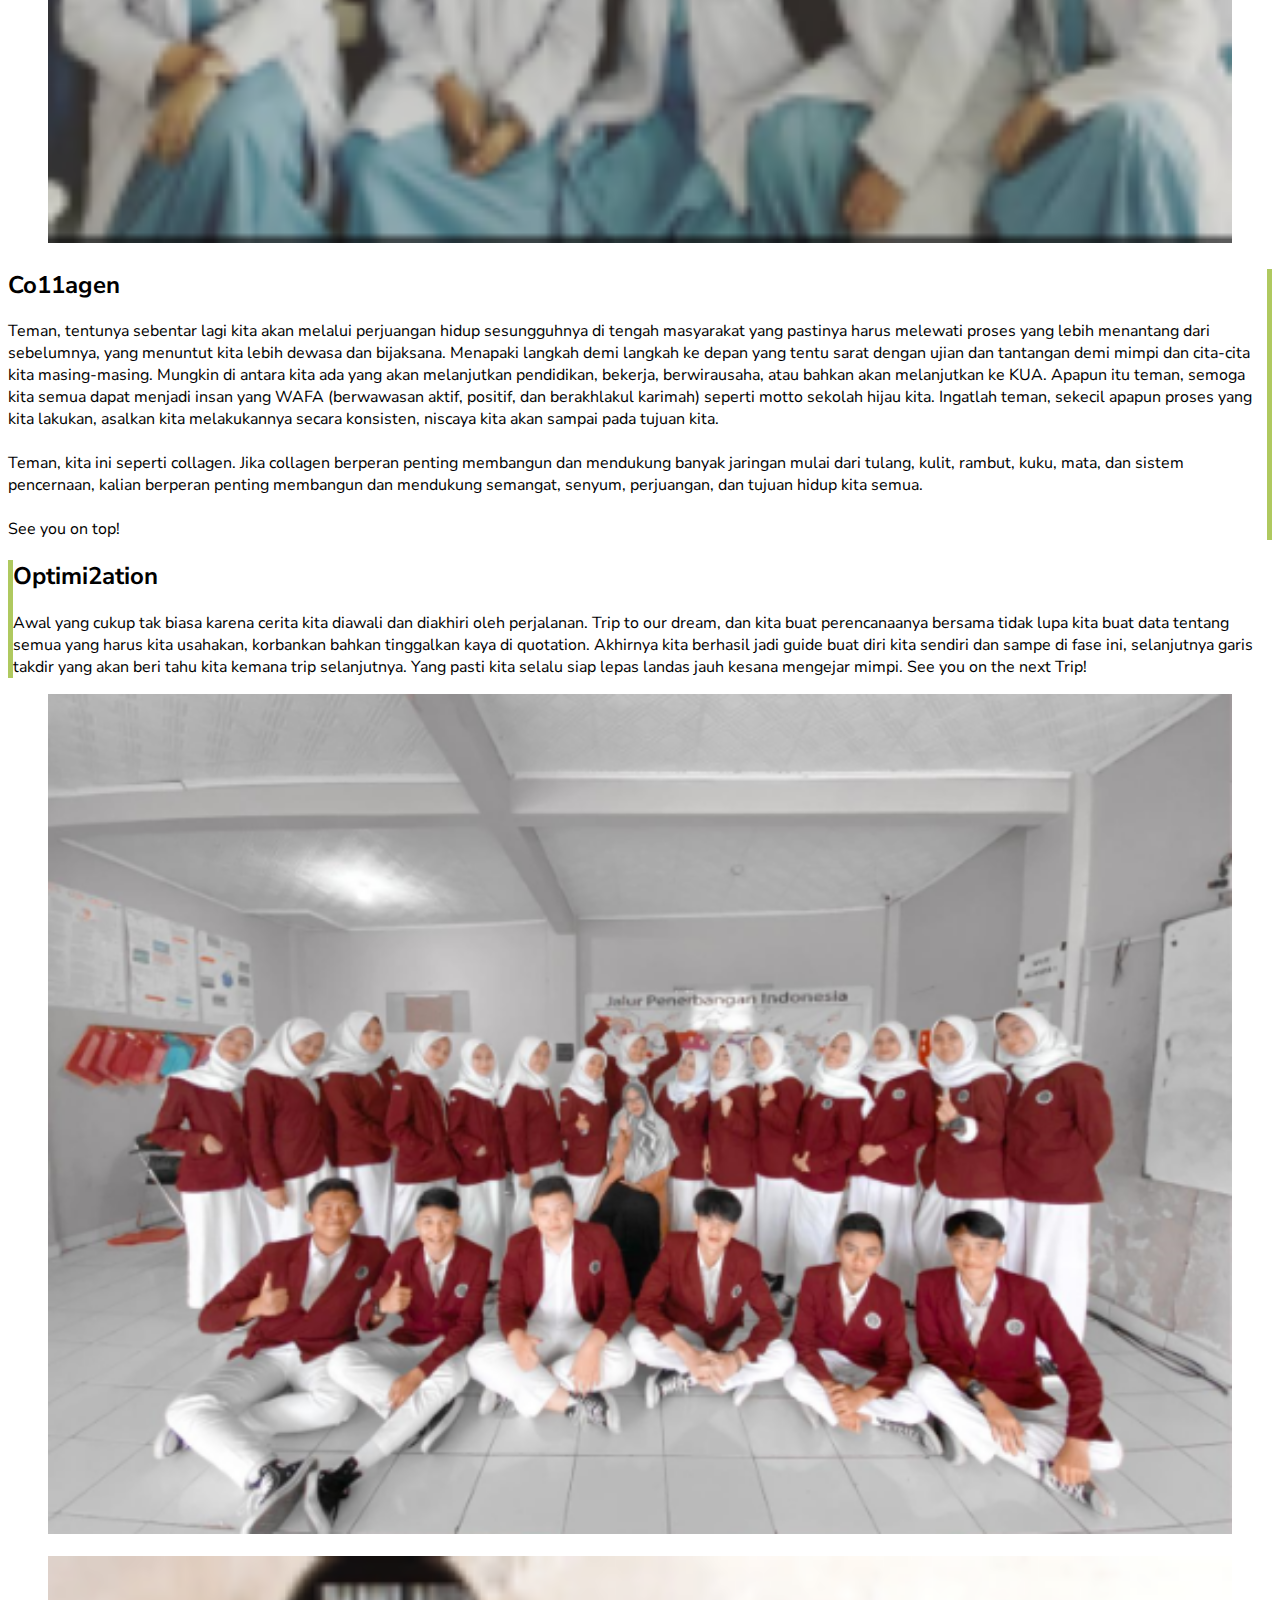
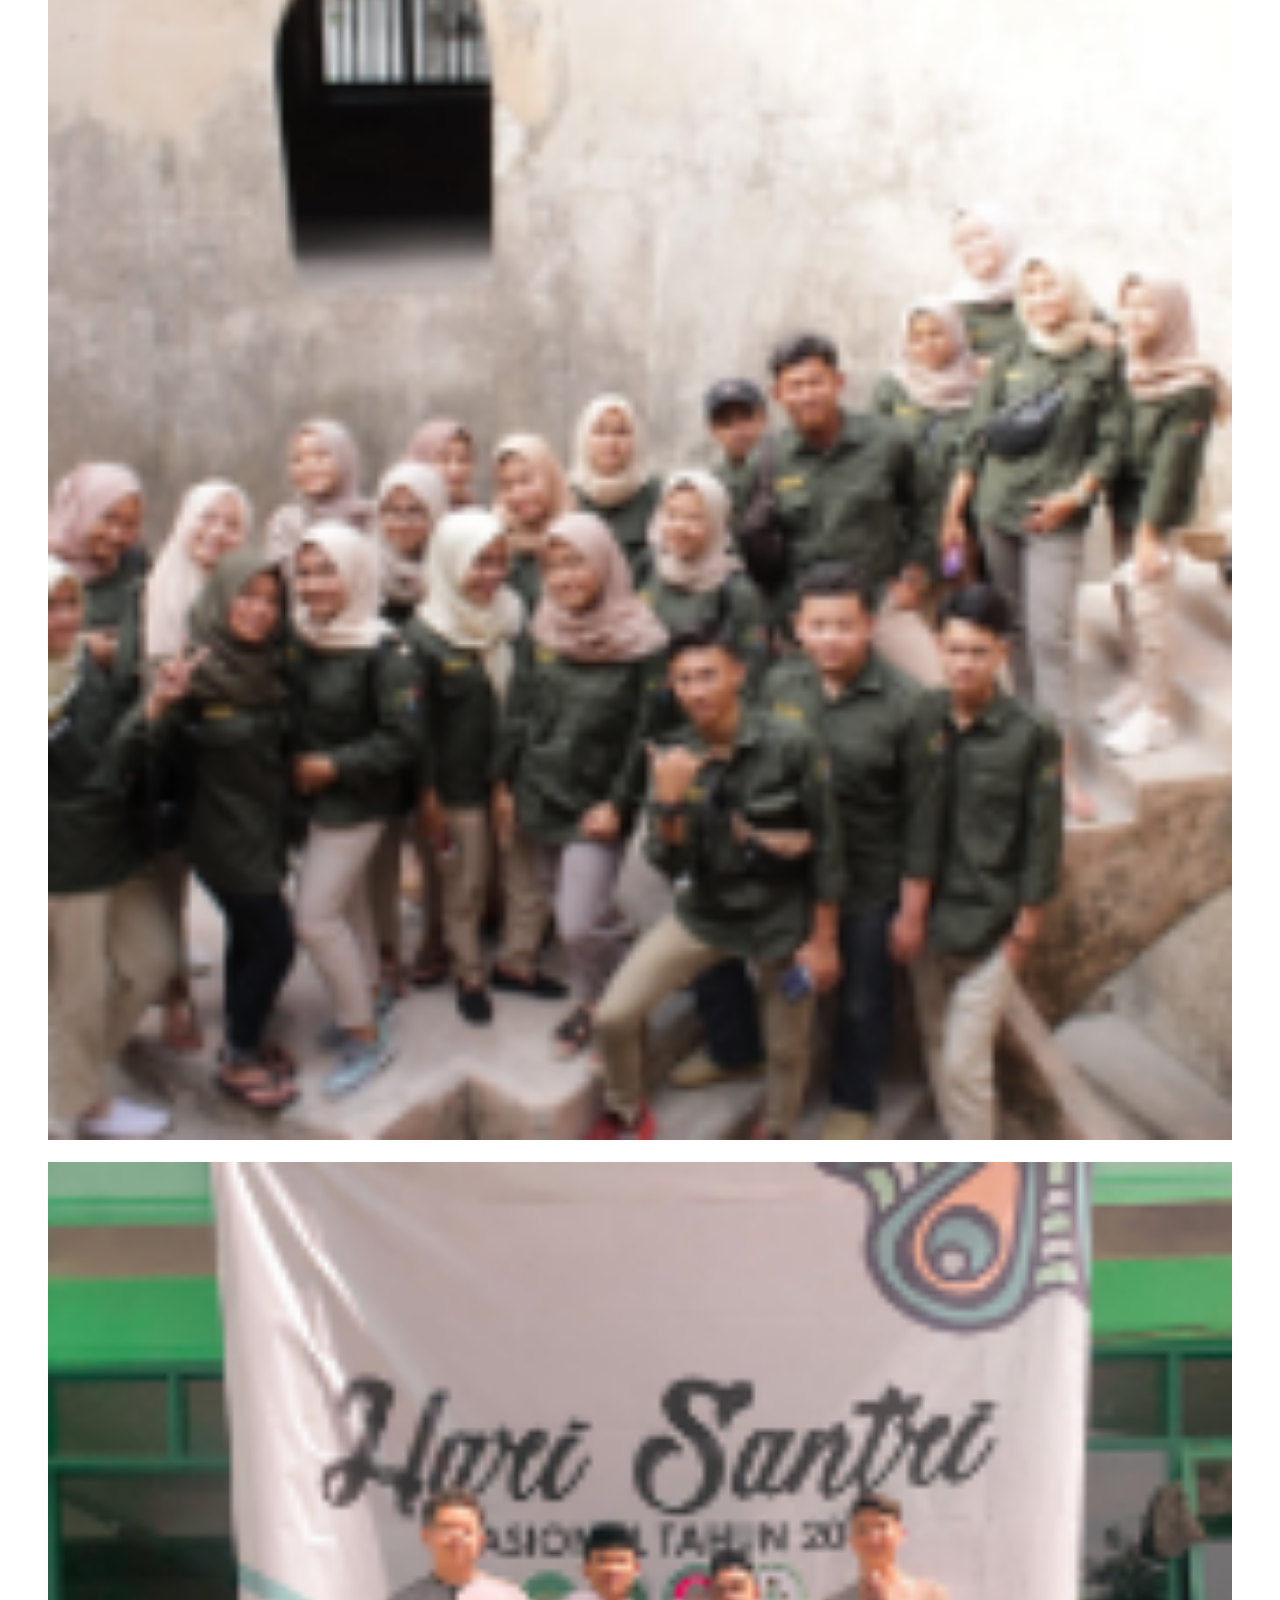
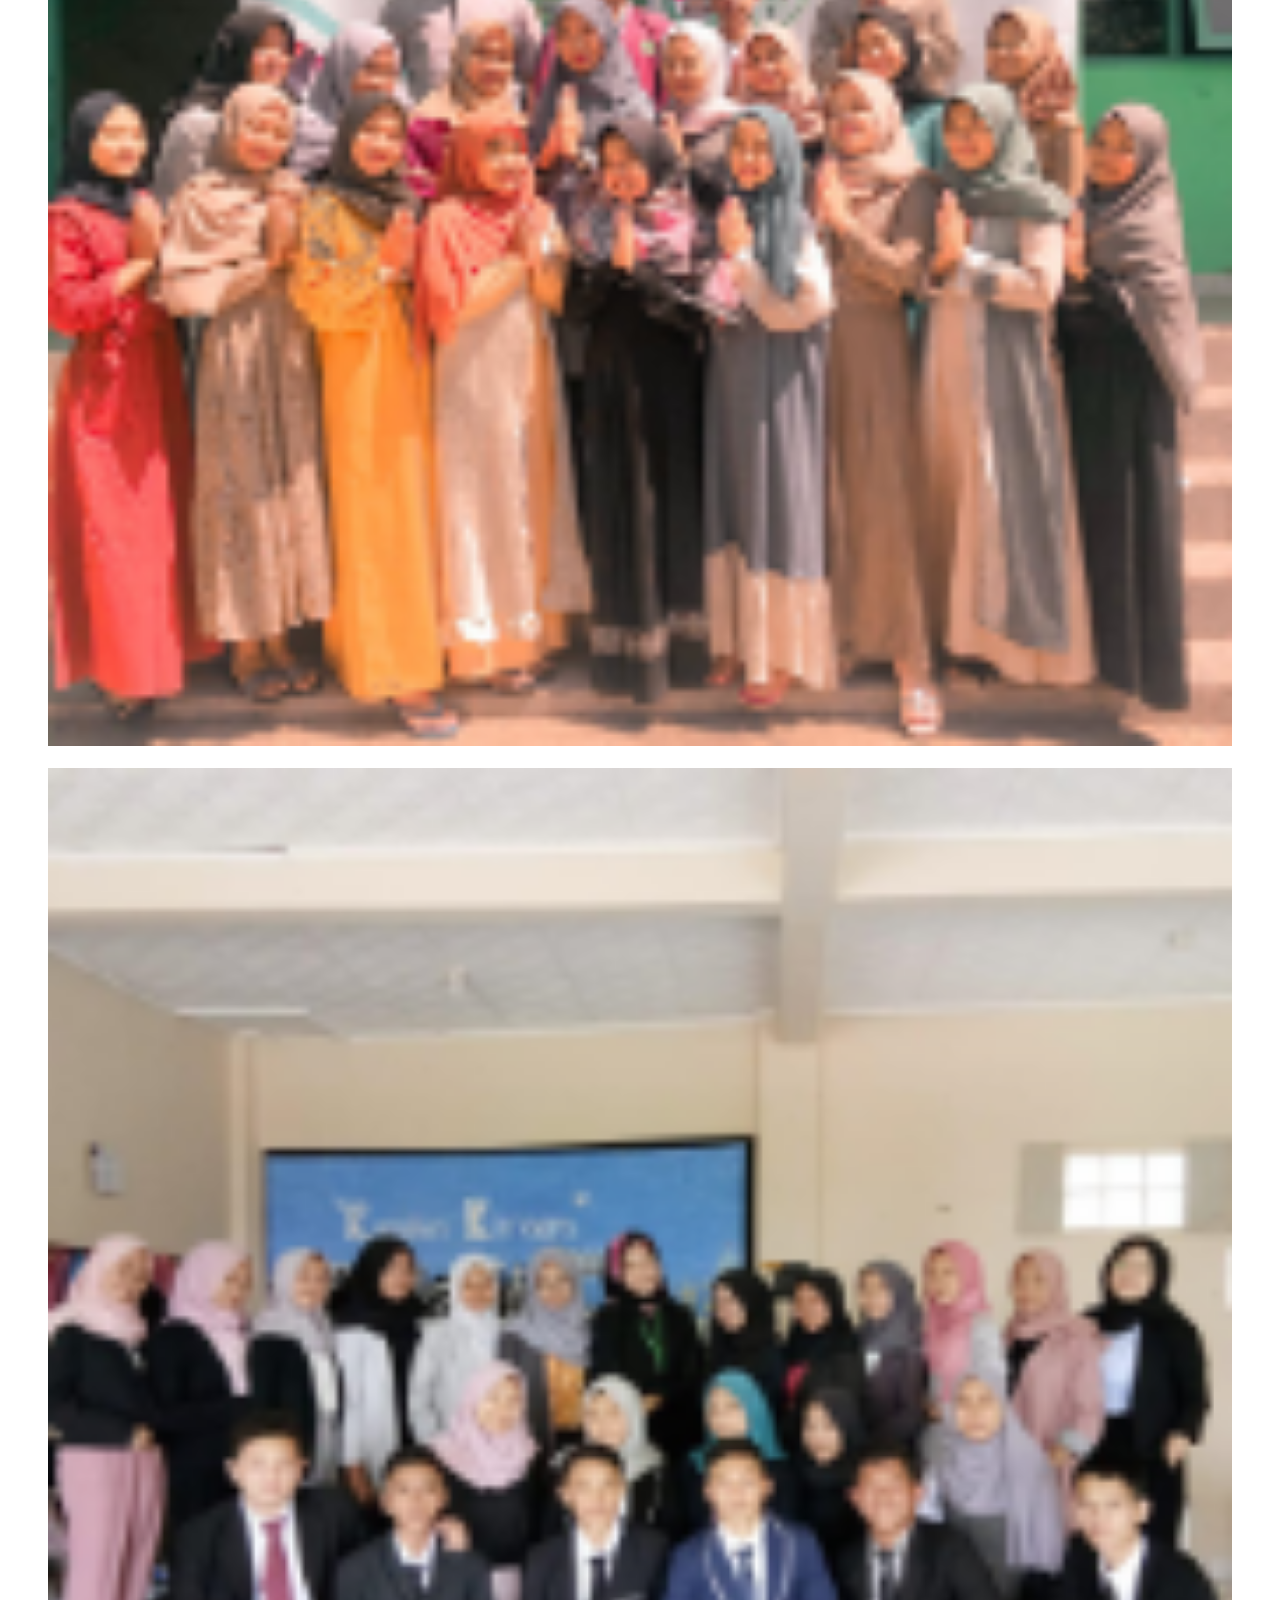
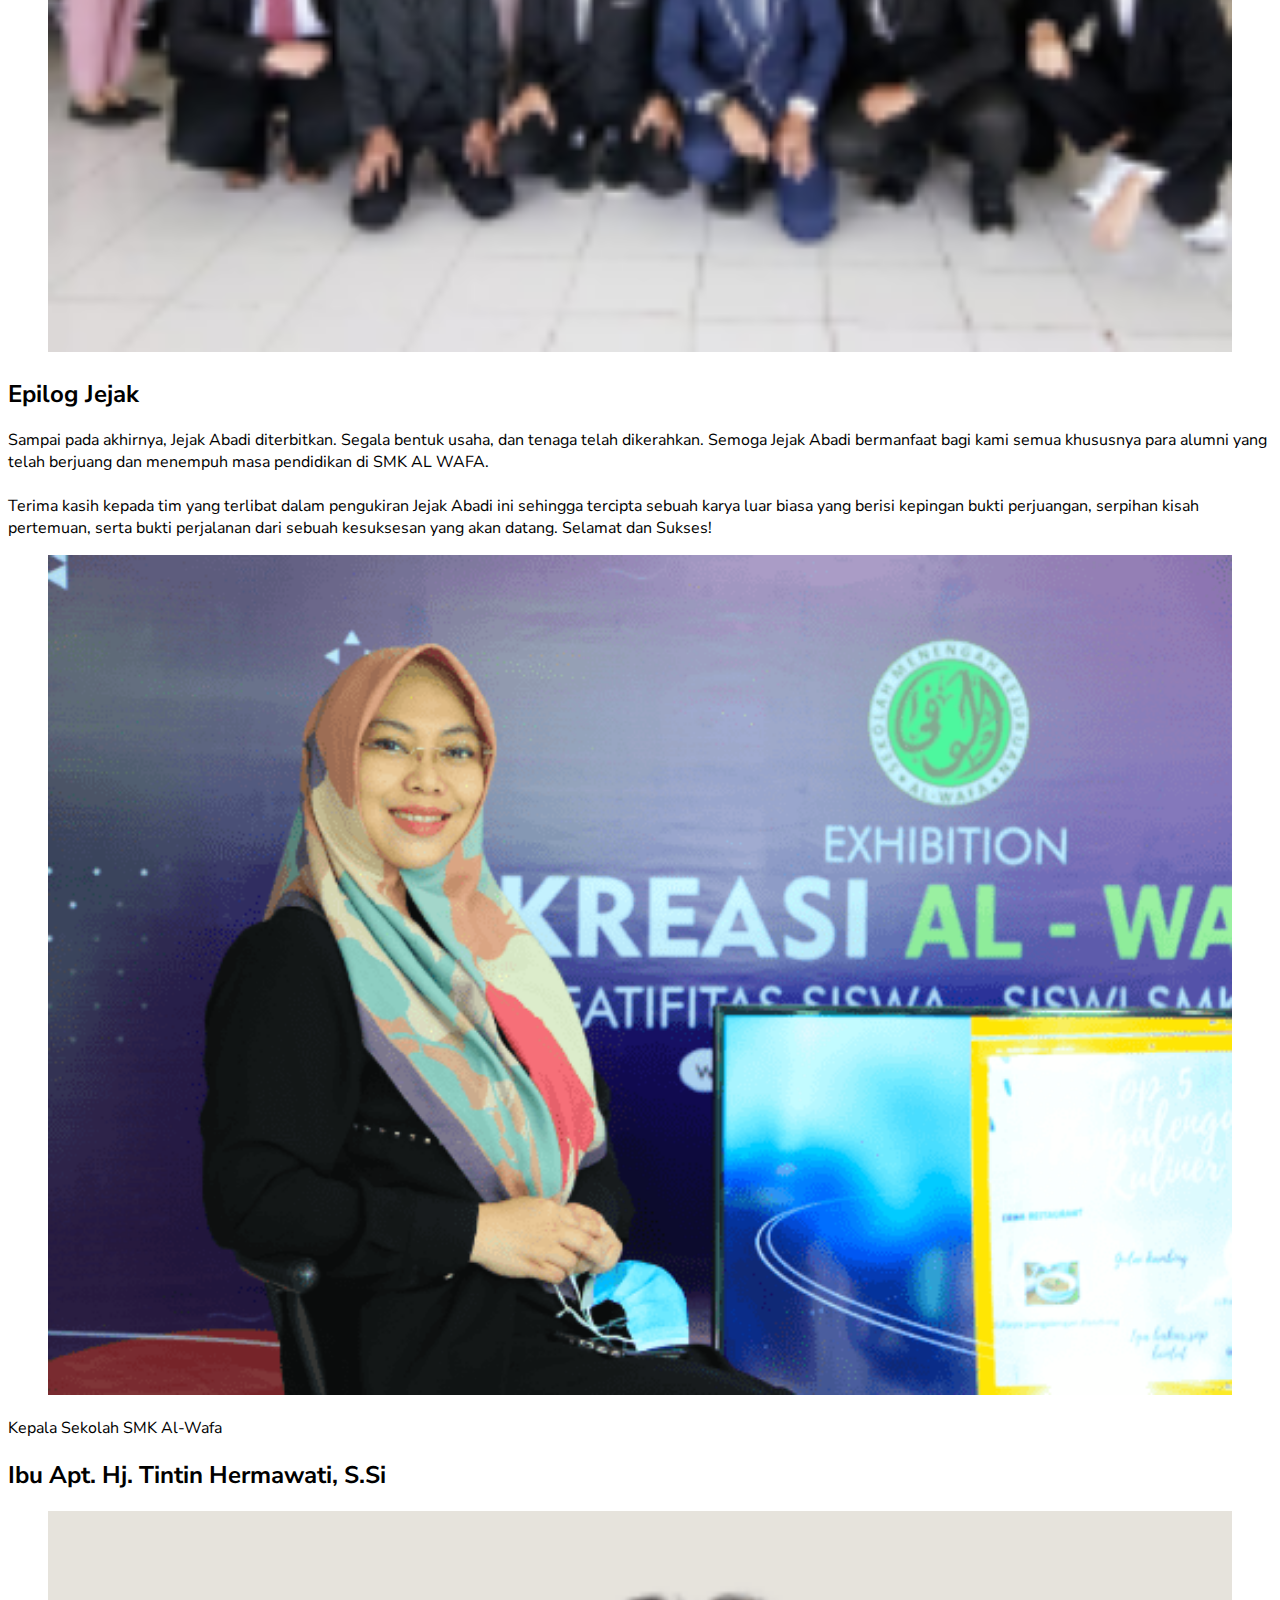
<file: html/tentangkami.html>
<!DOCTYPE html>
<html lang="en">
  <head>
    <!-- Required meta tags -->
    <meta charset="utf-8" />
    <meta name="viewport" content="width=device-width, initial-scale=1" />

    <!-- Bootstrap CSS -->
    <link href="https://cdn.jsdelivr.net/npm/bootstrap@5.0.2/dist/css/bootstrap.min.css" rel="stylesheet" integrity="sha384-EVSTQN3/azprG1Anm3QDgpJLIm9Nao0Yz1ztcQTwFspd3yD65VohhpuuCOmLASjC" crossorigin="anonymous" />

    <!-- My CSS -->
    <link rel="stylesheet" href="../css/style.css" />

    <!-- AOS -->
    <link rel="stylesheet" href="https://unpkg.com/aos@next/dist/aos.css" />

    <!-- Internal CSS -->
    <style></style>

    <title>Tentang Kami | Jejak Abadi</title>
  </head>
  <body>
    <!-- Navbar -->
    <nav class="navbar fixed-top navbar-expand-lg navbar-light bg-light">
      <div class="container">
        <a class="navbar-brand" href="#">
          <img src="../image/logo-2.png" alt="" height="40" />
        </a>
        <button class="navbar-toggler" type="button" data-bs-toggle="collapse" data-bs-target="#navbarNavAltMarkup" aria-controls="navbarNavAltMarkup" aria-expanded="false" aria-label="Toggle navigation">
          <span class="navbar-toggler-icon"></span>
        </button>
        <div class="collapse navbar-collapse justify-content-end" id="navbarNavAltMarkup">
          <div class="navbar-nav">
            <a class="nav-link" href="../index.html">Home</a>
            <a class="nav-link" href="galeri.html">Galeri</a>
            <a class="nav-link" href="kataalumni.html">Kata Alumni</a>
            <a class="nav-link" href="guru-kami.html">Guru Kami</a>
            <a class="nav-link active" href="#">Tentang Kami</a>
          </div>
        </div>
      </div>
    </nav>
    <!-- Akhir Navbar -->

    <!-- Jumbotron -->
    <div class="jumbotron about-us jumbotron-fluid mt-5">
      <div class="text-center container">
        <img  src="../image/logo-big.png" alt=""   data-aos="fade-up"/>
      </div>
    </div>
    <!-- Akhir Jumbotron -->

    <!-- Mot10n -->
    <div class="motion mt-5" id="motion">
      <div class="container">
        <div class="row align-items-center text-center text-md-start">
          <div class="col-12 col-sm-6 content-border-left">
            <h2 class="text-uppercase fw-bold">The Unreal Mot10n</h2>

            <p>
              Dipertemukan oleh sapa, dijalankan oleh suka duka, pada akhirnya kita akan mengejar cita-cita. Entah pada bagian mana Tuhan menuliskan pertemuan kita, entah habis berapa lembar untuk menuliskan kisah yang ranum untuk dibaca,
              namun rasanya sangat singkat.
              <br />
              <br />
              Canda-tawa, suka-duka, bahkan asmara, tertulis untuk dijadikan kisah pada akhirnya. Drama, komedi, horror, romansa dan jenis kejadian lainya menjadi bumbu yang terasa sangat gurih dan lezat, namun kini semua menjadi kenangan
              yang manis untuk dinikmati.
              <br />
              <br />
              Siapa sangka, dari sekumpulan orang-orang aneh, dari asal daerah yang beragam, dan dari kejadian yang bermacam-macam, menjadi satu kesatuan yang bergerak dari masa ke masa. Bukti perjuangan yang akan mengantarkan kita pada
              satu gerbang, kesuksesan.
              <br />
              <br />
              Terima kasih, Mot10n. Perjuangan kita belum berakhir, sampai bertemu kembali.
            </p>
          </div>

          <div class="col-12 col-sm-6">
            <div class="row">
              <div class="col-12">
                <figure class="figure">
                  <img src="../image/about-us/multi/1-min.png" width="100%" class="text-center figure-img img-fluid img-galeri" alt="..." />
                </figure>
              </div>

              <div class="col-4">
                <figure class="figure">
                  <img src="../image/about-us/multi/2-min.png" class="text-center figure-img img-fluid img-galeri" alt="..." />
                </figure>
              </div>
              <div class="col-4">
                <figure class="figure">
                  <img src="../image/about-us/multi/3-min.png" class="text-center figure-img img-fluid img-galeri" alt="..." />
                </figure>
              </div>
              <div class="col-4">
                <figure class="figure">
                  <img src="../image/about-us/multi/4-min.png" class="text-center figure-img img-fluid img-galeri" alt="..." />
                </figure>
              </div>
            </div>
          </div>
        </div>
      </div>
    </div>
    <!-- Akhir Mot10n -->

    <!-- Co11agen -->
    <div class="collagen mt-5" id="collagen">
      <div class="container">
        <div class="row align-items-center text-center text-md-end">
          <div class="col-12 col-sm-6 order-1 order-md-1">
            <div class="row">
              <div class="col-12">
                <figure class="figure">
                  <img src="../image/about-us/farmasi/1.png" class="text-center figure-img img-fluid img-galeri" alt="..." />
                </figure>
              </div>

              <div class="col-4">
                <figure class="figure">
                  <img src="../image/about-us/farmasi/2.png" class="text-center figure-img img-fluid img-galeri" alt="..." />
                </figure>
              </div>
              <div class="col-4">
                <figure class="figure">
                  <img src="../image/about-us/farmasi/3.png" class="text-center figure-img img-fluid img-galeri" alt="..." />
                </figure>
              </div>
              <div class="col-4">
                <figure class="figure">
                  <img src="../image/about-us/farmasi/4.png" class="text-center figure-img img-fluid img-galeri" alt="..." />
                </figure>
              </div>
            </div>
          </div>
          <div class="col-12 col-sm-6 order-0 order-md-1 content-border-right">
            <h2 class="text-uppercase fw-bold">Co11agen</h2>

            <p>
              Teman, tentunya sebentar lagi kita akan melalui perjuangan hidup sesungguhnya di tengah masyarakat yang pastinya harus melewati proses yang lebih menantang dari sebelumnya, yang menuntut kita lebih dewasa dan bijaksana.
              Menapaki langkah demi langkah ke depan yang tentu sarat dengan ujian dan tantangan demi mimpi dan cita-cita kita masing-masing. Mungkin di antara kita ada yang akan melanjutkan pendidikan, bekerja, berwirausaha, atau bahkan
              akan melanjutkan ke KUA. Apapun itu teman, semoga kita semua dapat menjadi insan yang WAFA (berwawasan aktif, positif, dan berakhlakul karimah) seperti motto sekolah hijau kita. Ingatlah teman, sekecil apapun proses yang kita
              lakukan, asalkan kita melakukannya secara konsisten, niscaya kita akan sampai pada tujuan kita.
              <br /><br />
              Teman, kita ini seperti collagen. Jika collagen berperan penting membangun dan mendukung banyak jaringan mulai dari tulang, kulit, rambut, kuku, mata, dan sistem pencernaan, kalian berperan penting membangun dan mendukung
              semangat, senyum, perjuangan, dan tujuan hidup kita semua.
              <br /><br />

              See you on top!
            </p>
          </div>
        </div>
      </div>
    </div>
    <!-- Akhir Co11agen -->

    <!-- Optimi2ation -->
    <div class="optimization mt-5" id="optimization">
      <div class="container">
        <div class="row align-items-center text-center text-md-start">
          <div class="col-12 col-sm-6 content-border-left">
            <h2 class="text-uppercase fw-bold">Optimi2ation</h2>

            <p>
              Awal yang cukup tak biasa karena cerita kita diawali dan diakhiri oleh perjalanan. Trip to our dream, dan kita buat perencanaanya bersama tidak lupa kita buat data tentang semua yang harus kita usahakan, korbankan bahkan tinggalkan kaya di quotation. Akhirnya kita berhasil jadi guide buat diri kita sendiri dan sampe di fase ini, selanjutnya garis takdir yang akan beri tahu kita kemana trip selanjutnya. Yang pasti kita selalu siap lepas landas jauh kesana mengejar mimpi. See you on the next Trip!
            </p>
          </div>

          <div class="col-12 col-sm-6">
            <div class="row">
              <div class="col-12">
                <figure class="figure">
                  <img src="../image/about-us/upw/1.png" class="text-center figure-img img-fluid img-galeri" alt="..." />
                </figure>
              </div>

              <div class="col-4">
                <figure class="figure">
                  <img src="../image/about-us/upw/2.png" class="text-center figure-img img-fluid img-galeri" alt="..." />
                </figure>
              </div>
              <div class="col-4">
                <figure class="figure">
                  <img src="../image/about-us/upw/3.png" class="text-center figure-img img-fluid img-galeri" alt="..." />
                </figure>
              </div>
              <div class="col-4">
                <figure class="figure">
                  <img src="../image/about-us/upw/4.png" class="text-center figure-img img-fluid img-galeri" alt="..." />
                </figure>
              </div>
            </div>
          </div>
        </div>
      </div>
    </div>
    <!-- Akhir Optimi2ation -->

    <!-- Terima Kasih -->
    <div class="terimakasih mt-5">
      <div class="container">
        <div class="row text-center">
          <h2>Epilog Jejak</h2>
          <p>
            Sampai pada akhirnya, Jejak Abadi diterbitkan. Segala bentuk usaha, dan tenaga telah dikerahkan. Semoga Jejak Abadi bermanfaat bagi kami semua khususnya para alumni yang telah berjuang dan menempuh masa pendidikan di SMK AL
            WAFA.
            <br /><br />
            Terima kasih kepada tim yang terlibat dalam pengukiran Jejak Abadi ini sehingga tercipta sebuah karya luar biasa yang berisi kepingan bukti perjuangan, serpihan kisah pertemuan, serta bukti perjalanan dari sebuah kesuksesan yang
            akan datang. Selamat dan Sukses!
          </p>
        </div>

        <div class="row align-items-center justify-content-center mt-3">
          <div class="col-12 col-md-4 text-center">
            <figure class="figure">
              <img src="../image/guru/bu_hj.png" class="figure-img img-fluid" alt="..." />
            </figure>
          </div>

          <div class="col-12 col-md-5 text-center text-md-start">
            <p class="text-muted">Kepala Sekolah SMK Al-Wafa</p>
            <h2>Ibu Apt. Hj. Tintin Hermawati, S.Si</h2>
          </div>
        </div>

        <div class="row align-items-center justify-content-center text-center mt-3">
          <div class="col-6 col-md-3">
            <figure class="figure">
              <img src="../image/angkatan/multi/azka.png" class="figure-img img-fluid" alt="..." />
              <figcaption class="figure-caption text-dark">
                <h3>Azka Zufar H</h3>
                <p>Web Developer</p>
              </figcaption>
            </figure>
          </div>

          <div class="col-6 col-md-3">
            <figure class="figure">
              <img src="../image/angkatan/multi/20210618122948_IMG_0798_2 - Nurhaliza Dwiyanti-min.png" class="figure-img img-fluid" alt="..." />
              <figcaption class="figure-caption text-dark">
                <h3>Nurhaliza D</h3>
                <p>UI Desainer</p>
              </figcaption>
            </figure>
          </div>

          <div class="col-6 col-md-3">
            <figure class="figure">
              <img src="../image/angkatan/fillah.png" class="figure-img img-fluid" alt="..." />
              <figcaption class="figure-caption text-dark">
                <h3>Nafilah A S</h3>
                <p>Content Writer</p>
              </figcaption>
            </figure>
          </div>

          <div class="col-6 col-md-3 d-block d-md-none">
            <figure class="figure">
              <img src="../image/angkatan/multi/zidhan.png" class="figure-img img-fluid" alt="..." />
              <figcaption class="figure-caption text-dark">
                <h3>Zidhan Tresna</h3>
                <p>Multimedia's Coordinator</p>
              </figcaption>
            </figure>
          </div>
        </div>

        <div class="row align-items-center justify-content-center text-center mt-3">
          <div class="col-6 col-md-3 d-none d-md-block">
            <figure class="figure">
              <img src="../image/angkatan/multi/zidhan.png" class="figure-img img-fluid" alt="..." />
              <figcaption class="figure-caption text-dark">
                <h3>Zidhan Tresna</h3>
                <p>Multimedia's Coordinator</p>
              </figcaption>
            </figure>
          </div>

          <div class="col-6 col-md-3">
            <figure class="figure">
              <img src="../image/angkatan/farmasi/WhatsApp Image 2021-07-07 at 17.14.27 - HusenGaming-min.png" class="figure-img img-fluid" alt="..." />
              <figcaption class="figure-caption text-dark">
                <h3>Ghea Lastya</h3>
                <p>Pharmacy's Coordinator</p>
              </figcaption>
            </figure>
          </div>

          <div class="col-6 col-md-3">
            <figure class="figure">
              <img src="../image/angkatan/upw/IMG_20210612_183241_257 - Syifa Aprilia-min.png" class="figure-img img-fluid" alt="..." />
              <figcaption class="figure-caption text-dark">
                <h3>Syifa Aprilia K</h3>
                <p>UPW's Coordinator</p>
              </figcaption>
            </figure>
          </div>
        </div>
      </div>
    </div>
    <!-- Akhir Terima Kasih -->

    <!-- Footer -->
    <footer class="mt-4 pt-3 pb-3">
      <div class="container">
        <div class="row justify-content-between">
          <div class="col text-center">
            <p>All right reserved by <a href="https://alwafaboardingschool.sch.id/" target="_blank">SMK Al-Wafa 2020/2021</a> Copyright 2021</p>
          </div>

          </div>
        </div>
      </div>
    </footer>
    <!-- Akhir Footer -->

    <!-- JS AOS -->
    <script src="https://unpkg.com/aos@next/dist/aos.js"></script>
    <script>
      AOS.init();
    </script>

    <!-- Option 1: Bootstrap Bundle with Popper -->
    <script src="https://cdn.jsdelivr.net/npm/bootstrap@5.0.2/dist/js/bootstrap.bundle.min.js" integrity="sha384-MrcW6ZMFYlzcLA8Nl+NtUVF0sA7MsXsP1UyJoMp4YLEuNSfAP+JcXn/tWtIaxVXM" crossorigin="anonymous"></script>
  </body>
</html>
</file>
<file: css/style.css>
/* Font */
@import url('https://fonts.googleapis.com/css2?family=Nunito+Sans:wght@400;600;700&display=swap');

/* root */
:root {
  /* color */
  --primary-color: #afc95f;

  /* font width */
  --reguler: 400;
  --semi-bold: 600;
  --bold: 700;
}

* {
  font-family: 'Nunito Sans' !important;
}

/* Navbar */
.navbar .active {
  color: var(--primary-color) !important;
  font-weight: var(--semi-bold);
}

/* Carousel */
.carousel-caption {
  text-shadow: 2px 2px 1px rgba(0, 0, 0, 0.4);
  text-align: left;
  width: 60%;
  z-index: 99;
}

/* Galeri */
.galeri figure {
  position: relative;
}

h2 {
  font-weight: 700;
}

.galeri figure div {
  text-decoration: none;
  padding: 20px;
  position: absolute;
  color: white;
  top: 0;
  left: 0;
  right: 0;
  bottom: 0;
  background-image: linear-gradient(#afc95f, #aec95f00);
  opacity: 0;
  transition: opacity 0.3s;
}

.galeri figure:hover div {
  opacity: 1;
}
/* What is */
.apaini {
  background-image: url(../image/bg-paralax.png);
  background-attachment: fixed;
  background-position: center;
  background-repeat: no-repeat;
  background-size: cover;
}

.apaini .row > * {
  padding: 0;
}

/* Dari Kami */
.darikami {
  background-image: url(../image/bg-1.png);
  background-size: cover;
}

.galeri-foto.us {
  background-image: url(../image/bg-1.png);
  background-size: contain;
  background-position: bottom;
  background-repeat: no-repeat;
}

.darikami figure {
  text-decoration: none;
  color: black;
  transform: scale(1);
  transition: transform 0.3s;
}

.darikami figure:hover {
  transform: scale(1.1);
}

.darikami figcaption h3 {
  font-size: 24px;
}

.darikami figcaption p.text-muted {
  margin-bottom: -2px;
}

@media screen and (max-width: 768px) {
  .darikami figcaption p {
    font-size: 10px;
  }
}

/* Galeri */
.galeri-foto span {
  background-color: #afc95f;
  color: #afc95f;
}

.galeri-foto figure {
  transform: scale(1);
  transition: transform 0.3s;
}

.galeri-foto figure:hover {
  transform: scale(1.1);
}

/* Jumbotron */
.bg {
  height: 400px;
  background-image: url(../image/bg-2.png);
  background-size: cover;
  background-position-y: -70px;
  background-repeat: no-repeat;
}

.jumbotron .container {
  padding-top: 100px;
}

.tab-pane .card p.card-text {
  margin-top: -15px;
  font-size: 14px;
}

.nav-pills .active {
  background-color: #afc95f !important;
}

.nav-pills .nav-link.active {
  color: white !important;
}

.nav-pills .nav-link {
  color: #afc95f !important;
}

@media screen and (max-width: 768px) {
  p.card-text {
    font-size: 6px;
  }
}

/* Guru */
.guru p {
  margin-top: -8px;
}

.guru p.card-text {
  margin-top: -10px !important;
}

@media screen and (max-width: 768px) {
  .guru h5 {
    font-size: 16px;
  }

  .guru .text-muted {
    font-size: 8px;
  }

  .guru .card-text {
    font-size: 14px;
  }
}

/* Tentang Kami */
.jumbotron.about-us {
  color: white;
  background-image: url(../image/bg-about.jpg);
  background-attachment: fixed;
  background-position: bottom;
  background-repeat: no-repeat;
  background-size: cover;
  height: 500px;
}

.jumbotron.about-us img {
  margin-top: 50px;
  height: 200px;
  width: auto;
}

@media screen and (max-width: 768px) {
  .jumbotron.about-us {
    height: 250px;
  }

  .jumbotron.about-us img {
    margin-top: -35px;
    height: 80px;
    width: auto;
  }
}

.content-border-left {
  border-left: 5px solid #afc95f;
}

.content-border-right {
  border-right: 5px solid #afc95f;
}

hr {
  display: none;
}

@media screen and (max-width: 768px) {
  .content-border-left,
  .content-border-right {
    border-left: none;
    border-right: none;
  }

  /* All pages */
  .main-title p {
    font-size: 12px;
  }

  .tab-pane h5 {
    font-size: 16px;
  }

  .tab-pane .text-muted {
    margin-top: -5px;
    font-size: 8px !important;
  }

  .tab-pane .card-text {
    margin-top: 30px;
    font-size: 12px !important ;
  }

  p {
    font-size: 12px;
  }

  footer {
    font-size: 8px;
  }
}

.terimakasih {
  background-image: url(../image/bg-4.png);
  background-size: contain;
  background-repeat: no-repeat;
  background-position: bottom;
}

img {
  width: 100%;
  text-align: center;
}

/* BG galeri */
#galeri-multi {
  background-image: url(../image/gedung-1.png);
  background-repeat: no-repeat;
  background-position: 580px 100px;
}

#galeri-upw {
  background-image: url(../image/gedung-2.png);
  background-repeat: no-repeat;
  background-position: -500px 200px;
}

#galeri-farmasi {
  background-image: url(../image/gedung-3.png);
  background-repeat: no-repeat;
  background-position: 580px 100px;
}
</file>
